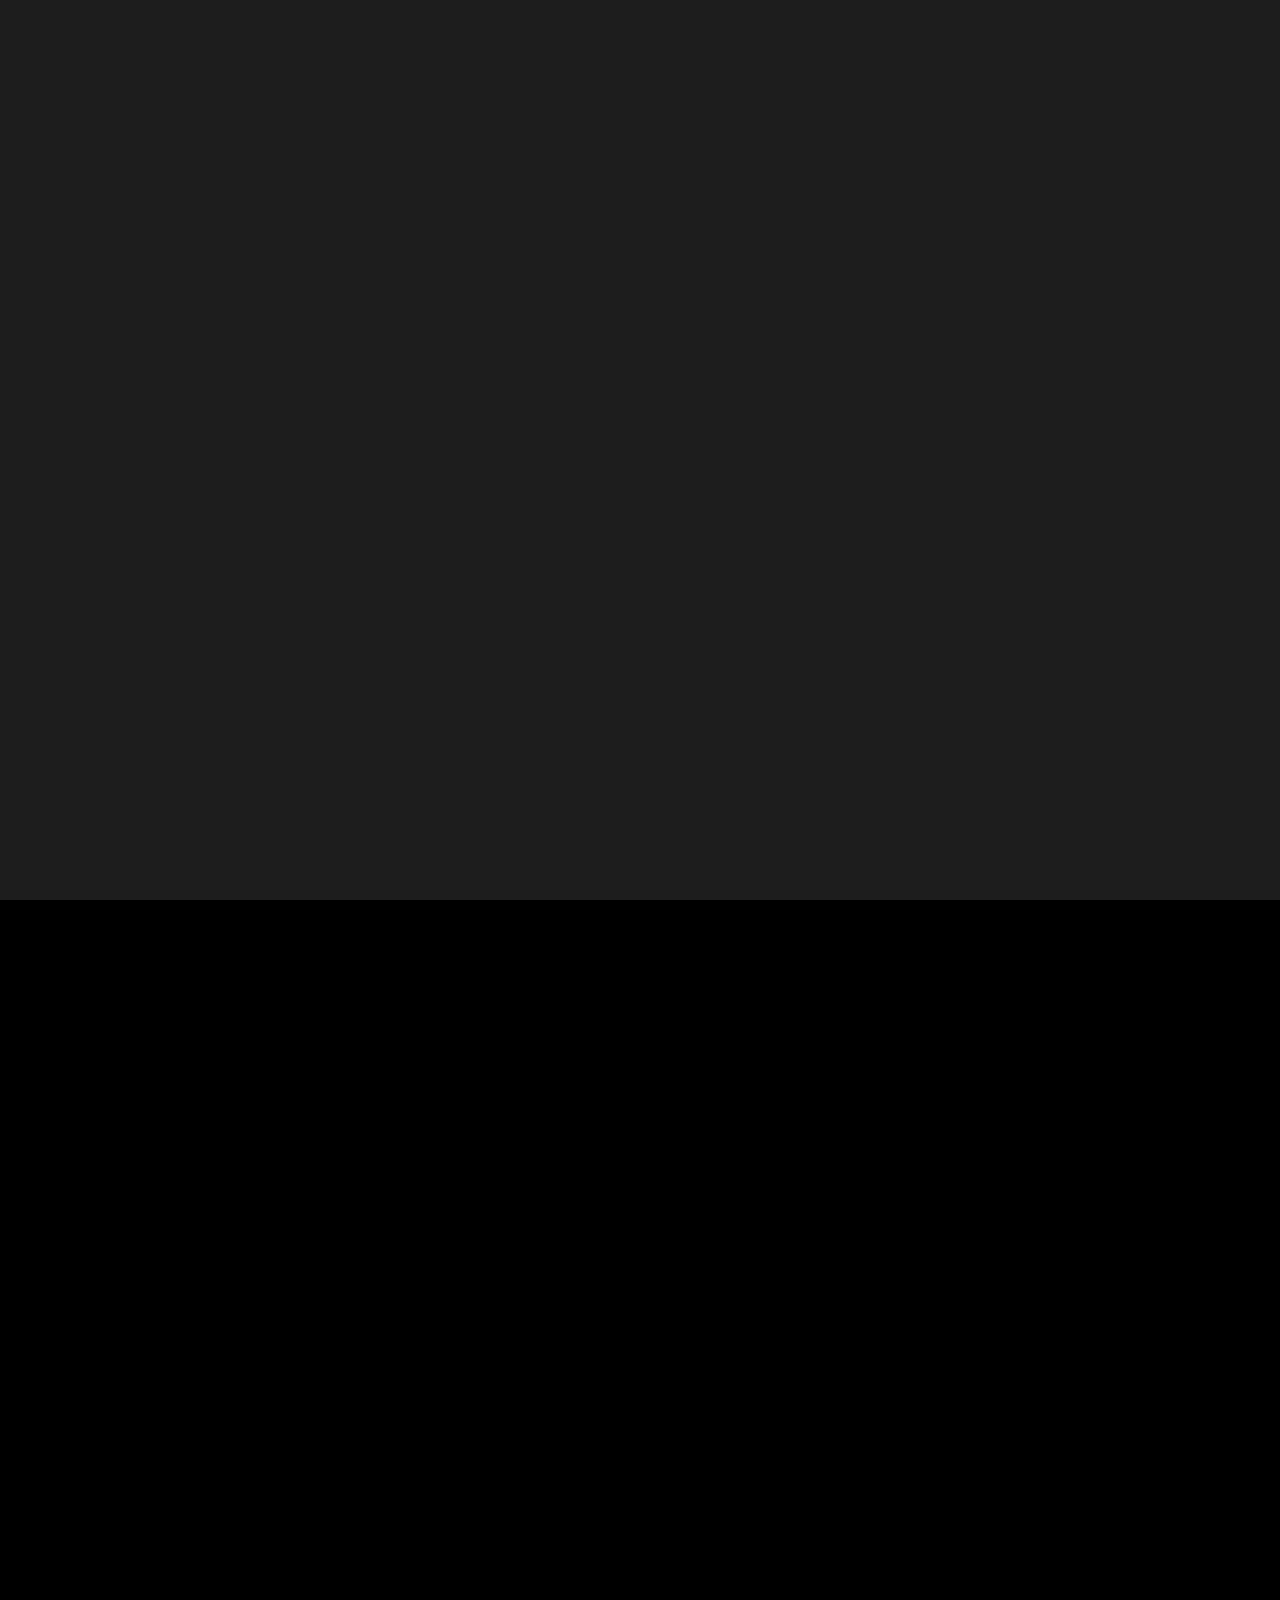
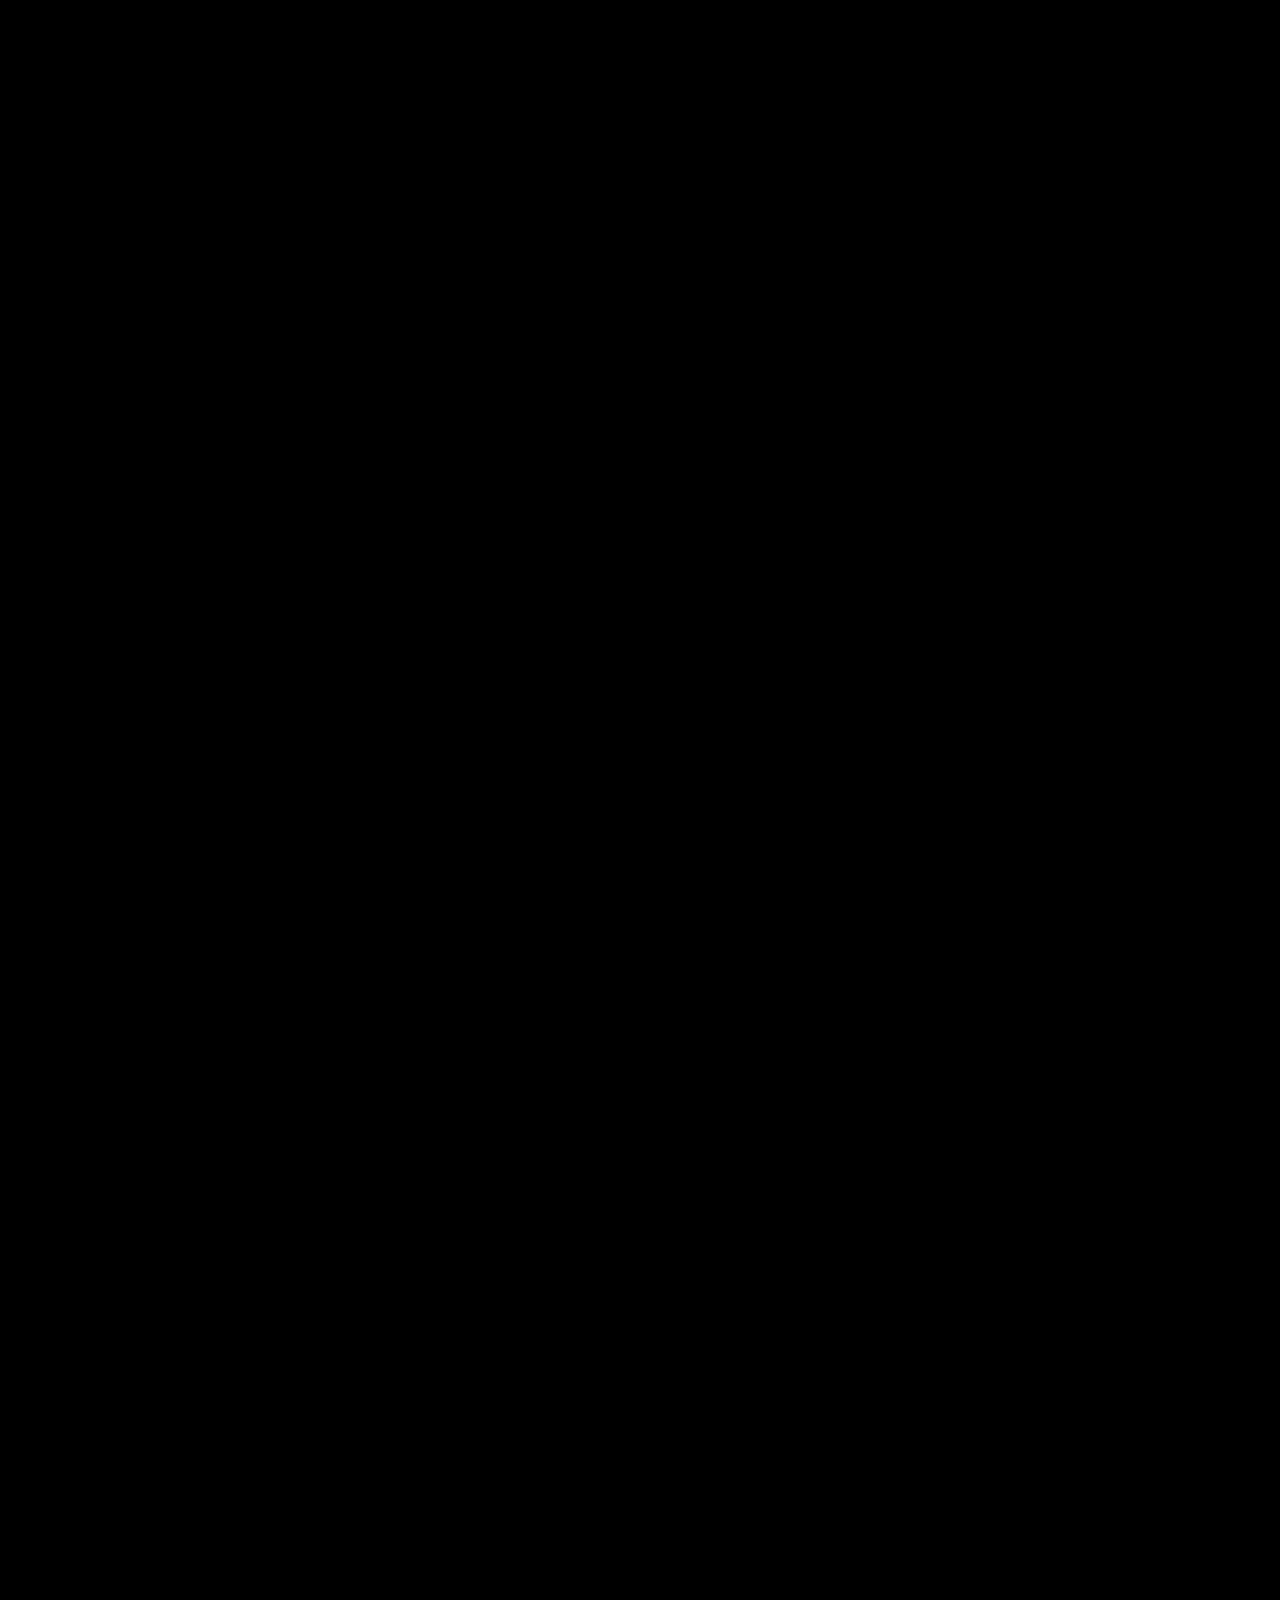
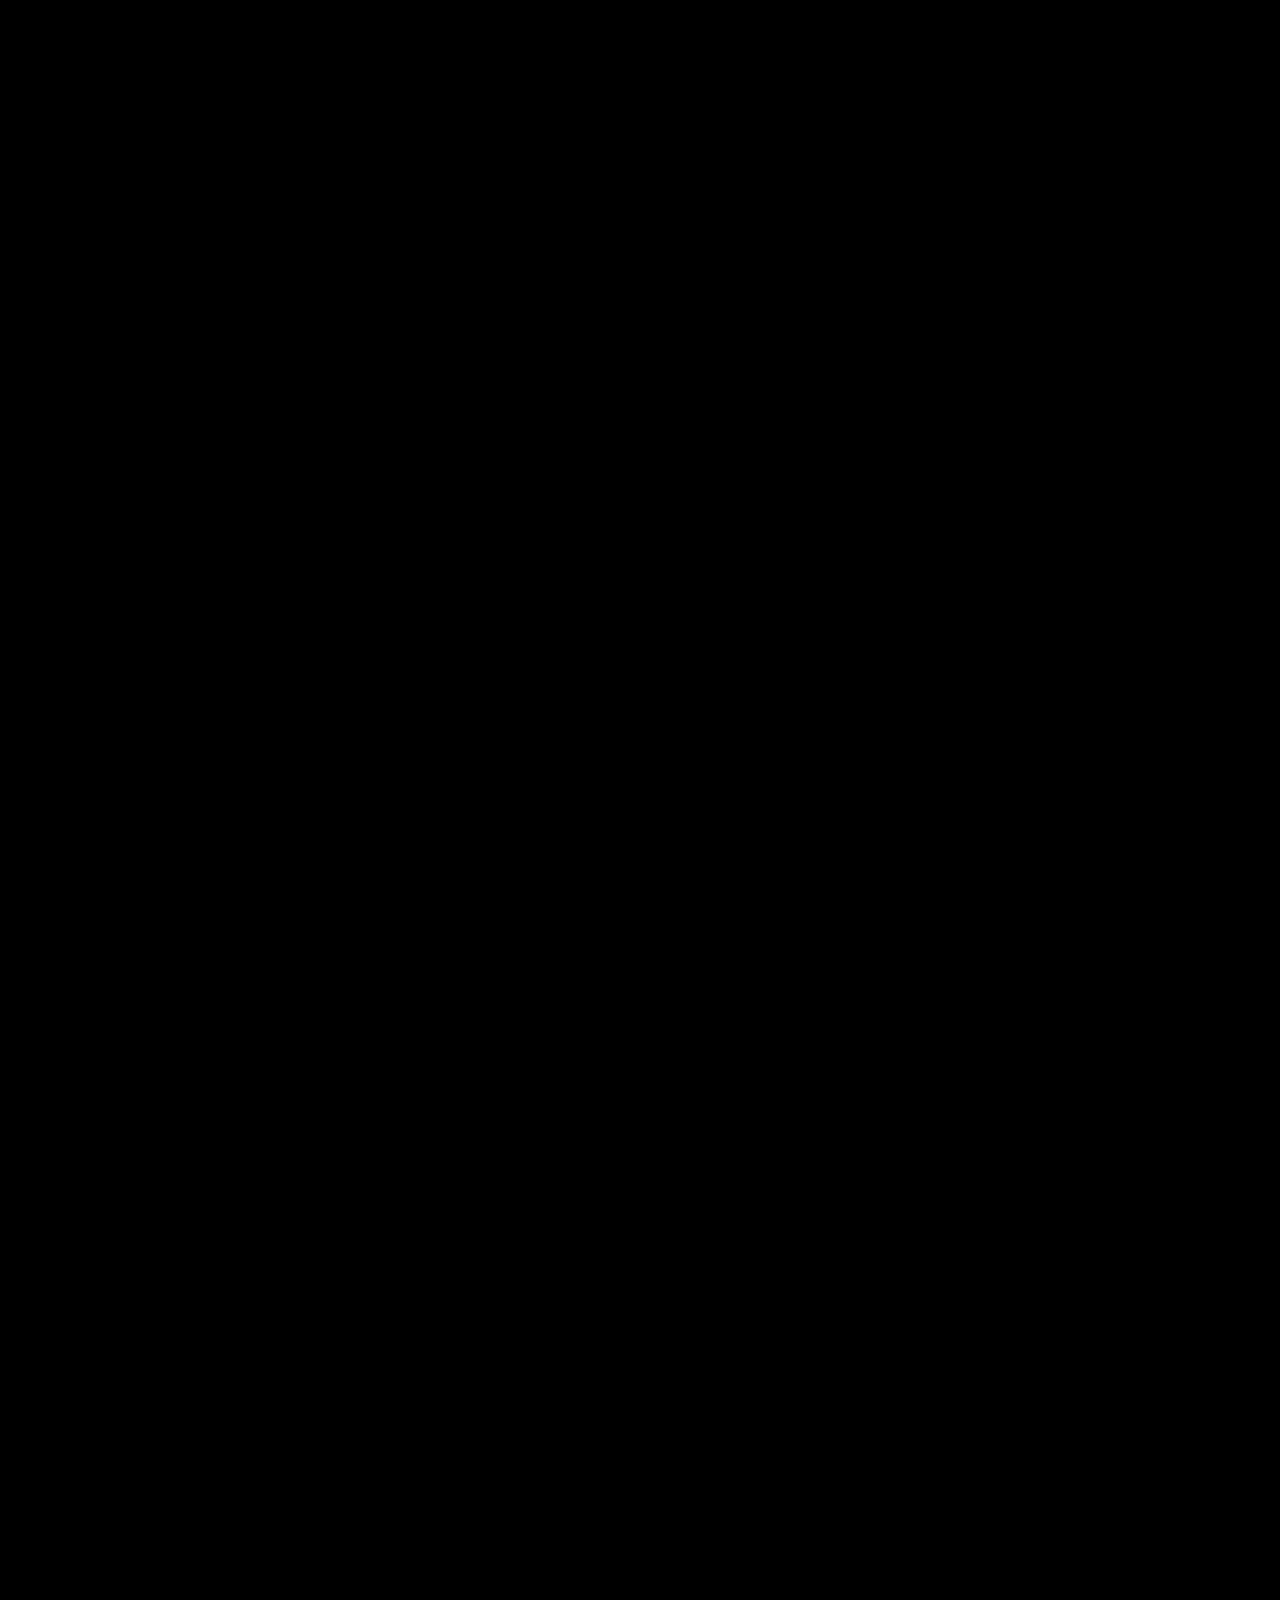
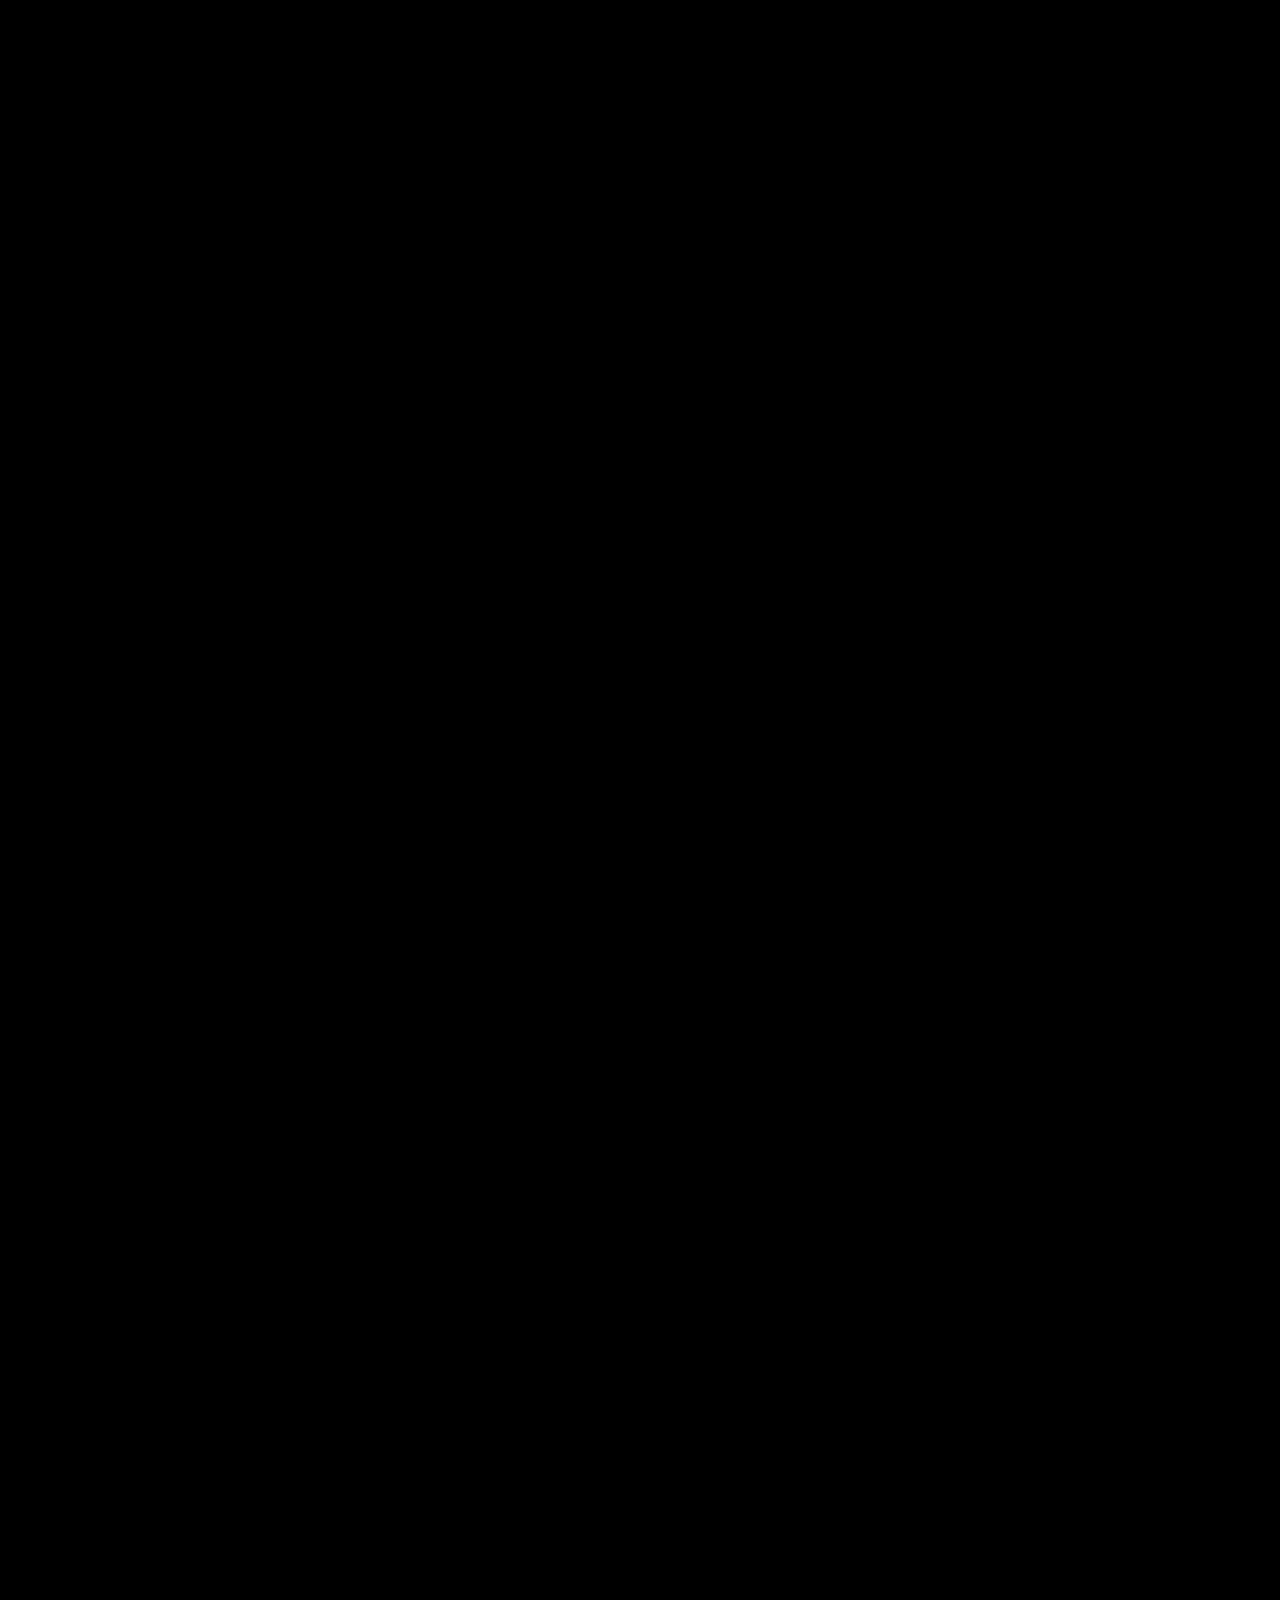
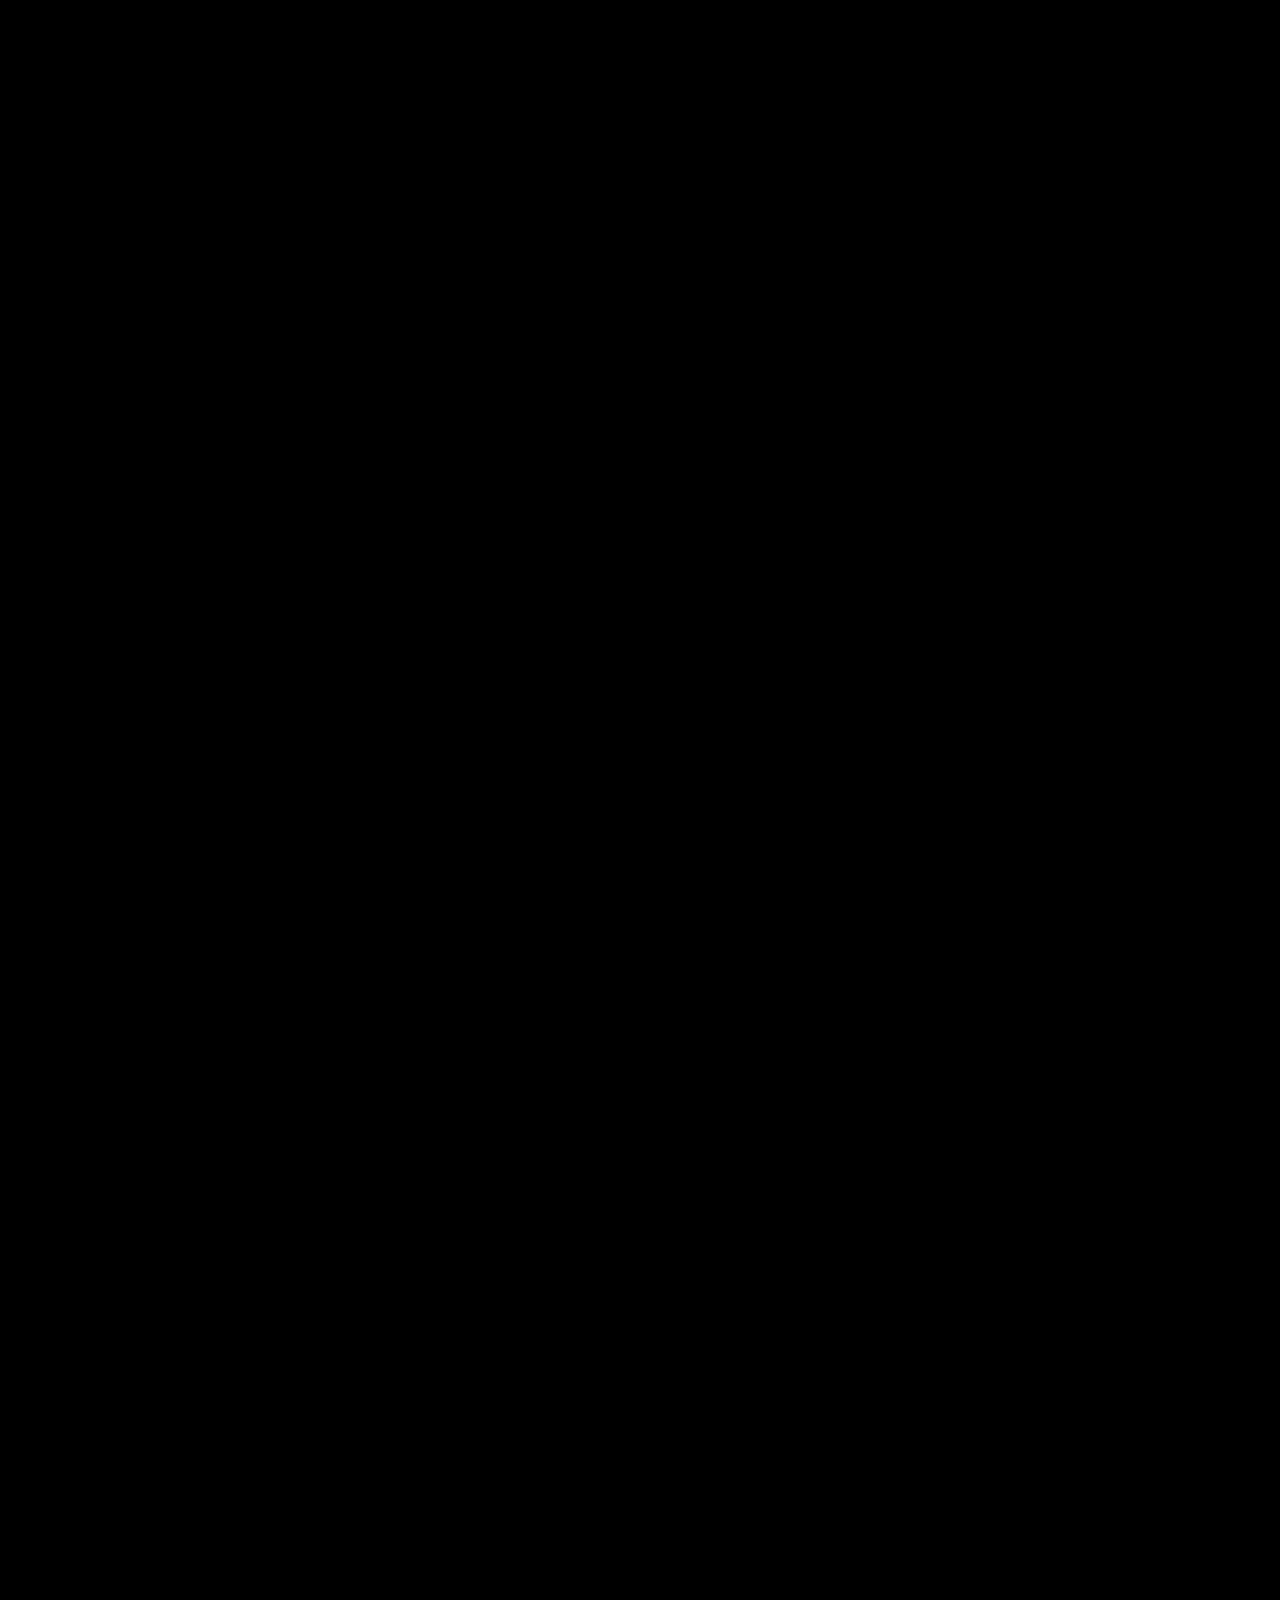
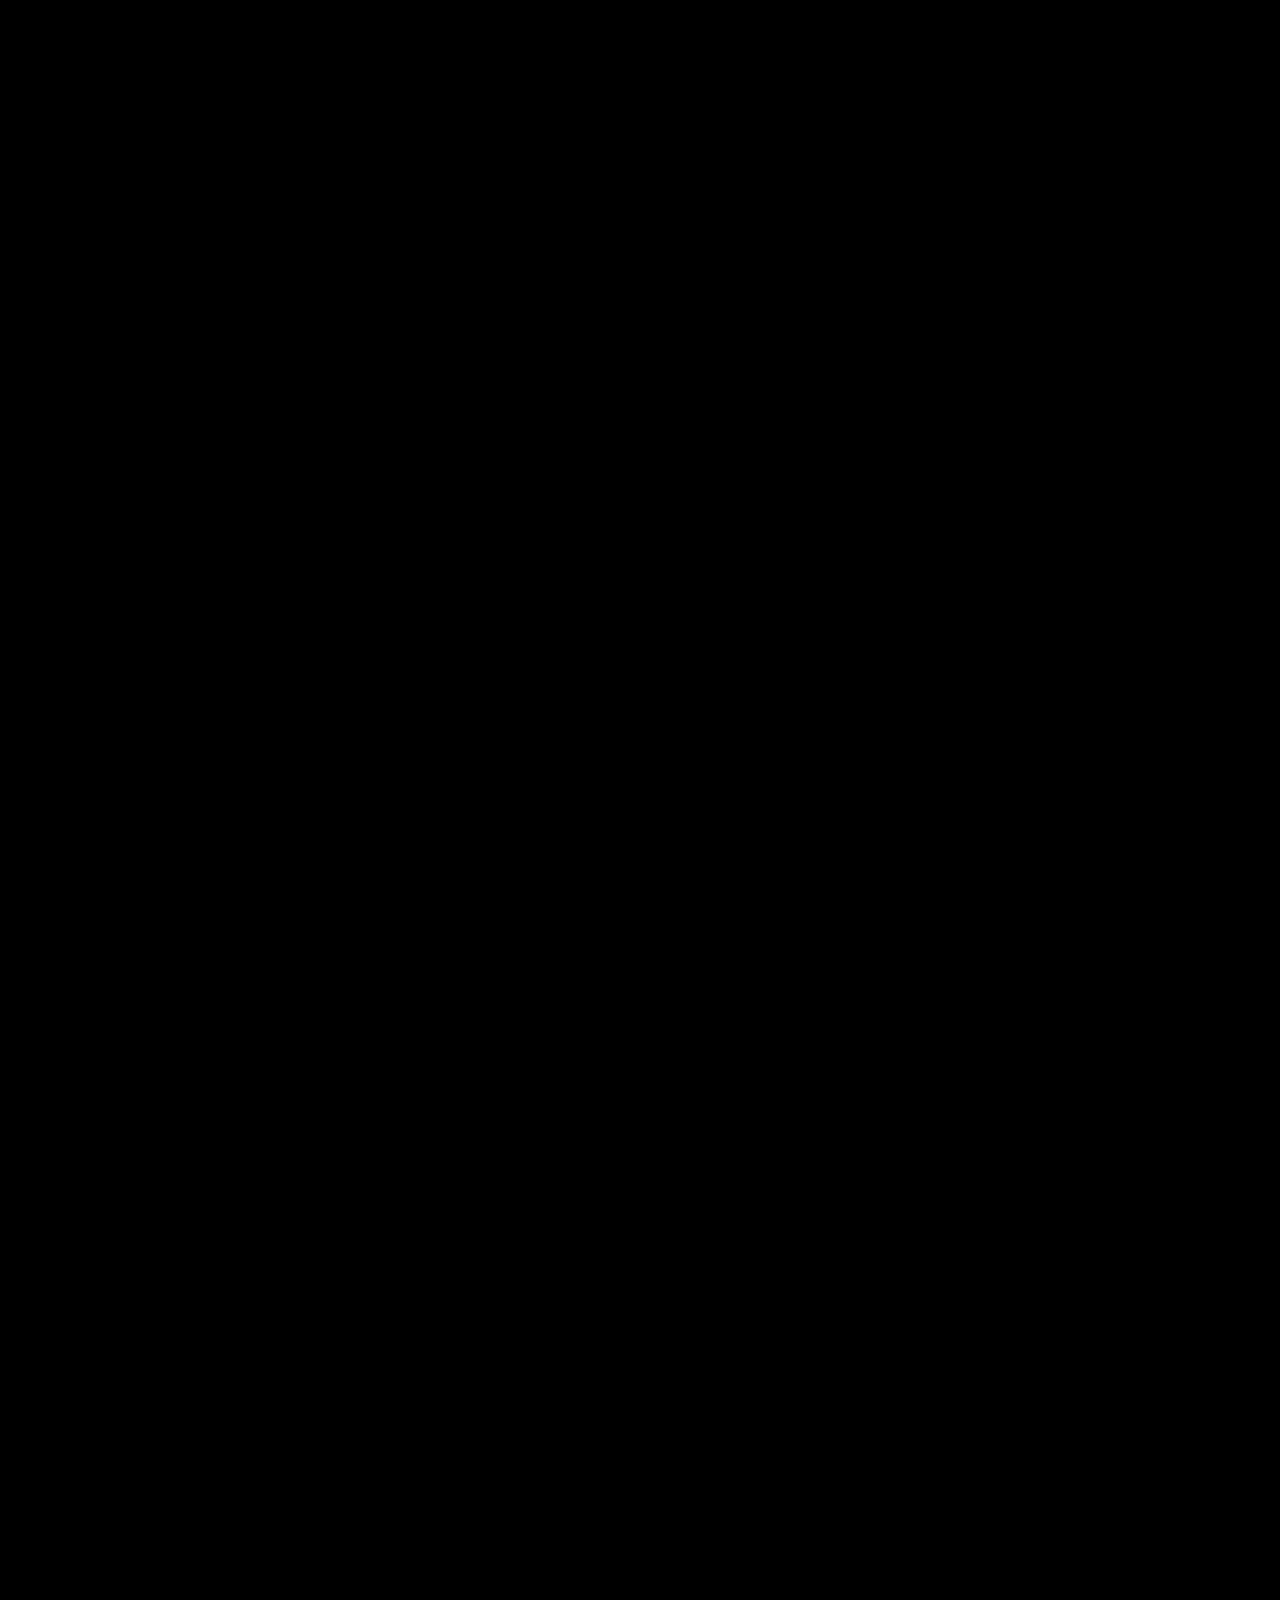
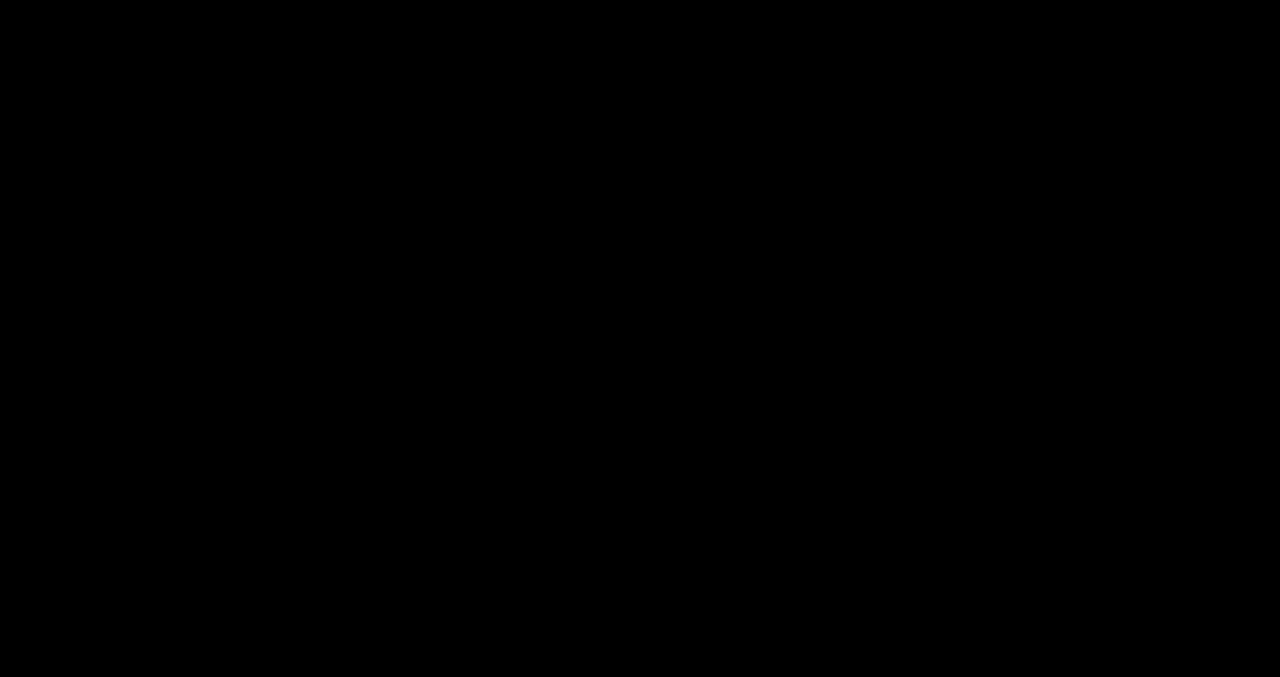
<file: index.html>
<!DOCTYPE html>
<html lang="zxx">

<head>

    <!-- Metas -->
    <meta charset="utf-8">
    <meta http-equiv="X-UA-Compatible" content="IE=edge">
    <meta name="viewport" content="width=device-width, initial-scale=1, maximum-scale=1">
    <meta name="keywords" content="HTML5 Template NxtEdge Studio Multi-Purpose themeforest">
    <meta name="description" content="NxtEdge Studio - Multi-Purpose HTML5 Template">
    <meta name="author" content="">

    <!-- Title  -->
    <title>NxtEdge Studio</title>

    <!-- Favicon -->
    <link rel="shortcut icon" href="assets/imgs/favicon.ico">

    <!-- Google Fonts -->
    <link href="https://fonts.googleapis.com/css2?family=Inter:wght@100..900&display=swap" rel="stylesheet">
    <link href="https://fonts.googleapis.com/css2?family=Playfair+Display:ital,wght@0,400..900;1,400..900&display=swap"
        rel="stylesheet">

    <!-- Plugins -->
    <link rel="stylesheet" href="../common/css/plugins.css">

    <!-- Core Style Css -->
    <link rel="stylesheet" href="../common/css/common_style.css">
    <link rel="stylesheet" href="assets/css/home2-style.css">

</head>

<body>



    <!-- ==================== Start Loading ==================== -->

    <div class="loader-wrap">
        <svg viewBox="0 0 1000 1000" preserveAspectRatio="none">
            <path id="svg" d="M0,1005S175,995,500,995s500,5,500,5V0H0Z"></path>
        </svg>

        <div class="loader-wrap-heading">
            <div class="load-text">
                <span>L</span>
                <span>o</span>
                <span>a</span>
                <span>d</span>
                <span>i</span>
                <span>n</span>
                <span>g</span>
            </div>
        </div>
    </div>

    <!-- ==================== End Loading ==================== -->


    <div class="cursor"></div>


    <!-- ==================== Start progress-scroll-button ==================== -->

    <div class="progress-wrap cursor-pointer">
        <svg class="progress-circle svg-content" width="100%" height="100%" viewBox="-1 -1 102 102">
            <path d="M50,1 a49,49 0 0,1 0,98 a49,49 0 0,1 0,-98" />
        </svg>
    </div>

    <!-- ==================== End progress-scroll-button ==================== -->



    <!-- ==================== Start Navbar ==================== -->

    <nav class="navbar navbar-expand-lg">
        <div class="container">

            <!-- Logo -->
            <a class="logo" href="/index.html">
                <img src="assets/imgs/Logo-light.svg" alt="logo">
            </a>

            <!-- navbar links -->
            <div class="collapse navbar-collapse" id="navbarSupportedContent">
                <ul class="navbar-nav">
                    <li class="nav-item">
                        <a class="nav-link active" href="#">Home</a>
                    </li>
                    <li class="nav-item">
                        <a class="nav-link" href="/about.html">Studio</a>
                    </li>
                    <li class="nav-item">
                        <a class="nav-link" href="/portfolio.html">Works</a>
                    </li>
                    <li class="nav-item">
                        <a class="nav-link" href="/services.html">Services</a>
                    </li>
                    <li class="nav-item">
                        <a class="nav-link" href="/pricing.html">Pricing</a>
                    </li>
                    <li class="nav-item">
                        <a class="nav-link" href="/blog-grid.html">News</a>
                    </li>
                </ul>
            </div>
            <div class="topnav d-flex align-items-center">
                <a href="/contact.html" class="butn butn-rounded">
                    <div class="d-flex align-items-center">
                        <span>Start Project</span>
                        <span class="icon ml-10">
                            <img src="../common/imgs/icons/arrow-top-right.svg" alt="">
                        </span>
                    </div>
                </a>
                <div class="menu-icon cursor-pointer">
                    <span class="icon ti-align-right"></span>
                </div>
            </div>
        </div>
    </nav>

    <div class="hamenu">
        <div class="close-menu cursor-pointer ti-close"></div>
        <div class="container-fluid rest d-flex">
            <div class="menu-links">
                <ul class="main-menu rest">
                    <li>
                        <div class="o-hidden">
                            <div class="link cursor-pointer dmenu"><span class="fill-text" data-text="Home">Home</span>
                                <i></i>
                            </div>
                        </div>
                        <div class="sub-menu">
                            <ul>
                                <li>
                                    <a href="../startup_agency/index.html" class="sub-link">Startup Agency</a>
                                </li>
                                <li>
                                    <a href="../creative-studio/index.html" class="sub-link">Creative Studio</a>
                                </li>
                                <li>
                                    <a href="../creative_agency/index.html" class="sub-link">Creative Agency</a>
                                </li>
                                <li>
                                    <a href="../digital-marketing/index.html" class="sub-link">Digital Marketing</a>
                                </li>
                                <li>
                                    <a href="../modern_portfolio/index.html" class="sub-link">Modern Portfolio</a>
                                </li>
                                <li>
                                    <a href="/index.html" class="sub-link">Digital Studio</a>
                                </li>
                                <li>
                                    <a href="../modern_agency/index.html" class="sub-link">Modern Agency</a>
                                </li>
                                <li>
                                    <a href="../creative_agency2/index.html" class="sub-link">Creative Agency 2</a>
                                </li>
                            </ul>
                        </div>
                    </li>
                    <li>
                        <div class="o-hidden">
                            <div class="link cursor-pointer dmenu"><span class="fill-text"
                                    data-text="Pages">Pages</span>
                                <i></i>
                            </div>
                        </div>
                        <div class="sub-menu">
                            <ul>
                                <li>
                                    <a href="/about.html" class="sub-link">About Us</a>
                                </li>
                                <li>
                                    <a href="/services.html" class="sub-link">Our Services</a>
                                </li>
                                <li>
                                    <a href="/service-details.html" class="sub-link">Services Details</a>
                                </li>
                                <li>
                                    <a href="/team.html" class="sub-link">Our Team</a>
                                </li>
                                <li>
                                    <a href="/pricing.html" class="sub-link">Pricing</a>
                                </li>
                                <li>
                                    <a href="/faqs.html" class="sub-link">FAQS</a>
                                </li>
                                <li>
                                    <a href="/contact.html" class="sub-link">Contact Us</a>
                                </li>
                            </ul>
                        </div>
                    </li>
                    <li>
                        <div class="o-hidden">
                            <div class="link cursor-pointer dmenu"><span class="fill-text"
                                    data-text="Portfolio">Portfolio</span>
                                <i></i>
                            </div>
                        </div>
                        <div class="sub-menu">
                            <ul>
                                <li>
                                    <a href="/portfolio-standard.html" class="sub-link">Standard</a>
                                </li>
                                <li>
                                    <a href="/portfolio-gallery.html" class="sub-link">Gallery</a>
                                </li>
                                <li>
                                    <a href="/portfolio.html" class="sub-link">Card</a>
                                </li>
                                <li>
                                    <a href="/portfolio-layout2.html" class="sub-link">Grid 2 Column</a>
                                </li>
                                <li>
                                    <a href="/portfolio-layout3.html" class="sub-link">Gid 3 Column</a>
                                </li>
                                <li>
                                    <a href="/portfolio-layout4.html" class="sub-link">Grid 4 Column</a>
                                </li>
                                <li>
                                    <a href="/project-details.html" class="sub-link">Project Details</a>
                                </li>
                            </ul>
                        </div>
                    </li>
                    <li>
                        <div class="o-hidden">
                            <div class="link cursor-pointer dmenu"><span class="fill-text" data-text="Blog">Blog</span>
                                <i></i>
                            </div>
                        </div>
                        <div class="sub-menu">
                            <ul>
                                <li>
                                    <a href="/blog-grid.html" class="sub-link">Blog Grid</a>
                                </li>
                                <li>
                                    <a href="/blog-standard.html" class="sub-link">Blog Standard</a>
                                </li>
                                <li>
                                    <a href="/blog-details.html" class="sub-link">Blog Details</a>
                                </li>
                            </ul>
                        </div>
                    </li>
                    <li>
                        <div class="o-hidden">
                            <a href="/contact.html" class="link"><span class="fill-text"
                                    data-text="Contact Us">Contact Us</span></a>
                        </div>
                    </li>
                </ul>
            </div>
            <div class="cont-info valign">
                <div class="text-center full-width">
                    <div class="logo">
                        <img src="../common/imgs/Logo-light.svg" alt="">
                    </div>
                    <div class="social-icon mt-40">
                        <a href="#"> <i class="fab fa-facebook-f"></i> </a>
                        <a href="#"> <i class="fab fa-x-twitter"></i> </a>
                        <a href="#"> <i class="fab fa-linkedin-in"></i> </a>
                        <a href="#"> <i class="fab fa-instagram"></i> </a>
                    </div>
                    <div class="item mt-30">
                        <h5>541 Melville Geek, <br> Palo Alto, CA 94301</h5>
                    </div>
                    <div class="item mt-10">
                        <h5><a href="#0">Hello@email.com</a></h5>
                        <h5 class="underline"><a href="#0">+1 840 841 25 69</a></h5>
                    </div>
                </div>
            </div>
        </div>
    </div>

    <!-- ==================== End Navbar ==================== -->

    <div id="smooth-wrapper">


        <div id="smooth-content">

            <main>



                <!-- ==================== Start Header ==================== -->

                <header class="header-ds">
                    <div class="container">
                        <div class="row justify-content-between">
                            <div class="col-lg-5">
                                <div class="caption md-mb30">
                                    <h1>Bigger, <br> Bolder and <br> <span class="play-font">Better</span></h1>
                                </div>
                            </div>
                            <div class="col-lg-5">
                                <div class="text md-mb50">
                                    <p>Based in San Francisco, we’re a digital products design & development studio that
                                        passionate with the creation high applicability of digital experiences</p>
                                    <a href="/about.html" class="butn butn-md butn-bord butn-rounded mt-40">
                                        <div class="d-flex align-items-center">
                                            <span>Learn More</span>
                                            <span class="icon ml-10">
                                                <i class="fa-solid fa-chevron-right"></i>
                                            </span>
                                        </div>
                                    </a>
                                </div>
                            </div>
                        </div>
                        <div class="row justify-content-between">
                            <div class="col-lg-5 d-flex align-items-end">
                                <div class="social-icon md-hide">
                                    <a href="#0">
                                        <i class="fa-brands fa-x-twitter"></i>
                                    </a>
                                    <a href="#0">
                                        <i class="fa-brands fa-instagram"></i>
                                    </a>
                                    <a href="#0">
                                        <i class="fa-brands fa-dribbble"></i>
                                    </a>
                                </div>
                            </div>
                            <div class="col-lg-5">
                                <div class="numb d-flex">
                                    <div>
                                        <h2>98%</h2>
                                        <span>Clients satisfied and <br> repeating</span>
                                    </div>
                                    <div class="ml-auto">
                                        <div>
                                            <h2>125+</h2>
                                            <span>projects completed in <br> 24 countries</span>
                                        </div>
                                    </div>
                                </div>
                            </div>
                        </div>
                    </div>
                </header>

                <!-- ==================== End Header ==================== -->



                <!-- ==================== Start box light ==================== -->

                <section class="box-light section-padding pt-0">

                    <!-- ==================== Start Intro ==================== -->

                    <div class="intro-ds">
                        <div class="container">
                            <div class="layers"></div>
                            <div class="box">
                                <div class="comit bord-thin-bottom pb-30 mb-80">
                                    <div class="row">
                                        <div class="col-lg-4">
                                            <div class="item">
                                                <h6>Top-notch Experts</h6>
                                            </div>
                                        </div>
                                        <div class="col-lg-4">
                                            <div class="item text-center">
                                                <h6>Dedicated Support 24/7</h6>
                                            </div>
                                        </div>
                                        <div class="col-lg-4">
                                            <div class="item text-right">
                                                <h6>Flexible Pricing</h6>
                                            </div>
                                        </div>
                                    </div>
                                </div>
                                <div class="founders">
                                    <div class="row justify-content-between">
                                        <div class="col-lg-3 md-mb30">
                                            <div class="imgs d-flex align-items-center">
                                                <div>
                                                    <div class="img img1">
                                                        <img src="assets/imgs/intro/f1.jpg" alt="">
                                                    </div>
                                                </div>
                                                <div>
                                                    <div class="img img2">
                                                        <img src="assets/imgs/intro/f2.jpg" alt="">
                                                    </div>
                                                </div>
                                            </div>
                                            <p>Founders of <br> NxtEdge Studio</p>
                                        </div>
                                        <div class="col-lg-7">
                                            <div class="cont">
                                                <h4>We help business elevate their value through custom software
                                                    development, product design, QA and consulting services.</h4>
                                                <a href="/about.html" class="butn butn-md butn-bg butn-rounded mt-40">
                                                    <div class="d-flex align-items-center">
                                                        <span>More About Us</span>
                                                        <span class="icon ml-10">
                                                            <i class="fa-solid fa-chevron-right"></i>
                                                        </span>
                                                    </div>
                                                </a>
                                            </div>
                                        </div>
                                    </div>
                                </div>
                                <div class="brand-ds pt-100 pb-100">
                                    <div class="row">
                                        <div class="col-lg-3 col-md-6 item">
                                            <div class="text-center">
                                                <div class="img">
                                                    <img src="assets/imgs/brands/1.svg" alt="">
                                                </div>
                                                <p>4.8/5 Star Rating on <br> Goodfirms</p>
                                            </div>
                                        </div>
                                        <div class="col-lg-3 col-md-6 item">
                                            <div class="text-center">
                                                <div class="img">
                                                    <img src="assets/imgs/brands/2.svg" alt="">
                                                </div>
                                                <p>Top 50 Global <br> Companies on Clutch</p>
                                            </div>
                                        </div>
                                        <div class="col-lg-3 col-md-6 item">
                                            <div class="text-center">
                                                <div class="img">
                                                    <img src="assets/imgs/brands/3.svg" alt="">
                                                </div>
                                                <p>95% Job Success <br> on Upwork</p>
                                            </div>
                                        </div>
                                        <div class="col-lg-3 col-md-6 item">
                                            <div class="text-center">
                                                <div class="img">
                                                    <img src="assets/imgs/brands/4.svg" alt="">
                                                </div>
                                                <p>Top 20 Global Team <br> on Behance</p>
                                            </div>
                                        </div>
                                    </div>
                                </div>
                            </div>
                        </div>
                    </div>

                    <!-- ==================== End Intro ==================== -->


                    <!-- ==================== Start Portfolio ==================== -->

                    <div class="works-ds">
                        <div class="container pt-100 bord-thin-top">
                            <div class="sec-head mb-70 d-flex align-items-center">
                                <div>
                                    <h2>Featured <span>Works</span></h2>
                                </div>
                                <div class="ml-auto">
                                    <a href="/portfolio-gallery.html" class="butn butn-md butn-bord butn-rounded">
                                        <div class="d-flex align-items-center">
                                            <span>See All Projects</span>
                                            <span class="icon ml-10">
                                                <i class="fa-solid fa-chevron-right"></i>
                                            </span>
                                        </div>
                                    </a>
                                </div>
                            </div>
                            <div class="work-box">
                                <div class="swiper work-swiper swiper-container">
                                    <div class="swiper-wrapper">
                                        <div class="swiper-slide">
                                            <div class="item">
                                                <div class="img">
                                                    <img src="assets/imgs/works/1.jpg" alt="">
                                                </div>
                                                <div class="cont">
                                                    <h4><a href="#0">Archin Architecture Studio</a></h4>
                                                    <span class="sub-color">Prototype Design, Webflow</span>
                                                </div>
                                            </div>
                                        </div>
                                        <div class="swiper-slide">
                                            <div class="item">
                                                <div class="img">
                                                    <img src="assets/imgs/works/2.jpg" alt="">
                                                </div>
                                                <div class="cont">
                                                    <h4><a href="#0">Zumar Construct Firm</a></h4>
                                                    <span class="sub-color">Web Design & Development</span>
                                                </div>
                                            </div>
                                        </div>
                                        <div class="swiper-slide">
                                            <div class="item">
                                                <div class="img">
                                                    <img src="assets/imgs/works/3.jpg" alt="">
                                                </div>
                                                <div class="cont">
                                                    <h4><a href="#0">Archin Architecture Studio</a></h4>
                                                    <span class="sub-color">Prototype Design, Webflow</span>
                                                </div>
                                            </div>
                                        </div>
                                        <div class="swiper-slide">
                                            <div class="item">
                                                <div class="img">
                                                    <img src="assets/imgs/works/4.jpg" alt="">
                                                </div>
                                                <div class="cont">
                                                    <h4><a href="#0">Archin Architecture Studio</a></h4>
                                                    <span class="sub-color">Prototype Design, Webflow</span>
                                                </div>
                                            </div>
                                        </div>
                                    </div>
                                    <div class="swiper-pagination"></div>
                                </div>
                            </div>
                        </div>
                    </div>

                    <!-- ==================== End Portfolio ==================== -->

                </section>

                <!-- ==================== End box light ==================== -->



                <!-- ==================== Start Services ==================== -->

                <section class="services-ds section-padding">
                    <div class="container">
                        <div class="sec-head mb-70 d-flex align-items-center">
                            <div>
                                <h2>Our <span>Services</span></h2>
                            </div>
                            <div class="ml-auto">
                                <a href="/services.html" class="butn butn-md butn-bord butn-rounded">
                                    <div class="d-flex align-items-center">
                                        <span>See Our Approach</span>
                                        <span class="icon ml-10">
                                            <i class="fa-solid fa-chevron-right"></i>
                                        </span>
                                    </div>
                                </a>
                            </div>
                        </div>
                        <div class="item d-flex align-items-center">
                            <div class="title">
                                <h2>Branding</h2>
                            </div>
                            <div class="text ml-auto">
                                <div class="d-flex align-items-center">
                                    <p>Brand Identity, Stragegy & Consult, <br> Position, Rebrand</p>
                                    <div>
                                        <div class="icon invert">
                                            <img src="../common/imgs/icons/crown-solid.svg" alt="">
                                        </div>
                                    </div>
                                </div>
                            </div>
                        </div>
                        <div class="item d-flex align-items-center">
                            <div class="title">
                                <h2>Design</h2>
                            </div>
                            <div class="text ml-auto">
                                <div class="d-flex align-items-center">
                                    <p>Brand Identity, Stragegy & Consult, <br> Position, Rebrand</p>
                                    <div>
                                        <div class="icon invert">
                                            <img src="../common/imgs/icons/bezier-curve-solid.svg" alt="">
                                        </div>
                                    </div>
                                </div>
                            </div>
                        </div>
                        <div class="item d-flex align-items-center">
                            <div class="title">
                                <h2>Code</h2>
                            </div>
                            <div class="text ml-auto">
                                <div class="d-flex align-items-center">
                                    <p>Brand Identity, Stragegy & Consult, <br> Position, Rebrand</p>
                                    <div>
                                        <div class="icon invert">
                                            <img src="../common/imgs/icons/code-solid.svg" alt="">
                                        </div>
                                    </div>
                                </div>
                            </div>
                        </div>
                        <div class="item d-flex align-items-center">
                            <div class="title">
                                <h2>Growth</h2>
                            </div>
                            <div class="text ml-auto">
                                <div class="d-flex align-items-center">
                                    <p>Brand Identity, Stragegy & Consult, <br> Position, Rebrand</p>
                                    <div>
                                        <div class="icon invert">
                                            <img src="../common/imgs/icons/chart-line-solid.svg" alt="">
                                        </div>
                                    </div>
                                </div>
                            </div>
                        </div>
                    </div>
                </section>

                <!-- ==================== End Services ==================== -->



                <!-- ==================== Start dark box ==================== -->

                <section class="box-dark">

                    <div class="container box">

                        <div class="layers"></div>

                        <!-- ==================== Start Testimonials ==================== -->

                        <div class="testimonials-ds">
                            <div class="row">
                                <div class="col-lg-5">
                                    <div class="qoute-icon md-mb50">
                                        <div class="text">
                                            <img src="assets/imgs/testim/Vector_Cricle_Text.svg" alt="">
                                        </div>
                                        <div class="icon">
                                            <img src="assets/imgs/testim/vector_quote.svg" alt="">
                                        </div>
                                    </div>
                                </div>
                                <div class="col-lg-7">
                                    <div class="swiper testim-swiper swiper-container">
                                        <div class="swiper-wrapper">
                                            <div class="swiper-slide">
                                                <div class="item">
                                                    <div class="text">
                                                        <h4>“NxtEdge Studio studio ability to create a high quality UI is
                                                            stands out. It’s something we placed a premium on. A studio
                                                            with passionate, professional, fun and full creativity.
                                                            Recommend!.”</h4>
                                                    </div>
                                                    <div
                                                        class="info d-flex align-items-center mt-40 pt-30 bord-thin-top-light">
                                                        <div>
                                                            <div class="img-author">
                                                                <img src="assets/imgs/testim/avatar1.jpg" alt="">
                                                            </div>
                                                        </div>
                                                        <div class="info-text">
                                                            <span>Bradley Gordon</span>
                                                            <p>CEO & Founder, Archin Studio</p>
                                                        </div>
                                                    </div>
                                                </div>
                                            </div>
                                            <div class="swiper-slide">
                                                <div class="item">
                                                    <div class="text">
                                                        <h4>“NxtEdge Studio studio ability to create a high quality UI is
                                                            stands out. It’s something we placed a premium on. A studio
                                                            with passionate, professional, fun and full creativity.
                                                            Recommend!.”</h4>
                                                    </div>
                                                    <div
                                                        class="info d-flex align-items-center mt-40 pt-30 bord-thin-top-light">
                                                        <div>
                                                            <div class="img-author">
                                                                <img src="assets/imgs/testim/avatar2.jpg" alt="">
                                                            </div>
                                                        </div>
                                                        <div class="info-text">
                                                            <span>Bradley Gordon</span>
                                                            <p>CEO & Founder, Archin Studio</p>
                                                        </div>
                                                    </div>
                                                </div>
                                            </div>
                                            <div class="swiper-slide">
                                                <div class="item">
                                                    <div class="text">
                                                        <h4>“NxtEdge Studio studio ability to create a high quality UI is
                                                            stands out. It’s something we placed a premium on. A studio
                                                            with passionate, professional, fun and full creativity.
                                                            Recommend!.”</h4>
                                                    </div>
                                                    <div
                                                        class="info d-flex align-items-center mt-40 pt-30 bord-thin-top-light">
                                                        <div>
                                                            <div class="img-author">
                                                                <img src="assets/imgs/testim/avatar3.jpg" alt="">
                                                            </div>
                                                        </div>
                                                        <div class="info-text">
                                                            <span>Bradley Gordon</span>
                                                            <p>CEO & Founder, Archin Studio</p>
                                                        </div>
                                                    </div>
                                                </div>
                                            </div>
                                        </div>
                                        <div class="swiper-pagination"></div>
                                    </div>
                                </div>
                            </div>
                        </div>

                        <!-- ==================== End Testimonials ==================== -->


                        <!-- ==================== Start clients ==================== -->

                        <div class="clients-ds mt-100">
                            <div class="sec-head mb-70">
                                <h6 class="sub-head">partner with +150 brands</h6>
                            </div>
                            <div class="row sm-marg">
                                <div class="col-lg col-md-4 col-6 md-mb30">
                                    <div class="item d-flex align-items-center justify-content-center">
                                        <div class="img">
                                            <img src="assets/imgs/clients/1.svg" alt="">
                                        </div>
                                    </div>
                                </div>
                                <div class="col-lg col-md-4 col-6 md-mb30">
                                    <div class="item d-flex align-items-center justify-content-center">
                                        <div class="img">
                                            <img src="assets/imgs/clients/2.svg" alt="">
                                        </div>
                                    </div>
                                </div>
                                <div class="col-lg col-md-4 col-6 md-mb30">
                                    <div class="item d-flex align-items-center justify-content-center">
                                        <div class="img">
                                            <img src="assets/imgs/clients/3.svg" alt="">
                                        </div>
                                    </div>
                                </div>
                                <div class="col-lg col-md-4 col-6 sm-mb30">
                                    <div class="item d-flex align-items-center justify-content-center">
                                        <div class="img">
                                            <img src="assets/imgs/clients/4.svg" alt="">
                                        </div>
                                    </div>
                                </div>
                                <div class="col-lg col-md-4 col-6">
                                    <div class="item d-flex align-items-center justify-content-center">
                                        <div class="img">
                                            <img src="assets/imgs/clients/5.svg" alt="">
                                        </div>
                                    </div>
                                </div>
                            </div>
                        </div>

                        <!-- ==================== End clients ==================== -->

                    </div>

                </section>

                <!-- ==================== End dark box ==================== -->



                <!-- ==================== Start Pricing ==================== -->

                <section class="pricing-ds section-padding">
                    <div class="container">
                        <div class="sec-head mb-70">
                            <h2>Membership <span>Pricing</span></h2>
                            <div class="d-flex align-items-center mt-50">
                                <div class="text">
                                    <p>Clear, straightforward plans tailored to your needs. <br> Choose a plan and
                                        kick-start now</p>
                                </div>
                                <div class="ml-auto">
                                    <div class="pricing-tabsHead">
                                        <div class="price-radios">
                                            <div class="form-check form-check-inline">
                                                <input class="form-check-input" type="radio" name="inlineRadioOptions"
                                                    id="monthly-input" value="option1">
                                                <label class="form-check-label" for="monthly-input">
                                                    Billed Monthly
                                                </label>
                                            </div>
                                            <div class="form-check form-check-inline">
                                                <input class="form-check-input" type="radio" name="inlineRadioOptions"
                                                    id="yearly-input" value="option2" checked>
                                                <label class="form-check-label" for="yearly-input">
                                                    Billed yearly
                                                    <small class="rounded-pill">-10%</small>
                                                </label>
                                            </div>
                                        </div>
                                    </div>
                                </div>
                            </div>
                        </div>
                        <div class="table-responsive">
                            <div class="content">
                                <div class="price-head">
                                    <div class="price-headTitle"></div>
                                    <div class="price-headItem">
                                        <h6>basic</h6>
                                        <h2 class="monthly_price">$3,999 <span>/mo</span></h2>
                                        <h2 class="yearly_price">$3,999 <span>/yr</span></h2>
                                        <p>Perfect for startup or <br> small business</p>
                                    </div>
                                    <div class="price-headItem bg-gray">
                                        <h6>Premium</h6>
                                        <h2 class="monthly_price color-blue5">$6,499 <span>/mo</span></h2>
                                        <h2 class="yearly_price color-blue5">$6,499 <span>/yr</span></h2>
                                        <p>Perfect for medium or <br> big business</p>
                                        <div class="label">
                                            <img src="assets/imgs/pricing/Label.svg" alt="">
                                        </div>
                                    </div>
                                    <div class="price-headItem">
                                        <h6>ultimate</h6>
                                        <h2 class="monthly_price">$12,499 <span>/mo</span></h2>
                                        <h2 class="yearly_price">$12,499 <span>/yr</span></h2>
                                        <p>Perfect for organise or <br> enterpise</p>
                                    </div>
                                </div>

                                <div class="price-body">
                                    <div class="price-bodyItems">
                                        <div class="price-bodyTitle">
                                            Pause or cancel anytime
                                        </div>
                                        <div class="price-item">
                                            <i class="fa-solid fa-check"></i>
                                        </div>
                                        <div class="price-item bg-gray">
                                            <i class="fa-solid fa-check"></i>
                                        </div>
                                        <div class="price-item">
                                            <i class="fa-solid fa-check"></i>
                                        </div>
                                    </div>

                                    <div class="price-bodyItems">
                                        <div class="price-bodyTitle">
                                            Free support up to 12 Months
                                        </div>
                                        <div class="price-item">
                                            <i class="fa-solid fa-check"></i>
                                        </div>
                                        <div class="price-item bg-gray">
                                            <i class="fa-solid fa-check"></i>
                                        </div>
                                        <div class="price-item">
                                            <i class="fa-solid fa-check"></i>
                                        </div>
                                    </div>

                                    <div class="price-bodyItems">
                                        <div class="price-bodyTitle">
                                            Revisions times
                                        </div>
                                        <div class="price-item">
                                            <span>3 Revisions Times</span>
                                        </div>
                                        <div class="price-item bg-gray">
                                            <span>Unlimited</span>
                                        </div>
                                        <div class="price-item">
                                            <span>Unlimited</span>
                                        </div>
                                    </div>

                                    <div class="price-bodyItems">
                                        <div class="price-bodyTitle">
                                            Request at a time <i class="fa-solid fa-circle-info"></i>
                                        </div>
                                        <div class="price-item">
                                            <span>1 Request</span>
                                        </div>
                                        <div class="price-item bg-gray">
                                            <span>2 Request</span>
                                        </div>
                                        <div class="price-item">
                                            <span>4 Request</span>
                                        </div>
                                    </div>

                                    <div class="price-bodyItems">
                                        <div class="price-bodyTitle">
                                            Your projects alway be priority
                                        </div>
                                        <div class="price-item">
                                        </div>
                                        <div class="price-item bg-gray">
                                            <i class="fa-solid fa-check"></i>
                                        </div>
                                        <div class="price-item">
                                            <i class="fa-solid fa-check"></i>
                                        </div>
                                    </div>

                                    <div class="price-bodyItems">
                                        <div class="price-bodyTitle">
                                            Google Analysis
                                        </div>
                                        <div class="price-item">
                                            <span>$5/Year</span>
                                        </div>
                                        <div class="price-item bg-gray">
                                            <i class="fa-solid fa-check"></i>
                                        </div>
                                        <div class="price-item">
                                            <i class="fa-solid fa-check"></i>
                                        </div>
                                    </div>

                                    <div class="price-bodyItems">
                                        <div class="price-bodyTitle">
                                            Invoice, Tax Documentation included
                                        </div>
                                        <div class="price-item">
                                            <i class="fa-solid fa-check"></i>
                                        </div>
                                        <div class="price-item bg-gray">
                                            <i class="fa-solid fa-check"></i>
                                        </div>
                                        <div class="price-item">
                                            <i class="fa-solid fa-check"></i>
                                        </div>
                                    </div>

                                    <div class="price-bodyItems">
                                        <div class="price-bodyTitle">
                                            NDA Agreement included
                                        </div>
                                        <div class="price-item">
                                            <i class="fa-solid fa-check"></i>
                                        </div>
                                        <div class="price-item bg-gray">
                                            <i class="fa-solid fa-check"></i>
                                        </div>
                                        <div class="price-item">
                                            <i class="fa-solid fa-check"></i>
                                        </div>
                                    </div>

                                    <div class="price-bodyItems">
                                        <div class="price-bodyTitle">
                                            Customer Care Gift <i class="fa-solid fa-circle-info"></i>
                                        </div>
                                        <div class="price-item">
                                        </div>
                                        <div class="price-item bg-gray">
                                        </div>
                                        <div class="price-item">
                                            <i class="fa-solid fa-check"></i>
                                        </div>
                                    </div>
                                </div>

                                <div class="price-foot">
                                    <div class="price-footTitle">
                                    </div>
                                    <div class="price-foot-item">
                                        <a href="#0" class="butn butn-md butn-bord butn-rounded">
                                            <div class="d-flex align-items-center">
                                                <span>Pick This Package</span>
                                                <span class="icon ml-10">
                                                    <i class="fa-solid fa-chevron-right"></i>
                                                </span>
                                            </div>
                                        </a>
                                    </div>
                                    <div class="price-foot-item bg-gray">
                                        <a href="#0" class="butn butn-md butn-bg butn-rounded">
                                            <div class="d-flex align-items-center">
                                                <span>Pick This Package</span>
                                                <span class="icon ml-10">
                                                    <i class="fa-solid fa-chevron-right"></i>
                                                </span>
                                            </div>
                                        </a>
                                    </div>
                                    <div class="price-foot-item">
                                        <a href="#0" class="butn butn-md butn-bord butn-rounded">
                                            <div class="d-flex align-items-center">
                                                <span>Pick This Package</span>
                                                <span class="icon ml-10">
                                                    <i class="fa-solid fa-chevron-right"></i>
                                                </span>
                                            </div>
                                        </a>
                                    </div>
                                </div>
                            </div>
                        </div>
                        <div class="botm mt-70">
                            <span>Not find your plan! Want to setup a tailor-plan for only you? <a href="#0">Contact
                                    Us</a></span>
                        </div>
                    </div>
                </section>

                <!-- ==================== End Pricing ==================== -->



                <!-- ==================== Start FAQS ==================== -->

                <section class="faqs-ds section-padding pt-0">
                    <div class="container">
                        <div class="sec-head text-center mb-70">
                            <h2>Ask Us <span>Anything</span></h2>
                        </div>
                        <div class="row justify-content-center">
                            <div class="col-lg-8">
                                <div class="accordion" id="accordionExample">
                                    <div class="accordion-item">
                                        <h2 class="accordion-header" id="heading1">
                                            <button class="accordion-button" type="button" data-bs-toggle="collapse"
                                                data-bs-target="#collapse1" aria-expanded="true"
                                                aria-controls="collapse1">
                                                Why’s NxtEdge Studio instead of full-time designer?
                                            </button>
                                        </h2>
                                        <div id="collapse1" class="accordion-collapse collapse"
                                            aria-labelledby="heading1" data-bs-parent="#accordionExample">
                                            <div class="accordion-body">
                                                <p>How quick is quick? For most design, we’re talking 2-3 business days.
                                                    We balance speed with quality,ensuring you get top-north design
                                                    swiftly</p>
                                            </div>
                                        </div>
                                    </div>
                                    <div class="accordion-item active">
                                        <h2 class="accordion-header" id="heading2">
                                            <button class="accordion-button collapsed" type="button"
                                                data-bs-toggle="collapse" data-bs-target="#collapse2"
                                                aria-expanded="false" aria-controls="collapse2">
                                                Speed of design delivery?
                                            </button>
                                        </h2>
                                        <div id="collapse2" class="accordion-collapse collapse show"
                                            aria-labelledby="heading2" data-bs-parent="#accordionExample">
                                            <div class="accordion-body">
                                                <p>How quick is quick? For most design, we’re talking 2-3 business days.
                                                    We balance speed with quality,ensuring you get top-north design
                                                    swiftly</p>
                                            </div>
                                        </div>
                                    </div>
                                    <div class="accordion-item">
                                        <h2 class="accordion-header" id="heading3">
                                            <button class="accordion-button collapsed" type="button"
                                                data-bs-toggle="collapse" data-bs-target="#collapse3"
                                                aria-expanded="false" aria-controls="collapse3">
                                                What’s the NxtEdge Studio progress like?
                                            </button>
                                        </h2>
                                        <div id="collapse3" class="accordion-collapse collapse"
                                            aria-labelledby="heading3" data-bs-parent="#accordionExample">
                                            <div class="accordion-body">
                                                <p>How quick is quick? For most design, we’re talking 2-3 business days.
                                                    We balance speed with quality,ensuring you get top-north design
                                                    swiftly</p>
                                            </div>
                                        </div>
                                    </div>
                                    <div class="accordion-item">
                                        <h2 class="accordion-header" id="heading4">
                                            <button class="accordion-button collapsed" type="button"
                                                data-bs-toggle="collapse" data-bs-target="#collapse4"
                                                aria-expanded="false" aria-controls="collapse4">
                                                How to request a design?
                                            </button>
                                        </h2>
                                        <div id="collapse4" class="accordion-collapse collapse"
                                            aria-labelledby="heading4" data-bs-parent="#accordionExample">
                                            <div class="accordion-body">
                                                <p>How quick is quick? For most design, we’re talking 2-3 business days.
                                                    We balance speed with quality,ensuring you get top-north design
                                                    swiftly</p>
                                            </div>
                                        </div>
                                    </div>
                                    <div class="accordion-item">
                                        <h2 class="accordion-header" id="heading5">
                                            <button class="accordion-button collapsed" type="button"
                                                data-bs-toggle="collapse" data-bs-target="#collapse5"
                                                aria-expanded="false" aria-controls="collapse5">
                                                In which program do you create designs?
                                            </button>
                                        </h2>
                                        <div id="collapse5" class="accordion-collapse collapse"
                                            aria-labelledby="heading5" data-bs-parent="#accordionExample">
                                            <div class="accordion-body">
                                                <p>How quick is quick? For most design, we’re talking 2-3 business days.
                                                    We balance speed with quality,ensuring you get top-north design
                                                    swiftly</p>
                                            </div>
                                        </div>
                                    </div>
                                    <div class="accordion-item">
                                        <h2 class="accordion-header" id="heading6">
                                            <button class="accordion-button collapsed" type="button"
                                                data-bs-toggle="collapse" data-bs-target="#collapse6"
                                                aria-expanded="false" aria-controls="collapse6">
                                                What if i don’t like design?
                                            </button>
                                        </h2>
                                        <div id="collapse6" class="accordion-collapse collapse"
                                            aria-labelledby="heading6" data-bs-parent="#accordionExample">
                                            <div class="accordion-body">
                                                <p>How quick is quick? For most design, we’re talking 2-3 business days.
                                                    We balance speed with quality,ensuring you get top-north design
                                                    swiftly</p>
                                            </div>
                                        </div>
                                    </div>
                                    <div class="accordion-item">
                                        <h2 class="accordion-header" id="heading7">
                                            <button class="accordion-button collapsed" type="button"
                                                data-bs-toggle="collapse" data-bs-target="#collapse7"
                                                aria-expanded="false" aria-controls="collapse7">
                                                Are there any refunds?
                                            </button>
                                        </h2>
                                        <div id="collapse7" class="accordion-collapse collapse"
                                            aria-labelledby="heading7" data-bs-parent="#accordionExample">
                                            <div class="accordion-body">
                                                <p>How quick is quick? For most design, we’re talking 2-3 business days.
                                                    We balance speed with quality,ensuring you get top-north design
                                                    swiftly</p>
                                            </div>
                                        </div>
                                    </div>
                                </div>
                            </div>
                        </div>
                        <div class="text-center mt-70">
                            <a href="/faqs.html" class="butn butn-md butn-bord butn-rounded mt-40">
                                <div class="d-flex align-items-center">
                                    <span>See All Questions</span>
                                    <span class="icon ml-10">
                                        <i class="fa-solid fa-chevron-right"></i>
                                    </span>
                                </div>
                            </a>
                        </div>
                    </div>
                </section>

                <!-- ==================== End FAQS ==================== -->



                <!-- ==================== Start Team ==================== -->

                <section class="team-ds">
                    <div class="container section-padding bord-thin-top-light pb-80">
                        <div class="sec-head mb-70 d-flex align-items-center">
                            <div>
                                <h2>Our <span>Members</span></h2>
                            </div>
                            <div class="ml-auto">
                                <a href="/team.html" class="butn butn-md butn-bord butn-rounded">
                                    <div class="d-flex align-items-center">
                                        <span>See Positions</span>
                                        <span class="icon ml-10">
                                            <i class="fa-solid fa-chevron-right"></i>
                                        </span>
                                    </div>
                                </a>
                            </div>
                        </div>
                        <div class="row">
                            <div class="col-lg-3 col-md-6">
                                <div class="item">
                                    <div class="img">
                                        <img src="assets/imgs/team/1.png" alt="">
                                    </div>
                                    <div class="cont">
                                        <h6>Logan Dang</h6>
                                        <span>CEO Founder</span>
                                    </div>
                                </div>
                            </div>
                            <div class="col-lg-3 col-md-6">
                                <div class="item">
                                    <div class="img">
                                        <img src="assets/imgs/team/2.png" alt="">
                                    </div>
                                    <div class="cont">
                                        <h6>Brian Hanley</h6>
                                        <span>CTO & CO Founder</span>
                                    </div>
                                </div>
                            </div>
                            <div class="col-lg-3 col-md-6">
                                <div class="item">
                                    <div class="img">
                                        <img src="assets/imgs/team/3.png" alt="">
                                    </div>
                                    <div class="cont">
                                        <h6>Luke Van de Berg</h6>
                                        <span>Senior Product Management</span>
                                    </div>
                                </div>
                            </div>
                            <div class="col-lg-3 col-md-6">
                                <div class="item">
                                    <div class="img">
                                        <img src="assets/imgs/team/4.png" alt="">
                                    </div>
                                    <div class="cont">
                                        <h6>Rahat Chowhury</h6>
                                        <span>Marketing Director</span>
                                    </div>
                                </div>
                            </div>
                            <div class="col-lg-3 col-md-6">
                                <div class="item">
                                    <div class="img">
                                        <img src="assets/imgs/team/5.png" alt="">
                                    </div>
                                    <div class="cont">
                                        <h6>Thomas Finlan</h6>
                                        <span>UI/UX Designer</span>
                                    </div>
                                </div>
                            </div>
                            <div class="col-lg-3 col-md-6">
                                <div class="item">
                                    <div class="img">
                                        <img src="assets/imgs/team/6.png" alt="">
                                    </div>
                                    <div class="cont">
                                        <h6>Danny Roster</h6>
                                        <span>React Developer</span>
                                    </div>
                                </div>
                            </div>
                            <div class="col-lg-3 col-md-6">
                                <div class="item">
                                    <div class="numb">
                                        <h3>+12</h3>
                                    </div>
                                    <div class="cont">
                                        <h6>Other Members</h6>
                                        <span>
                                            <a href="#0">See All Our Member</a>
                                        </span>
                                    </div>
                                </div>
                            </div>
                        </div>
                    </div>
                </section>

                <!-- ==================== End Team ==================== -->



                <!-- ==================== Start Blogs ==================== -->

                <section class="blog-ds section-padding">
                    <div class="container">
                        <div class="sec-head mb-70 d-flex align-items-center">
                            <div>
                                <h2>Our <span>Articles</span></h2>
                            </div>
                            <div class="ml-auto">
                                <a href="/blog-grid.html" class="butn butn-md butn-bord butn-rounded">
                                    <div class="d-flex align-items-center">
                                        <span>See All Articles</span>
                                        <span class="icon ml-10">
                                            <i class="fa-solid fa-chevron-right"></i>
                                        </span>
                                    </div>
                                </a>
                            </div>
                        </div>
                        <div class="row">
                            <div class="col-lg-4">
                                <div class="item pt-30 bord-thin-top-light md-mb50">
                                    <div class="info d-flex align-items-center mb-20">
                                        <a href="#0" class="tag">
                                            <span>Experience</span>
                                        </a>
                                        <span class="dash">/</span>
                                        <a href="#0" class="date">
                                            <span>May 15, 2024</span>
                                        </a>
                                    </div>
                                    <div class="text mb-50">
                                        <h6>How to build work culture for <br> young office?</h6>
                                    </div>
                                    <div class="img">
                                        <img src="assets/imgs/blog/1.jpg" alt="">
                                        <a href="/blog-details.html" class="icon invert">
                                            <img src="../common/imgs/icons/arrow-top-right.svg" alt="">
                                        </a>
                                    </div>
                                </div>
                            </div>
                            <div class="col-lg-4">
                                <div class="item pt-30 bord-thin-top-light md-mb50">
                                    <div class="info d-flex align-items-center mb-20">
                                        <a href="#0" class="tag">
                                            <span>Design Trends</span>
                                        </a>
                                        <span class="dash">/</span>
                                        <a href="#0" class="date">
                                            <span>May 1, 2024</span>
                                        </a>
                                    </div>
                                    <div class="text mb-50">
                                        <h6>NxtEdge Studio - Winner SOTY at CSS <br> Winner 2023 with Zumar project</h6>
                                    </div>
                                    <div class="img">
                                        <img src="assets/imgs/blog/2.jpg" alt="">
                                        <a href="/blog-details.html" class="icon invert">
                                            <img src="../common/imgs/icons/arrow-top-right.svg" alt="">
                                        </a>
                                    </div>
                                </div>
                            </div>
                            <div class="col-lg-4">
                                <div class="item pt-30 bord-thin-top-light">
                                    <div class="info d-flex align-items-center mb-20">
                                        <a href="#0" class="tag">
                                            <span>Tips & Tricks</span>
                                        </a>
                                        <span class="dash">/</span>
                                        <a href="#0" class="date">
                                            <span>April 24, 2024</span>
                                        </a>
                                    </div>
                                    <div class="text mb-50">
                                        <h6>Rebrand vs Refesh: 10 Minutes On Brand by NxtEdge Studio</h6>
                                    </div>
                                    <div class="img">
                                        <img src="assets/imgs/blog/3.jpg" alt="">
                                        <a href="/blog-details.html" class="icon invert">
                                            <img src="../common/imgs/icons/arrow-top-right.svg" alt="">
                                        </a>
                                    </div>
                                </div>
                            </div>
                        </div>
                    </div>
                </section>

                <!-- ==================== End Blogs ==================== -->



            </main>


            <!-- ==================== Start Footer ==================== -->

            <footer class="footer-ds bord-thin-top-light">
                <div class="container section-padding">
                    <div class="row justify-content-between">
                        <div class="col-lg-4">
                            <div class="subscribe md-mb50">
                                <h6>Be the first to get the latest news <br> about trends, inspiration & more</h6>
                                <div class="form-group">
                                    <label for="email_subscribe">Email Address</label>
                                    <input id="email_subscribe" type="email" placeholder="Enter your email address"
                                        name="email_subscribe">
                                    <button type="submit" class="icon invert">
                                        <img src="../common/imgs/icons/paper-plane.svg" alt="">
                                    </button>
                                </div>
                                <span>By subscribing, you’re accept our <a href="#0">Privacy Policy</a></span>
                            </div>
                        </div>
                        <div class="col-lg-6">
                            <div class="contact-info">
                                <div class="row lg-marg">
                                    <div class="col-md-6">
                                        <div class="item mb-60">
                                            <h6>Work Inquiry</h6>
                                            <p>contact@NxtEdge Studio.agency</p>
                                            <p>+0685689696</p>
                                        </div>
                                    </div>
                                    <div class="col-md-6">
                                        <div class="item mb-60">
                                            <h6>Open Position</h6>
                                            <p>Senior Front-end Wordpress Developer</p>
                                            <p>UI/UX Designer (Remote)</p>
                                        </div>
                                    </div>
                                    <div class="col-md-6">
                                        <div class="item sm-mb60">
                                            <h6>Mahattan, NY</h6>
                                            <p>152 Thatcher Road St, Mahattan NY 10463 United States</p>
                                        </div>
                                    </div>
                                    <div class="col-md-6">
                                        <div class="item">
                                            <h6>Links</h6>
                                            <p><a href="#0">Terms & Conditions</a></p>
                                            <p><a href="#0">Privacy Policy</a></p>
                                        </div>
                                    </div>
                                </div>
                            </div>
                        </div>
                    </div>
                </div>
                <div class="sub-footer bord-thin-top-light pt-50 pb-50">
                    <div class="container">
                        <div class="row">
                            <div class="col-lg-8">
                                <div class="copy d-flex align-items-center md-mb30">
                                    <div>
                                        <div class="logo">
                                            <img src="assets/imgs/Logo-f.svg" alt="">
                                        </div>
                                    </div>
                                    <div class="ml-50">
                                        <p>© 2024 <a href="#0">NxtEdge Studio Agency</a>. <br> All Right Reserved</p>
                                    </div>
                                </div>
                            </div>
                            <div class="col-lg-4 d-flex justify-content-end">
                                <div class="links sub-color d-flex justify-content-between">
                                    <a href="#" class="active">Home</a>
                                    <a href="/portfolio-standard.html">Works</a>
                                    <a href="/about.html">Studio</a>
                                    <a href="/blog-standard.html">News</a>
                                </div>
                            </div>
                        </div>
                    </div>
                </div>
            </footer>

            <!-- ==================== End Footer ==================== -->


        </div>

    </div>










    <!-- jQuery -->
    <script src="../common/js/lib/jquery-3.6.0.min.js"></script>
    <script src="../common/js/lib/jquery-migrate-3.4.0.min.js"></script>

    <!-- plugins -->
    <script src="../common/js/lib/plugins.js"></script>

    <!-- GSAP -->
    <script src="../common/js/gsap_lib/gsap.min.js"></script>
    <script src="../common/js/gsap_lib/ScrollSmoother.min.js"></script>
    <script src="../common/js/gsap_lib/ScrollTrigger.min.js"></script>
    <script src="../common/js/gsap_lib/SplitText.min.js"></script>

    <!-- common scripts -->
    <script src="../common/js/common_scripts.js"></script>

    <!-- custom scripts -->
    <script src="assets/js/scripts.js"></script>

</body>

</html>
</file>
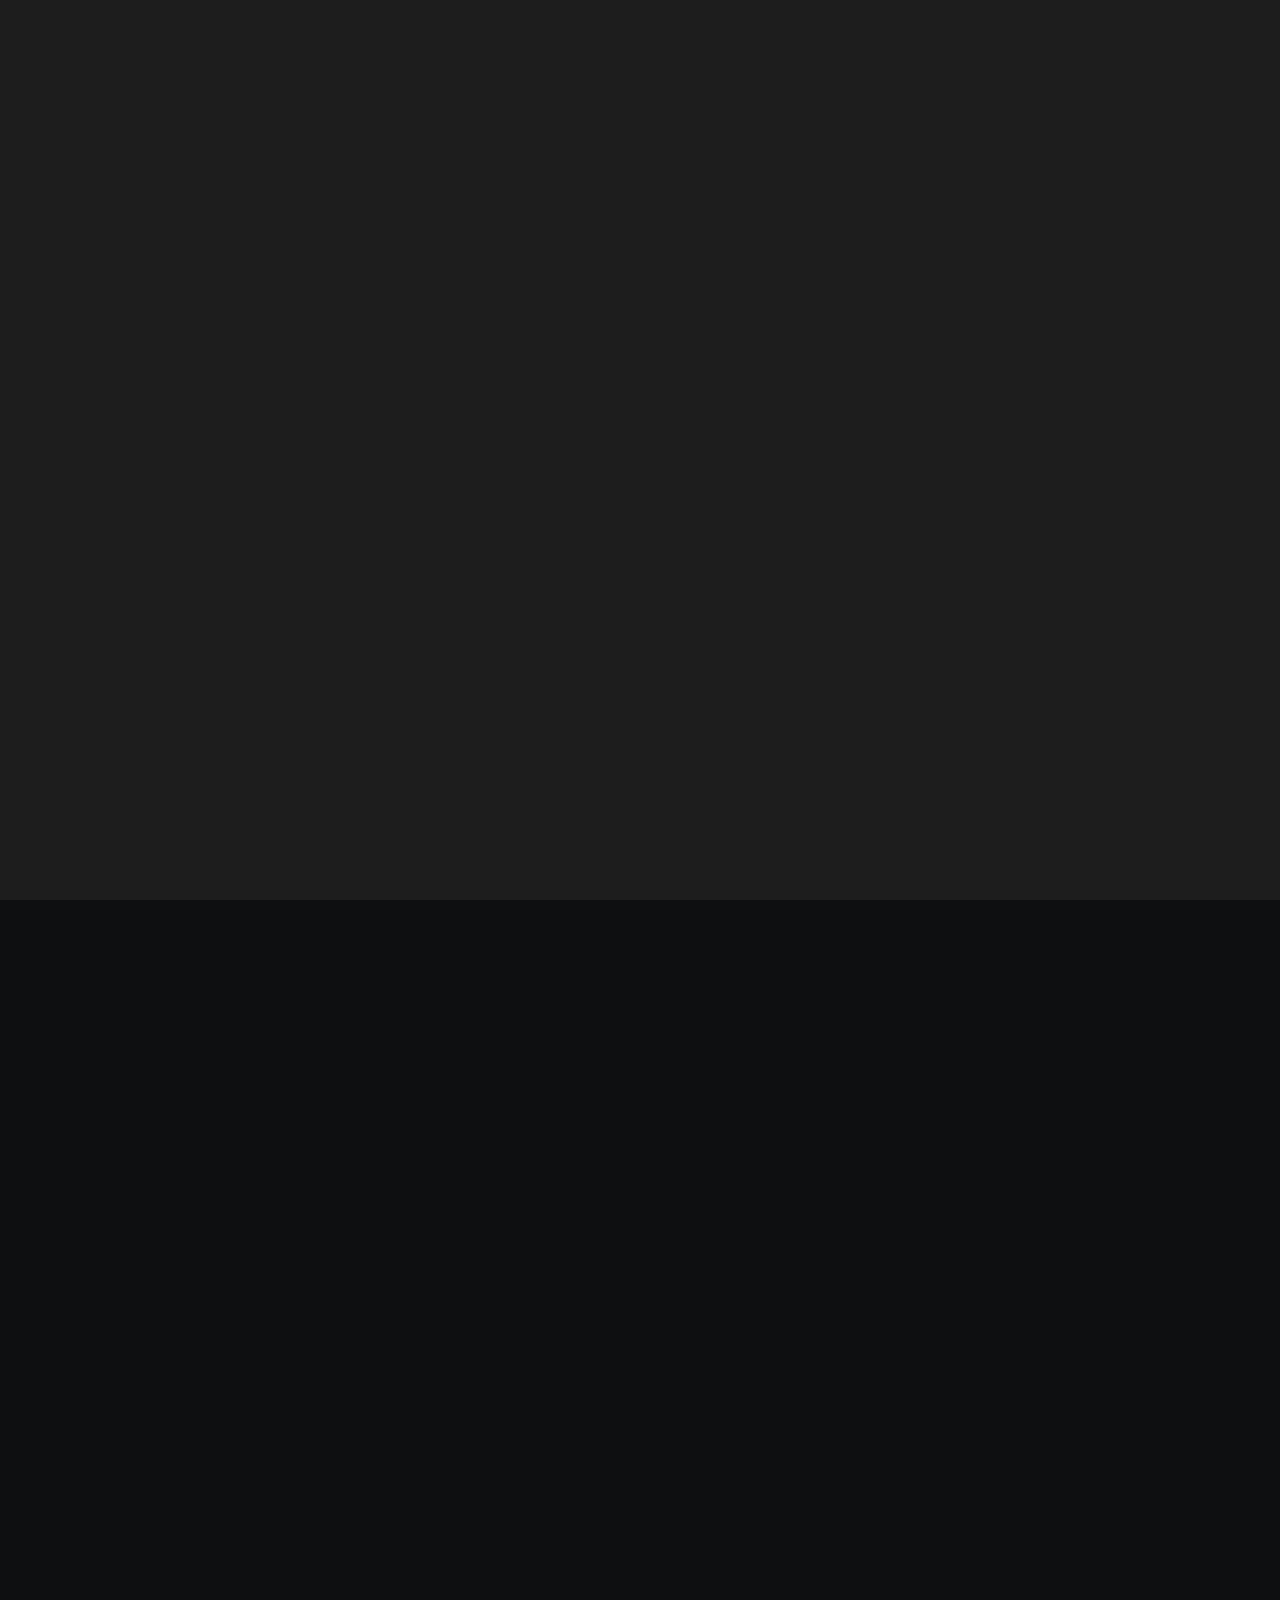
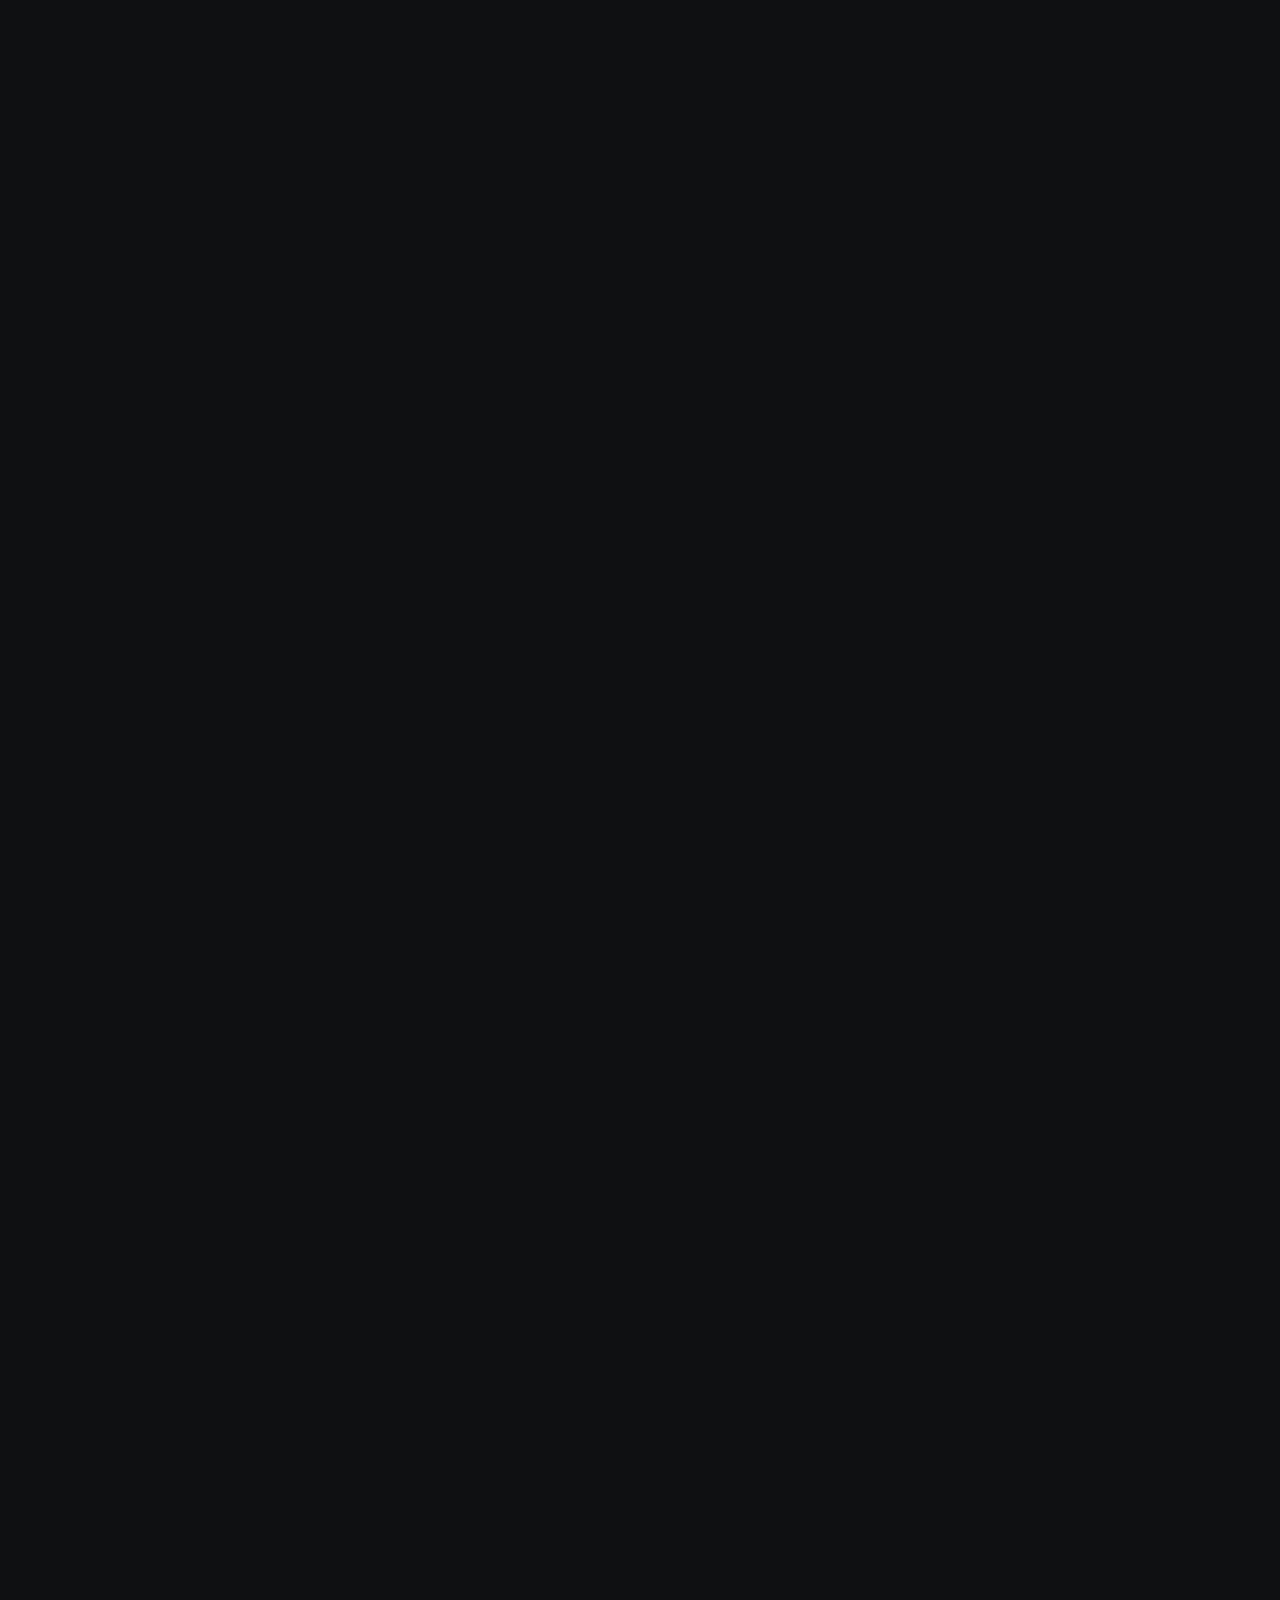
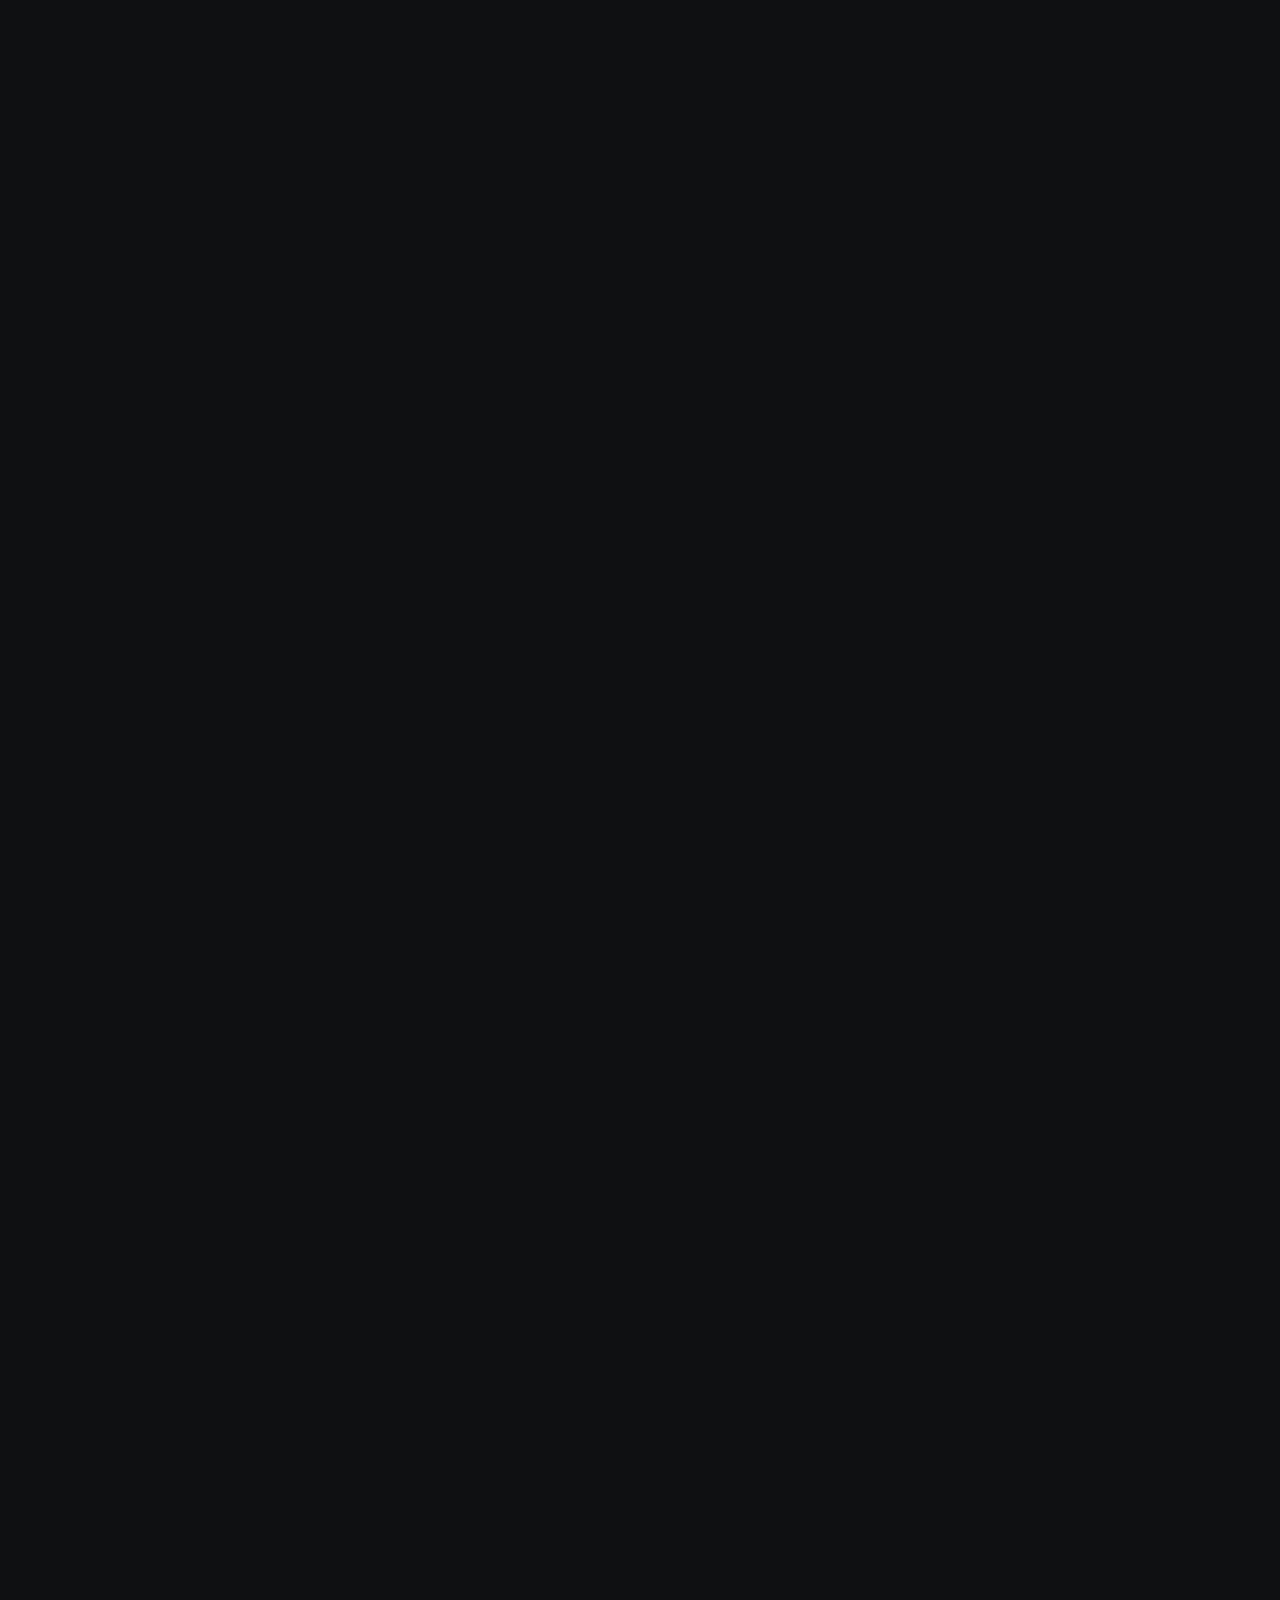
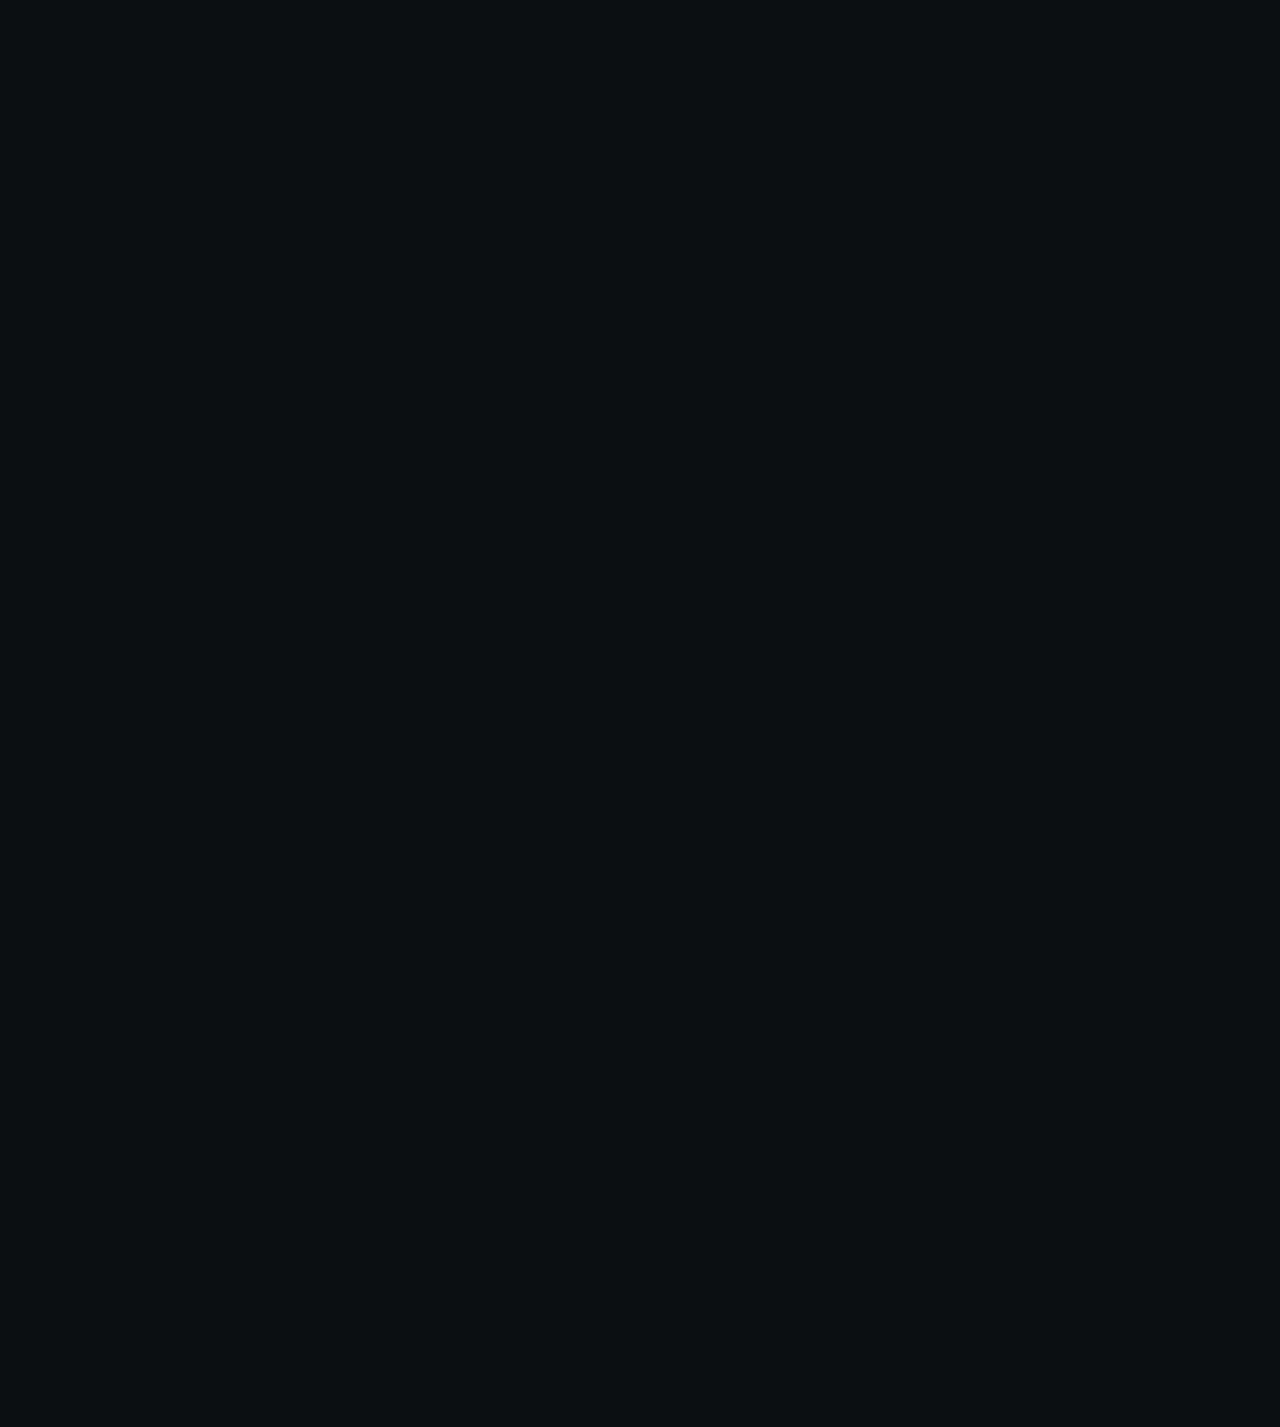
<file: about.html>
<!DOCTYPE html>
<html lang="zxx">

<head>

    <!-- Metas -->
    <meta charset="utf-8">
    <meta http-equiv="X-UA-Compatible" content="IE=edge">
    <meta name="viewport" content="width=device-width, initial-scale=1, maximum-scale=1">
    <meta name="keywords" content="HTML5 Template NxtEdge Studio Multi-Purpose themeforest">
    <meta name="description" content="NxtEdge Studio - Multi-Purpose HTML5 Template">
    <meta name="author" content="">

    <!-- Title  -->
    <title>NxtEdge Studio</title>

    <!-- Favicon -->
    <link rel="shortcut icon" href="assets/imgs/favicon.ico">

    <!-- Google Fonts -->
    <link href="https://fonts.googleapis.com/css2?family=Inter:wght@100..900&display=swap" rel="stylesheet">
    <link href="https://fonts.googleapis.com/css2?family=Six+Caps&display=swap" rel="stylesheet">

    <!-- Plugins -->
    <link rel="stylesheet" href="../common/css/plugins.css">

    <!-- Core Style Css -->
    <link rel="stylesheet" href="../common/css/common_style.css">
    <link rel="stylesheet" href="assets/css/inner_pages.css">

</head>

<body>



    <!-- ==================== Start Loading ==================== -->

    <div class="loader-wrap">
        <svg viewBox="0 0 1000 1000" preserveAspectRatio="none">
            <path id="svg" d="M0,1005S175,995,500,995s500,5,500,5V0H0Z"></path>
        </svg>

        <div class="loader-wrap-heading">
            <div class="load-text">
                <span>L</span>
                <span>o</span>
                <span>a</span>
                <span>d</span>
                <span>i</span>
                <span>n</span>
                <span>g</span>
            </div>
        </div>
    </div>

    <!-- ==================== End Loading ==================== -->


    <div class="cursor"></div>


    <!-- ==================== Start progress-scroll-button ==================== -->

    <div class="progress-wrap cursor-pointer">
        <svg class="progress-circle svg-content" width="100%" height="100%" viewBox="-1 -1 102 102">
            <path d="M50,1 a49,49 0 0,1 0,98 a49,49 0 0,1 0,-98" />
        </svg>
    </div>

    <!-- ==================== End progress-scroll-button ==================== -->



    <!-- ==================== Start Navbar ==================== -->

    <nav class="navbar navbar-expand-lg">
        <div class="container">

            <!-- Logo -->
            <a class="logo" href="/index.html">
                <img src="assets/imgs/Logo-light.svg" alt="logo">
            </a>

            <!-- navbar links -->
            <div class="collapse navbar-collapse" id="navbarSupportedContent">
                <ul class="navbar-nav">
                    <li class="nav-item">
                        <a class="nav-link" href="/index.html">Home</a>
                    </li>
                    <li class="nav-item">
                        <a class="nav-link active" href="/about.html">Studio</a>
                    </li>
                    <li class="nav-item">
                        <a class="nav-link" href="/portfolio.html">Works</a>
                    </li>
                    <li class="nav-item">
                        <a class="nav-link" href="/services.html">Services</a>
                    </li>
                    <li class="nav-item">
                        <a class="nav-link" href="/pricing.html">Pricing</a>
                    </li>
                    <li class="nav-item">
                        <a class="nav-link" href="/blog-grid.html">News</a>
                    </li>
                </ul>
            </div>
            <div class="topnav d-flex align-items-center">
                <a href="/contact.html" class="butn butn-rounded">
                    <div class="d-flex align-items-center">
                        <span>Start Project</span>
                        <span class="icon ml-10">
                            <img src="../common/imgs/icons/arrow-top-right.svg" alt="">
                        </span>
                    </div>
                </a>
                <div class="menu-icon cursor-pointer">
                    <span class="icon ti-align-right"></span>
                </div>
            </div>
        </div>
    </nav>

    <div class="hamenu">
        <div class="close-menu cursor-pointer ti-close"></div>
        <div class="container-fluid rest d-flex">
            <div class="menu-links">
                <ul class="main-menu rest">
                    <li>
                        <div class="o-hidden">
                            <div class="link cursor-pointer dmenu"><span class="fill-text" data-text="Home">Home</span>
                                <i></i></div>
                        </div>
                        <div class="sub-menu">
                            <ul>
                                <li>
                                    <a href="../startup_agency/index.html" class="sub-link">Startup Agency</a>
                                </li>
                                <li>
                                    <a href="../creative-studio/index.html" class="sub-link">Creative Studio</a>
                                </li>
                                <li>
                                    <a href="../creative_agency/index.html" class="sub-link">Creative Agency</a>
                                </li>
                                <li>
                                    <a href="../digital-marketing/index.html" class="sub-link">Digital Marketing</a>
                                </li>
                                <li>
                                    <a href="../modern_portfolio/index.html" class="sub-link">Modern Portfolio</a>
                                </li>
                                <li>
                                    <a href="/index.html" class="sub-link">Digital Studio</a>
                                </li>
                                <li>
                                    <a href="../modern_agency/index.html" class="sub-link">Modern Agency</a>
                                </li>
                                <li>
                                    <a href="../creative_agency2/index.html" class="sub-link">Creative Agency 2</a>
                                </li>
                            </ul>
                        </div>
                    </li>
                    <li>
                        <div class="o-hidden">
                            <div class="link cursor-pointer dmenu"><span class="fill-text" data-text="Pages">Pages</span>
                                <i></i></div>
                        </div>
                        <div class="sub-menu">
                            <ul>
                                <li>
                                    <a href="/about.html" class="sub-link">About Us</a>
                                </li>
                                <li>
                                    <a href="/services.html" class="sub-link">Our Services</a>
                                </li>
                                <li>
                                    <a href="/service-details.html" class="sub-link">Services Details</a>
                                </li>
                                <li>
                                    <a href="/team.html" class="sub-link">Our Team</a>
                                </li>
                                <li>
                                    <a href="/pricing.html" class="sub-link">Pricing</a>
                                </li>
                                <li>
                                    <a href="/faqs.html" class="sub-link">FAQS</a>
                                </li>
                                <li>
                                    <a href="/contact.html" class="sub-link">Contact Us</a>
                                </li>
                            </ul>
                        </div>
                    </li>
                    <li>
                        <div class="o-hidden">
                            <div class="link cursor-pointer dmenu"><span class="fill-text" data-text="Portfolio">Portfolio</span>
                                <i></i></div>
                        </div>
                        <div class="sub-menu">
                            <ul>
                                <li>
                                    <a href="/portfolio-standard.html" class="sub-link">Standard</a>
                                </li>
                                <li>
                                    <a href="/portfolio-gallery.html" class="sub-link">Gallery</a>
                                </li>
                                <li>
                                    <a href="/portfolio.html" class="sub-link">Card</a>
                                </li>
                                <li>
                                    <a href="/portfolio-layout2.html" class="sub-link">Grid 2 Column</a>
                                </li>
                                <li>
                                    <a href="/portfolio-layout3.html" class="sub-link">Gid 3 Column</a>
                                </li>
                                <li>
                                    <a href="/portfolio-layout4.html" class="sub-link">Grid 4 Column</a>
                                </li>
                                <li>
                                    <a href="/project-details.html" class="sub-link">Project Details</a>
                                </li>
                            </ul>
                        </div>
                    </li>
                    <li>
                        <div class="o-hidden">
                            <div class="link cursor-pointer dmenu"><span class="fill-text" data-text="Blog">Blog</span>
                                <i></i></div>
                        </div>
                        <div class="sub-menu">
                            <ul>
                                <li>
                                    <a href="/blog-grid.html" class="sub-link">Blog Grid</a>
                                </li>
                                <li>
                                    <a href="/blog-standard.html" class="sub-link">Blog Standard</a>
                                </li>
                                <li>
                                    <a href="/blog-details.html" class="sub-link">Blog Details</a>
                                </li>
                            </ul>
                        </div>
                    </li>
                    <li>
                        <div class="o-hidden">
                            <a href="/contact.html" class="link"><span class="fill-text"
                                    data-text="Contact Us">Contact Us</span></a>
                        </div>
                    </li>
                </ul>
            </div>
            <div class="cont-info valign">
                <div class="text-center full-width">
                    <div class="logo">
                        <img src="../common/imgs/Logo-light.svg" alt="">
                    </div>
                    <div class="social-icon mt-40">
                        <a href="#"> <i class="fab fa-facebook-f"></i> </a>
                        <a href="#"> <i class="fab fa-x-twitter"></i> </a>
                        <a href="#"> <i class="fab fa-linkedin-in"></i> </a>
                        <a href="#"> <i class="fab fa-instagram"></i> </a>
                    </div>
                    <div class="item mt-30">
                        <h5>541 Melville Geek, <br> Palo Alto, CA 94301</h5>
                    </div>
                    <div class="item mt-10">
                        <h5><a href="#0">Hello@email.com</a></h5>
                        <h5 class="underline"><a href="#0">+1 840 841 25 69</a></h5>
                    </div>
                </div>
            </div>
        </div>
    </div>

    <!-- ==================== End Navbar ==================== -->

    <div id="smooth-wrapper">


        <div id="smooth-content">

            <main>



                <!-- ==================== Start Header ==================== -->

                <header class="about-hed section-padding pb-0">
                    <div class="container">
                        <div class="caption mb-80">
                            <h1 class="sec-head"><span class="sub-head mr-30">About Us</span> Expert web designers & web developers trained in the digital industry.</h1>
                            <div class="row justify-content-end">
                                <div class="col-lg-5">
                                    <div class="text mt-30">
                                        <p>Crafting a virtual presence that stands out in the bustling online space
                                            requires not only technical skill but a flair for the unique feel each brand
                                            holds. With a unique view, she crafts projects</p>
                                    </div>
                                </div>
                            </div>
                        </div>
                    </div>
                    <div class="container-fluid">
                        <div class="main-marq shadow-off">
                            <div class="slide-har st1">
                                <div class="box">
                                    <div class="item">
                                        <h2><span>About Us</span>
                                        </h2>
                                    </div>
                                    <div class="item">
                                        <h2><span>About Us</span>
                                        </h2>
                                    </div>
                                    <div class="item">
                                        <h2><span>About Us</span>
                                        </h2>
                                    </div>
                                    <div class="item">
                                        <h2><span>About Us</span>
                                        </h2>
                                    </div>
                                    <div class="item">
                                        <h2><span>About Us</span>
                                        </h2>
                                    </div>
                                    <div class="item">
                                        <h2><span>About Us</span>
                                        </h2>
                                    </div>
                                </div>
                                <div class="box">
                                    <div class="item">
                                        <h2><span>About Us</span>
                                        </h2>
                                    </div>
                                    <div class="item">
                                        <h2><span>About Us</span>
                                        </h2>
                                    </div>
                                    <div class="item">
                                        <h2><span>About Us</span>
                                        </h2>
                                    </div>
                                    <div class="item">
                                        <h2><span>About Us</span>
                                        </h2>
                                    </div>
                                    <div class="item">
                                        <h2><span>About Us</span>
                                        </h2>
                                    </div>
                                    <div class="item">
                                        <h2><span>About Us</span>
                                        </h2>
                                    </div>
                                </div>
                            </div>
                        </div>
                        <div class="fit-img radius-15">
                            <img src="assets/imgs/about/header/1.jpg" alt="">
                        </div>
                    </div>
                </header>

                <!-- ==================== End Header ==================== -->



                <!-- ==================== Start Services ==================== -->

                <section class="services-dm container-fluid">
                    <div class="box sub-bg radius-30 section-padding mt-15">
                        <div class="container">
                            <div class="sec-head mb-100">
                                <div class="row">
                                    <div class="col-lg-4">
                                        <h6 class="sub-head">Our Service Expertise</h6>
                                    </div>
                                    <div class="col-lg-5">
                                        <h3 class="text-indent md-mb30">We help you to build a creative digital business</h3>
                                    </div>
                                    <div class="col-lg-3">
                                        <div class="text">
                                            <p>We are a digital marketing agency with expertise, and we’re on a mission
                                                to help you take the next step in your business.</p>
                                            <a href="#0" class="crv-butn mt-40">
                                                <div class="d-flex">
                                                    <span class="text">Learn More</span>
                                                    <span class="icon">
                                                        <img src="../common/imgs/icons/arrow-top-right.svg" alt="">
                                                    </span>
                                                </div>
                                            </a>
                                        </div>
                                    </div>
                                </div>
                            </div>
                            <div class="row justify-content-end">
                                <div class="col-lg-9">
                                    <div class="item d-flex align-items-center">
                                        <div class="title">
                                            <h2>Branding</h2>
                                        </div>
                                        <div class="text ml-auto">
                                            <div class="d-flex align-items-center">
                                                <p>Brand Identity, Stragegy & Consult, <br> Position, Rebrand</p>
                                                <div>
                                                    <div class="icon invert">
                                                        <img src="../common/imgs/icons/crown-solid.svg" alt="">
                                                    </div>
                                                </div>
                                            </div>
                                        </div>
                                    </div>
                                    <div class="item d-flex align-items-center">
                                        <div class="title">
                                            <h2>Design</h2>
                                        </div>
                                        <div class="text ml-auto">
                                            <div class="d-flex align-items-center">
                                                <p>Brand Identity, Stragegy & Consult, <br> Position, Rebrand</p>
                                                <div>
                                                    <div class="icon invert">
                                                        <img src="../common/imgs/icons/bezier-curve-solid.svg" alt="">
                                                    </div>
                                                </div>
                                            </div>
                                        </div>
                                    </div>
                                    <div class="item d-flex align-items-center">
                                        <div class="title">
                                            <h2>Code</h2>
                                        </div>
                                        <div class="text ml-auto">
                                            <div class="d-flex align-items-center">
                                                <p>Brand Identity, Stragegy & Consult, <br> Position, Rebrand</p>
                                                <div>
                                                    <div class="icon invert">
                                                        <img src="../common/imgs/icons/code-solid.svg" alt="">
                                                    </div>
                                                </div>
                                            </div>
                                        </div>
                                    </div>
                                    <div class="item d-flex align-items-center">
                                        <div class="title">
                                            <h2>Growth</h2>
                                        </div>
                                        <div class="text ml-auto">
                                            <div class="d-flex align-items-center">
                                                <p>Brand Identity, Stragegy & Consult, <br> Position, Rebrand</p>
                                                <div>
                                                    <div class="icon invert">
                                                        <img src="../common/imgs/icons/chart-line-solid.svg" alt="">
                                                    </div>
                                                </div>
                                            </div>
                                        </div>
                                    </div>
                                </div>
                            </div>
                        </div>
                    </div>
                </section>

                <!-- ==================== End Services ==================== -->



                <!-- ==================== Start Intro ==================== -->

                <section class="intro-iner section-padding">
                    <div class="container">
                        <div class="row justify-content-around">
                            <div class="col-lg-5">
                                <div class="img-box">
                                    <div class="img fit-img">
                                        <img src="assets/imgs/about/intro1.jpg" alt="">
                                    </div>
                                    <div class="states">
                                        <h2 class="mb-10 fw-600">7k+</h2>
                                        <span class="text-u fz-12 fw-500">Satisfaction <br> Clients</span>
                                    </div>
                                    <div class="just-shape">
                                        <div class="shap-right-top">
                                            <svg viewBox="0 0 11 11" fill="none" xmlns="http://www.w3.org/2000/svg"
                                                class="w-11 h-11">
                                                <path
                                                    d="M11 1.54972e-06L0 0L2.38419e-07 11C1.65973e-07 4.92487 4.92487 1.62217e-06 11 1.54972e-06Z"
                                                    fill="#0e0f11"></path>
                                            </svg>
                                        </div>
                                        <div class="shap-left-bottom">
                                            <svg viewBox="0 0 11 11" fill="none" xmlns="http://www.w3.org/2000/svg"
                                                class="w-11 h-11">
                                                <path
                                                    d="M11 1.54972e-06L0 0L2.38419e-07 11C1.65973e-07 4.92487 4.92487 1.62217e-06 11 1.54972e-06Z"
                                                    fill="#0e0f11"></path>
                                            </svg>
                                        </div>
                                    </div>
                                    <div class="butn-vid d-flex align-items-center">
                                        <div class="play-button">
                                            <a href="https://youtu.be/AzwC6umvd1s" class="vid">
                                                <i class="fas fa-play"></i>
                                            </a>
                                        </div>
                                        <div class="cont">
                                            <span>Let's see <br> how we did it.</span>
                                        </div>
                                        <div class="shaps bottom">
                                            <div class="shap-right-top">
                                                <svg viewBox="0 0 11 11" fill="none" xmlns="http://www.w3.org/2000/svg"
                                                    class="w-11 h-11">
                                                    <path
                                                        d="M11 1.54972e-06L0 0L2.38419e-07 11C1.65973e-07 4.92487 4.92487 1.62217e-06 11 1.54972e-06Z"
                                                        fill="#0e0f11"></path>
                                                </svg>
                                            </div>
                                            <div class="shap-left-bottom">
                                                <svg viewBox="0 0 11 11" fill="none" xmlns="http://www.w3.org/2000/svg"
                                                    class="w-11 h-11">
                                                    <path
                                                        d="M11 1.54972e-06L0 0L2.38419e-07 11C1.65973e-07 4.92487 4.92487 1.62217e-06 11 1.54972e-06Z"
                                                        fill="#0e0f11"></path>
                                                </svg>
                                            </div>
                                        </div>
                                    </div>
                                </div>
                            </div>
                            <div class="col-lg-6">
                                <div class="sec-head mb-60">
                                    <h6 class="sub-head mb-10">Who we are?</h6>
                                    <h3>Elevating brands globally with innovative strategies and visionary design</h3>
                                </div>
                                <div class="row justify-content-center">
                                    <div class="col-lg-10">
                                        <div class="accordion" id="accordionExample">
                                            <div class="accordion-item active">
                                                <h4 class="accordion-header" id="heading2">
                                                    <button class="accordion-button collapsed" type="button"
                                                        data-bs-toggle="collapse" data-bs-target="#collapse2"
                                                        aria-expanded="false" aria-controls="collapse2">
                                                        What’s Our mission?
                                                    </button>
                                                </h4>
                                                <div id="collapse2" class="accordion-collapse collapse show"
                                                    aria-labelledby="heading2" data-bs-parent="#accordionExample">
                                                    <div class="accordion-body">
                                                        <p>How quick is quick? For most design, we’re talking 2-3
                                                            business days.
                                                            We balance speed with quality,ensuring you get top-north
                                                            design
                                                            swiftly</p>
                                                    </div>
                                                </div>
                                            </div>
                                            <div class="accordion-item">
                                                <h4 class="accordion-header" id="heading3">
                                                    <button class="accordion-button collapsed" type="button"
                                                        data-bs-toggle="collapse" data-bs-target="#collapse3"
                                                        aria-expanded="false" aria-controls="collapse3">
                                                        Our Culture & Our Studio
                                                    </button>
                                                </h4>
                                                <div id="collapse3" class="accordion-collapse collapse"
                                                    aria-labelledby="heading3" data-bs-parent="#accordionExample">
                                                    <div class="accordion-body">
                                                        <p>How quick is quick? For most design, we’re talking 2-3
                                                            business days.
                                                            We balance speed with quality,ensuring you get top-north
                                                            design
                                                            swiftly</p>
                                                    </div>
                                                </div>
                                            </div>
                                        </div>
                                    </div>
                                </div>
                            </div>
                        </div>
                        <div class="content" data-tp-throwable-scene="true">
                            <div class="item" data-tp-throwable-el="">
                                <div class="">
                                    <span>SEO/Marketing</span>
                                </div>
                            </div>
                            <div class="item" data-tp-throwable-el="">
                                <div class="">
                                    <span class="bdark">Motion</span>
                                </div>
                            </div>
                            <div class="item" data-tp-throwable-el="">
                                <div class="icon1">
                                    <img src="assets/imgs/about/s-icon1.svg" alt="">
                                </div>
                            </div>
                            <div class="item" data-tp-throwable-el="">
                                <div class="">
                                    <span class="bred">UI/UX Design</span>
                                </div>
                            </div>
                            <div class="item" data-tp-throwable-el="">
                                <div class="">
                                    <img src="assets/imgs/about/s-icon2.svg" alt="">
                                </div>
                            </div>
                            <div class="item" data-tp-throwable-el="">
                                <div class="">
                                    <span>Branding</span>
                                </div>
                            </div>
                        </div>
                    </div>
                </section>

                <!-- ==================== End Intro ==================== -->



                <!-- ==================== Start Team ==================== -->

                <div class="team-mp">
                    <div class="container section-padding bord-thin-top-light">
                        <div class="sec-head mb-80">
                            <div class="row">
                                <div class="col-lg-7">
                                    <h6 class="sub-head">Team’s Leaders</h6>
                                </div>
                                <div class="col-lg-4 d-flex align-items-center">
                                    <div class="ml-auto">
                                        <p>Each products built by passionate hearts. It’s our
                                            team!, meet our leader</p>
                                    </div>
                                </div>
                            </div>
                        </div>
                        <div class="item mb-10">
                            <div class="d-flex">
                                <div>
                                    <div class="img fit-img">
                                        <img src="assets/imgs/about/team/1.png" alt="">
                                    </div>
                                </div>
                                <div class="cont">
                                    <h2>Jurgen Klopp</h2>
                                    <span>CEO Founder</span>
                                </div>
                                <div class="ml-auto">
                                    <div class="social-icon">
                                        <a href="#0">
                                            <i class="fa-brands fa-x-twitter"></i>
                                        </a>
                                        <a href="#0">
                                            <i class="fa-brands fa-instagram"></i>
                                        </a>
                                        <a href="#0">
                                            <i class="fa-brands fa-dribbble"></i>
                                        </a>
                                        <a href="#0">
                                            <i class="fa-brands fa-behance"></i>
                                        </a>
                                    </div>
                                </div>
                            </div>
                        </div>
                        <div class="item mb-10">
                            <div class="d-flex">
                                <div>
                                    <div class="img fit-img">
                                        <img src="assets/imgs/about/team/2.png" alt="">
                                    </div>
                                </div>
                                <div class="cont">
                                    <h2>Rahat Chowhury</h2>
                                    <span>CTO & Product Management</span>
                                </div>
                                <div class="ml-auto">
                                    <div class="social-icon">
                                        <a href="#0">
                                            <i class="fa-brands fa-x-twitter"></i>
                                        </a>
                                        <a href="#0">
                                            <i class="fa-brands fa-instagram"></i>
                                        </a>
                                    </div>
                                </div>
                            </div>
                        </div>
                        <div class="item mb-10">
                            <div class="d-flex">
                                <div>
                                    <div class="img fit-img">
                                        <img src="assets/imgs/about/team/3.png" alt="">
                                    </div>
                                </div>
                                <div class="cont">
                                    <h2>Luke Van de Berg</h2>
                                    <span>Marketing Director</span>
                                </div>
                                <div class="ml-auto">
                                    <div class="social-icon">
                                        <a href="#0">
                                            <i class="fa-brands fa-x-twitter"></i>
                                        </a>
                                        <a href="#0">
                                            <i class="fa-brands fa-dribbble"></i>
                                        </a>
                                        <a href="#0">
                                            <i class="fa-brands fa-behance"></i>
                                        </a>
                                    </div>
                                </div>
                            </div>
                        </div>
                        <div class="item">
                            <div class="d-flex">
                                <div>
                                    <div class="img fit-img">
                                        <img src="assets/imgs/about/team/4.png" alt="">
                                    </div>
                                </div>
                                <div class="cont">
                                    <h2>Logan Dang</h2>
                                    <span>Creative Director</span>
                                </div>
                                <div class="ml-auto">
                                    <div class="social-icon">
                                        <a href="#0">
                                            <i class="fa-brands fa-instagram"></i>
                                        </a>
                                        <a href="#0">
                                            <i class="fa-brands fa-dribbble"></i>
                                        </a>
                                        <a href="#0">
                                            <i class="fa-brands fa-behance"></i>
                                        </a>
                                    </div>
                                </div>
                            </div>
                        </div>
                    </div>
                </div>

                <!-- ==================== End Team ==================== -->



                <!-- ==================== Start dark box ==================== -->

                <section class="container-fluid">

                    <div class="section-padding sub-bg radius-30">


                        <!-- ==================== Start Testimonials ==================== -->

                        <div class="testimonials-ds">
                            <div class="container">
                                <div class="row">
                                    <div class="col-lg-5">
                                        <div class="qoute-icon md-mb50">
                                            <div class="text">
                                                <img src="assets/imgs/about/testim/Vector_Cricle_Text.svg" alt="">
                                            </div>
                                            <div class="icon">
                                                <img src="assets/imgs/about/testim/vector_quote.svg" alt="">
                                            </div>
                                        </div>
                                    </div>
                                    <div class="col-lg-7">
                                        <div class="swiper testim-swiper swiper-container">
                                            <div class="swiper-wrapper">
                                                <div class="swiper-slide">
                                                    <div class="item">
                                                        <div class="text">
                                                            <h4>“NxtEdge Studio studio ability to create a high quality UI is
                                                                stands out. It’s something we placed a premium on. A
                                                                studio
                                                                with passionate, professional, fun and full creativity.
                                                                Recommend!.”</h4>
                                                        </div>
                                                        <div
                                                            class="info d-flex align-items-center mt-40 pt-30 bord-thin-top-light">
                                                            <div>
                                                                <div class="img-author">
                                                                    <img src="assets/imgs/about/testim/avatar1.jpg"
                                                                        alt="">
                                                                </div>
                                                            </div>
                                                            <div class="info-text">
                                                                <span>Bradley Gordon</span>
                                                                <p>CEO & Founder, Archin Studio</p>
                                                            </div>
                                                        </div>
                                                    </div>
                                                </div>
                                                <div class="swiper-slide">
                                                    <div class="item">
                                                        <div class="text">
                                                            <h4>“NxtEdge Studio studio ability to create a high quality UI is
                                                                stands out. It’s something we placed a premium on. A
                                                                studio
                                                                with passionate, professional, fun and full creativity.
                                                                Recommend!.”</h4>
                                                        </div>
                                                        <div
                                                            class="info d-flex align-items-center mt-40 pt-30 bord-thin-top-light">
                                                            <div>
                                                                <div class="img-author">
                                                                    <img src="assets/imgs/about/testim/avatar2.jpg"
                                                                        alt="">
                                                                </div>
                                                            </div>
                                                            <div class="info-text">
                                                                <span>Bradley Gordon</span>
                                                                <p>CEO & Founder, Archin Studio</p>
                                                            </div>
                                                        </div>
                                                    </div>
                                                </div>
                                                <div class="swiper-slide">
                                                    <div class="item">
                                                        <div class="text">
                                                            <h4>“NxtEdge Studio studio ability to create a high quality UI is
                                                                stands out. It’s something we placed a premium on. A
                                                                studio
                                                                with passionate, professional, fun and full creativity.
                                                                Recommend!.”</h4>
                                                        </div>
                                                        <div
                                                            class="info d-flex align-items-center mt-40 pt-30 bord-thin-top-light">
                                                            <div>
                                                                <div class="img-author">
                                                                    <img src="assets/imgs/about/testim/avatar3.jpg"
                                                                        alt="">
                                                                </div>
                                                            </div>
                                                            <div class="info-text">
                                                                <span>Bradley Gordon</span>
                                                                <p>CEO & Founder, Archin Studio</p>
                                                            </div>
                                                        </div>
                                                    </div>
                                                </div>
                                            </div>
                                            <div class="swiper-pagination"></div>
                                        </div>
                                    </div>
                                </div>
                            </div>
                        </div>

                        <!-- ==================== End Testimonials ==================== -->

                        

                        <!-- ==================== Start clients ==================== -->

                        <div class="clients-ds mt-100">
                            <div class="container">
                                <div class="sec-head mb-80">
                                    <h6 class="sub-head">Partner with +150 brands</h6>
                                </div>
                                <div class="row sm-marg">
                                    <div class="col-lg col-md-4 col-6 md-mb30">
                                        <div class="item d-flex align-items-center justify-content-center">
                                            <div class="img">
                                                <img src="assets/imgs/about/clients/1.svg" alt="">
                                            </div>
                                        </div>
                                    </div>
                                    <div class="col-lg col-md-4 col-6 md-mb30">
                                        <div class="item d-flex align-items-center justify-content-center">
                                            <div class="img">
                                                <img src="assets/imgs/about/clients/2.svg" alt="">
                                            </div>
                                        </div>
                                    </div>
                                    <div class="col-lg col-md-4 col-6 md-mb30">
                                        <div class="item d-flex align-items-center justify-content-center">
                                            <div class="img">
                                                <img src="assets/imgs/about/clients/3.svg" alt="">
                                            </div>
                                        </div>
                                    </div>
                                    <div class="col-lg col-md-4 col-6 sm-mb30">
                                        <div class="item d-flex align-items-center justify-content-center">
                                            <div class="img">
                                                <img src="assets/imgs/about/clients/4.svg" alt="">
                                            </div>
                                        </div>
                                    </div>
                                    <div class="col-lg col-md-4 col-6">
                                        <div class="item d-flex align-items-center justify-content-center">
                                            <div class="img">
                                                <img src="assets/imgs/about/clients/5.svg" alt="">
                                            </div>
                                        </div>
                                    </div>
                                </div>
                            </div>
                        </div>

                        <!-- ==================== End clients ==================== -->

                    </div>

                </section>

                <!-- ==================== End dark box ==================== -->


            </main>


            <!-- ==================== Start Footer ==================== -->

            <footer class="footer-sa pb-80">
                <div class="container section-padding">
                    <div class="call-action text-center mb-80">
                        <h2 class="">
                            <a href="#0">Let's Make <br> Something Great!</a>
                            <div class="buton d-flex align-items-center justify-content-center">
                                <a href="#0">
                                    <span class="mb-10">Contact</span> <br> <span>Us <img
                                        src="../common/imgs/icons/arrow-top-right.svg" alt=""></span>
                                </a>
                            </div>
                        </h2>
                    </div>
                    <div class="contact-info">
                        <div class="row">
                            <div class="col-lg-5">
                                <a href="#" class="logo md-mb50">
                                    <img src="assets/imgs/Logo-light.svg" alt="">
                                </a>
                            </div>
                            <div class="col-lg-6">
                                <div class="row">
                                    <div class="col-md-6">
                                        <div class="item">
                                            <span class="sub-color">location</span>
                                            <p>152 Thatcher Road St, Mahattan, NY 10463, US</p>
                                        </div>
                                    </div>
                                    <div class="col-md-6 d-flex justify-content-end justify-end">
                                        <div class="item">
                                            <span class="sub-color">inquiry</span>
                                            <p>hello@NxtEdge Studio.agency</p>
                                            <p>+0685689696</p>
                                        </div>
                                    </div>
                                </div>
                            </div>
                            <div class="col-lg-6 offset-lg-5">
                                <div class="social-icon">
                                    <a href="#0">
                                        <i class="fa-brands fa-x-twitter"></i>
                                    </a>
                                    <a href="#0">
                                        <i class="fa-brands fa-instagram"></i>
                                    </a>
                                    <a href="#0">
                                        <i class="fa-brands fa-dribbble"></i>
                                    </a>
                                    <a href="#0">
                                        <i class="fa-brands fa-behance"></i>
                                    </a>
                                    <a href="#0">
                                        <i class="fa-brands fa-github"></i>
                                    </a>
                                </div>
                            </div>
                        </div>
                    </div>
                </div>
                <div class="sub-footer">
                    <div class="container bord-thin-top-light pt-50">
                        <div class="row">
                            <div class="col-lg-8">
                                <div class="copy sub-color md-mb30">
                                    <p>© 2024 <a href="#0">NxtEdge Studio Agency</a>. All Right Reserved</p>
                                </div>
                            </div>
                            <div class="col-lg-4 d-flex justify-content-end">
                                <div class="links sub-color d-flex justify-content-between">
                                    <a href="#0" class="active">Home</a>
                                    <a href="#0">Works</a>
                                    <a href="#0">Studio</a>
                                    <a href="#0">News</a>
                                </div>
                            </div>
                        </div>
                    </div>
                </div>
            </footer>

            <!-- ==================== End Footer ==================== -->


        </div>

    </div>










    <!-- jQuery -->
    <script src="../common/js/lib/jquery-3.6.0.min.js"></script>
    <script src="../common/js/lib/jquery-migrate-3.4.0.min.js"></script>

    <!-- plugins -->
    <script src="../common/js/lib/plugins.js"></script>

    <!-- GSAP -->
    <script src="../common/js/gsap_lib/gsap.min.js"></script>
    <script src="../common/js/gsap_lib/ScrollSmoother.min.js"></script>
    <script src="../common/js/gsap_lib/ScrollTrigger.min.js"></script>
    <script src="../common/js/gsap_lib/SplitText.min.js"></script>
    <script src="../common/js/gsap_lib/matter.js"></script>
    <script src="../common/js/gsap_lib/throwable.js"></script>

    <!-- common scripts -->
    <script src="../common/js/common_scripts.js"></script>

    <!-- custom scripts -->
    <script src="assets/js/inner_pages.js"></script>

</body>

</html>
</file>
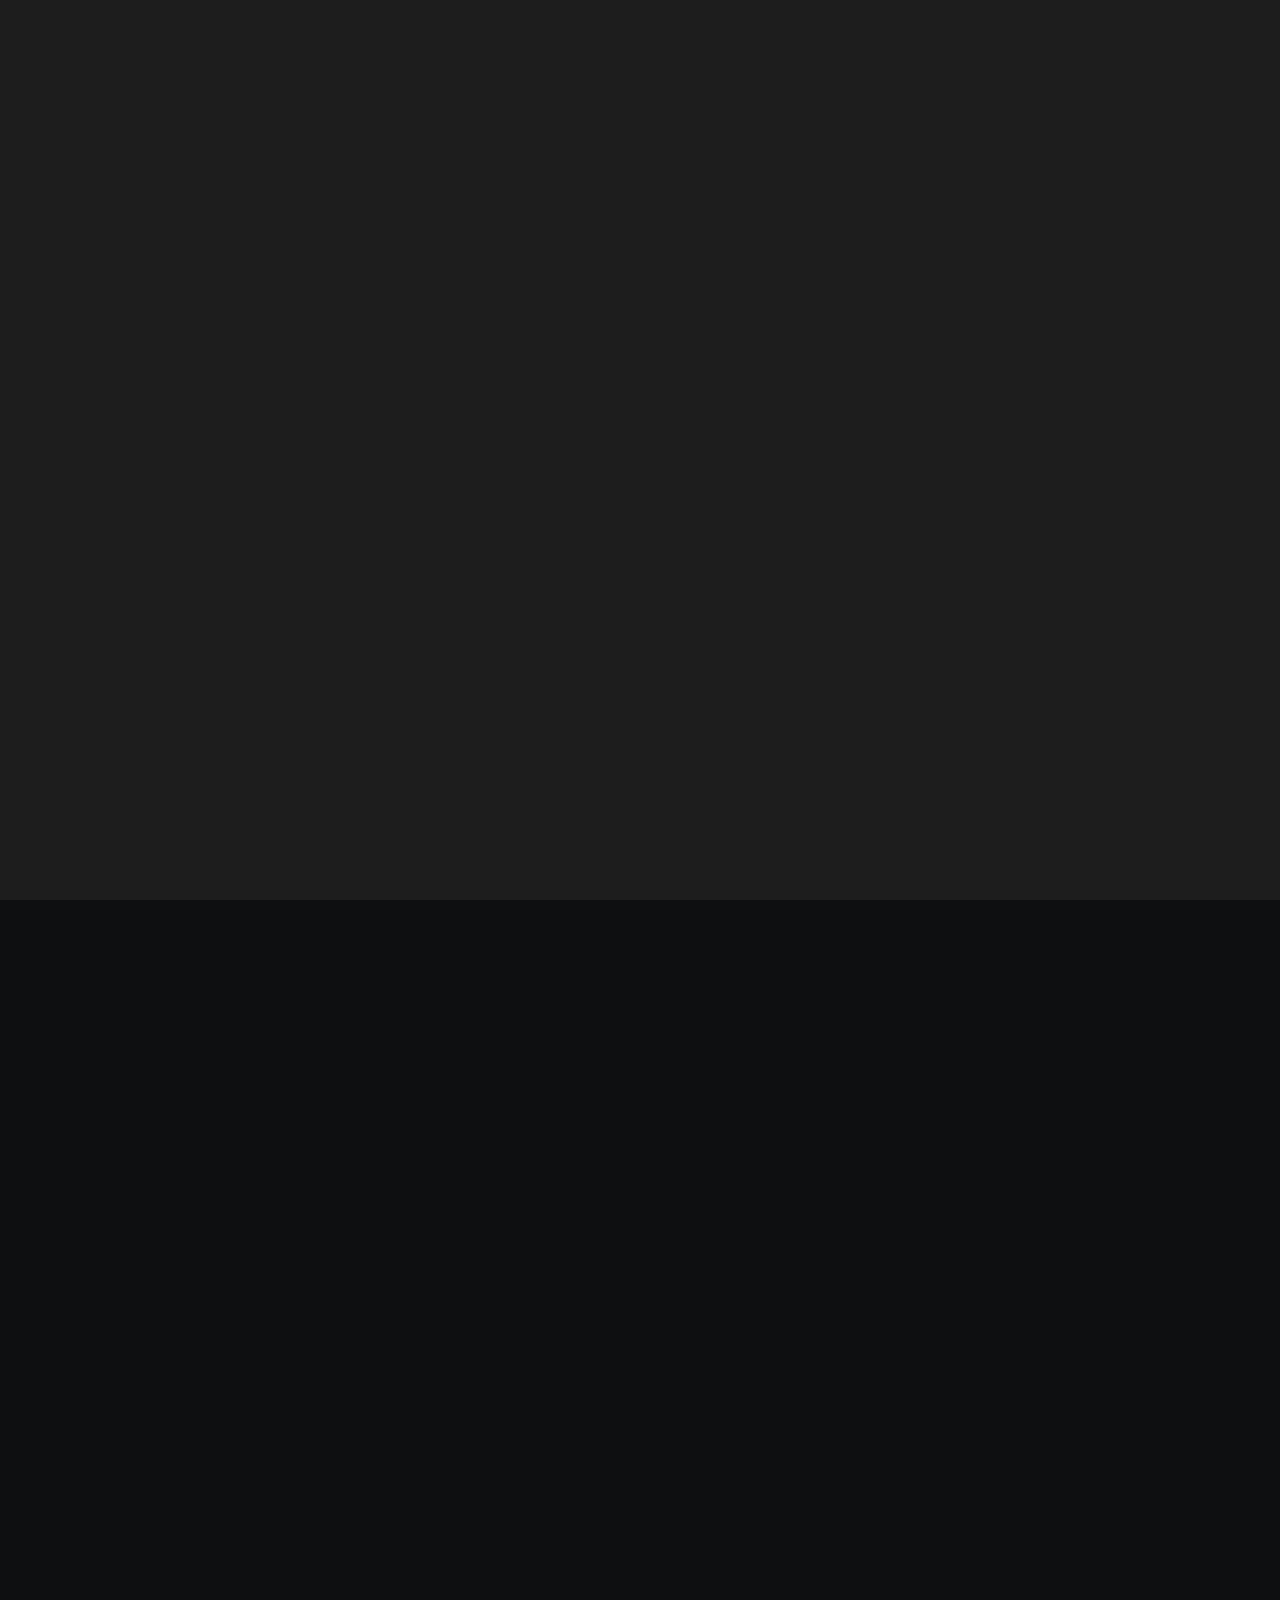
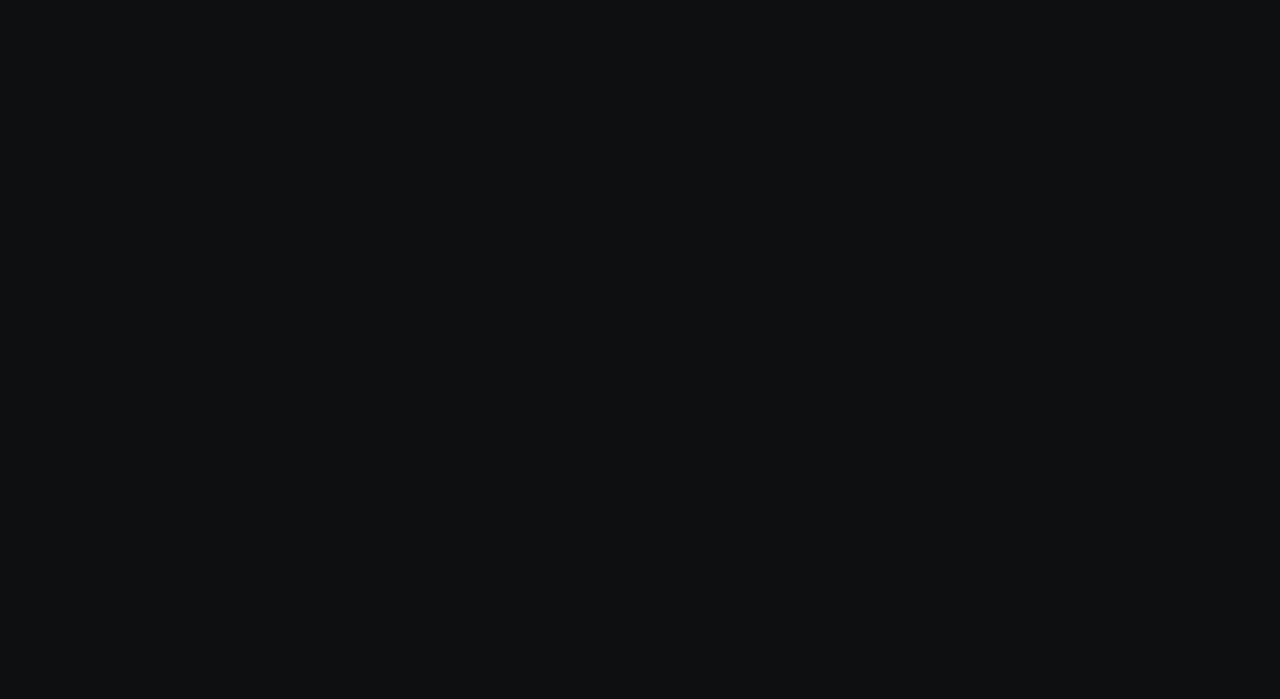
<file: contact.html>
<!DOCTYPE html>
<html lang="zxx">

<head>

    <!-- Metas -->
    <meta charset="utf-8">
    <meta http-equiv="X-UA-Compatible" content="IE=edge">
    <meta name="viewport" content="width=device-width, initial-scale=1, maximum-scale=1">
    <meta name="keywords" content="HTML5 Template NxtEdge Studio Multi-Purpose themeforest">
    <meta name="description" content="NxtEdge Studio - Multi-Purpose HTML5 Template">
    <meta name="author" content="">

    <!-- Title  -->
    <title>NxtEdge Studio</title>

    <!-- Favicon -->
    <link rel="shortcut icon" href="assets/imgs/favicon.ico">

    <!-- Google Fonts -->
    <link href="https://fonts.googleapis.com/css2?family=Inter:wght@100..900&display=swap" rel="stylesheet">
    <link href="https://fonts.googleapis.com/css2?family=Six+Caps&display=swap" rel="stylesheet">

    <!-- Plugins -->
    <link rel="stylesheet" href="../common/css/plugins.css">

    <!-- Core Style Css -->
    <link rel="stylesheet" href="../common/css/common_style.css">
    <link rel="stylesheet" href="assets/css/inner_pages.css">

</head>

<body>



    <!-- ==================== Start Loading ==================== -->

    <div class="loader-wrap">
        <svg viewBox="0 0 1000 1000" preserveAspectRatio="none">
            <path id="svg" d="M0,1005S175,995,500,995s500,5,500,5V0H0Z"></path>
        </svg>

        <div class="loader-wrap-heading">
            <div class="load-text">
                <span>L</span>
                <span>o</span>
                <span>a</span>
                <span>d</span>
                <span>i</span>
                <span>n</span>
                <span>g</span>
            </div>
        </div>
    </div>

    <!-- ==================== End Loading ==================== -->


    <div class="cursor"></div>


    <!-- ==================== Start progress-scroll-button ==================== -->

    <div class="progress-wrap cursor-pointer">
        <svg class="progress-circle svg-content" width="100%" height="100%" viewBox="-1 -1 102 102">
            <path d="M50,1 a49,49 0 0,1 0,98 a49,49 0 0,1 0,-98" />
        </svg>
    </div>

    <!-- ==================== End progress-scroll-button ==================== -->



    <!-- ==================== Start Navbar ==================== -->

    <nav class="navbar navbar-expand-lg">
        <div class="container">

            <!-- Logo -->
            <a class="logo" href="/index.html">
                <img src="assets/imgs/Logo-light.svg" alt="logo">
            </a>

            <!-- navbar links -->
            <div class="collapse navbar-collapse" id="navbarSupportedContent">
                <ul class="navbar-nav">
                    <li class="nav-item">
                        <a class="nav-link" href="/index.html">Home</a>
                    </li>
                    <li class="nav-item">
                        <a class="nav-link" href="/about.html">Studio</a>
                    </li>
                    <li class="nav-item">
                        <a class="nav-link" href="/portfolio.html">Works</a>
                    </li>
                    <li class="nav-item">
                        <a class="nav-link" href="/services.html">Services</a>
                    </li>
                    <li class="nav-item">
                        <a class="nav-link" href="/pricing.html">Pricing</a>
                    </li>
                    <li class="nav-item">
                        <a class="nav-link" href="/blog-grid.html">News</a>
                    </li>
                </ul>
            </div>
            <div class="topnav d-flex align-items-center">
                <a href="/contact.html" class="butn butn-rounded">
                    <div class="d-flex align-items-center">
                        <span>Start Project</span>
                        <span class="icon ml-10">
                            <img src="../common/imgs/icons/arrow-top-right.svg" alt="">
                        </span>
                    </div>
                </a>
                <div class="menu-icon cursor-pointer">
                    <span class="icon ti-align-right"></span>
                </div>
            </div>
        </div>
    </nav>

    <div class="hamenu">
        <div class="close-menu cursor-pointer ti-close"></div>
        <div class="container-fluid rest d-flex">
            <div class="menu-links">
                <ul class="main-menu rest">
                    <li>
                        <div class="o-hidden">
                            <div class="link cursor-pointer dmenu"><span class="fill-text" data-text="Home">Home</span>
                                <i></i>
                            </div>
                        </div>
                        <div class="sub-menu">
                            <ul>
                                <li>
                                    <a href="../startup_agency/index.html" class="sub-link">Startup Agency</a>
                                </li>
                                <li>
                                    <a href="../creative-studio/index.html" class="sub-link">Creative Studio</a>
                                </li>
                                <li>
                                    <a href="../creative_agency/index.html" class="sub-link">Creative Agency</a>
                                </li>
                                <li>
                                    <a href="../digital-marketing/index.html" class="sub-link">Digital Marketing</a>
                                </li>
                                <li>
                                    <a href="../modern_portfolio/index.html" class="sub-link">Modern Portfolio</a>
                                </li>
                                <li>
                                    <a href="/index.html" class="sub-link">Digital Studio</a>
                                </li>
                                <li>
                                    <a href="../modern_agency/index.html" class="sub-link">Modern Agency</a>
                                </li>
                                <li>
                                    <a href="../creative_agency2/index.html" class="sub-link">Creative Agency 2</a>
                                </li>
                            </ul>
                        </div>
                    </li>
                    <li>
                        <div class="o-hidden">
                            <div class="link cursor-pointer dmenu"><span class="fill-text"
                                    data-text="Pages">Pages</span>
                                <i></i>
                            </div>
                        </div>
                        <div class="sub-menu">
                            <ul>
                                <li>
                                    <a href="/about.html" class="sub-link">About Us</a>
                                </li>
                                <li>
                                    <a href="/services.html" class="sub-link">Our Services</a>
                                </li>
                                <li>
                                    <a href="/service-details.html" class="sub-link">Services Details</a>
                                </li>
                                <li>
                                    <a href="/team.html" class="sub-link">Our Team</a>
                                </li>
                                <li>
                                    <a href="/pricing.html" class="sub-link">Pricing</a>
                                </li>
                                <li>
                                    <a href="/faqs.html" class="sub-link">FAQS</a>
                                </li>
                                <li>
                                    <a href="/contact.html" class="sub-link">Contact Us</a>
                                </li>
                            </ul>
                        </div>
                    </li>
                    <li>
                        <div class="o-hidden">
                            <div class="link cursor-pointer dmenu"><span class="fill-text"
                                    data-text="Portfolio">Portfolio</span>
                                <i></i>
                            </div>
                        </div>
                        <div class="sub-menu">
                            <ul>
                                <li>
                                    <a href="/portfolio-standard.html" class="sub-link">Standard</a>
                                </li>
                                <li>
                                    <a href="/portfolio-gallery.html" class="sub-link">Gallery</a>
                                </li>
                                <li>
                                    <a href="/portfolio.html" class="sub-link">Card</a>
                                </li>
                                <li>
                                    <a href="/portfolio-layout2.html" class="sub-link">Grid 2 Column</a>
                                </li>
                                <li>
                                    <a href="/portfolio-layout3.html" class="sub-link">Gid 3 Column</a>
                                </li>
                                <li>
                                    <a href="/portfolio-layout4.html" class="sub-link">Grid 4 Column</a>
                                </li>
                                <li>
                                    <a href="/project-details.html" class="sub-link">Project Details</a>
                                </li>
                            </ul>
                        </div>
                    </li>
                    <li>
                        <div class="o-hidden">
                            <div class="link cursor-pointer dmenu"><span class="fill-text" data-text="Blog">Blog</span>
                                <i></i>
                            </div>
                        </div>
                        <div class="sub-menu">
                            <ul>
                                <li>
                                    <a href="/blog-grid.html" class="sub-link">Blog Grid</a>
                                </li>
                                <li>
                                    <a href="/blog-standard.html" class="sub-link">Blog Standard</a>
                                </li>
                                <li>
                                    <a href="/blog-details.html" class="sub-link">Blog Details</a>
                                </li>
                            </ul>
                        </div>
                    </li>
                    <li>
                        <div class="o-hidden">
                            <a href="/contact.html" class="link"><span class="fill-text"
                                    data-text="Contact Us">Contact Us</span></a>
                        </div>
                    </li>
                </ul>
            </div>
            <div class="cont-info valign">
                <div class="text-center full-width">
                    <div class="logo">
                        <img src="../common/imgs/Logo-light.svg" alt="">
                    </div>
                    <div class="social-icon mt-40">
                        <a href="#"> <i class="fab fa-facebook-f"></i> </a>
                        <a href="#"> <i class="fab fa-x-twitter"></i> </a>
                        <a href="#"> <i class="fab fa-linkedin-in"></i> </a>
                        <a href="#"> <i class="fab fa-instagram"></i> </a>
                    </div>
                    <div class="item mt-30">
                        <h5>541 Melville Geek, <br> Palo Alto, CA 94301</h5>
                    </div>
                    <div class="item mt-10">
                        <h5><a href="#0">Hello@email.com</a></h5>
                        <h5 class="underline"><a href="#0">+1 840 841 25 69</a></h5>
                    </div>
                </div>
            </div>
        </div>
    </div>

    <!-- ==================== End Navbar ==================== -->

    <div id="smooth-wrapper">


        <div id="smooth-content">

            <main>



                <!-- ==================== Start Header ==================== -->

                <header class="contact-hed section-padding pb-0">
                    <div class="container">
                        <div class="caption mb-80 text-center">
                            <h1>Get In Touch</h1>
                        </div>
                    </div>
                    <div class="container-fluid">
                        <div class="google-map">
                            <iframe id="gmap_canvas"
                                src="https://maps.google.com/maps?q=hollwood&t=&z=11&ie=UTF8&iwloc=&output=embed">
                            </iframe>
                        </div>
                    </div>
                </header>

                <!-- ==================== End Header ==================== -->



                <!-- ==================== Start Contact ==================== -->

                <section class="contact-pg section-padding">
                    <div class="container">
                        <div class="row">
                            <div class="col-lg-5 valign">
                                <div class="full-width md-mb80">
                                    <div class="sec-head md-mb80">
                                        <h2 class="text-u">
                                            Let's make your <br> brand <span class="fw-200">
                                                brilliant!</span>
                                        </h2>
                                        <p class="mt-20 mb-20">If you would like to work with us or just want to get in
                                            touch, we’d love to hear from you!</p>
                                        <div class="row">
                                            <div class="col-md-6">
                                                <div class="morinfo mt-30">
                                                    <h6 class="mb-15">Address</h6>
                                                    <p>Besòs 1, 08174 Sant Cugat del Vallès, Barcelona</p>
                                                </div>
                                            </div>
                                            <div class="col-md-6">
                                                <div class="morinfo mt-30">
                                                    <h6 class="mb-15">Email</h6>
                                                    <p>Support@uithemez.com</p>
                                                </div>
                                            </div>
                                        </div>
                                        <div class="phone fz-30 fw-600 mt-30 underline main-color">
                                            <a href="#0">+1 840 841 25 69</a>
                                        </div>
                                    </div>
                                    <ul class="rest social-text d-flex mt-60 fz-16">
                                        <li class="mr-30">
                                            <a href="#0" class="hover-this"><span class="hover-anim">Facebook</span></a>
                                        </li>
                                        <li class="mr-30">
                                            <a href="#0" class="hover-this"><span class="hover-anim">Twitter</span></a>
                                        </li>
                                        <li class="mr-30">
                                            <a href="#0" class="hover-this"><span class="hover-anim">LinkedIn</span></a>
                                        </li>
                                        <li>
                                            <a href="#0" class="hover-this"><span
                                                    class="hover-anim">Instagram</span></a>
                                        </li>
                                    </ul>
                                </div>
                            </div>
                            <div class="col-lg-6 offset-lg-1 valign">
                                <div class="full-width">
                                    <div class="sec-head mb-50">
                                        <h6 class="sub-head">Send a <span class="fw-200">message</span></h6>
                                    </div>
                                    <form id="contact-form" method="post" action="contact.php">

                                        <div class="messages"></div>

                                        <div class="controls row">

                                            <div class="col-lg-6">
                                                <div class="form-group mb-30">
                                                    <input id="form_name" type="text" name="name" placeholder="Name"
                                                        required="required">
                                                </div>
                                            </div>

                                            <div class="col-lg-6">
                                                <div class="form-group mb-30">
                                                    <input id="form_email" type="email" name="email" placeholder="Email"
                                                        required="required">
                                                </div>
                                            </div>

                                            <div class="col-12">
                                                <div class="form-group mb-30">
                                                    <input id="form_subject" type="text" name="subject"
                                                        placeholder="Subject">
                                                </div>
                                            </div>

                                            <div class="col-12">
                                                <div class="form-group">
                                                    <textarea id="form_message" name="message" placeholder="Message"
                                                        rows="4" required="required"></textarea>
                                                </div>
                                                <div class="mt-30">
                                                    <button type="submit" class="butn butn-md butn-bord butn-rounded">
                                                        <div class="d-flex align-items-center">
                                                            <span>Let's Talking</span>
                                                            <span class="icon ml-10">
                                                                <img src="../common/imgs/icons/arrow-top-right.svg"
                                                                    alt="">
                                                            </span>
                                                        </div>
                                                    </button>
                                                </div>
                                            </div>

                                        </div>
                                    </form>
                                </div>
                            </div>
                        </div>
                    </div>
                </section>

                <!-- ==================== End Contact ==================== -->


            </main>


            <!-- ==================== Start Footer ==================== -->

            <footer class="footer-sa pb-80">
                <div class="container section-padding bord-thin-top-light">
                    <div class="contact-info">
                        <div class="row">
                            <div class="col-lg-5">
                                <a href="#" class="logo md-mb50">
                                    <img src="assets/imgs/Logo-light.svg" alt="">
                                </a>
                            </div>
                            <div class="col-lg-6">
                                <div class="row">
                                    <div class="col-md-6">
                                        <div class="item">
                                            <span class="sub-color">location</span>
                                            <p>152 Thatcher Road St, Mahattan, NY 10463, US</p>
                                        </div>
                                    </div>
                                    <div class="col-md-6 d-flex justify-content-end justify-end">
                                        <div class="item">
                                            <span class="sub-color">inquiry</span>
                                            <p>hello@NxtEdge Studio.agency</p>
                                            <p>+0685689696</p>
                                        </div>
                                    </div>
                                </div>
                            </div>
                            <div class="col-lg-6 offset-lg-5">
                                <div class="social-icon">
                                    <a href="#0">
                                        <i class="fa-brands fa-x-twitter"></i>
                                    </a>
                                    <a href="#0">
                                        <i class="fa-brands fa-instagram"></i>
                                    </a>
                                    <a href="#0">
                                        <i class="fa-brands fa-dribbble"></i>
                                    </a>
                                    <a href="#0">
                                        <i class="fa-brands fa-behance"></i>
                                    </a>
                                    <a href="#0">
                                        <i class="fa-brands fa-github"></i>
                                    </a>
                                </div>
                            </div>
                        </div>
                    </div>
                </div>
                <div class="sub-footer">
                    <div class="container bord-thin-top-light pt-50">
                        <div class="row">
                            <div class="col-lg-8">
                                <div class="copy sub-color md-mb30">
                                    <p>© 2024 <a href="#0">NxtEdge Studio Agency</a>. All Right Reserved</p>
                                </div>
                            </div>
                            <div class="col-lg-4 d-flex justify-content-end">
                                <div class="links sub-color d-flex justify-content-between">
                                    <a href="#0" class="active">Home</a>
                                    <a href="#0">Works</a>
                                    <a href="#0">Studio</a>
                                    <a href="#0">News</a>
                                </div>
                            </div>
                        </div>
                    </div>
                </div>
            </footer>

            <!-- ==================== End Footer ==================== -->


        </div>

    </div>










    <!-- jQuery -->
    <script src="../common/js/lib/jquery-3.6.0.min.js"></script>
    <script src="../common/js/lib/jquery-migrate-3.4.0.min.js"></script>

    <!-- plugins -->
    <script src="../common/js/lib/plugins.js"></script>

    <!-- GSAP -->
    <script src="../common/js/gsap_lib/gsap.min.js"></script>
    <script src="../common/js/gsap_lib/ScrollSmoother.min.js"></script>
    <script src="../common/js/gsap_lib/ScrollTrigger.min.js"></script>
    <script src="../common/js/gsap_lib/SplitText.min.js"></script>
    <script src="../common/js/gsap_lib/matter.js"></script>
    <script src="../common/js/gsap_lib/throwable.js"></script>

    <!-- common scripts -->
    <script src="../common/js/common_scripts.js"></script>

    <!-- custom scripts -->
    <script src="assets/js/inner_pages.js"></script>

</body>

</html>
</file>
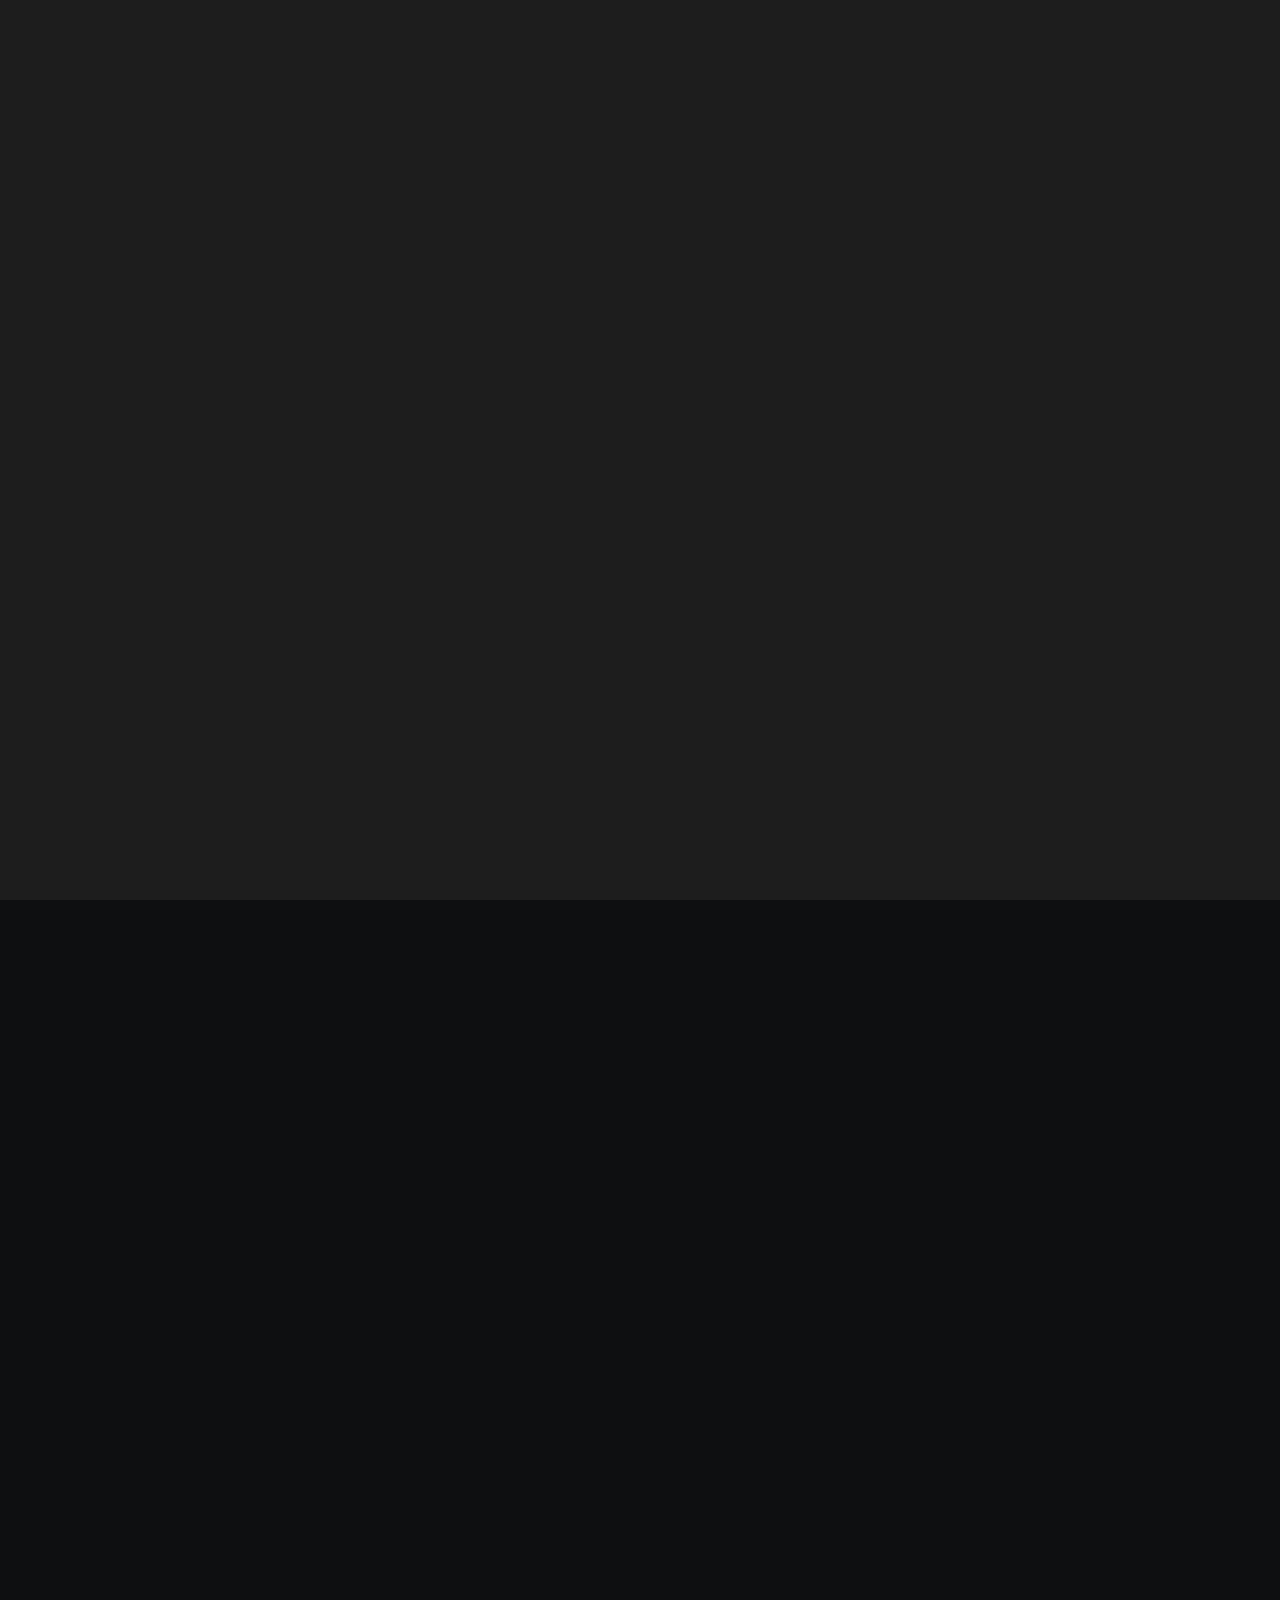
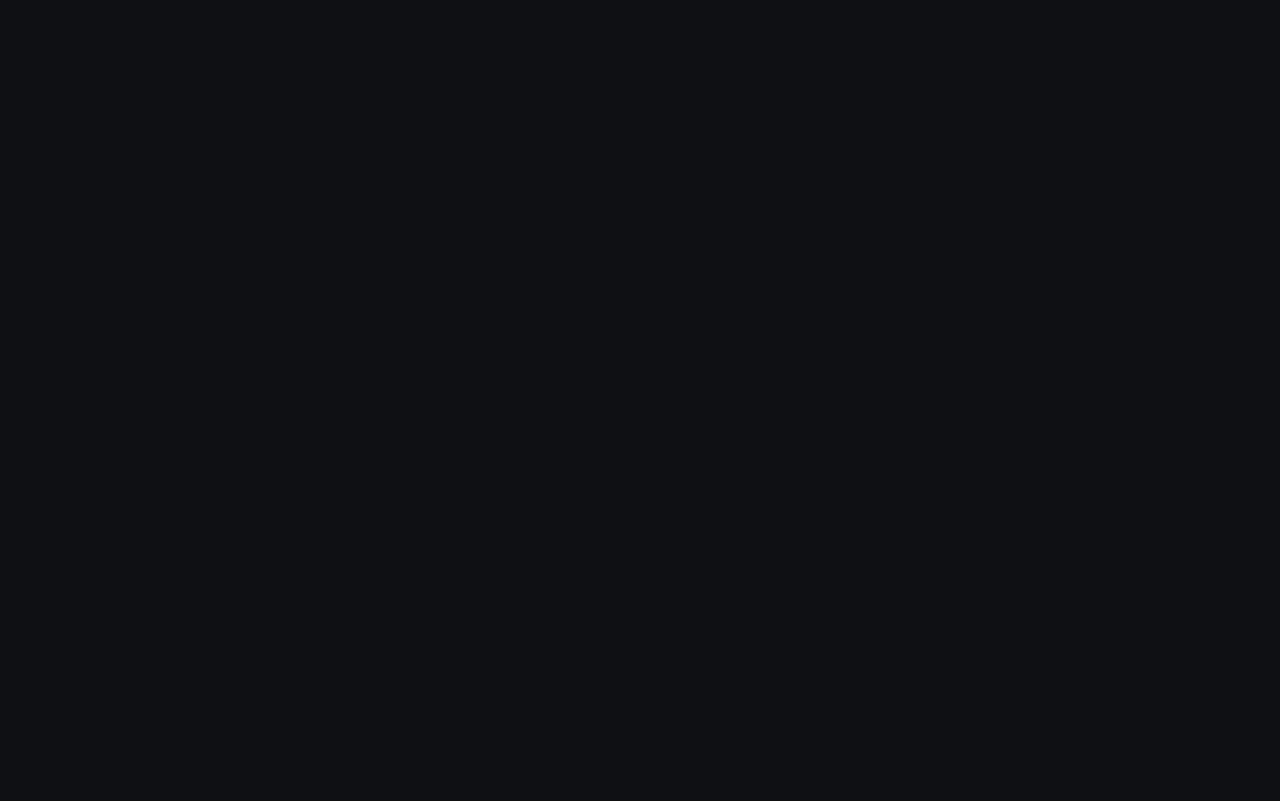
<file: faqs.html>
<!DOCTYPE html>
<html lang="zxx">

<head>

    <!-- Metas -->
    <meta charset="utf-8">
    <meta http-equiv="X-UA-Compatible" content="IE=edge">
    <meta name="viewport" content="width=device-width, initial-scale=1, maximum-scale=1">
    <meta name="keywords" content="HTML5 Template NxtEdge Studio Multi-Purpose themeforest">
    <meta name="description" content="NxtEdge Studio - Multi-Purpose HTML5 Template">
    <meta name="author" content="">

    <!-- Title  -->
    <title>NxtEdge Studio</title>

    <!-- Favicon -->
    <link rel="shortcut icon" href="assets/imgs/favicon.ico">

    <!-- Google Fonts -->
    <link href="https://fonts.googleapis.com/css2?family=Inter:wght@100..900&display=swap" rel="stylesheet">
    <link href="https://fonts.googleapis.com/css2?family=Six+Caps&display=swap" rel="stylesheet">

    <!-- Plugins -->
    <link rel="stylesheet" href="../common/css/plugins.css">

    <!-- Core Style Css -->
    <link rel="stylesheet" href="../common/css/common_style.css">
    <link rel="stylesheet" href="assets/css/inner_pages.css">

</head>

<body>



    <!-- ==================== Start Loading ==================== -->

    <div class="loader-wrap">
        <svg viewBox="0 0 1000 1000" preserveAspectRatio="none">
            <path id="svg" d="M0,1005S175,995,500,995s500,5,500,5V0H0Z"></path>
        </svg>

        <div class="loader-wrap-heading">
            <div class="load-text">
                <span>L</span>
                <span>o</span>
                <span>a</span>
                <span>d</span>
                <span>i</span>
                <span>n</span>
                <span>g</span>
            </div>
        </div>
    </div>

    <!-- ==================== End Loading ==================== -->


    <div class="cursor"></div>


    <!-- ==================== Start progress-scroll-button ==================== -->

    <div class="progress-wrap cursor-pointer">
        <svg class="progress-circle svg-content" width="100%" height="100%" viewBox="-1 -1 102 102">
            <path d="M50,1 a49,49 0 0,1 0,98 a49,49 0 0,1 0,-98" />
        </svg>
    </div>

    <!-- ==================== End progress-scroll-button ==================== -->



    <!-- ==================== Start Navbar ==================== -->

    <nav class="navbar navbar-expand-lg">
        <div class="container">

            <!-- Logo -->
            <a class="logo" href="/index.html">
                <img src="assets/imgs/Logo-light.svg" alt="logo">
            </a>

            <!-- navbar links -->
            <div class="collapse navbar-collapse" id="navbarSupportedContent">
                <ul class="navbar-nav">
                    <li class="nav-item">
                        <a class="nav-link" href="/index.html">Home</a>
                    </li>
                    <li class="nav-item">
                        <a class="nav-link" href="/about.html">Studio</a>
                    </li>
                    <li class="nav-item">
                        <a class="nav-link" href="/portfolio.html">Works</a>
                    </li>
                    <li class="nav-item">
                        <a class="nav-link" href="/services.html">Services</a>
                    </li>
                    <li class="nav-item">
                        <a class="nav-link" href="/pricing.html">Pricing</a>
                    </li>
                    <li class="nav-item">
                        <a class="nav-link" href="/blog-grid.html">News</a>
                    </li>
                </ul>
            </div>
            <div class="topnav d-flex align-items-center">
                <a href="/contact.html" class="butn butn-rounded">
                    <div class="d-flex align-items-center">
                        <span>Start Project</span>
                        <span class="icon ml-10">
                            <img src="../common/imgs/icons/arrow-top-right.svg" alt="">
                        </span>
                    </div>
                </a>
                <div class="menu-icon cursor-pointer">
                    <span class="icon ti-align-right"></span>
                </div>
            </div>
        </div>
    </nav>

    <div class="hamenu">
        <div class="close-menu cursor-pointer ti-close"></div>
        <div class="container-fluid rest d-flex">
            <div class="menu-links">
                <ul class="main-menu rest">
                    <li>
                        <div class="o-hidden">
                            <div class="link cursor-pointer dmenu"><span class="fill-text" data-text="Home">Home</span>
                                <i></i></div>
                        </div>
                        <div class="sub-menu">
                            <ul>
                                <li>
                                    <a href="../startup_agency/index.html" class="sub-link">Startup Agency</a>
                                </li>
                                <li>
                                    <a href="../creative-studio/index.html" class="sub-link">Creative Studio</a>
                                </li>
                                <li>
                                    <a href="../creative_agency/index.html" class="sub-link">Creative Agency</a>
                                </li>
                                <li>
                                    <a href="../digital-marketing/index.html" class="sub-link">Digital Marketing</a>
                                </li>
                                <li>
                                    <a href="../modern_portfolio/index.html" class="sub-link">Modern Portfolio</a>
                                </li>
                                <li>
                                    <a href="/index.html" class="sub-link">Digital Studio</a>
                                </li>
                                <li>
                                    <a href="../modern_agency/index.html" class="sub-link">Modern Agency</a>
                                </li>
                                <li>
                                    <a href="../creative_agency2/index.html" class="sub-link">Creative Agency 2</a>
                                </li>
                            </ul>
                        </div>
                    </li>
                    <li>
                        <div class="o-hidden">
                            <div class="link cursor-pointer dmenu"><span class="fill-text" data-text="Pages">Pages</span>
                                <i></i></div>
                        </div>
                        <div class="sub-menu">
                            <ul>
                                <li>
                                    <a href="/about.html" class="sub-link">About Us</a>
                                </li>
                                <li>
                                    <a href="/services.html" class="sub-link">Our Services</a>
                                </li>
                                <li>
                                    <a href="/service-details.html" class="sub-link">Services Details</a>
                                </li>
                                <li>
                                    <a href="/team.html" class="sub-link">Our Team</a>
                                </li>
                                <li>
                                    <a href="/pricing.html" class="sub-link">Pricing</a>
                                </li>
                                <li>
                                    <a href="/faqs.html" class="sub-link">FAQS</a>
                                </li>
                                <li>
                                    <a href="/contact.html" class="sub-link">Contact Us</a>
                                </li>
                            </ul>
                        </div>
                    </li>
                    <li>
                        <div class="o-hidden">
                            <div class="link cursor-pointer dmenu"><span class="fill-text" data-text="Portfolio">Portfolio</span>
                                <i></i></div>
                        </div>
                        <div class="sub-menu">
                            <ul>
                                <li>
                                    <a href="/portfolio-standard.html" class="sub-link">Standard</a>
                                </li>
                                <li>
                                    <a href="/portfolio-gallery.html" class="sub-link">Gallery</a>
                                </li>
                                <li>
                                    <a href="/portfolio.html" class="sub-link">Card</a>
                                </li>
                                <li>
                                    <a href="/portfolio-layout2.html" class="sub-link">Grid 2 Column</a>
                                </li>
                                <li>
                                    <a href="/portfolio-layout3.html" class="sub-link">Gid 3 Column</a>
                                </li>
                                <li>
                                    <a href="/portfolio-layout4.html" class="sub-link">Grid 4 Column</a>
                                </li>
                                <li>
                                    <a href="/project-details.html" class="sub-link">Project Details</a>
                                </li>
                            </ul>
                        </div>
                    </li>
                    <li>
                        <div class="o-hidden">
                            <div class="link cursor-pointer dmenu"><span class="fill-text" data-text="Blog">Blog</span>
                                <i></i></div>
                        </div>
                        <div class="sub-menu">
                            <ul>
                                <li>
                                    <a href="/blog-grid.html" class="sub-link">Blog Grid</a>
                                </li>
                                <li>
                                    <a href="/blog-standard.html" class="sub-link">Blog Standard</a>
                                </li>
                                <li>
                                    <a href="/blog-details.html" class="sub-link">Blog Details</a>
                                </li>
                            </ul>
                        </div>
                    </li>
                    <li>
                        <div class="o-hidden">
                            <a href="/contact.html" class="link"><span class="fill-text"
                                    data-text="Contact Us">Contact Us</span></a>
                        </div>
                    </li>
                </ul>
            </div>
            <div class="cont-info valign">
                <div class="text-center full-width">
                    <div class="logo">
                        <img src="../common/imgs/Logo-light.svg" alt="">
                    </div>
                    <div class="social-icon mt-40">
                        <a href="#"> <i class="fab fa-facebook-f"></i> </a>
                        <a href="#"> <i class="fab fa-x-twitter"></i> </a>
                        <a href="#"> <i class="fab fa-linkedin-in"></i> </a>
                        <a href="#"> <i class="fab fa-instagram"></i> </a>
                    </div>
                    <div class="item mt-30">
                        <h5>541 Melville Geek, <br> Palo Alto, CA 94301</h5>
                    </div>
                    <div class="item mt-10">
                        <h5><a href="#0">Hello@email.com</a></h5>
                        <h5 class="underline"><a href="#0">+1 840 841 25 69</a></h5>
                    </div>
                </div>
            </div>
        </div>
    </div>

    <!-- ==================== End Navbar ==================== -->

    <div id="smooth-wrapper">


        <div id="smooth-content">

            <main>



                <!-- ==================== Start Header ==================== -->

                <header class="pricing-hed">
                    <div class="container section-padding bord-thin-bottom-light">
                        <div class="caption text-center">
                            <h1>Faqs</h1>
                        </div>
                    </div>
                </header>

                <!-- ==================== End Header ==================== -->



                <!-- ==================== Start Faqs ==================== -->

                <section class="faqs-pg section-padding">
                    <div class="container">
                        <div class="row lg-marg">
                            <div class="col-lg-5">
                                <div class="fit-img img">
                                    <img src="assets/imgs/faqs.jpg" alt="">
                                </div>
                            </div>
                            <div class="col-lg-7 pt-30 pb-30">
                                <div class="sec-head mb-60">
                                    <h6 class="sub-head mb-15">Questions & Answers</h6>
                                    <h2>Providing clarity on frequently asked questions</h2>
                                </div>
                                <div class="row justify-content-center">
                                    <div class="col-lg-10">
                                        <div class="accordion" id="accordionExample">
                                            <div class="accordion-item active">
                                                <h4 class="accordion-header" id="heading2">
                                                    <button class="accordion-button collapsed" type="button"
                                                        data-bs-toggle="collapse" data-bs-target="#collapse2"
                                                        aria-expanded="false" aria-controls="collapse2">
                                                        Why’s NxtEdge Studio instead of full-time designer?
                                                    </button>
                                                </h4>
                                                <div id="collapse2" class="accordion-collapse collapse show"
                                                    aria-labelledby="heading2" data-bs-parent="#accordionExample">
                                                    <div class="accordion-body">
                                                        <p>How quick is quick? For most design, we’re talking 2-3
                                                            business days.
                                                            We balance speed with quality,ensuring you get top-north
                                                            design
                                                            swiftly</p>
                                                    </div>
                                                </div>
                                            </div>
                                            <div class="accordion-item">
                                                <h4 class="accordion-header" id="heading3">
                                                    <button class="accordion-button collapsed" type="button"
                                                        data-bs-toggle="collapse" data-bs-target="#collapse3"
                                                        aria-expanded="false" aria-controls="collapse3">
                                                        Speed of design delivery?
                                                    </button>
                                                </h4>
                                                <div id="collapse3" class="accordion-collapse collapse"
                                                    aria-labelledby="heading3" data-bs-parent="#accordionExample">
                                                    <div class="accordion-body">
                                                        <p>How quick is quick? For most design, we’re talking 2-3
                                                            business days.
                                                            We balance speed with quality,ensuring you get top-north
                                                            design
                                                            swiftly</p>
                                                    </div>
                                                </div>
                                            </div>
                                            <div class="accordion-item">
                                                <h4 class="accordion-header" id="heading4">
                                                    <button class="accordion-button collapsed" type="button"
                                                        data-bs-toggle="collapse" data-bs-target="#collapse4"
                                                        aria-expanded="false" aria-controls="collapse3">
                                                        What’s the NxtEdge Studio progress like?
                                                    </button>
                                                </h4>
                                                <div id="collapse4" class="accordion-collapse collapse"
                                                    aria-labelledby="heading4" data-bs-parent="#accordionExample">
                                                    <div class="accordion-body">
                                                        <p>How quick is quick? For most design, we’re talking 2-3
                                                            business days.
                                                            We balance speed with quality,ensuring you get top-north
                                                            design
                                                            swiftly</p>
                                                    </div>
                                                </div>
                                            </div>
                                            <div class="accordion-item">
                                                <h4 class="accordion-header" id="heading5">
                                                    <button class="accordion-button collapsed" type="button"
                                                        data-bs-toggle="collapse" data-bs-target="#collapse5"
                                                        aria-expanded="false" aria-controls="collapse3">
                                                        How to request a design?
                                                    </button>
                                                </h4>
                                                <div id="collapse5" class="accordion-collapse collapse"
                                                    aria-labelledby="heading5" data-bs-parent="#accordionExample">
                                                    <div class="accordion-body">
                                                        <p>How quick is quick? For most design, we’re talking 2-3
                                                            business days.
                                                            We balance speed with quality,ensuring you get top-north
                                                            design
                                                            swiftly</p>
                                                    </div>
                                                </div>
                                            </div>
                                        </div>
                                    </div>
                                </div>
                            </div>
                        </div>
                    </div>
                </section>

                <!-- ==================== End Faqs ==================== -->


            </main>


            <!-- ==================== Start Footer ==================== -->

            <footer class="footer-sa pb-80">
                <div class="container section-padding">
                    <div class="call-action text-center mb-80">
                        <h2 class="">
                            <a href="#0">Let's Make <br> Something Great!</a>
                            <div class="buton d-flex align-items-center justify-content-center">
                                <a href="#0">
                                    <span class="mb-10">Contact</span> <br> <span>Us <img
                                        src="../common/imgs/icons/arrow-top-right.svg" alt=""></span>
                                </a>
                            </div>
                        </h2>
                    </div>
                    <div class="contact-info">
                        <div class="row">
                            <div class="col-lg-5">
                                <a href="#" class="logo md-mb50">
                                    <img src="assets/imgs/Logo-light.svg" alt="">
                                </a>
                            </div>
                            <div class="col-lg-6">
                                <div class="row">
                                    <div class="col-md-6">
                                        <div class="item">
                                            <span class="sub-color">location</span>
                                            <p>152 Thatcher Road St, Mahattan, NY 10463, US</p>
                                        </div>
                                    </div>
                                    <div class="col-md-6 d-flex justify-content-end justify-end">
                                        <div class="item">
                                            <span class="sub-color">inquiry</span>
                                            <p>hello@NxtEdge Studio.agency</p>
                                            <p>+0685689696</p>
                                        </div>
                                    </div>
                                </div>
                            </div>
                            <div class="col-lg-6 offset-lg-5">
                                <div class="social-icon">
                                    <a href="#0">
                                        <i class="fa-brands fa-x-twitter"></i>
                                    </a>
                                    <a href="#0">
                                        <i class="fa-brands fa-instagram"></i>
                                    </a>
                                    <a href="#0">
                                        <i class="fa-brands fa-dribbble"></i>
                                    </a>
                                    <a href="#0">
                                        <i class="fa-brands fa-behance"></i>
                                    </a>
                                    <a href="#0">
                                        <i class="fa-brands fa-github"></i>
                                    </a>
                                </div>
                            </div>
                        </div>
                    </div>
                </div>
                <div class="sub-footer">
                    <div class="container bord-thin-top-light pt-50">
                        <div class="row">
                            <div class="col-lg-8">
                                <div class="copy sub-color md-mb30">
                                    <p>© 2024 <a href="#0">NxtEdge Studio Agency</a>. All Right Reserved</p>
                                </div>
                            </div>
                            <div class="col-lg-4 d-flex justify-content-end">
                                <div class="links sub-color d-flex justify-content-between">
                                    <a href="#0" class="active">Home</a>
                                    <a href="#0">Works</a>
                                    <a href="#0">Studio</a>
                                    <a href="#0">News</a>
                                </div>
                            </div>
                        </div>
                    </div>
                </div>
            </footer>

            <!-- ==================== End Footer ==================== -->


        </div>

    </div>










    <!-- jQuery -->
    <script src="../common/js/lib/jquery-3.6.0.min.js"></script>
    <script src="../common/js/lib/jquery-migrate-3.4.0.min.js"></script>

    <!-- plugins -->
    <script src="../common/js/lib/plugins.js"></script>

    <!-- GSAP -->
    <script src="../common/js/gsap_lib/gsap.min.js"></script>
    <script src="../common/js/gsap_lib/ScrollSmoother.min.js"></script>
    <script src="../common/js/gsap_lib/ScrollTrigger.min.js"></script>
    <script src="../common/js/gsap_lib/SplitText.min.js"></script>
    <script src="../common/js/gsap_lib/matter.js"></script>
    <script src="../common/js/gsap_lib/throwable.js"></script>

    <!-- common scripts -->
    <script src="../common/js/common_scripts.js"></script>

    <!-- custom scripts -->
    <script src="assets/js/inner_pages.js"></script>

</body>

</html>
</file>
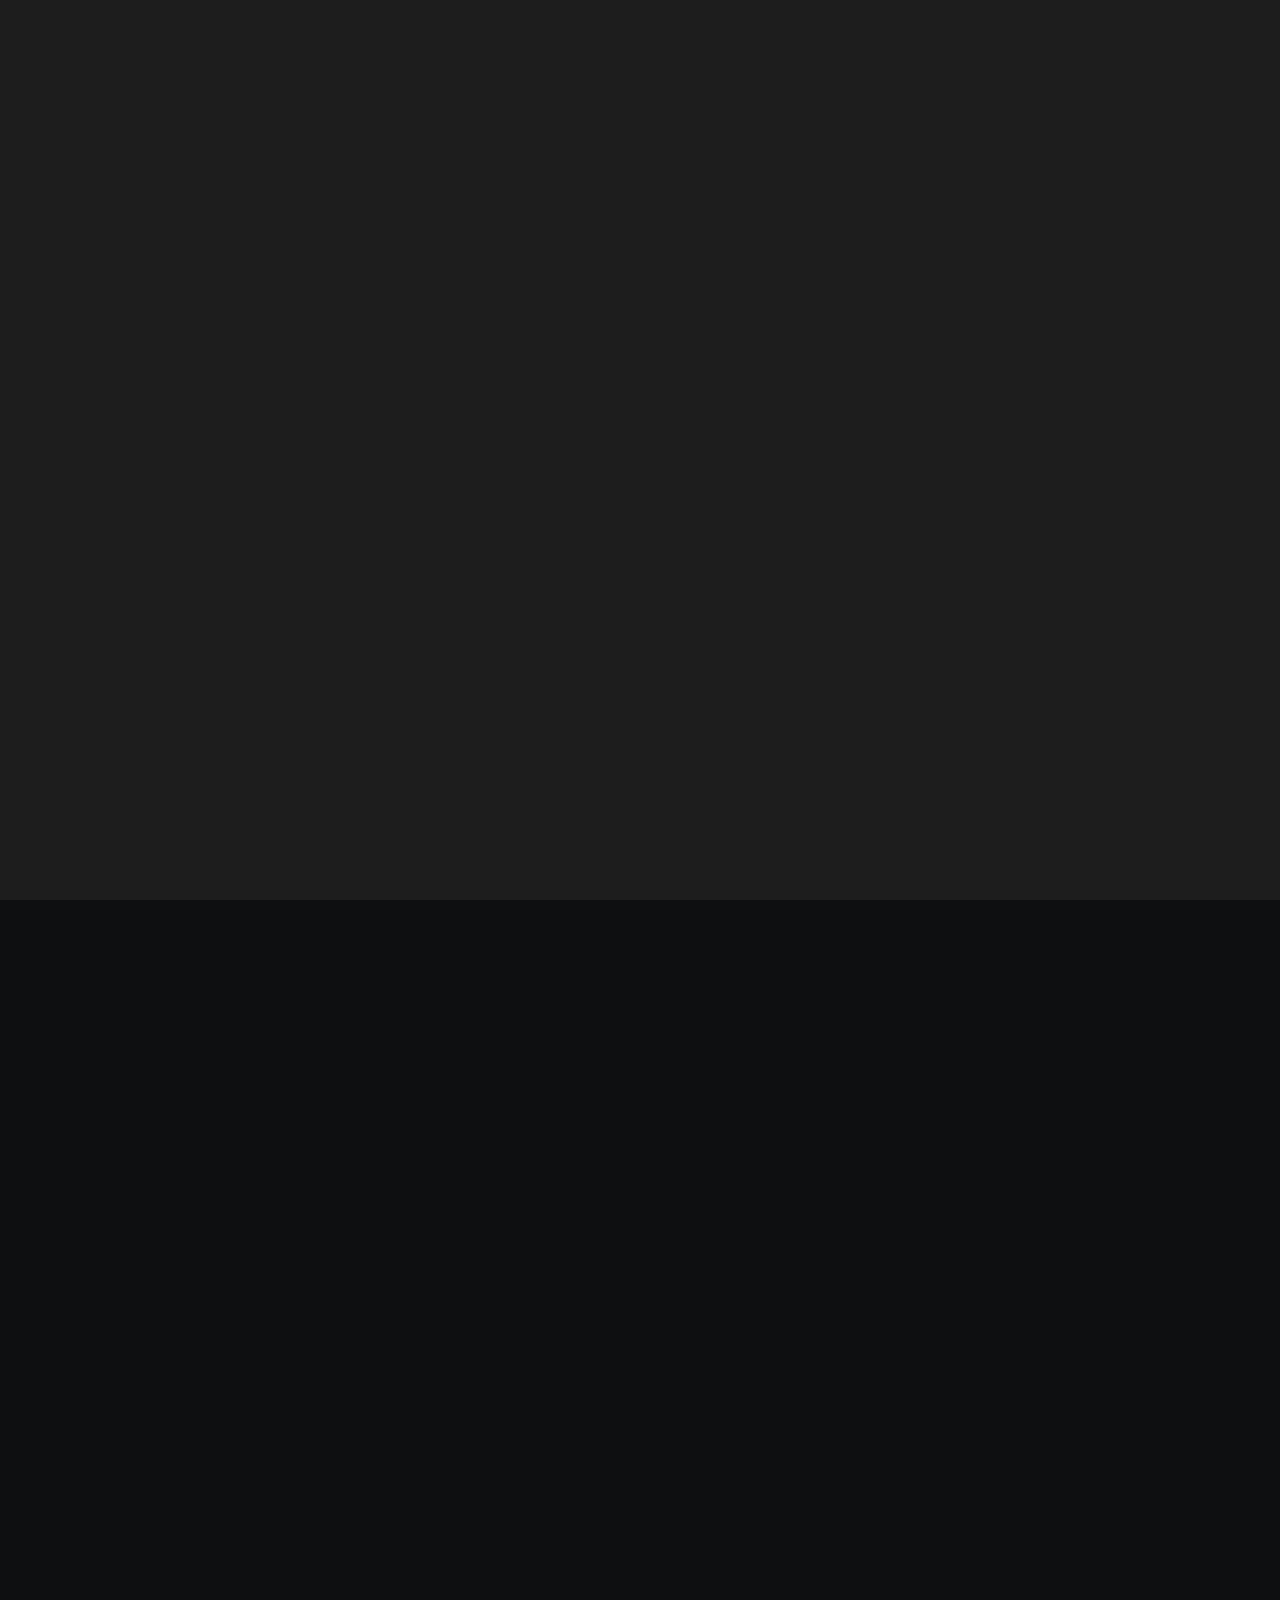
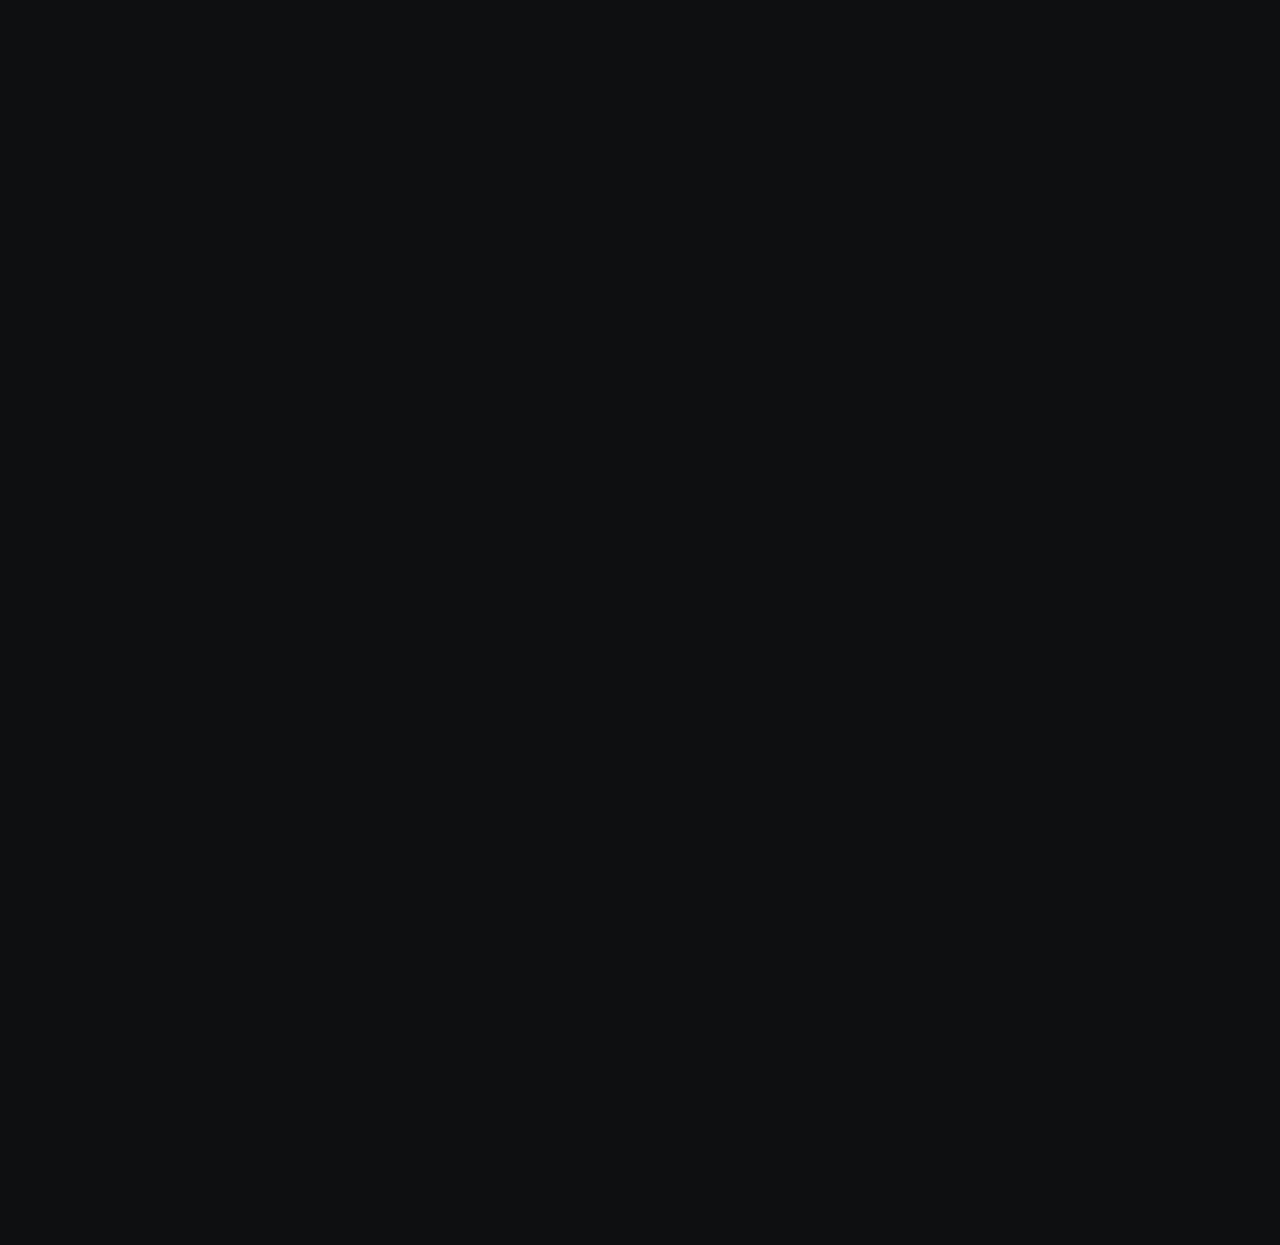
<file: portfolio.html>
<!DOCTYPE html>
<html lang="zxx">

<head>

    <!-- Metas -->
    <meta charset="utf-8">
    <meta http-equiv="X-UA-Compatible" content="IE=edge">
    <meta name="viewport" content="width=device-width, initial-scale=1, maximum-scale=1">
    <meta name="keywords" content="HTML5 Template NxtEdge Studio Multi-Purpose themeforest">
    <meta name="description" content="NxtEdge Studio - Multi-Purpose HTML5 Template">
    <meta name="author" content="">

    <!-- Title  -->
    <title>NxtEdge Studio</title>

    <!-- Favicon -->
    <link rel="shortcut icon" href="assets/imgs/favicon.ico">

    <!-- Google Fonts -->
    <link href="https://fonts.googleapis.com/css2?family=Inter:wght@100..900&display=swap" rel="stylesheet">
    <link href="https://fonts.googleapis.com/css2?family=Six+Caps&display=swap" rel="stylesheet">

    <!-- Plugins -->
    <link rel="stylesheet" href="../common/css/plugins.css">

    <!-- Core Style Css -->
    <link rel="stylesheet" href="../common/css/common_style.css">
    <link rel="stylesheet" href="assets/css/inner_pages.css">

</head>

<body>



    <!-- ==================== Start Loading ==================== -->

    <div class="loader-wrap">
        <svg viewBox="0 0 1000 1000" preserveAspectRatio="none">
            <path id="svg" d="M0,1005S175,995,500,995s500,5,500,5V0H0Z"></path>
        </svg>

        <div class="loader-wrap-heading">
            <div class="load-text">
                <span>L</span>
                <span>o</span>
                <span>a</span>
                <span>d</span>
                <span>i</span>
                <span>n</span>
                <span>g</span>
            </div>
        </div>
    </div>

    <!-- ==================== End Loading ==================== -->


    <div class="cursor"></div>


    <!-- ==================== Start progress-scroll-button ==================== -->

    <div class="progress-wrap cursor-pointer">
        <svg class="progress-circle svg-content" width="100%" height="100%" viewBox="-1 -1 102 102">
            <path d="M50,1 a49,49 0 0,1 0,98 a49,49 0 0,1 0,-98" />
        </svg>
    </div>

    <!-- ==================== End progress-scroll-button ==================== -->



    <!-- ==================== Start Navbar ==================== -->

    <nav class="navbar navbar-expand-lg">
        <div class="container">

            <!-- Logo -->
            <a class="logo" href="/index.html">
                <img src="assets/imgs/Logo-light.svg" alt="logo">
            </a>

            <!-- navbar links -->
            <div class="collapse navbar-collapse" id="navbarSupportedContent">
                <ul class="navbar-nav">
                    <li class="nav-item">
                        <a class="nav-link" href="/index.html">Home</a>
                    </li>
                    <li class="nav-item">
                        <a class="nav-link" href="/about.html">Studio</a>
                    </li>
                    <li class="nav-item">
                        <a class="nav-link active" href="/portfolio.html">Works</a>
                    </li>
                    <li class="nav-item">
                        <a class="nav-link" href="/services.html">Services</a>
                    </li>
                    <li class="nav-item">
                        <a class="nav-link" href="/blog-grid.html">News</a>
                    </li>
                </ul>
            </div>
            <div class="topnav d-flex align-items-center">
                <a href="/contact.html" class="butn butn-rounded">
                    <div class="d-flex align-items-center">
                        <span>Start Project</span>
                        <span class="icon ml-10">
                            <img src="../common/imgs/icons/arrow-top-right.svg" alt="">
                        </span>
                    </div>
                </a>
                <div class="menu-icon cursor-pointer">
                    <span class="icon ti-align-right"></span>
                </div>
            </div>
        </div>
    </nav>

    <div class="hamenu">
        <div class="close-menu cursor-pointer ti-close"></div>
        <div class="container-fluid rest d-flex">
            <div class="menu-links">
                <ul class="main-menu rest">
                    <li>
                        <div class="o-hidden">
                            <div class="link cursor-pointer dmenu"><span class="fill-text" data-text="Home">Home</span>
                                <i></i></div>
                        </div>
                        <div class="sub-menu">
                            <ul>
                                <li>
                                    <a href="../startup_agency/index.html" class="sub-link">Startup Agency</a>
                                </li>
                                <li>
                                    <a href="../creative-studio/index.html" class="sub-link">Creative Studio</a>
                                </li>
                                <li>
                                    <a href="../creative_agency/index.html" class="sub-link">Creative Agency</a>
                                </li>
                                <li>
                                    <a href="../digital-marketing/index.html" class="sub-link">Digital Marketing</a>
                                </li>
                                <li>
                                    <a href="../modern_portfolio/index.html" class="sub-link">Modern Portfolio</a>
                                </li>
                                <li>
                                    <a href="/index.html" class="sub-link">Digital Studio</a>
                                </li>
                                <li>
                                    <a href="../modern_agency/index.html" class="sub-link">Modern Agency</a>
                                </li>
                                <li>
                                    <a href="../creative_agency2/index.html" class="sub-link">Creative Agency 2</a>
                                </li>
                            </ul>
                        </div>
                    </li>
                    <li>
                        <div class="o-hidden">
                            <div class="link cursor-pointer dmenu"><span class="fill-text" data-text="Pages">Pages</span>
                                <i></i></div>
                        </div>
                        <div class="sub-menu">
                            <ul>
                                <li>
                                    <a href="/about.html" class="sub-link">About Us</a>
                                </li>
                                <li>
                                    <a href="/services.html" class="sub-link">Our Services</a>
                                </li>
                                <li>
                                    <a href="/service-details.html" class="sub-link">Services Details</a>
                                </li>
                                <li>
                                    <a href="/team.html" class="sub-link">Our Team</a>
                                </li>
                                <li>
                                    <a href="/pricing.html" class="sub-link">Pricing</a>
                                </li>
                                <li>
                                    <a href="/faqs.html" class="sub-link">FAQS</a>
                                </li>
                                <li>
                                    <a href="/contact.html" class="sub-link">Contact Us</a>
                                </li>
                            </ul>
                        </div>
                    </li>
                    <li>
                        <div class="o-hidden">
                            <div class="link cursor-pointer dmenu"><span class="fill-text" data-text="Portfolio">Portfolio</span>
                                <i></i></div>
                        </div>
                        <div class="sub-menu">
                            <ul>
                                <li>
                                    <a href="/portfolio-standard.html" class="sub-link">Standard</a>
                                </li>
                                <li>
                                    <a href="/portfolio-gallery.html" class="sub-link">Gallery</a>
                                </li>
                                <li>
                                    <a href="/portfolio.html" class="sub-link">Card</a>
                                </li>
                                <li>
                                    <a href="/portfolio-layout2.html" class="sub-link">Grid 2 Column</a>
                                </li>
                                <li>
                                    <a href="/portfolio-layout3.html" class="sub-link">Gid 3 Column</a>
                                </li>
                                <li>
                                    <a href="/portfolio-layout4.html" class="sub-link">Grid 4 Column</a>
                                </li>
                                <li>
                                    <a href="/project-details.html" class="sub-link">Project Details</a>
                                </li>
                            </ul>
                        </div>
                    </li>
                    <li>
                        <div class="o-hidden">
                            <div class="link cursor-pointer dmenu"><span class="fill-text" data-text="Blog">Blog</span>
                                <i></i></div>
                        </div>
                        <div class="sub-menu">
                            <ul>
                                <li>
                                    <a href="/blog-grid.html" class="sub-link">Blog Grid</a>
                                </li>
                                <li>
                                    <a href="/blog-standard.html" class="sub-link">Blog Standard</a>
                                </li>
                                <li>
                                    <a href="/blog-details.html" class="sub-link">Blog Details</a>
                                </li>
                            </ul>
                        </div>
                    </li>
                    <li>
                        <div class="o-hidden">
                            <a href="/contact.html" class="link"><span class="fill-text"
                                    data-text="Contact Us">Contact Us</span></a>
                        </div>
                    </li>
                </ul>
            </div>
            <div class="cont-info valign">
                <div class="text-center full-width">
                    <div class="logo">
                        <img src="../common/imgs/Logo-light.svg" alt="">
                    </div>
                    <div class="social-icon mt-40">
                        <a href="#"> <i class="fab fa-facebook-f"></i> </a>
                        <a href="#"> <i class="fab fa-x-twitter"></i> </a>
                        <a href="#"> <i class="fab fa-linkedin-in"></i> </a>
                        <a href="#"> <i class="fab fa-instagram"></i> </a>
                    </div>
                    <div class="item mt-30">
                        <h5>541 Melville Geek, <br> Palo Alto, CA 94301</h5>
                    </div>
                    <div class="item mt-10">
                        <h5><a href="#0">Hello@email.com</a></h5>
                        <h5 class="underline"><a href="#0">+1 840 841 25 69</a></h5>
                    </div>
                </div>
            </div>
        </div>
    </div>

    <!-- ==================== End Navbar ==================== -->

    <div id="smooth-wrapper">


        <div id="smooth-content">

            <main>



                <!-- ==================== Start Header ==================== -->

                <header class="work-hed">
                    <div class="container section-padding">
                        <div class="caption text-center">
                            <h1>Work Grid 3</h1>
                            <div class="path mt-15">
                                <span>
                                    <a href="#">Home</a>
                                </span>
                                <span><i class="fa-solid fa-arrow-right-long"></i></span>
                                <span class="main-color">Portfolio</span>
                            </div>
                        </div>
                    </div>
                </header>

                <!-- ==================== End Header ==================== -->



                <!-- ==================== Start Portfolio ==================== -->

                <div class="works-mp section-padding pt-0">
                    <div class="container">
                        <div class="row md-marg gallery">
                            <div class="col-lg-4 items">
                                <div class="item">
                                    <div class="cont d-flex align-items-center">
                                        <div>
                                            <h5>Swat Co.</h5>
                                            <span>branding, ui/ux design</span>
                                        </div>
                                        <div class="ml-auto">
                                            <a href="/project-details.html">
                                                <i class="fa-solid fa-chevron-right"></i>
                                            </a>
                                        </div>
                                    </div>
                                    <div class="img">
                                        <img src="assets/imgs/portfolio/works2/1.jpg" alt="">
                                    </div>
                                </div>
                            </div>
                            <div class="col-lg-4 items">
                                <div class="item">
                                    <div class="cont d-flex align-items-center">
                                        <div>
                                            <h5>ZumaCons Firm</h5>
                                            <span>branding, ui/ux design, <br> motion, seo</span>
                                        </div>
                                        <div class="ml-auto">
                                            <a href="/project-details.html">
                                                <i class="fa-solid fa-chevron-right"></i>
                                            </a>
                                        </div>
                                    </div>
                                    <div class="img">
                                        <img src="assets/imgs/portfolio/works2/2.jpg" alt="">
                                    </div>
                                </div>
                            </div>
                            <div class="col-lg-4 items">
                                <div class="item">
                                    <div class="cont d-flex align-items-center">
                                        <div>
                                            <h5>Newz Magazine Site</h5>
                                            <span>ui/ux design, Illustration <br> photography,</span>
                                        </div>
                                        <div class="ml-auto">
                                            <a href="/project-details.html">
                                                <i class="fa-solid fa-chevron-right"></i>
                                            </a>
                                        </div>
                                    </div>
                                    <div class="img">
                                        <img src="assets/imgs/portfolio/works2/3.jpg" alt="">
                                    </div>
                                </div>
                            </div>
                            <div class="col-lg-4 items">
                                <div class="item">
                                    <div class="cont d-flex align-items-center">
                                        <div>
                                            <h5>Archin</h5>
                                            <span>branding, ui/ux design, <br> motion, seo</span>
                                        </div>
                                        <div class="ml-auto">
                                            <a href="/project-details.html">
                                                <i class="fa-solid fa-chevron-right"></i>
                                            </a>
                                        </div>
                                    </div>
                                    <div class="img">
                                        <img src="assets/imgs/portfolio/works2/4.jpg" alt="">
                                    </div>
                                </div>
                            </div>
                            <div class="col-lg-4 items">
                                <div class="item">
                                    <div class="cont d-flex align-items-center">
                                        <div>
                                            <h5>Jorger Clarkson</h5>
                                            <span>UI/UX Designm Landing Page, <br> Webflow, Framer</span>
                                        </div>
                                        <div class="ml-auto">
                                            <a href="/project-details.html">
                                                <i class="fa-solid fa-chevron-right"></i>
                                            </a>
                                        </div>
                                    </div>
                                    <div class="img">
                                        <img src="assets/imgs/portfolio/works2/6.jpg" alt="">
                                    </div>
                                </div>
                            </div>
                            <div class="col-lg-4 items">
                                <div class="item">
                                    <div class="cont d-flex align-items-center">
                                        <div>
                                            <h5>LW Rebrand</h5>
                                            <span>branding, rebrand, postion <br> strategy, animation</span>
                                        </div>
                                        <div class="ml-auto">
                                            <a href="/project-details.html">
                                                <i class="fa-solid fa-chevron-right"></i>
                                            </a>
                                        </div>
                                    </div>
                                    <div class="img">
                                        <img src="assets/imgs/portfolio/works2/5.jpg" alt="">
                                    </div>
                                </div>
                            </div>
                            <div class="col-lg-4 items">
                                <div class="item">
                                    <div class="cont d-flex align-items-center">
                                        <div>
                                            <h5>The Unerio</h5>
                                            <span>ui/ux design, mobile app, <br> motion, seo</span>
                                        </div>
                                        <div class="ml-auto">
                                            <a href="/project-details.html">
                                                <i class="fa-solid fa-chevron-right"></i>
                                            </a>
                                        </div>
                                    </div>
                                    <div class="img">
                                        <img src="assets/imgs/portfolio/works2/8.jpg" alt="">
                                    </div>
                                </div>
                            </div>
                            <div class="col-lg-4 items">
                                <div class="item">
                                    <div class="cont d-flex align-items-center">
                                        <div>
                                            <h5>Boat News</h5>
                                            <span>UI/Ux Design, Webflow</span>
                                        </div>
                                        <div class="ml-auto">
                                            <a href="/project-details.html">
                                                <i class="fa-solid fa-chevron-right"></i>
                                            </a>
                                        </div>
                                    </div>
                                    <div class="img">
                                        <img src="assets/imgs/portfolio/works2/7.jpg" alt="">
                                    </div>
                                </div>
                            </div>
                            <div class="col-lg-4 items">
                                <div class="item">
                                    <div class="cont d-flex align-items-center">
                                        <div>
                                            <h5>Arc Garden</h5>
                                            <span>branding, Graphic Design</span>
                                        </div>
                                        <div class="ml-auto">
                                            <a href="/project-details.html">
                                                <i class="fa-solid fa-chevron-right"></i>
                                            </a>
                                        </div>
                                    </div>
                                    <div class="img">
                                        <img src="assets/imgs/portfolio/works1/8.jpg" alt="">
                                    </div>
                                </div>
                            </div>
                        </div>
                    </div>
                </div>

                <!-- ==================== End Portfolio ==================== -->


            </main>


            <!-- ==================== Start Footer ==================== -->

            <footer class="footer-sa pb-80">
                <div class="container section-padding bord-thin-top-light">
                    <div class="call-action text-center mb-80">
                        <h2 class="">
                            <a href="#0">Let's Make <br> Something Great!</a>
                            <div class="buton d-flex align-items-center justify-content-center">
                                <a href="#0">
                                    <span class="mb-10">Contact</span> <br> <span>Us <img
                                        src="../common/imgs/icons/arrow-top-right.svg" alt=""></span>
                                </a>
                            </div>
                        </h2>
                    </div>
                    <div class="contact-info">
                        <div class="row">
                            <div class="col-lg-5">
                                <a href="#" class="logo md-mb50">
                                    <img src="assets/imgs/Logo-light.svg" alt="">
                                </a>
                            </div>
                            <div class="col-lg-6">
                                <div class="row">
                                    <div class="col-md-6">
                                        <div class="item">
                                            <span class="sub-color">location</span>
                                            <p>152 Thatcher Road St, Mahattan, NY 10463, US</p>
                                        </div>
                                    </div>
                                    <div class="col-md-6 d-flex justify-content-end justify-end">
                                        <div class="item">
                                            <span class="sub-color">inquiry</span>
                                            <p>hello@NxtEdge Studio.agency</p>
                                            <p>+0685689696</p>
                                        </div>
                                    </div>
                                </div>
                            </div>
                            <div class="col-lg-6 offset-lg-5">
                                <div class="social-icon">
                                    <a href="#0">
                                        <i class="fa-brands fa-x-twitter"></i>
                                    </a>
                                    <a href="#0">
                                        <i class="fa-brands fa-instagram"></i>
                                    </a>
                                    <a href="#0">
                                        <i class="fa-brands fa-dribbble"></i>
                                    </a>
                                    <a href="#0">
                                        <i class="fa-brands fa-behance"></i>
                                    </a>
                                    <a href="#0">
                                        <i class="fa-brands fa-github"></i>
                                    </a>
                                </div>
                            </div>
                        </div>
                    </div>
                </div>
                <div class="sub-footer">
                    <div class="container bord-thin-top-light pt-50">
                        <div class="row">
                            <div class="col-lg-8">
                                <div class="copy sub-color md-mb30">
                                    <p>© 2024 <a href="#0">NxtEdge Studio Agency</a>. All Right Reserved</p>
                                </div>
                            </div>
                            <div class="col-lg-4 d-flex justify-content-end">
                                <div class="links sub-color d-flex justify-content-between">
                                    <a href="#0" class="active">Home</a>
                                    <a href="#0">Works</a>
                                    <a href="#0">Studio</a>
                                    <a href="#0">News</a>
                                </div>
                            </div>
                        </div>
                    </div>
                </div>
            </footer>

            <!-- ==================== End Footer ==================== -->


        </div>

    </div>










    <!-- jQuery -->
    <script src="../common/js/lib/jquery-3.6.0.min.js"></script>
    <script src="../common/js/lib/jquery-migrate-3.4.0.min.js"></script>

    <!-- plugins -->
    <script src="../common/js/lib/plugins.js"></script>

    <!-- GSAP -->
    <script src="../common/js/gsap_lib/gsap.min.js"></script>
    <script src="../common/js/gsap_lib/ScrollSmoother.min.js"></script>
    <script src="../common/js/gsap_lib/ScrollTrigger.min.js"></script>
    <script src="../common/js/gsap_lib/SplitText.min.js"></script>
    <script src="../common/js/gsap_lib/matter.js"></script>
    <script src="../common/js/gsap_lib/throwable.js"></script>

    <!-- common scripts -->
    <script src="../common/js/common_scripts.js"></script>

    <!-- custom scripts -->
    <script src="assets/js/inner_pages.js"></script>

</body>

</html>
</file>
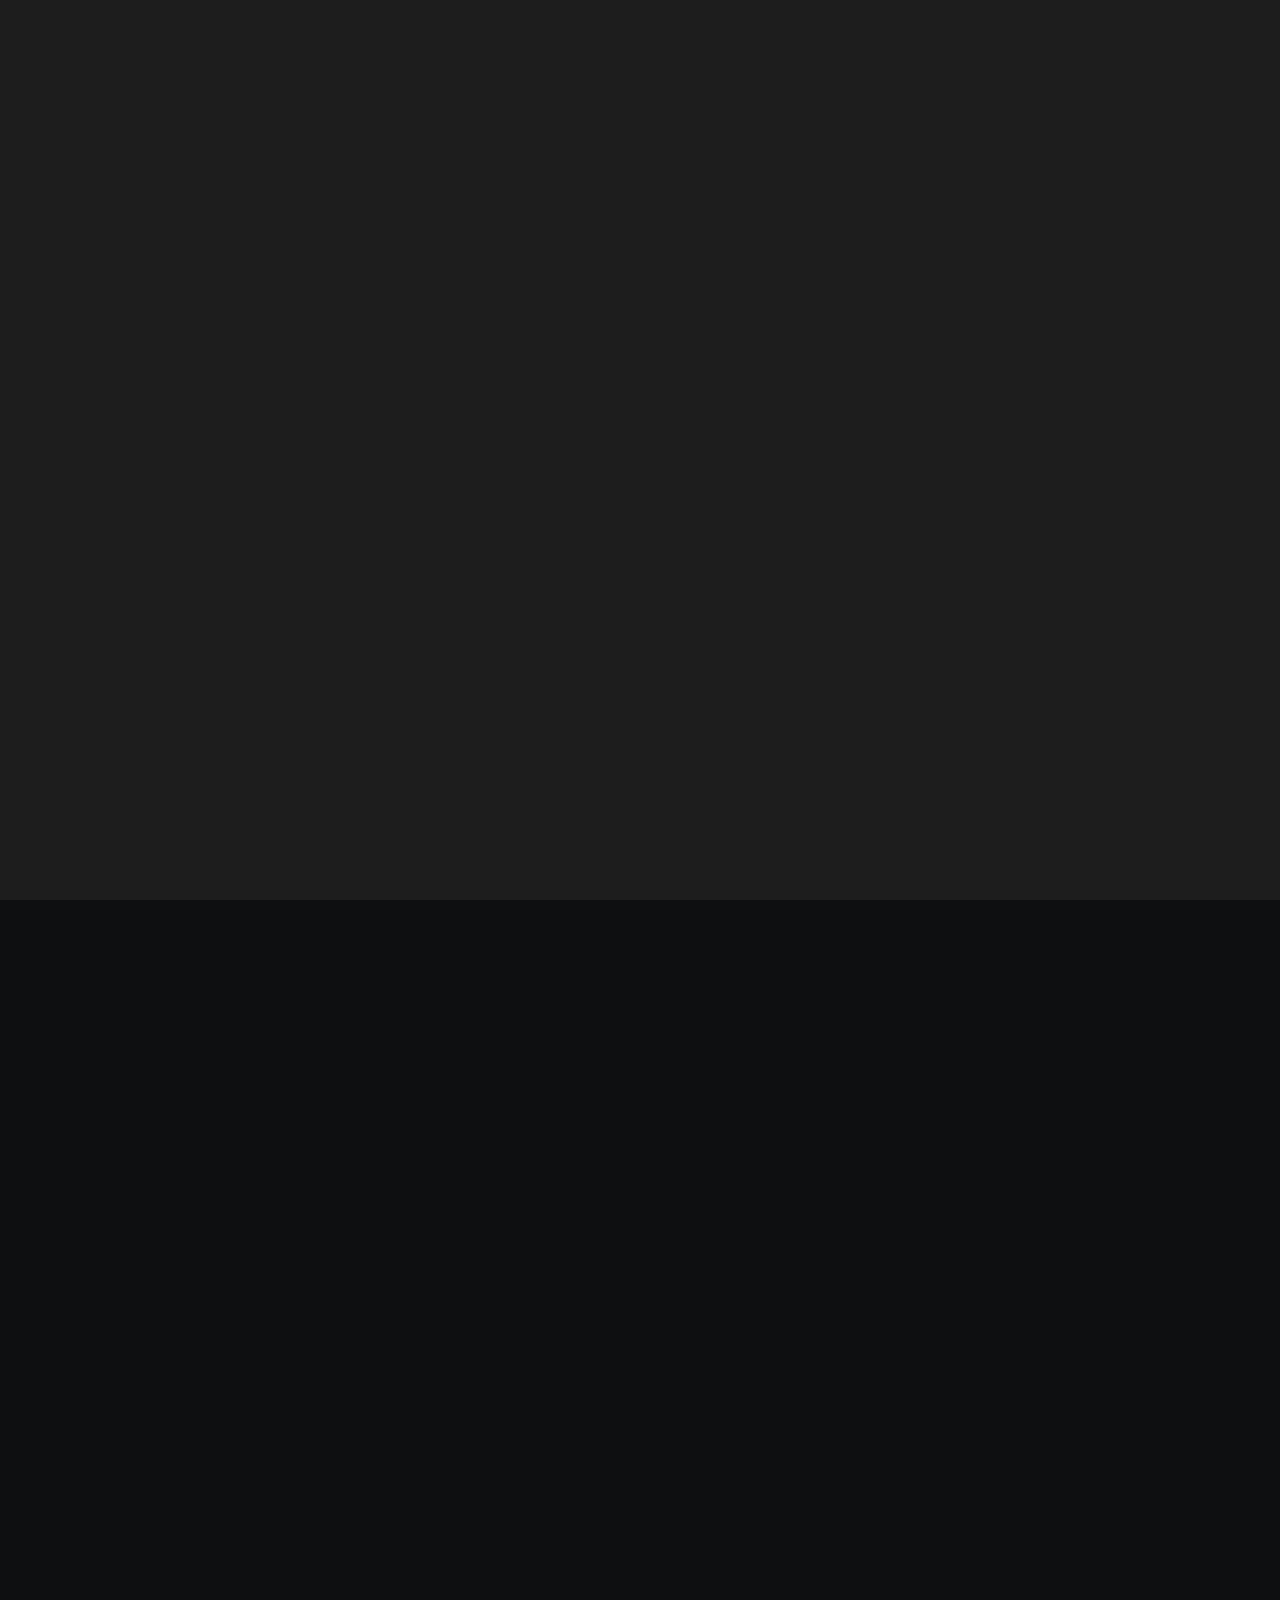
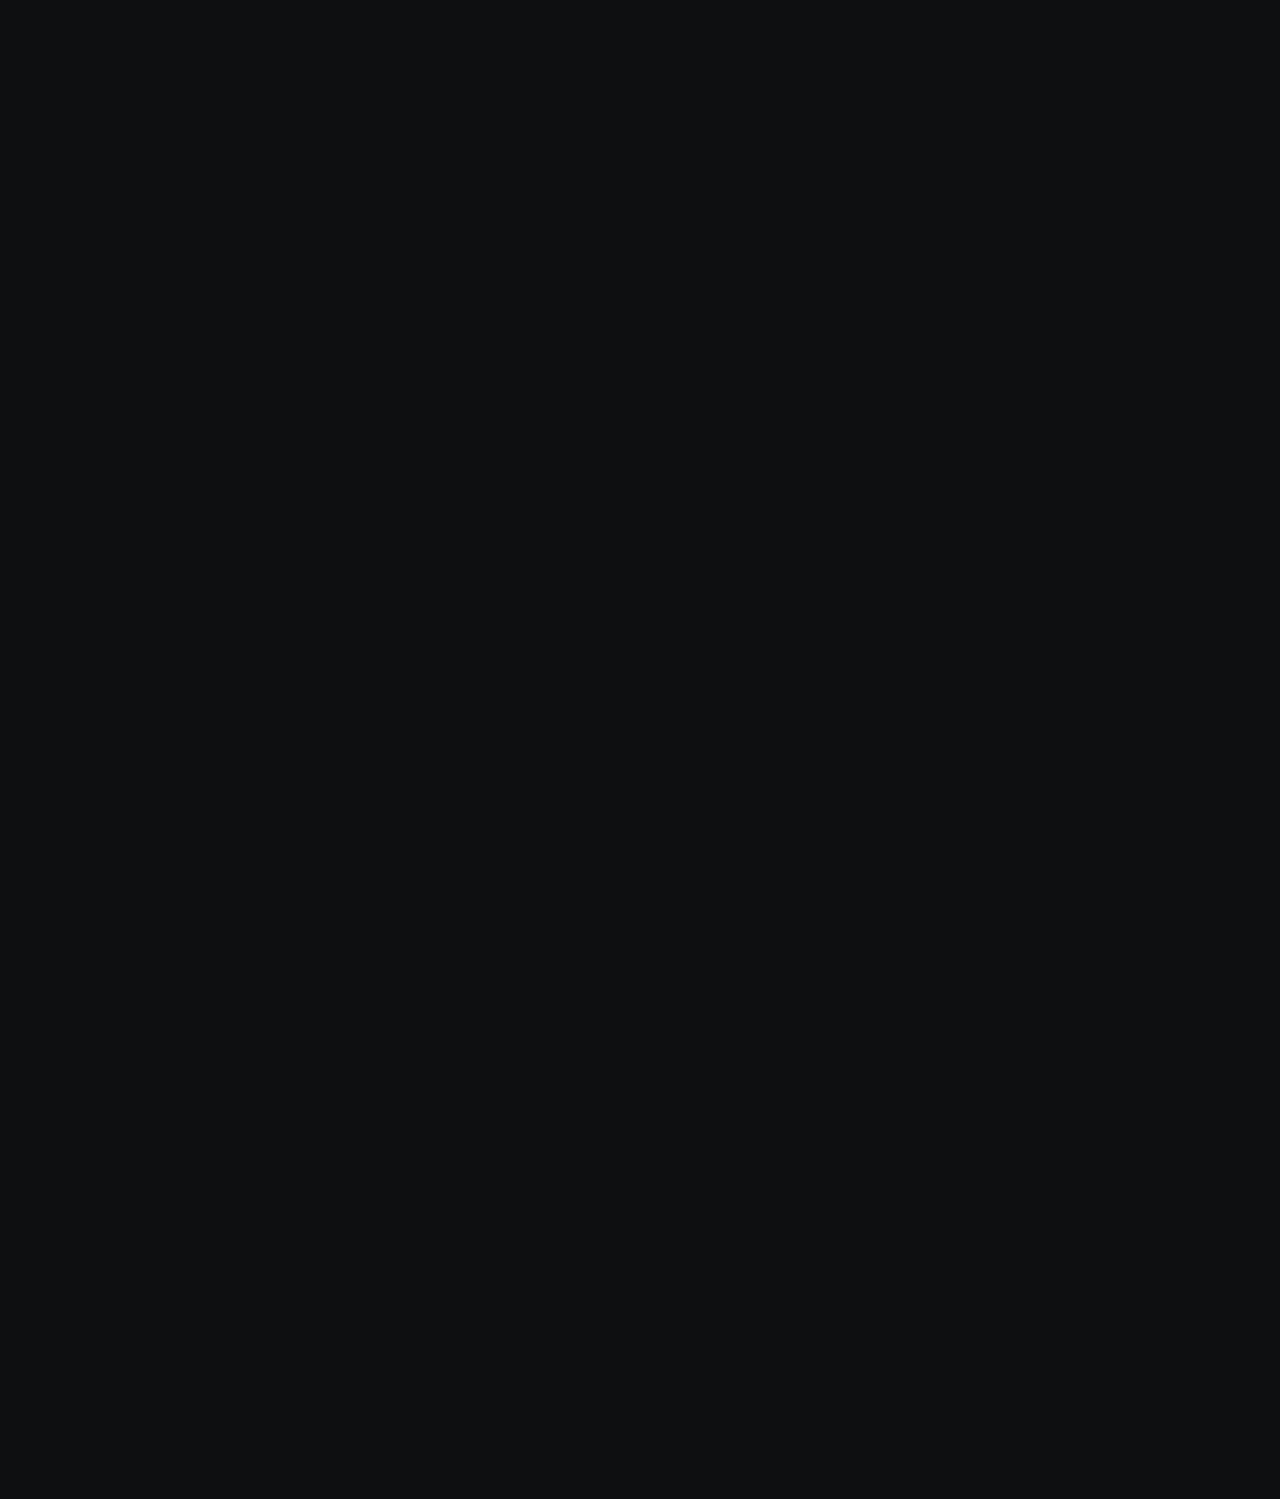
<file: pricing.html>
<!DOCTYPE html>
<html lang="zxx">

<head>

    <!-- Metas -->
    <meta charset="utf-8">
    <meta http-equiv="X-UA-Compatible" content="IE=edge">
    <meta name="viewport" content="width=device-width, initial-scale=1, maximum-scale=1">
    <meta name="keywords" content="HTML5 Template NxtEdge Studio Multi-Purpose themeforest">
    <meta name="description" content="NxtEdge Studio - Multi-Purpose HTML5 Template">
    <meta name="author" content="">

    <!-- Title  -->
    <title>NxtEdge Studio</title>

    <!-- Favicon -->
    <link rel="shortcut icon" href="assets/imgs/favicon.ico">

    <!-- Google Fonts -->
    <link href="https://fonts.googleapis.com/css2?family=Inter:wght@100..900&display=swap" rel="stylesheet">
    <link href="https://fonts.googleapis.com/css2?family=Six+Caps&display=swap" rel="stylesheet">

    <!-- Plugins -->
    <link rel="stylesheet" href="../common/css/plugins.css">

    <!-- Core Style Css -->
    <link rel="stylesheet" href="../common/css/common_style.css">
    <link rel="stylesheet" href="assets/css/inner_pages.css">

</head>

<body>



    <!-- ==================== Start Loading ==================== -->

    <div class="loader-wrap">
        <svg viewBox="0 0 1000 1000" preserveAspectRatio="none">
            <path id="svg" d="M0,1005S175,995,500,995s500,5,500,5V0H0Z"></path>
        </svg>

        <div class="loader-wrap-heading">
            <div class="load-text">
                <span>L</span>
                <span>o</span>
                <span>a</span>
                <span>d</span>
                <span>i</span>
                <span>n</span>
                <span>g</span>
            </div>
        </div>
    </div>

    <!-- ==================== End Loading ==================== -->


    <div class="cursor"></div>


    <!-- ==================== Start progress-scroll-button ==================== -->

    <div class="progress-wrap cursor-pointer">
        <svg class="progress-circle svg-content" width="100%" height="100%" viewBox="-1 -1 102 102">
            <path d="M50,1 a49,49 0 0,1 0,98 a49,49 0 0,1 0,-98" />
        </svg>
    </div>

    <!-- ==================== End progress-scroll-button ==================== -->



    <!-- ==================== Start Navbar ==================== -->

    <nav class="navbar navbar-expand-lg">
        <div class="container">

            <!-- Logo -->
            <a class="logo" href="/index.html">
                <img src="assets/imgs/Logo-light.svg" alt="logo">
            </a>

            <!-- navbar links -->
            <div class="collapse navbar-collapse" id="navbarSupportedContent">
                <ul class="navbar-nav">
                    <li class="nav-item">
                        <a class="nav-link" href="/index.html">Home</a>
                    </li>
                    <li class="nav-item">
                        <a class="nav-link" href="/about.html">Studio</a>
                    </li>
                    <li class="nav-item">
                        <a class="nav-link" href="/portfolio.html">Works</a>
                    </li>
                    <li class="nav-item">
                        <a class="nav-link" href="/services.html">Services</a>
                    </li>
                    <li class="nav-item">
                        <a class="nav-link active" href="/pricing.html">Pricing</a>
                    </li>
                    <li class="nav-item">
                        <a class="nav-link" href="/blog-grid.html">News</a>
                    </li>
                </ul>
            </div>
            <div class="topnav d-flex align-items-center">
                <a href="/contact.html" class="butn butn-rounded">
                    <div class="d-flex align-items-center">
                        <span>Start Project</span>
                        <span class="icon ml-10">
                            <img src="../common/imgs/icons/arrow-top-right.svg" alt="">
                        </span>
                    </div>
                </a>
                <div class="menu-icon cursor-pointer">
                    <span class="icon ti-align-right"></span>
                </div>
            </div>
        </div>
    </nav>

    <div class="hamenu">
        <div class="close-menu cursor-pointer ti-close"></div>
        <div class="container-fluid rest d-flex">
            <div class="menu-links">
                <ul class="main-menu rest">
                    <li>
                        <div class="o-hidden">
                            <div class="link cursor-pointer dmenu"><span class="fill-text" data-text="Home">Home</span>
                                <i></i></div>
                        </div>
                        <div class="sub-menu">
                            <ul>
                                <li>
                                    <a href="../startup_agency/index.html" class="sub-link">Startup Agency</a>
                                </li>
                                <li>
                                    <a href="../creative-studio/index.html" class="sub-link">Creative Studio</a>
                                </li>
                                <li>
                                    <a href="../creative_agency/index.html" class="sub-link">Creative Agency</a>
                                </li>
                                <li>
                                    <a href="../digital-marketing/index.html" class="sub-link">Digital Marketing</a>
                                </li>
                                <li>
                                    <a href="../modern_portfolio/index.html" class="sub-link">Modern Portfolio</a>
                                </li>
                                <li>
                                    <a href="/index.html" class="sub-link">Digital Studio</a>
                                </li>
                                <li>
                                    <a href="../modern_agency/index.html" class="sub-link">Modern Agency</a>
                                </li>
                                <li>
                                    <a href="../creative_agency2/index.html" class="sub-link">Creative Agency 2</a>
                                </li>
                            </ul>
                        </div>
                    </li>
                    <li>
                        <div class="o-hidden">
                            <div class="link cursor-pointer dmenu"><span class="fill-text" data-text="Pages">Pages</span>
                                <i></i></div>
                        </div>
                        <div class="sub-menu">
                            <ul>
                                <li>
                                    <a href="/about.html" class="sub-link">About Us</a>
                                </li>
                                <li>
                                    <a href="/services.html" class="sub-link">Our Services</a>
                                </li>
                                <li>
                                    <a href="/service-details.html" class="sub-link">Services Details</a>
                                </li>
                                <li>
                                    <a href="/team.html" class="sub-link">Our Team</a>
                                </li>
                                <li>
                                    <a href="/pricing.html" class="sub-link">Pricing</a>
                                </li>
                                <li>
                                    <a href="/faqs.html" class="sub-link">FAQS</a>
                                </li>
                                <li>
                                    <a href="/contact.html" class="sub-link">Contact Us</a>
                                </li>
                            </ul>
                        </div>
                    </li>
                    <li>
                        <div class="o-hidden">
                            <div class="link cursor-pointer dmenu"><span class="fill-text" data-text="Portfolio">Portfolio</span>
                                <i></i></div>
                        </div>
                        <div class="sub-menu">
                            <ul>
                                <li>
                                    <a href="/portfolio-standard.html" class="sub-link">Standard</a>
                                </li>
                                <li>
                                    <a href="/portfolio-gallery.html" class="sub-link">Gallery</a>
                                </li>
                                <li>
                                    <a href="/portfolio.html" class="sub-link">Card</a>
                                </li>
                                <li>
                                    <a href="/portfolio-layout2.html" class="sub-link">Grid 2 Column</a>
                                </li>
                                <li>
                                    <a href="/portfolio-layout3.html" class="sub-link">Gid 3 Column</a>
                                </li>
                                <li>
                                    <a href="/portfolio-layout4.html" class="sub-link">Grid 4 Column</a>
                                </li>
                                <li>
                                    <a href="/project-details.html" class="sub-link">Project Details</a>
                                </li>
                            </ul>
                        </div>
                    </li>
                    <li>
                        <div class="o-hidden">
                            <div class="link cursor-pointer dmenu"><span class="fill-text" data-text="Blog">Blog</span>
                                <i></i></div>
                        </div>
                        <div class="sub-menu">
                            <ul>
                                <li>
                                    <a href="/blog-grid.html" class="sub-link">Blog Grid</a>
                                </li>
                                <li>
                                    <a href="/blog-standard.html" class="sub-link">Blog Standard</a>
                                </li>
                                <li>
                                    <a href="/blog-details.html" class="sub-link">Blog Details</a>
                                </li>
                            </ul>
                        </div>
                    </li>
                    <li>
                        <div class="o-hidden">
                            <a href="/contact.html" class="link"><span class="fill-text"
                                    data-text="Contact Us">Contact Us</span></a>
                        </div>
                    </li>
                </ul>
            </div>
            <div class="cont-info valign">
                <div class="text-center full-width">
                    <div class="logo">
                        <img src="../common/imgs/Logo-light.svg" alt="">
                    </div>
                    <div class="social-icon mt-40">
                        <a href="#"> <i class="fab fa-facebook-f"></i> </a>
                        <a href="#"> <i class="fab fa-x-twitter"></i> </a>
                        <a href="#"> <i class="fab fa-linkedin-in"></i> </a>
                        <a href="#"> <i class="fab fa-instagram"></i> </a>
                    </div>
                    <div class="item mt-30">
                        <h5>541 Melville Geek, <br> Palo Alto, CA 94301</h5>
                    </div>
                    <div class="item mt-10">
                        <h5><a href="#0">Hello@email.com</a></h5>
                        <h5 class="underline"><a href="#0">+1 840 841 25 69</a></h5>
                    </div>
                </div>
            </div>
        </div>
    </div>

    <!-- ==================== End Navbar ==================== -->

    <div id="smooth-wrapper">


        <div id="smooth-content">

            <main>



                <!-- ==================== Start Header ==================== -->

                <header class="pricing-hed">
                    <div class="container section-padding bord-thin-bottom-light">
                        <div class="caption text-center">
                            <h1>Pricing Plan</h1>
                        </div>
                    </div>
                </header>

                <!-- ==================== End Header ==================== -->



                <!-- ==================== Start Pricing ==================== -->

                <section class="pricing-pg section-padding">
                    <div class="container">
                        <div class="row">
                            <div class="col-lg-4">
                                <div class="item md-mb50">
                                    <div class="head text-center pb-40 bord-thin-bottom-light">
                                        <h6 class="text-u fz-20 mb-40">Basic pack</h6>
                                        <h2 class="fz-70 mb-5">$9.99</h2>
                                        <span class="sub-color">Per Month</span>
                                    </div>
                                    <div class="list mt-40">
                                        <ul class="rest">
                                            <li>Adipiscing elit sed do.</li>
                                            <li>Eusmod tempor incididunt ut.</li>
                                            <li>labore et dolore magna.</li>
                                        </ul>
                                    </div>
                                    <div class="text-center mt-40">
                                        <a href="#0" class="butn butn-md butn-bord butn-rounded">
                                            <div class="d-flex align-items-center">
                                                <span>Get Started</span>
                                                <span class="icon invert ml-10">
                                                    <img src="../common/imgs/icons/arrow-top-right.svg" alt="">
                                                </span>
                                            </div>
                                        </a>
                                    </div>
                                </div>
                            </div>
                            <div class="col-lg-4">
                                <div class="item md-mb50">
                                    <div class="head text-center pb-40 bord-thin-bottom-light">
                                        <h6 class="text-u fz-20 mb-40">Standard pack</h6>
                                        <h2 class="fz-70 mb-5">$29.99</h2>
                                        <span class="sub-color">Per Month</span>
                                    </div>
                                    <div class="list mt-40">
                                        <ul class="rest">
                                            <li>Adipiscing elit sed do.</li>
                                            <li>Eusmod tempor incididunt ut.</li>
                                            <li>labore et dolore magna.</li>
                                        </ul>
                                    </div>
                                    <div class="text-center mt-40">
                                        <a href="#0" class="butn butn-md butn-bord butn-rounded">
                                            <div class="d-flex align-items-center">
                                                <span>Get Started</span>
                                                <span class="icon invert ml-10">
                                                    <img src="../common/imgs/icons/arrow-top-right.svg" alt="">
                                                </span>
                                            </div>
                                        </a>
                                    </div>
                                </div>
                            </div>
                            <div class="col-lg-4">
                                <div class="item">
                                    <div class="head text-center pb-40 bord-thin-bottom-light">
                                        <h6 class="text-u fz-20 mb-40">Premium pack</h6>
                                        <h2 class="fz-70 mb-5">$49.99</h2>
                                        <span class="sub-color">Per Month</span>
                                    </div>
                                    <div class="list mt-40">
                                        <ul class="rest">
                                            <li>Adipiscing elit sed do.</li>
                                            <li>Eusmod tempor incididunt ut.</li>
                                            <li>labore et dolore magna.</li>
                                        </ul>
                                    </div>
                                    <div class="text-center mt-40">
                                        <a href="#0" class="butn butn-md butn-bord butn-rounded">
                                            <div class="d-flex align-items-center">
                                                <span>Get Started</span>
                                                <span class="icon invert ml-10">
                                                    <img src="../common/imgs/icons/arrow-top-right.svg" alt="">
                                                </span>
                                            </div>
                                        </a>
                                    </div>
                                </div>
                            </div>
                        </div>
                    </div>
                </section>

                <!-- ==================== End Pricing ==================== -->



                <!-- ==================== Start dark box ==================== -->

                <section class="container-fluid">

                    <div class="section-padding sub-bg radius-30">


                        <!-- ==================== Start Testimonials ==================== -->

                        <div class="testimonials-ds">
                            <div class="container">
                                <div class="row">
                                    <div class="col-lg-5">
                                        <div class="qoute-icon md-mb50">
                                            <div class="text">
                                                <img src="assets/imgs/price/testim/Vector_Cricle_Text.svg" alt="">
                                            </div>
                                            <div class="icon">
                                                <img src="assets/imgs/price/testim/vector_quote.svg" alt="">
                                            </div>
                                        </div>
                                    </div>
                                    <div class="col-lg-7">
                                        <div class="swiper testim-swiper swiper-container">
                                            <div class="swiper-wrapper">
                                                <div class="swiper-slide">
                                                    <div class="item">
                                                        <div class="text">
                                                            <h4>“NxtEdge Studio studio ability to create a high quality UI is
                                                                stands out. It’s something we placed a premium on. A studio
                                                                with passionate, professional, fun and full creativity.
                                                                Recommend!.”</h4>
                                                        </div>
                                                        <div
                                                            class="info d-flex align-items-center mt-40 pt-30 bord-thin-top-light">
                                                            <div>
                                                                <div class="img-author">
                                                                    <img src="assets/imgs/price/testim/avatar1.jpg" alt="">
                                                                </div>
                                                            </div>
                                                            <div class="info-text">
                                                                <span>Bradley Gordon</span>
                                                                <p>CEO & Founder, Archin Studio</p>
                                                            </div>
                                                        </div>
                                                    </div>
                                                </div>
                                                <div class="swiper-slide">
                                                    <div class="item">
                                                        <div class="text">
                                                            <h4>“NxtEdge Studio studio ability to create a high quality UI is
                                                                stands out. It’s something we placed a premium on. A studio
                                                                with passionate, professional, fun and full creativity.
                                                                Recommend!.”</h4>
                                                        </div>
                                                        <div
                                                            class="info d-flex align-items-center mt-40 pt-30 bord-thin-top-light">
                                                            <div>
                                                                <div class="img-author">
                                                                    <img src="assets/imgs/price/testim/avatar2.jpg" alt="">
                                                                </div>
                                                            </div>
                                                            <div class="info-text">
                                                                <span>Bradley Gordon</span>
                                                                <p>CEO & Founder, Archin Studio</p>
                                                            </div>
                                                        </div>
                                                    </div>
                                                </div>
                                                <div class="swiper-slide">
                                                    <div class="item">
                                                        <div class="text">
                                                            <h4>“NxtEdge Studio studio ability to create a high quality UI is
                                                                stands out. It’s something we placed a premium on. A studio
                                                                with passionate, professional, fun and full creativity.
                                                                Recommend!.”</h4>
                                                        </div>
                                                        <div
                                                            class="info d-flex align-items-center mt-40 pt-30 bord-thin-top-light">
                                                            <div>
                                                                <div class="img-author">
                                                                    <img src="assets/imgs/price/testim/avatar3.jpg" alt="">
                                                                </div>
                                                            </div>
                                                            <div class="info-text">
                                                                <span>Bradley Gordon</span>
                                                                <p>CEO & Founder, Archin Studio</p>
                                                            </div>
                                                        </div>
                                                    </div>
                                                </div>
                                            </div>
                                            <div class="swiper-pagination"></div>
                                        </div>
                                    </div>
                                </div>
                            </div>
                        </div>

                        <!-- ==================== End Testimonials ==================== -->


                        <!-- ==================== Start clients ==================== -->

                        <div class="clients-ds mt-100">
                            <div class="container">
                                <div class="sec-head mb-80">
                                    <h6 class="sub-head">Partner with +150 brands</h6>
                                </div>
                                <div class="row sm-marg">
                                    <div class="col-lg col-md-4 col-6 md-mb30">
                                        <div class="item d-flex align-items-center justify-content-center">
                                            <div class="img">
                                                <img src="assets/imgs/price/clients/1.svg" alt="">
                                            </div>
                                        </div>
                                    </div>
                                    <div class="col-lg col-md-4 col-6 md-mb30">
                                        <div class="item d-flex align-items-center justify-content-center">
                                            <div class="img">
                                                <img src="assets/imgs/price/clients/2.svg" alt="">
                                            </div>
                                        </div>
                                    </div>
                                    <div class="col-lg col-md-4 col-6 md-mb30">
                                        <div class="item d-flex align-items-center justify-content-center">
                                            <div class="img">
                                                <img src="assets/imgs/price/clients/3.svg" alt="">
                                            </div>
                                        </div>
                                    </div>
                                    <div class="col-lg col-md-4 col-6 sm-mb30">
                                        <div class="item d-flex align-items-center justify-content-center">
                                            <div class="img">
                                                <img src="assets/imgs/price/clients/4.svg" alt="">
                                            </div>
                                        </div>
                                    </div>
                                    <div class="col-lg col-md-4 col-6">
                                        <div class="item d-flex align-items-center justify-content-center">
                                            <div class="img">
                                                <img src="assets/imgs/price/clients/5.svg" alt="">
                                            </div>
                                        </div>
                                    </div>
                                </div>
                            </div>
                        </div>

                        <!-- ==================== End clients ==================== -->

                    </div>

                </section>

                <!-- ==================== End dark box ==================== -->


            </main>


            <!-- ==================== Start Footer ==================== -->

            <footer class="footer-sa pb-80">
                <div class="container section-padding">
                    <div class="call-action text-center mb-80">
                        <h2 class="">
                            <a href="#0">Let's Make <br> Something Great!</a>
                            <div class="buton d-flex align-items-center justify-content-center">
                                <a href="#0">
                                    <span class="mb-10">Contact</span> <br> <span>Us <img
                                        src="../common/imgs/icons/arrow-top-right.svg" alt=""></span>
                                </a>
                            </div>
                        </h2>
                    </div>
                    <div class="contact-info">
                        <div class="row">
                            <div class="col-lg-5">
                                <a href="#" class="logo md-mb50">
                                    <img src="assets/imgs/Logo-light.svg" alt="">
                                </a>
                            </div>
                            <div class="col-lg-6">
                                <div class="row">
                                    <div class="col-md-6">
                                        <div class="item">
                                            <span class="sub-color">location</span>
                                            <p>152 Thatcher Road St, Mahattan, NY 10463, US</p>
                                        </div>
                                    </div>
                                    <div class="col-md-6 d-flex justify-content-end justify-end">
                                        <div class="item">
                                            <span class="sub-color">inquiry</span>
                                            <p>hello@NxtEdge Studio.agency</p>
                                            <p>+0685689696</p>
                                        </div>
                                    </div>
                                </div>
                            </div>
                            <div class="col-lg-6 offset-lg-5">
                                <div class="social-icon">
                                    <a href="#0">
                                        <i class="fa-brands fa-x-twitter"></i>
                                    </a>
                                    <a href="#0">
                                        <i class="fa-brands fa-instagram"></i>
                                    </a>
                                    <a href="#0">
                                        <i class="fa-brands fa-dribbble"></i>
                                    </a>
                                    <a href="#0">
                                        <i class="fa-brands fa-behance"></i>
                                    </a>
                                    <a href="#0">
                                        <i class="fa-brands fa-github"></i>
                                    </a>
                                </div>
                            </div>
                        </div>
                    </div>
                </div>
                <div class="sub-footer">
                    <div class="container bord-thin-top-light pt-50">
                        <div class="row">
                            <div class="col-lg-8">
                                <div class="copy sub-color md-mb30">
                                    <p>© 2024 <a href="#0">NxtEdge Studio Agency</a>. All Right Reserved</p>
                                </div>
                            </div>
                            <div class="col-lg-4 d-flex justify-content-end">
                                <div class="links sub-color d-flex justify-content-between">
                                    <a href="#0" class="active">Home</a>
                                    <a href="#0">Works</a>
                                    <a href="#0">Studio</a>
                                    <a href="#0">News</a>
                                </div>
                            </div>
                        </div>
                    </div>
                </div>
            </footer>

            <!-- ==================== End Footer ==================== -->


        </div>

    </div>










    <!-- jQuery -->
    <script src="../common/js/lib/jquery-3.6.0.min.js"></script>
    <script src="../common/js/lib/jquery-migrate-3.4.0.min.js"></script>

    <!-- plugins -->
    <script src="../common/js/lib/plugins.js"></script>

    <!-- GSAP -->
    <script src="../common/js/gsap_lib/gsap.min.js"></script>
    <script src="../common/js/gsap_lib/ScrollSmoother.min.js"></script>
    <script src="../common/js/gsap_lib/ScrollTrigger.min.js"></script>
    <script src="../common/js/gsap_lib/SplitText.min.js"></script>
    <script src="../common/js/gsap_lib/matter.js"></script>
    <script src="../common/js/gsap_lib/throwable.js"></script>

    <!-- common scripts -->
    <script src="../common/js/common_scripts.js"></script>

    <!-- custom scripts -->
    <script src="assets/js/inner_pages.js"></script>

</body>

</html>
</file>
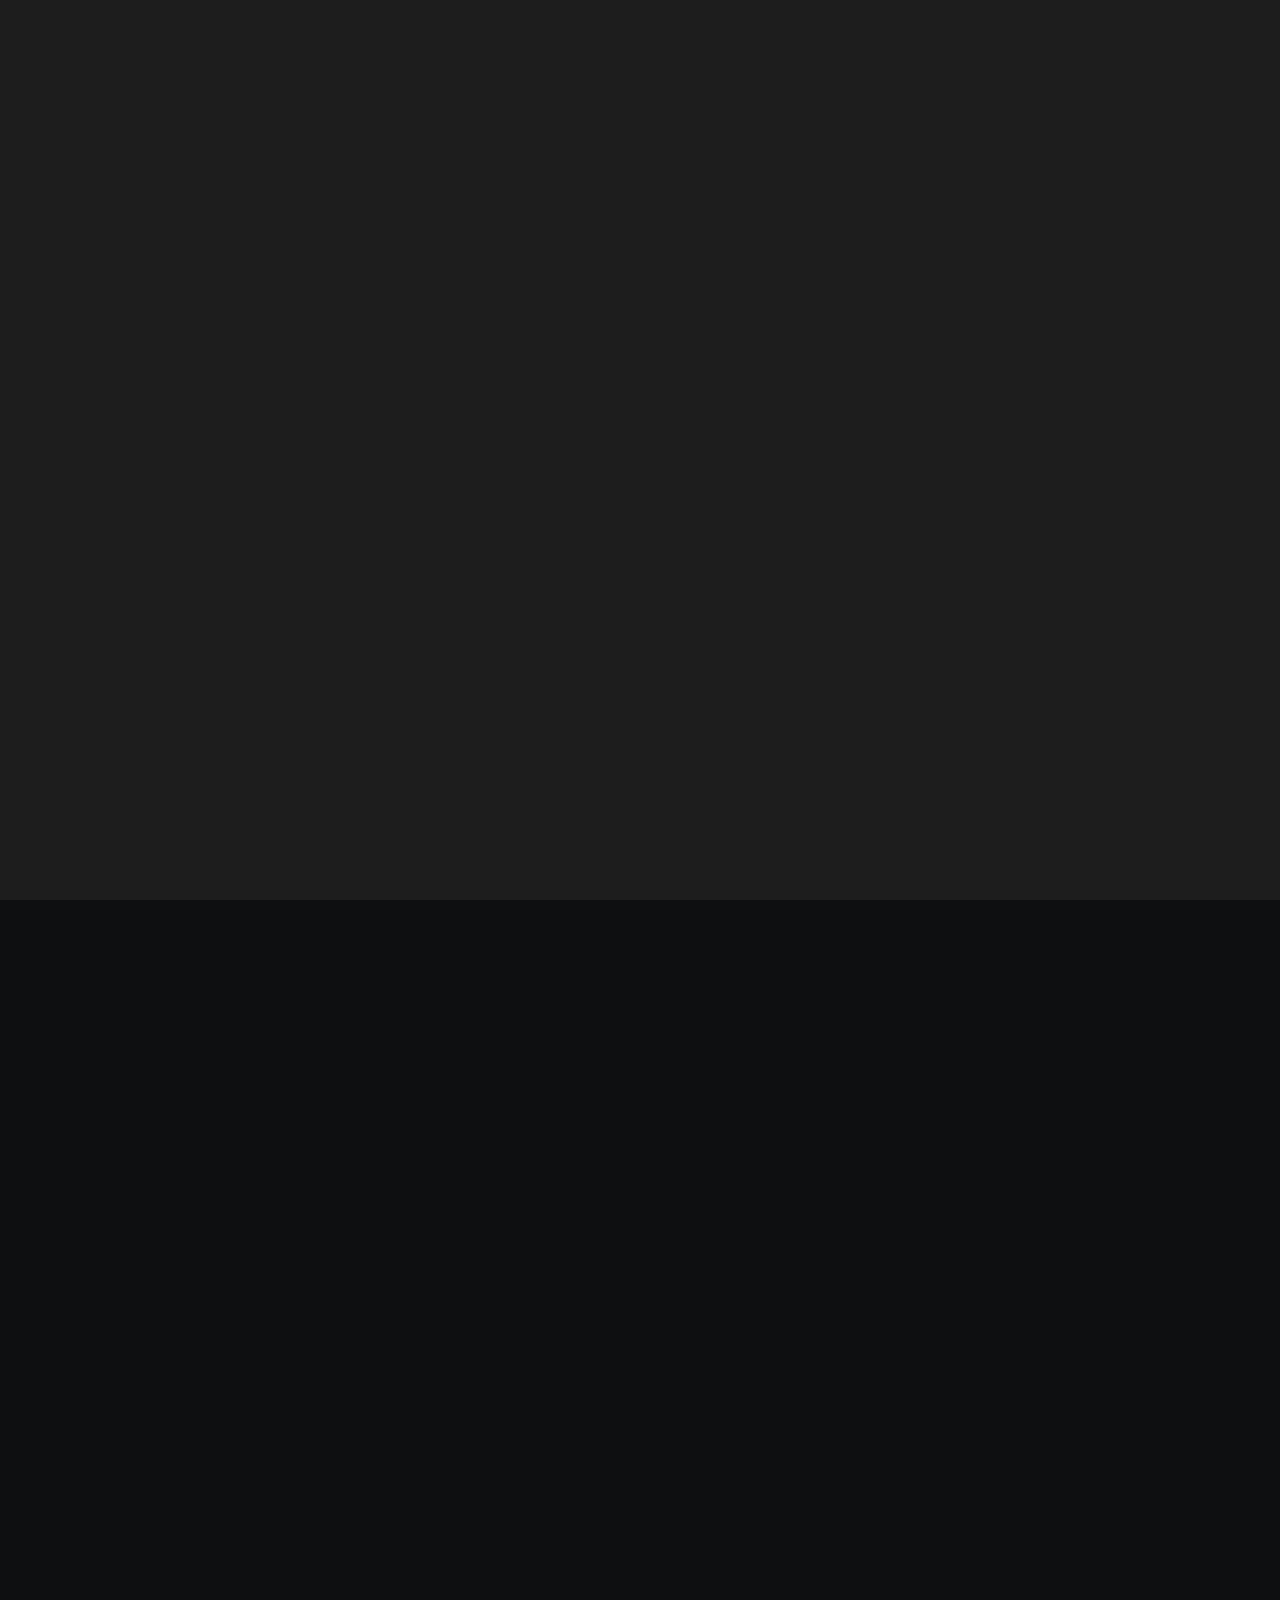
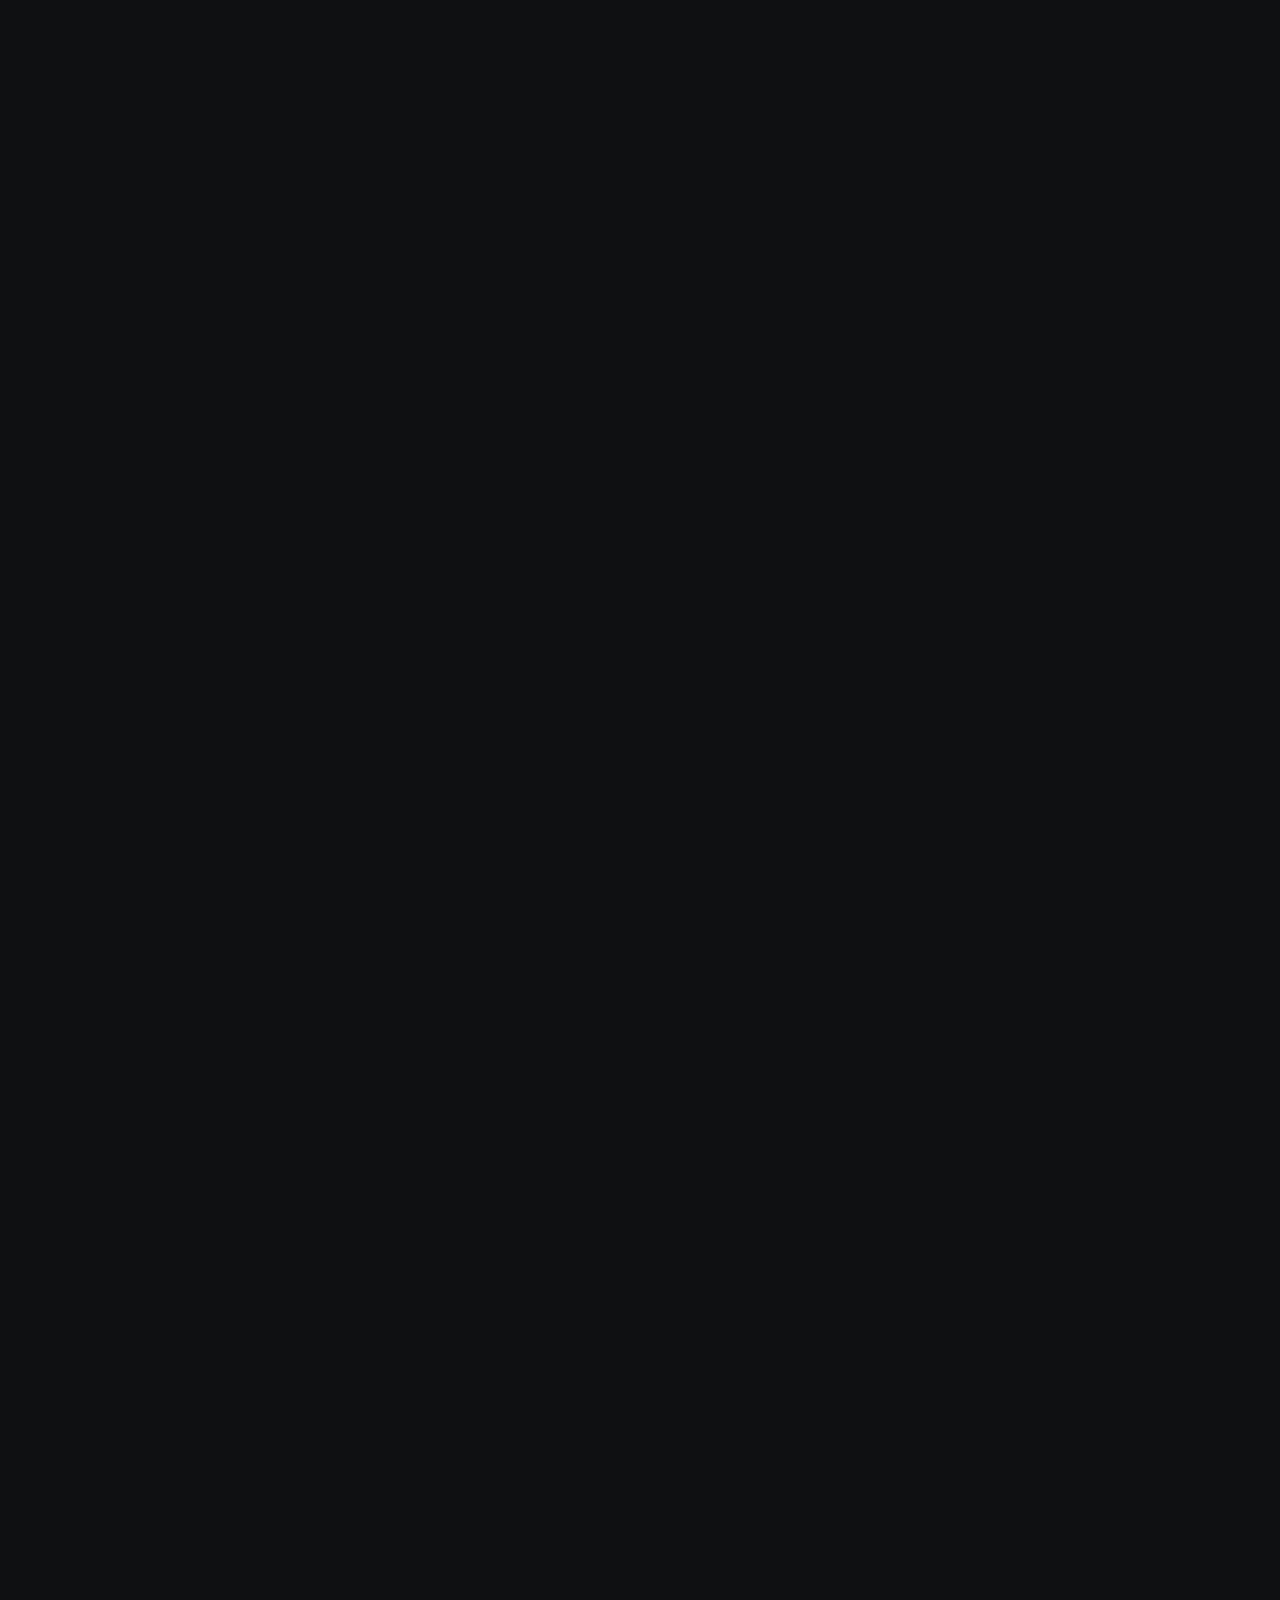
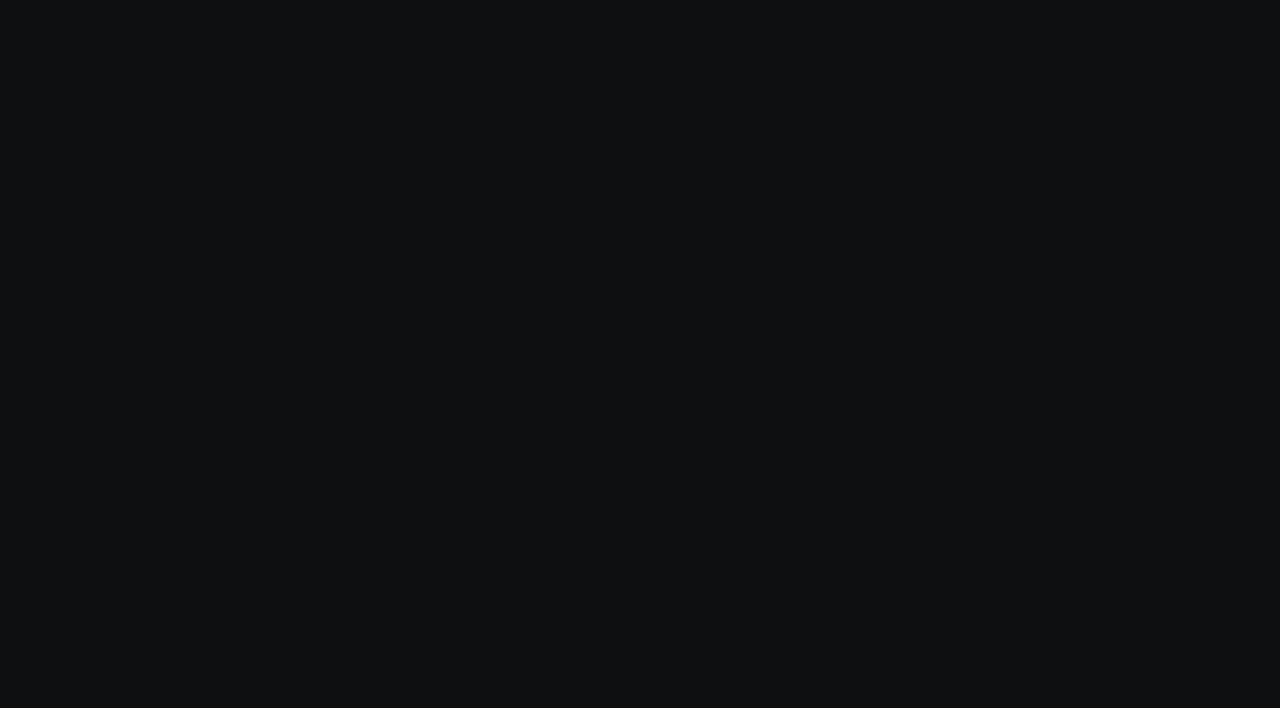
<file: service-details.html>
<!DOCTYPE html>
<html lang="zxx">

<head>

    <!-- Metas -->
    <meta charset="utf-8">
    <meta http-equiv="X-UA-Compatible" content="IE=edge">
    <meta name="viewport" content="width=device-width, initial-scale=1, maximum-scale=1">
    <meta name="keywords" content="HTML5 Template NxtEdge Studio Multi-Purpose themeforest">
    <meta name="description" content="NxtEdge Studio - Multi-Purpose HTML5 Template">
    <meta name="author" content="">

    <!-- Title  -->
    <title>NxtEdge Studio</title>

    <!-- Favicon -->
    <link rel="shortcut icon" href="assets/imgs/favicon.ico">

    <!-- Google Fonts -->
    <link href="https://fonts.googleapis.com/css2?family=Inter:wght@100..900&display=swap" rel="stylesheet">
    <link href="https://fonts.googleapis.com/css2?family=Six+Caps&display=swap" rel="stylesheet">

    <!-- Plugins -->
    <link rel="stylesheet" href="../common/css/plugins.css">

    <!-- Core Style Css -->
    <link rel="stylesheet" href="../common/css/common_style.css">
    <link rel="stylesheet" href="assets/css/inner_pages.css">

</head>

<body>



    <!-- ==================== Start Loading ==================== -->

    <div class="loader-wrap">
        <svg viewBox="0 0 1000 1000" preserveAspectRatio="none">
            <path id="svg" d="M0,1005S175,995,500,995s500,5,500,5V0H0Z"></path>
        </svg>

        <div class="loader-wrap-heading">
            <div class="load-text">
                <span>L</span>
                <span>o</span>
                <span>a</span>
                <span>d</span>
                <span>i</span>
                <span>n</span>
                <span>g</span>
            </div>
        </div>
    </div>

    <!-- ==================== End Loading ==================== -->


    <div class="cursor"></div>


    <!-- ==================== Start progress-scroll-button ==================== -->

    <div class="progress-wrap cursor-pointer">
        <svg class="progress-circle svg-content" width="100%" height="100%" viewBox="-1 -1 102 102">
            <path d="M50,1 a49,49 0 0,1 0,98 a49,49 0 0,1 0,-98" />
        </svg>
    </div>

    <!-- ==================== End progress-scroll-button ==================== -->



    <!-- ==================== Start Navbar ==================== -->

    <nav class="navbar navbar-expand-lg">
        <div class="container">

            <!-- Logo -->
            <a class="logo" href="/index.html">
                <img src="assets/imgs/Logo-light.svg" alt="logo">
            </a>

            <!-- navbar links -->
            <div class="collapse navbar-collapse" id="navbarSupportedContent">
                <ul class="navbar-nav">
                    <li class="nav-item">
                        <a class="nav-link" href="/index.html">Home</a>
                    </li>
                    <li class="nav-item">
                        <a class="nav-link" href="/about.html">Studio</a>
                    </li>
                    <li class="nav-item">
                        <a class="nav-link" href="/portfolio.html">Works</a>
                    </li>
                    <li class="nav-item">
                        <a class="nav-link active" href="/services.html">Services</a>
                    </li>
                    <li class="nav-item">
                        <a class="nav-link" href="/blog-grid.html">News</a>
                    </li>
                </ul>
            </div>
            <div class="topnav d-flex align-items-center">
                <a href="/contact.html" class="butn butn-rounded">
                    <div class="d-flex align-items-center">
                        <span>Start Project</span>
                        <span class="icon ml-10">
                            <img src="../common/imgs/icons/arrow-top-right.svg" alt="">
                        </span>
                    </div>
                </a>
                <div class="menu-icon cursor-pointer">
                    <span class="icon ti-align-right"></span>
                </div>
            </div>
        </div>
    </nav>

    <div class="hamenu">
        <div class="close-menu cursor-pointer ti-close"></div>
        <div class="container-fluid rest d-flex">
            <div class="menu-links">
                <ul class="main-menu rest">
                    <li>
                        <div class="o-hidden">
                            <div class="link cursor-pointer dmenu"><span class="fill-text" data-text="Home">Home</span>
                                <i></i></div>
                        </div>
                        <div class="sub-menu">
                            <ul>
                                <li>
                                    <a href="../startup_agency/index.html" class="sub-link">Startup Agency</a>
                                </li>
                                <li>
                                    <a href="../creative-studio/index.html" class="sub-link">Creative Studio</a>
                                </li>
                                <li>
                                    <a href="../creative_agency/index.html" class="sub-link">Creative Agency</a>
                                </li>
                                <li>
                                    <a href="../digital-marketing/index.html" class="sub-link">Digital Marketing</a>
                                </li>
                                <li>
                                    <a href="../modern_portfolio/index.html" class="sub-link">Modern Portfolio</a>
                                </li>
                                <li>
                                    <a href="/index.html" class="sub-link">Digital Studio</a>
                                </li>
                                <li>
                                    <a href="../modern_agency/index.html" class="sub-link">Modern Agency</a>
                                </li>
                                <li>
                                    <a href="../creative_agency2/index.html" class="sub-link">Creative Agency 2</a>
                                </li>
                            </ul>
                        </div>
                    </li>
                    <li>
                        <div class="o-hidden">
                            <div class="link cursor-pointer dmenu"><span class="fill-text" data-text="Pages">Pages</span>
                                <i></i></div>
                        </div>
                        <div class="sub-menu">
                            <ul>
                                <li>
                                    <a href="/about.html" class="sub-link">About Us</a>
                                </li>
                                <li>
                                    <a href="/services.html" class="sub-link">Our Services</a>
                                </li>
                                <li>
                                    <a href="/service-details.html" class="sub-link">Services Details</a>
                                </li>
                                <li>
                                    <a href="/team.html" class="sub-link">Our Team</a>
                                </li>
                                <li>
                                    <a href="/pricing.html" class="sub-link">Pricing</a>
                                </li>
                                <li>
                                    <a href="/faqs.html" class="sub-link">FAQS</a>
                                </li>
                                <li>
                                    <a href="/contact.html" class="sub-link">Contact Us</a>
                                </li>
                            </ul>
                        </div>
                    </li>
                    <li>
                        <div class="o-hidden">
                            <div class="link cursor-pointer dmenu"><span class="fill-text" data-text="Portfolio">Portfolio</span>
                                <i></i></div>
                        </div>
                        <div class="sub-menu">
                            <ul>
                                <li>
                                    <a href="/portfolio-standard.html" class="sub-link">Standard</a>
                                </li>
                                <li>
                                    <a href="/portfolio-gallery.html" class="sub-link">Gallery</a>
                                </li>
                                <li>
                                    <a href="/portfolio.html" class="sub-link">Card</a>
                                </li>
                                <li>
                                    <a href="/portfolio-layout2.html" class="sub-link">Grid 2 Column</a>
                                </li>
                                <li>
                                    <a href="/portfolio-layout3.html" class="sub-link">Gid 3 Column</a>
                                </li>
                                <li>
                                    <a href="/portfolio-layout4.html" class="sub-link">Grid 4 Column</a>
                                </li>
                                <li>
                                    <a href="/project-details.html" class="sub-link">Project Details</a>
                                </li>
                            </ul>
                        </div>
                    </li>
                    <li>
                        <div class="o-hidden">
                            <div class="link cursor-pointer dmenu"><span class="fill-text" data-text="Blog">Blog</span>
                                <i></i></div>
                        </div>
                        <div class="sub-menu">
                            <ul>
                                <li>
                                    <a href="/blog-grid.html" class="sub-link">Blog Grid</a>
                                </li>
                                <li>
                                    <a href="/blog-standard.html" class="sub-link">Blog Standard</a>
                                </li>
                                <li>
                                    <a href="/blog-details.html" class="sub-link">Blog Details</a>
                                </li>
                            </ul>
                        </div>
                    </li>
                    <li>
                        <div class="o-hidden">
                            <a href="/contact.html" class="link"><span class="fill-text"
                                    data-text="Contact Us">Contact Us</span></a>
                        </div>
                    </li>
                </ul>
            </div>
            <div class="cont-info valign">
                <div class="text-center full-width">
                    <div class="logo">
                        <img src="../common/imgs/Logo-light.svg" alt="">
                    </div>
                    <div class="social-icon mt-40">
                        <a href="#"> <i class="fab fa-facebook-f"></i> </a>
                        <a href="#"> <i class="fab fa-x-twitter"></i> </a>
                        <a href="#"> <i class="fab fa-linkedin-in"></i> </a>
                        <a href="#"> <i class="fab fa-instagram"></i> </a>
                    </div>
                    <div class="item mt-30">
                        <h5>541 Melville Geek, <br> Palo Alto, CA 94301</h5>
                    </div>
                    <div class="item mt-10">
                        <h5><a href="#0">Hello@email.com</a></h5>
                        <h5 class="underline"><a href="#0">+1 840 841 25 69</a></h5>
                    </div>
                </div>
            </div>
        </div>
    </div>

    <!-- ==================== End Navbar ==================== -->

    <div id="smooth-wrapper">


        <div id="smooth-content">

            <main>



                <!-- ==================== Start Header ==================== -->

                <header class="serv-hed2 section-padding pb-0">
                    <div class="container">
                        <div class="caption mb-80">
                            <h1 class="fz-80 fw-600">Web and mobile <br> development</h1>
                            <div class="row justify-content-end">
                                <div class="col-lg-5">
                                    <div class="text mt-30">
                                        <p>Crafting a virtual presence that stands out in the bustling online space
                                            requires not only technical skill but a flair for the unique feel each brand
                                            holds. With a unique view, she crafts projects</p>
                                    </div>
                                </div>
                                <div class="col-lg-4">
                                    <div class="list mt-30">
                                        <ul>
                                            <li>Email Marketing</li>
                                            <li>Product Marketing</li>
                                            <li>Brand Strategy</li>
                                        </ul>
                                    </div>
                                </div>
                            </div>
                        </div>
                    </div>
                    <div class="container-fluid">
                        <div class="fit-img radius-15">
                            <img src="assets/imgs/services/1.jpg" alt="">
                        </div>
                    </div>
                </header>

                <!-- ==================== End Header ==================== -->



                <!-- ==================== Start Services ==================== -->

                <section class="serv-details section-padding">
                    <div class="container">
                        <div class="row justify-content-center">
                            <div class="col-lg-7">
                                <div class="content">
                                    <h3>We combine our passion</h3>
                                    <div class="text mt-30 mb-30">
                                        <p>Duis sed augue condimentum, blandit sapien in, accumsan eros. Curabitur sodales pulvinar libero et venenatis. Nullam eleifend risus a quam dictum auctor. Mauris at leo non dui euismod varius. Cras vel erat at est aliquam laoreet. Donec tincidunt, nunc eu gravida malesuada, tellus leo.</p>
                                    </div>
                                    <div class="text">
                                        <p>Maecenas sed tortor molestie, sagittis nibh sit amet, dapibus felis. Vivamus sed neque iaculis, ultrices nulla eu, venenatis dui. Praesent luctus urna eu dapibus pulvinar. Curabitur sed magna accumsan neque fermentum laoreet. Ut nunc.</p>
                                    </div>
                                </div>
                            </div>
                        </div>
                        <div class="row mt-80">
                            <div class="col-md-6">
                                <div class="img sm-mb30">
                                    <img src="assets/imgs/services/img1.jpg" alt="">
                                </div>
                            </div>
                            <div class="col-md-6">
                                <div class="img">
                                    <img src="assets/imgs/services/img2.jpg" alt="">
                                </div>
                            </div>
                        </div>
                        <div class="row justify-content-center mt-80">
                            <div class="col-lg-7">
                                <div class="content">
                                    <h3>Product making for friendly users</h3>
                                    <div class="text mt-30 mb-50">
                                        <p>Duis sed augue condimentum, blandit sapien in, accumsan eros. Curabitur sodales pulvinar libero et venenatis. Nullam eleifend risus a quam dictum auctor. Mauris at leo non dui euismod varius. Cras vel erat at est aliquam laoreet. Donec tincidunt, nunc eu gravida malesuada, tellus leo.</p>
                                    </div>
                                    <div class="accordion" id="accordionExample">
                                        <div class="accordion-item">
                                            <h2 class="accordion-header" id="heading1">
                                                <button class="accordion-button" type="button" data-bs-toggle="collapse"
                                                    data-bs-target="#collapse1" aria-expanded="true"
                                                    aria-controls="collapse1">
                                                    <span>1.</span>Research
                                                </button>
                                            </h2>
                                            <div id="collapse1" class="accordion-collapse collapse"
                                                aria-labelledby="heading1" data-bs-parent="#accordionExample">
                                                <div class="accordion-body">
                                                    <p>Once the wireframe get approved at step 1, we’ll build prototype
                                                        design to visually the idea</p>
                                                </div>
                                            </div>
                                        </div>
                                        <div class="accordion-item active">
                                            <h2 class="accordion-header" id="heading2">
                                                <button class="accordion-button collapsed" type="button"
                                                    data-bs-toggle="collapse" data-bs-target="#collapse2"
                                                    aria-expanded="false" aria-controls="collapse2">
                                                    <span>2.</span>Concept Design
                                                </button>
                                            </h2>
                                            <div id="collapse2" class="accordion-collapse collapse show"
                                                aria-labelledby="heading2" data-bs-parent="#accordionExample">
                                                <div class="accordion-body">
                                                    <p>Once the wireframe get approved at step 1, we’ll build prototype
                                                        design to visually the idea</p>
                                                </div>
                                            </div>
                                        </div>
                                        <div class="accordion-item">
                                            <h2 class="accordion-header" id="heading3">
                                                <button class="accordion-button collapsed" type="button"
                                                    data-bs-toggle="collapse" data-bs-target="#collapse3"
                                                    aria-expanded="false" aria-controls="collapse3">
                                                    <span>3.</span>Implementation
                                                </button>
                                            </h2>
                                            <div id="collapse3" class="accordion-collapse collapse"
                                                aria-labelledby="heading3" data-bs-parent="#accordionExample">
                                                <div class="accordion-body">
                                                    <p>Once the wireframe get approved at step 1, we’ll build prototype
                                                        design to visually the idea</p>
                                                </div>
                                            </div>
                                        </div>
                                        <div class="accordion-item">
                                            <h2 class="accordion-header" id="heading4">
                                                <button class="accordion-button collapsed" type="button"
                                                    data-bs-toggle="collapse" data-bs-target="#collapse4"
                                                    aria-expanded="false" aria-controls="collapse4">
                                                    <span>4.</span>Testing
                                                </button>
                                            </h2>
                                            <div id="collapse4" class="accordion-collapse collapse"
                                                aria-labelledby="heading4" data-bs-parent="#accordionExample">
                                                <div class="accordion-body">
                                                    <p>Once the wireframe get approved at step 1, we’ll build prototype
                                                        design to visually the idea</p>
                                                </div>
                                            </div>
                                        </div>
                                    </div>
                                    <div class="text-center">
                                        <a href="#0" class="crv-butn mt-80">
                                            <div class="d-flex">
                                                <span class="text">View all services</span>
                                                <span class="icon">
                                                    <img src="../common/imgs/icons/arrow-top-right.svg" alt="">
                                                </span>
                                            </div>
                                        </a>
                                    </div>
                                </div>
                            </div>
                        </div>
                    </div>
                </section>

                <!-- ==================== End Services ==================== -->


            </main>


            <!-- ==================== Start Footer ==================== -->

            <footer class="footer-sa pb-80">
                <div class="container section-padding bord-thin-top-light">
                    <div class="call-action text-center mb-80">
                        <h2 class="">
                            <a href="#0">Let's Make <br> Something Great!</a>
                            <div class="buton d-flex align-items-center justify-content-center">
                                <a href="#0">
                                    <span class="mb-10">Contact</span> <br> <span>Us <img
                                        src="../common/imgs/icons/arrow-top-right.svg" alt=""></span>
                                </a>
                            </div>
                        </h2>
                    </div>
                    <div class="contact-info">
                        <div class="row">
                            <div class="col-lg-5">
                                <a href="#" class="logo md-mb50">
                                    <img src="assets/imgs/Logo-light.svg" alt="">
                                </a>
                            </div>
                            <div class="col-lg-6">
                                <div class="row">
                                    <div class="col-md-6">
                                        <div class="item">
                                            <span class="sub-color">location</span>
                                            <p>152 Thatcher Road St, Mahattan, NY 10463, US</p>
                                        </div>
                                    </div>
                                    <div class="col-md-6 d-flex justify-content-end justify-end">
                                        <div class="item">
                                            <span class="sub-color">inquiry</span>
                                            <p>hello@NxtEdge Studio.agency</p>
                                            <p>+0685689696</p>
                                        </div>
                                    </div>
                                </div>
                            </div>
                            <div class="col-lg-6 offset-lg-5">
                                <div class="social-icon">
                                    <a href="#0">
                                        <i class="fa-brands fa-x-twitter"></i>
                                    </a>
                                    <a href="#0">
                                        <i class="fa-brands fa-instagram"></i>
                                    </a>
                                    <a href="#0">
                                        <i class="fa-brands fa-dribbble"></i>
                                    </a>
                                    <a href="#0">
                                        <i class="fa-brands fa-behance"></i>
                                    </a>
                                    <a href="#0">
                                        <i class="fa-brands fa-github"></i>
                                    </a>
                                </div>
                            </div>
                        </div>
                    </div>
                </div>
                <div class="sub-footer">
                    <div class="container bord-thin-top-light pt-50">
                        <div class="row">
                            <div class="col-lg-8">
                                <div class="copy sub-color md-mb30">
                                    <p>© 2024 <a href="#0">NxtEdge Studio Agency</a>. All Right Reserved</p>
                                </div>
                            </div>
                            <div class="col-lg-4 d-flex justify-content-end">
                                <div class="links sub-color d-flex justify-content-between">
                                    <a href="#0" class="active">Home</a>
                                    <a href="#0">Works</a>
                                    <a href="#0">Studio</a>
                                    <a href="#0">News</a>
                                </div>
                            </div>
                        </div>
                    </div>
                </div>
            </footer>

            <!-- ==================== End Footer ==================== -->


        </div>

    </div>










    <!-- jQuery -->
    <script src="../common/js/lib/jquery-3.6.0.min.js"></script>
    <script src="../common/js/lib/jquery-migrate-3.4.0.min.js"></script>

    <!-- plugins -->
    <script src="../common/js/lib/plugins.js"></script>

    <!-- GSAP -->
    <script src="../common/js/gsap_lib/gsap.min.js"></script>
    <script src="../common/js/gsap_lib/ScrollSmoother.min.js"></script>
    <script src="../common/js/gsap_lib/ScrollTrigger.min.js"></script>
    <script src="../common/js/gsap_lib/SplitText.min.js"></script>
    <script src="../common/js/gsap_lib/matter.js"></script>
    <script src="../common/js/gsap_lib/throwable.js"></script>

    <!-- common scripts -->
    <script src="../common/js/common_scripts.js"></script>

    <!-- custom scripts -->
    <script src="assets/js/inner_pages.js"></script>

</body>

</html>
</file>
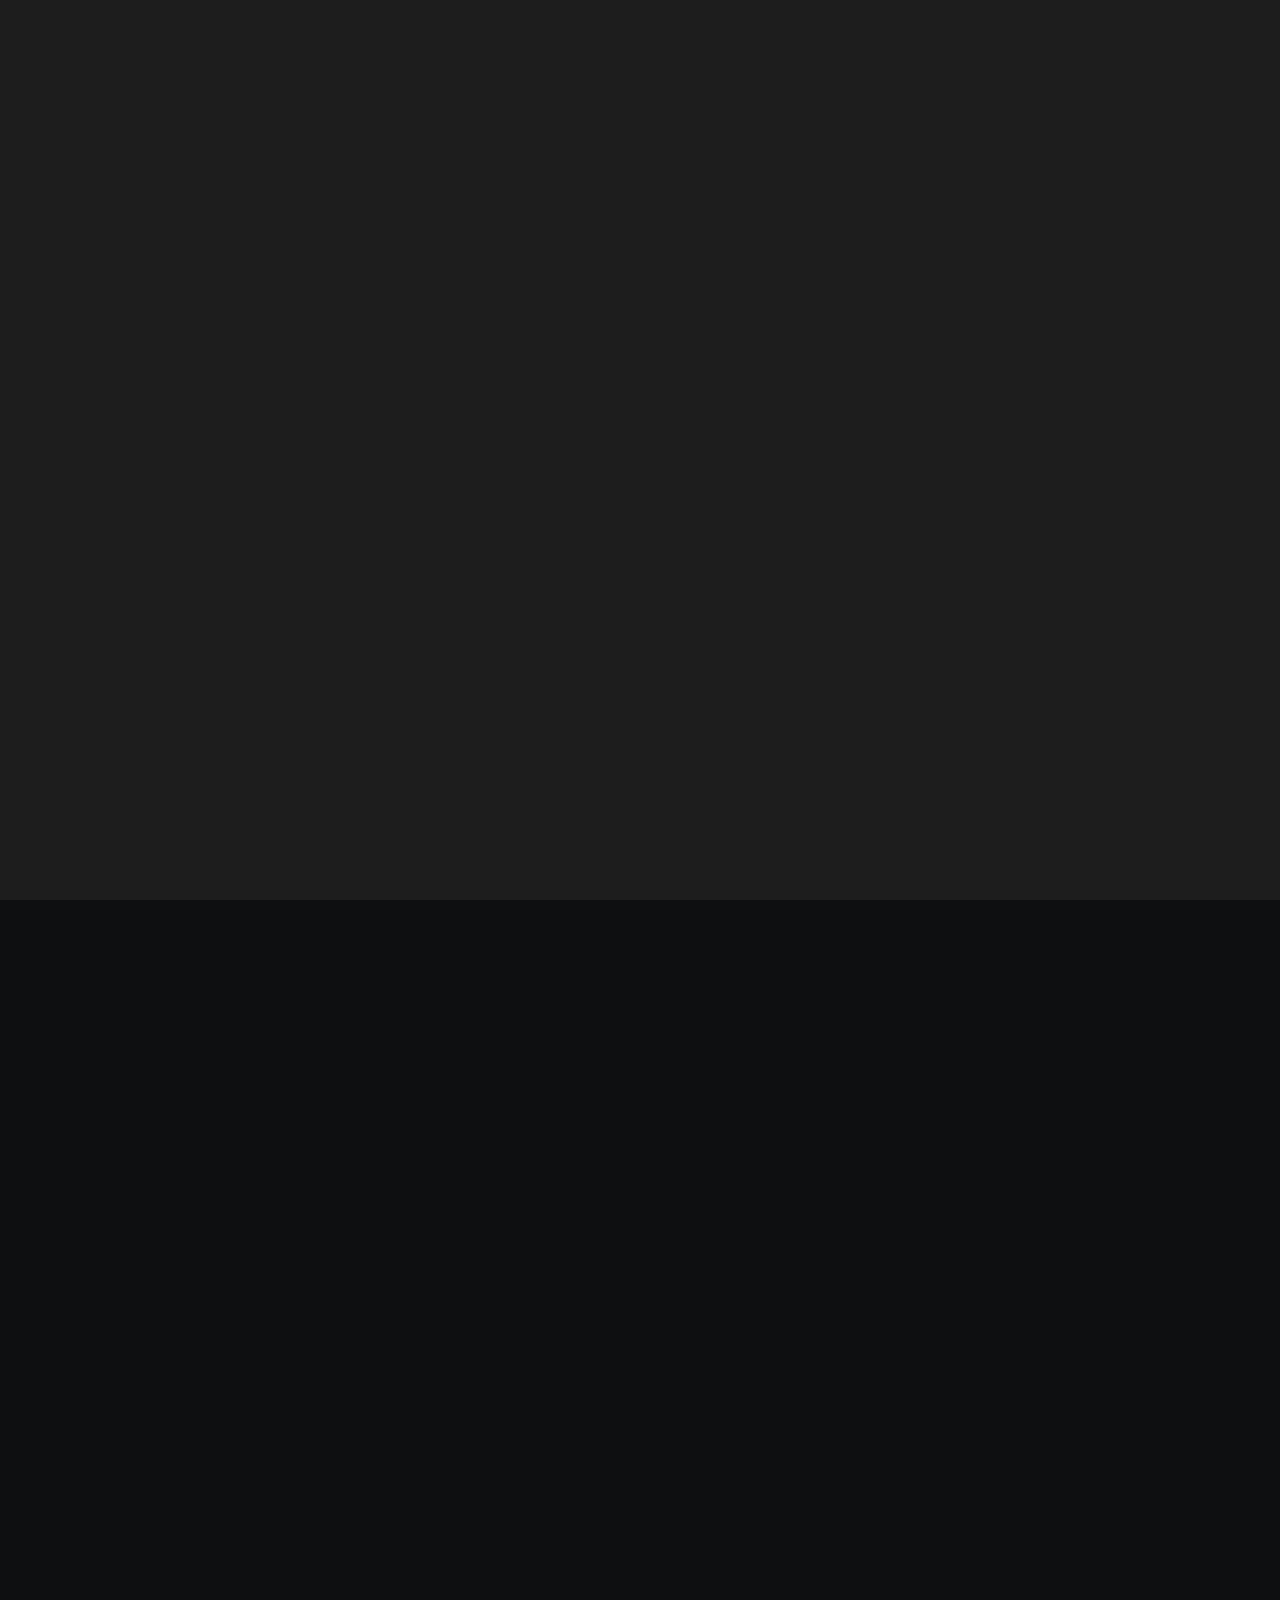
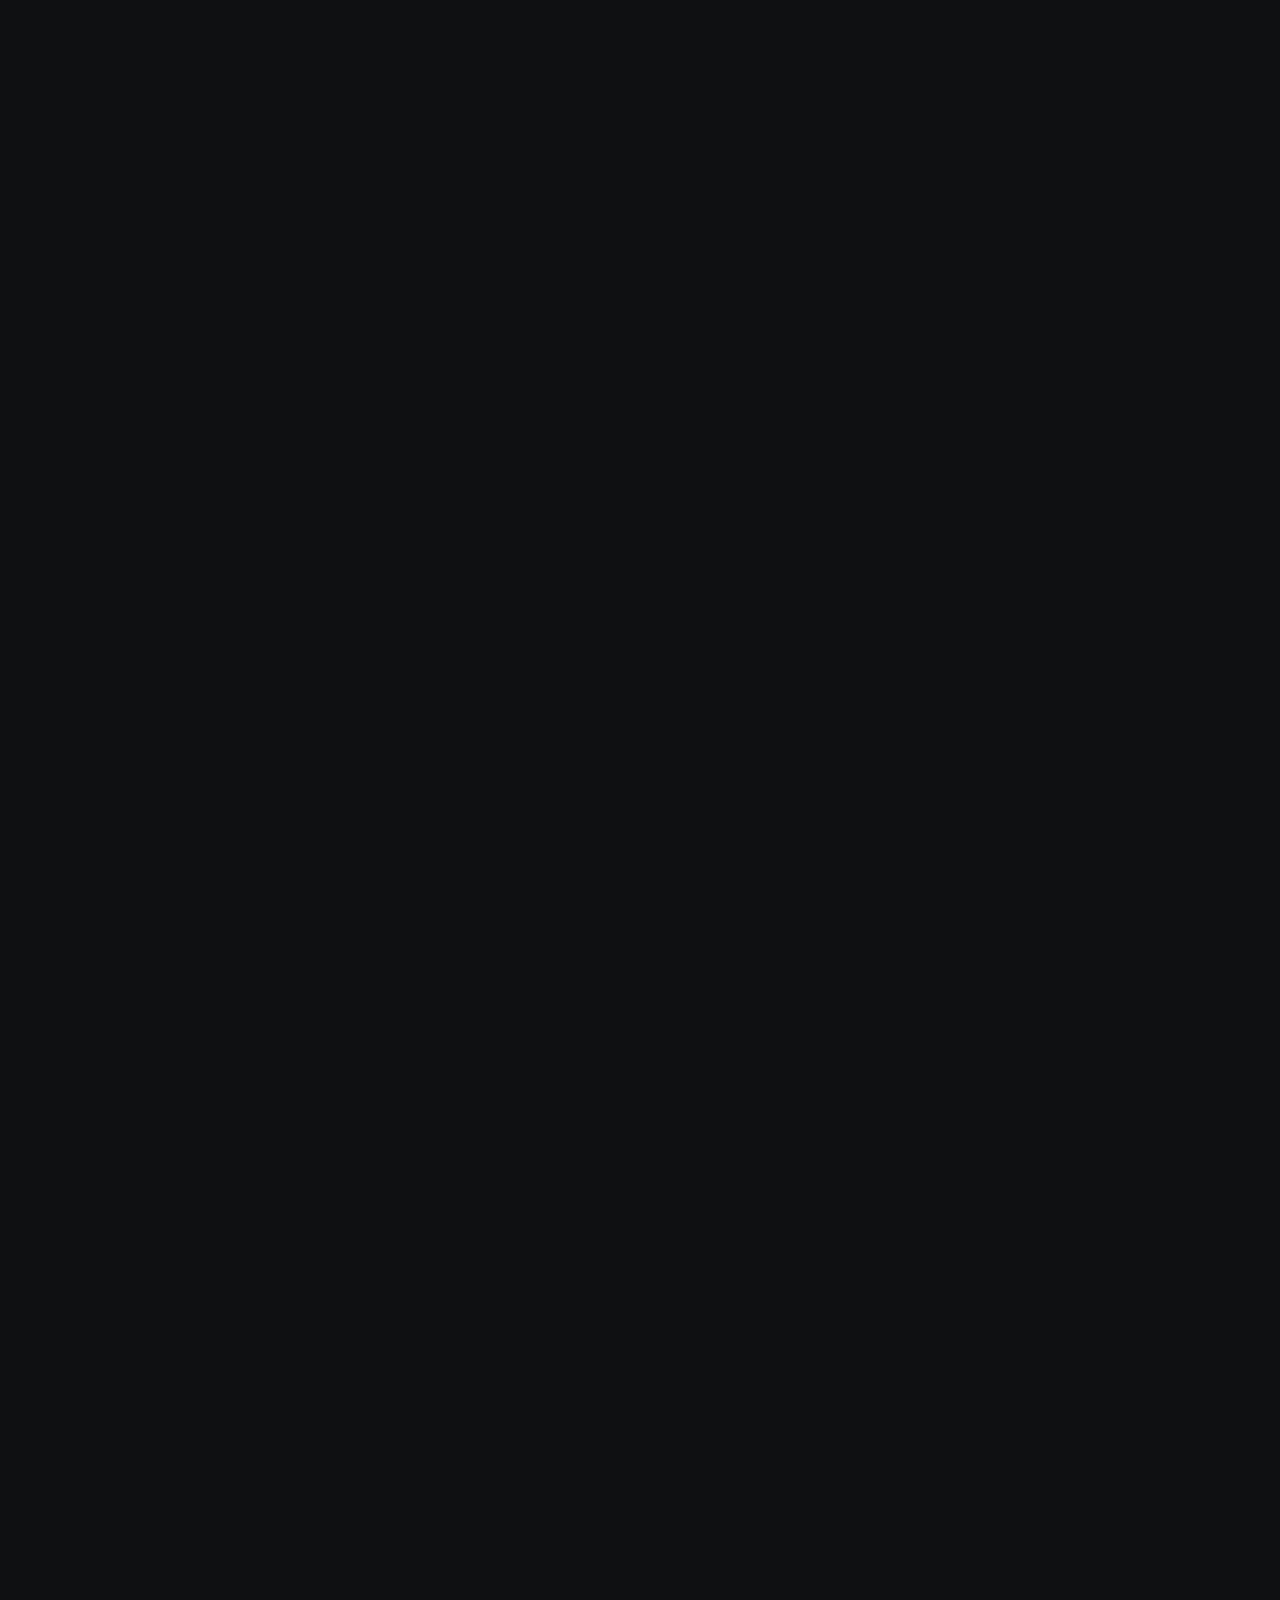
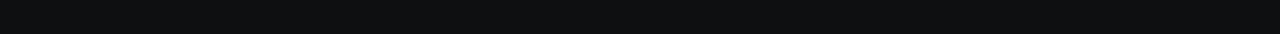
<file: services.html>
<!DOCTYPE html>
<html lang="zxx">

<head>

    <!-- Metas -->
    <meta charset="utf-8">
    <meta http-equiv="X-UA-Compatible" content="IE=edge">
    <meta name="viewport" content="width=device-width, initial-scale=1, maximum-scale=1">
    <meta name="keywords" content="HTML5 Template NxtEdge Studio Multi-Purpose themeforest">
    <meta name="description" content="NxtEdge Studio - Multi-Purpose HTML5 Template">
    <meta name="author" content="">

    <!-- Title  -->
    <title>NxtEdge Studio</title>

    <!-- Favicon -->
    <link rel="shortcut icon" href="assets/imgs/favicon.ico">

    <!-- Google Fonts -->
    <link href="https://fonts.googleapis.com/css2?family=Inter:wght@100..900&display=swap" rel="stylesheet">
    <link href="https://fonts.googleapis.com/css2?family=Six+Caps&display=swap" rel="stylesheet">

    <!-- Plugins -->
    <link rel="stylesheet" href="../common/css/plugins.css">

    <!-- Core Style Css -->
    <link rel="stylesheet" href="../common/css/common_style.css">
    <link rel="stylesheet" href="assets/css/inner_pages.css">

</head>

<body>



    <!-- ==================== Start Loading ==================== -->

    <div class="loader-wrap">
        <svg viewBox="0 0 1000 1000" preserveAspectRatio="none">
            <path id="svg" d="M0,1005S175,995,500,995s500,5,500,5V0H0Z"></path>
        </svg>

        <div class="loader-wrap-heading">
            <div class="load-text">
                <span>L</span>
                <span>o</span>
                <span>a</span>
                <span>d</span>
                <span>i</span>
                <span>n</span>
                <span>g</span>
            </div>
        </div>
    </div>

    <!-- ==================== End Loading ==================== -->


    <div class="cursor"></div>


    <!-- ==================== Start progress-scroll-button ==================== -->

    <div class="progress-wrap cursor-pointer">
        <svg class="progress-circle svg-content" width="100%" height="100%" viewBox="-1 -1 102 102">
            <path d="M50,1 a49,49 0 0,1 0,98 a49,49 0 0,1 0,-98" />
        </svg>
    </div>

    <!-- ==================== End progress-scroll-button ==================== -->



    <!-- ==================== Start Navbar ==================== -->

    <nav class="navbar navbar-expand-lg">
        <div class="container">

            <!-- Logo -->
            <a class="logo" href="/index.html">
                <img src="assets/imgs/Logo-light.svg" alt="logo">
            </a>

            <!-- navbar links -->
            <div class="collapse navbar-collapse" id="navbarSupportedContent">
                <ul class="navbar-nav">
                    <li class="nav-item">
                        <a class="nav-link" href="/index.html">Home</a>
                    </li>
                    <li class="nav-item">
                        <a class="nav-link" href="/about.html">Studio</a>
                    </li>
                    <li class="nav-item">
                        <a class="nav-link" href="/portfolio.html">Works</a>
                    </li>
                    <li class="nav-item">
                        <a class="nav-link active" href="/services.html">Services</a>
                    </li>
                    <li class="nav-item">
                        <a class="nav-link" href="/blog-grid.html">News</a>
                    </li>
                </ul>
            </div>
            <div class="topnav d-flex align-items-center">
                <a href="/contact.html" class="butn butn-rounded">
                    <div class="d-flex align-items-center">
                        <span>Start Project</span>
                        <span class="icon ml-10">
                            <img src="../common/imgs/icons/arrow-top-right.svg" alt="">
                        </span>
                    </div>
                </a>
                <div class="menu-icon cursor-pointer">
                    <span class="icon ti-align-right"></span>
                </div>
            </div>
        </div>
    </nav>

    <div class="hamenu">
        <div class="close-menu cursor-pointer ti-close"></div>
        <div class="container-fluid rest d-flex">
            <div class="menu-links">
                <ul class="main-menu rest">
                    <li>
                        <div class="o-hidden">
                            <div class="link cursor-pointer dmenu"><span class="fill-text" data-text="Home">Home</span>
                                <i></i></div>
                        </div>
                        <div class="sub-menu">
                            <ul>
                                <li>
                                    <a href="../startup_agency/index.html" class="sub-link">Startup Agency</a>
                                </li>
                                <li>
                                    <a href="../creative-studio/index.html" class="sub-link">Creative Studio</a>
                                </li>
                                <li>
                                    <a href="../creative_agency/index.html" class="sub-link">Creative Agency</a>
                                </li>
                                <li>
                                    <a href="../digital-marketing/index.html" class="sub-link">Digital Marketing</a>
                                </li>
                                <li>
                                    <a href="../modern_portfolio/index.html" class="sub-link">Modern Portfolio</a>
                                </li>
                                <li>
                                    <a href="/index.html" class="sub-link">Digital Studio</a>
                                </li>
                                <li>
                                    <a href="../modern_agency/index.html" class="sub-link">Modern Agency</a>
                                </li>
                                <li>
                                    <a href="../creative_agency2/index.html" class="sub-link">Creative Agency 2</a>
                                </li>
                            </ul>
                        </div>
                    </li>
                    <li>
                        <div class="o-hidden">
                            <div class="link cursor-pointer dmenu"><span class="fill-text" data-text="Pages">Pages</span>
                                <i></i></div>
                        </div>
                        <div class="sub-menu">
                            <ul>
                                <li>
                                    <a href="/about.html" class="sub-link">About Us</a>
                                </li>
                                <li>
                                    <a href="/services.html" class="sub-link">Our Services</a>
                                </li>
                                <li>
                                    <a href="/service-details.html" class="sub-link">Services Details</a>
                                </li>
                                <li>
                                    <a href="/team.html" class="sub-link">Our Team</a>
                                </li>
                                <li>
                                    <a href="/pricing.html" class="sub-link">Pricing</a>
                                </li>
                                <li>
                                    <a href="/faqs.html" class="sub-link">FAQS</a>
                                </li>
                                <li>
                                    <a href="/contact.html" class="sub-link">Contact Us</a>
                                </li>
                            </ul>
                        </div>
                    </li>
                    <li>
                        <div class="o-hidden">
                            <div class="link cursor-pointer dmenu"><span class="fill-text" data-text="Portfolio">Portfolio</span>
                                <i></i></div>
                        </div>
                        <div class="sub-menu">
                            <ul>
                                <li>
                                    <a href="/portfolio-standard.html" class="sub-link">Standard</a>
                                </li>
                                <li>
                                    <a href="/portfolio-gallery.html" class="sub-link">Gallery</a>
                                </li>
                                <li>
                                    <a href="/portfolio.html" class="sub-link">Card</a>
                                </li>
                                <li>
                                    <a href="/portfolio-layout2.html" class="sub-link">Grid 2 Column</a>
                                </li>
                                <li>
                                    <a href="/portfolio-layout3.html" class="sub-link">Gid 3 Column</a>
                                </li>
                                <li>
                                    <a href="/portfolio-layout4.html" class="sub-link">Grid 4 Column</a>
                                </li>
                                <li>
                                    <a href="/project-details.html" class="sub-link">Project Details</a>
                                </li>
                            </ul>
                        </div>
                    </li>
                    <li>
                        <div class="o-hidden">
                            <div class="link cursor-pointer dmenu"><span class="fill-text" data-text="Blog">Blog</span>
                                <i></i></div>
                        </div>
                        <div class="sub-menu">
                            <ul>
                                <li>
                                    <a href="/blog-grid.html" class="sub-link">Blog Grid</a>
                                </li>
                                <li>
                                    <a href="/blog-standard.html" class="sub-link">Blog Standard</a>
                                </li>
                                <li>
                                    <a href="/blog-details.html" class="sub-link">Blog Details</a>
                                </li>
                            </ul>
                        </div>
                    </li>
                    <li>
                        <div class="o-hidden">
                            <a href="/contact.html" class="link"><span class="fill-text"
                                    data-text="Contact Us">Contact Us</span></a>
                        </div>
                    </li>
                </ul>
            </div>
            <div class="cont-info valign">
                <div class="text-center full-width">
                    <div class="logo">
                        <img src="../common/imgs/Logo-light.svg" alt="">
                    </div>
                    <div class="social-icon mt-40">
                        <a href="#"> <i class="fab fa-facebook-f"></i> </a>
                        <a href="#"> <i class="fab fa-x-twitter"></i> </a>
                        <a href="#"> <i class="fab fa-linkedin-in"></i> </a>
                        <a href="#"> <i class="fab fa-instagram"></i> </a>
                    </div>
                    <div class="item mt-30">
                        <h5>541 Melville Geek, <br> Palo Alto, CA 94301</h5>
                    </div>
                    <div class="item mt-10">
                        <h5><a href="#0">Hello@email.com</a></h5>
                        <h5 class="underline"><a href="#0">+1 840 841 25 69</a></h5>
                    </div>
                </div>
            </div>
        </div>
    </div>

    <!-- ==================== End Navbar ==================== -->

    <div id="smooth-wrapper">


        <div id="smooth-content">

            <main>



                <!-- ==================== Start Header ==================== -->

                <header class="serv-hed section-padding pb-0">
                    <div class="container">
                        <div class="caption mb-80">
                            <h1 class="sec-head"><span class="sub-head mr-30">Our Services</span> Expert web designers & web developers trained in the digital industry.</h1>
                            <div class="row justify-content-end">
                                <div class="col-lg-5">
                                    <div class="text mt-30">
                                        <p>Crafting a virtual presence that stands out in the bustling online space
                                            requires not only technical skill but a flair for the unique feel each brand
                                            holds. With a unique view, she crafts projects</p>
                                    </div>
                                </div>
                            </div>
                        </div>
                    </div>
                    <div class="container-fluid">
                        <div class="main-marq shadow-off">
                            <div class="slide-har st1">
                                <div class="box">
                                    <div class="item">
                                        <h2><span>Services</span>
                                        </h2>
                                    </div>
                                    <div class="item">
                                        <h2><span>Services</span>
                                        </h2>
                                    </div>
                                    <div class="item">
                                        <h2><span>Services</span>
                                        </h2>
                                    </div>
                                    <div class="item">
                                        <h2><span>Services</span>
                                        </h2>
                                    </div>
                                    <div class="item">
                                        <h2><span>Services</span>
                                        </h2>
                                    </div>
                                    <div class="item">
                                        <h2><span>Services</span>
                                        </h2>
                                    </div>
                                </div>
                                <div class="box">
                                    <div class="item">
                                        <h2><span>Services</span>
                                        </h2>
                                    </div>
                                    <div class="item">
                                        <h2><span>Services</span>
                                        </h2>
                                    </div>
                                    <div class="item">
                                        <h2><span>Services</span>
                                        </h2>
                                    </div>
                                    <div class="item">
                                        <h2><span>Services</span>
                                        </h2>
                                    </div>
                                    <div class="item">
                                        <h2><span>Services</span>
                                        </h2>
                                    </div>
                                    <div class="item">
                                        <h2><span>Services</span>
                                        </h2>
                                    </div>
                                </div>
                            </div>
                        </div>
                    </div>
                </header>

                <!-- ==================== End Header ==================== -->



                <!-- ==================== Start Intro ==================== -->

                <section class="intro-cst section-padding">
                    <div class="container">
                        <div class="row justify-content-end">
                            <div class="col-lg-9">
                                <div class="text mb-80">
                                    <h5>We are a team of passionate and crazy individuals dedicated to bringing your
                                        ideas to life. With a keen eye for aesthetics, attention to detail, and a deep
                                        understanding of design principles, we strive to deliver exceptional results
                                        that exceed your expectations.</h5>
                                </div>
                                <div class="states">
                                    <div class="row">
                                        <div class="col-md-4">
                                            <div class="item sm-mb30">
                                                <span>Established for</span>
                                                <div class="d-flex align-items-end">
                                                    <h2>09</h2>
                                                    <span class="spn-botm">Years</span>
                                                </div>
                                            </div>
                                        </div>
                                        <div class="col-md-4">
                                            <div class="item sm-mb30">
                                                <span>Work Across</span>
                                                <div class="d-flex align-items-end">
                                                    <h2>17</h2>
                                                    <span class="spn-botm">Countries</span>
                                                </div>
                                            </div>
                                        </div>
                                        <div class="col-md-4">
                                            <div class="item">
                                                <span>Over</span>
                                                <div class="d-flex align-items-end">
                                                    <h2>80</h2>
                                                    <span class="spn-botm">Project</span>
                                                </div>
                                            </div>
                                        </div>
                                    </div>
                                </div>
                            </div>
                        </div>
                    </div>
                </section>

                <!-- ==================== End Intro ==================== -->



                <!-- ==================== Start services ==================== -->

                <section class="services-cst">
                    <div class="container-fluid">
                        <div class="light-bg section-padding radius-30">
                            <div class="container">
                                <div class="sec-head mb-80 pb-30 bord-thin-bottom">
                                    <div class="d-flex align-items-center">
                                        <h6 class="sub-head">Our Services</h6>
                                        <div class="ml-auto">
                                            <a href="#0" class="butn butn-md butn-bord butn-rounded">
                                                <div class="d-flex align-items-center">
                                                    <span>View More</span>
                                                    <span class="icon ml-10">
                                                        <img src="../common/imgs/icons/arrow-top-right.svg" alt="">
                                                    </span>
                                                </div>
                                            </a>
                                        </div>
                                    </div>
                                </div>
                                <div class="item d-flex align-items-end justify-content-between">
                                    <div class="numb">
                                        <h6>01.</h6>
                                    </div>
                                    <div class="title">
                                        <h2>Branding</h2>
                                        <div class="list">
                                            <span>Brand Identity</span>
                                            <span>Logo Design</span>
                                            <span>Brand Strategy</span>
                                            <span>Art Direction</span>
                                        </div>
                                    </div>
                                    <div class="ml-auto">
                                        <div class="text-right">
                                            <div class="icon">
                                                <img src="../common/imgs/icons/crown-solid.svg" alt="">
                                                <span class="arrow">
                                                    <img src="../common/imgs/icons/arrow-top-right.svg" alt="">
                                                </span>
                                            </div>
                                        </div>
                                    </div>
                                    <a href="#0" class="alink"></a>
                                </div>
                                <div class="item d-flex align-items-end justify-content-between">
                                    <div class="numb">
                                        <h6>02.</h6>
                                    </div>
                                    <div class="title">
                                        <h2>Web Design</h2>
                                        <div class="list">
                                            <span>Brand Identity</span>
                                            <span>Logo Design</span>
                                            <span>Brand Strategy</span>
                                            <span>Art Direction</span>
                                        </div>
                                    </div>
                                    <div class="ml-auto">
                                        <div class="text-right">
                                            <div class="icon">
                                                <img src="../common/imgs/icons/bezier-curve-solid.svg" alt="">
                                                <span class="arrow">
                                                    <img src="../common/imgs/icons/arrow-top-right.svg" alt="">
                                                </span>
                                            </div>
                                        </div>
                                    </div>
                                    <a href="#0" class="alink"></a>
                                </div>
                                <div class="item d-flex align-items-end justify-content-between">
                                    <div class="numb">
                                        <h6>03.</h6>
                                    </div>
                                    <div class="title">
                                        <h2>Development</h2>
                                        <div class="list">
                                            <span>Brand Identity</span>
                                            <span>Logo Design</span>
                                            <span>Brand Strategy</span>
                                            <span>Art Direction</span>
                                        </div>
                                    </div>
                                    <div class="ml-auto">
                                        <div class="text-right">
                                            <div class="icon">
                                                <img src="../common/imgs/icons/code-solid.svg" alt="">
                                                <span class="arrow">
                                                    <img src="../common/imgs/icons/arrow-top-right.svg" alt="">
                                                </span>
                                            </div>
                                        </div>
                                    </div>
                                    <a href="#0" class="alink"></a>
                                </div>
                                <div class="item d-flex align-items-end justify-content-between">
                                    <div class="numb">
                                        <h6>04.</h6>
                                    </div>
                                    <div class="title">
                                        <h2>Growth</h2>
                                        <div class="list">
                                            <span>Brand Identity</span>
                                            <span>Logo Design</span>
                                            <span>Brand Strategy</span>
                                            <span>Art Direction</span>
                                        </div>
                                    </div>
                                    <div class="ml-auto">
                                        <div class="text-right">
                                            <div class="icon">
                                                <img src="../common/imgs/icons/chart-line-solid.svg" alt="">
                                                <span class="arrow">
                                                    <img src="../common/imgs/icons/arrow-top-right.svg" alt="">
                                                </span>
                                            </div>
                                        </div>
                                    </div>
                                    <a href="#0" class="alink"></a>
                                </div>
                            </div>
                        </div>
                    </div>
                </section>

                <!-- ==================== End services ==================== -->


            </main>


            <!-- ==================== Start Footer ==================== -->

            <footer class="footer-sa pb-80">
                <div class="container section-padding">
                    <div class="call-action text-center mb-80">
                        <h2 class="">
                            <a href="#0">Let's Make <br> Something Great!</a>
                            <div class="buton d-flex align-items-center justify-content-center">
                                <a href="#0">
                                    <span class="mb-10">Contact</span> <br> <span>Us <img
                                        src="../common/imgs/icons/arrow-top-right.svg" alt=""></span>
                                </a>
                            </div>
                        </h2>
                    </div>
                    <div class="contact-info">
                        <div class="row">
                            <div class="col-lg-5">
                                <a href="#" class="logo md-mb50">
                                    <img src="assets/imgs/Logo-light.svg" alt="">
                                </a>
                            </div>
                            <div class="col-lg-6">
                                <div class="row">
                                    <div class="col-md-6">
                                        <div class="item">
                                            <span class="sub-color">location</span>
                                            <p>152 Thatcher Road St, Mahattan, NY 10463, US</p>
                                        </div>
                                    </div>
                                    <div class="col-md-6 d-flex justify-content-end justify-end">
                                        <div class="item">
                                            <span class="sub-color">inquiry</span>
                                            <p>hello@NxtEdge Studio.agency</p>
                                            <p>+0685689696</p>
                                        </div>
                                    </div>
                                </div>
                            </div>
                            <div class="col-lg-6 offset-lg-5">
                                <div class="social-icon">
                                    <a href="#0">
                                        <i class="fa-brands fa-x-twitter"></i>
                                    </a>
                                    <a href="#0">
                                        <i class="fa-brands fa-instagram"></i>
                                    </a>
                                    <a href="#0">
                                        <i class="fa-brands fa-dribbble"></i>
                                    </a>
                                    <a href="#0">
                                        <i class="fa-brands fa-behance"></i>
                                    </a>
                                    <a href="#0">
                                        <i class="fa-brands fa-github"></i>
                                    </a>
                                </div>
                            </div>
                        </div>
                    </div>
                </div>
                <div class="sub-footer">
                    <div class="container bord-thin-top-light pt-50">
                        <div class="row">
                            <div class="col-lg-8">
                                <div class="copy sub-color md-mb30">
                                    <p>© 2024 <a href="#0">NxtEdge Studio Agency</a>. All Right Reserved</p>
                                </div>
                            </div>
                            <div class="col-lg-4 d-flex justify-content-end">
                                <div class="links sub-color d-flex justify-content-between">
                                    <a href="#0" class="active">Home</a>
                                    <a href="#0">Works</a>
                                    <a href="#0">Studio</a>
                                    <a href="#0">News</a>
                                </div>
                            </div>
                        </div>
                    </div>
                </div>
            </footer>

            <!-- ==================== End Footer ==================== -->


        </div>

    </div>










    <!-- jQuery -->
    <script src="../common/js/lib/jquery-3.6.0.min.js"></script>
    <script src="../common/js/lib/jquery-migrate-3.4.0.min.js"></script>

    <!-- plugins -->
    <script src="../common/js/lib/plugins.js"></script>

    <!-- GSAP -->
    <script src="../common/js/gsap_lib/gsap.min.js"></script>
    <script src="../common/js/gsap_lib/ScrollSmoother.min.js"></script>
    <script src="../common/js/gsap_lib/ScrollTrigger.min.js"></script>
    <script src="../common/js/gsap_lib/SplitText.min.js"></script>
    <script src="../common/js/gsap_lib/matter.js"></script>
    <script src="../common/js/gsap_lib/throwable.js"></script>

    <!-- common scripts -->
    <script src="../common/js/common_scripts.js"></script>

    <!-- custom scripts -->
    <script src="assets/js/inner_pages.js"></script>

</body>

</html>
</file>
<file: common/css/plugins.css>
/* ----------------------------------------------------------------
			[ All Css Plugins & Helper Classes File ]
-----------------------------------------------------------------*/

/* == bootstrap == */
@import url("plugins/bootstrap.min.css");

/* == animate css == */
@import url("plugins/animate.min.css");

/* == ionicons icon font == */
@import url("plugins/themify-icons.css");

/* == pe-icon-7-stroke == */
@import url("plugins/pe-icon-7-stroke.css");

/* == fontawesome icon font == */
@import url("plugins/fontawesome-all.min.css");

/* == justifiedGallery.min == */
@import url("plugins/justifiedGallery.min.css");

/* == magnific-popup == */
@import url("plugins/magnific-popup.css");

/* == YouTubePopUp == */
@import url("plugins/YouTubePopUp.css");

/* == swiper.min font == */
@import url("plugins/swiper.min.css");
</file>
<file: common/css/common_style.css>
/*-----------------------------------------------------------------------------------

    Theme Name: NxtEdge Studio
    Theme URI: http://
    Description: Creative Digital Agency & Portfolio
    Author: UI-ThemeZ
    Author URI: http://themeforest.net/user/UI-ThemeZ
    Version: 1.0

-----------------------------------------------------------------------------------*/
/* ========= [ variables ]  =========*/
/* ========= [ global ]  =========*/
/* Global
-----------------------------------------------------------------*/
main {
  position: relative;
  z-index: 5; }

.row > * {
  padding-left: 15px;
  padding-right: 15px;
  margin-top: 0; }

.row.sm-marg {
  margin-left: -5px;
  margin-right: -5px; }
  .row.sm-marg > * {
    padding-left: 5px;
    padding-right: 5px; }

.row.stand-marg {
  margin-left: -20px;
  margin-right: -20px; }
  .row.stand-marg > * {
    padding-left: 20px;
    padding-right: 20px; }

.row.md-marg {
  margin-left: -25px;
  margin-right: -25px; }
  .row.md-marg > * {
    padding-left: 25px;
    padding-right: 25px; }

.row.lg-marg {
  margin-left: -40px;
  margin-right: -40px; }
  .row.lg-marg > * {
    padding-left: 40px;
    padding-right: 40px; }

.row.xlg-marg {
  margin-left: -50px;
  margin-right: -50px; }
  .row.xlg-marg > * {
    padding-left: 50px;
    padding-right: 50px; }

.row.xxlg-marg {
  margin-left: -80px;
  margin-right: -80px; }
  .row.xxlg-marg > * {
    padding-left: 80px;
    padding-right: 80px; }

.container {
  max-width: 1320px; }

.container-xxl {
  max-width: 1700px; }

.container-xl {
  max-width: 1400px; }

.container-box {
  max-width: 1920px;
  margin: auto; }

img {
  width: 100%;
  height: auto; }

figure {
  margin: 0; }

.btn:hover, .btn:focus, .btn:active {
  outline: none;
  -webkit-box-shadow: none;
  box-shadow: none; }

.alink {
  position: absolute;
  top: 0;
  left: 0;
  width: 100%;
  height: 100%; }

/* ========= [ animation ]  =========*/
/* --------------- Menu --------------- */
.hamenu {
  position: fixed;
  top: 0;
  left: -100%;
  width: 100%;
  height: 100vh;
  background: #1d1d1d;
  overflow: hidden;
  z-index: 99999999999;
  -webkit-transition: all 0.7s cubic-bezier(1, 0, 0.55, 1);
  -o-transition: all 0.7s cubic-bezier(1, 0, 0.55, 1);
  transition: all 0.7s cubic-bezier(1, 0, 0.55, 1); }
  .hamenu:after {
    content: '';
    background-image: url(../imgs/menu-shape.png);
    background-size: contain;
    background-repeat: repeat;
    position: absolute;
    top: 0;
    left: 0;
    width: 100%;
    height: 100%;
    pointer-events: none;
    opacity: .5; }
  .hamenu .close-menu {
    position: absolute;
    top: 30px;
    right: 40px;
    width: 60px;
    height: 60px;
    line-height: 60px;
    border: 1px solid rgba(255, 255, 255, 0.2);
    border-radius: 50%;
    text-align: center;
    cursor: pointer;
    z-index: 4; }
  .hamenu .close-menu {
    color: #fff;
    -webkit-transform: translateY(-100px);
    -ms-transform: translateY(-100px);
    transform: translateY(-100px);
    opacity: 0;
    -webkit-transition: all .4s;
    -o-transition: all .4s;
    transition: all .4s; }
  .hamenu.open .close-menu {
    -webkit-transform: translateY(0);
    -ms-transform: translateY(0);
    transform: translateY(0);
    opacity: 1;
    -webkit-transition-delay: 1s;
    -o-transition-delay: 1s;
    transition-delay: 1s; }
  .hamenu.open .menu-links .main-menu > li .link {
    -webkit-transform: translateY(0);
    -ms-transform: translateY(0);
    transform: translateY(0);
    opacity: 1;
    -webkit-transition-delay: 1s;
    -o-transition-delay: 1s;
    transition-delay: 1s; }
  .hamenu.open .cont-info {
    -webkit-transform: translateX(0);
    -ms-transform: translateX(0);
    transform: translateX(0); }
    .hamenu.open .cont-info .text-center {
      -webkit-transform: translateY(0);
      -ms-transform: translateY(0);
      transform: translateY(0);
      opacity: 1;
      -webkit-transition-delay: 1.4s;
      -o-transition-delay: 1.4s;
      transition-delay: 1.4s; }
  .hamenu .menu-links {
    color: #fff;
    height: 100vh;
    padding-top: 80px;
    padding-left: 80px;
    padding-right: 80px;
    overflow: auto;
    width: 100%;
    background: #111;
    display: -webkit-box;
    display: -ms-flexbox;
    display: flex;
    -webkit-box-align: center;
    -ms-flex-align: center;
    align-items: center; }
    .hamenu .menu-links::-webkit-scrollbar {
      width: 5px; }
    .hamenu .menu-links::-webkit-scrollbar-track {
      background: #111; }
    .hamenu .menu-links::-webkit-scrollbar-thumb {
      background: rgba(255, 255, 255, 0.2);
      border-radius: 5px; }
    .hamenu .menu-links .main-menu {
      position: relative;
      z-index: 2; }
      .hamenu .menu-links .main-menu ul {
        margin: 0;
        padding: 0; }
      .hamenu .menu-links .main-menu > li {
        -webkit-transition: all .5s;
        -o-transition: all .5s;
        transition: all .5s; }
        .hamenu .menu-links .main-menu > li .link {
          font-size: 50px;
          font-weight: 600;
          line-height: 1.2;
          padding: 15px 30px;
          width: 100%;
          position: relative;
          display: block;
          -webkit-transform: translateY(100px);
          -ms-transform: translateY(100px);
          transform: translateY(100px);
          opacity: 0;
          -webkit-transition: all .7s;
          -o-transition: all .7s;
          transition: all .7s; }
          .hamenu .menu-links .main-menu > li .link i {
            position: absolute;
            width: 90px;
            top: 0;
            right: 0;
            bottom: 0; }
            .hamenu .menu-links .main-menu > li .link i:before {
              content: '';
              width: 1px;
              height: 16px;
              position: absolute;
              top: 50%;
              left: 50%;
              background: #fff; }
            .hamenu .menu-links .main-menu > li .link i:after {
              content: '';
              width: 16px;
              height: 1px;
              position: absolute;
              top: calc(50% + 8px);
              left: calc(50% - 8px);
              background: #fff; }
          .hamenu .menu-links .main-menu > li .link.dopen i:before {
            opacity: 0; }
          .hamenu .menu-links .main-menu > li .link .fill-text {
            position: relative;
            color: rgba(255, 255, 255, 0.4); }
            .hamenu .menu-links .main-menu > li .link .fill-text:after {
              content: attr(data-text);
              position: absolute;
              top: 0;
              left: 0;
              color: #fff;
              width: 100%;
              overflow: hidden;
              white-space: nowrap;
              -webkit-transition: width 0.75s cubic-bezier(0.63, 0.03, 0.21, 1);
              -o-transition: width 0.75s cubic-bezier(0.63, 0.03, 0.21, 1);
              transition: width 0.75s cubic-bezier(0.63, 0.03, 0.21, 1); }
        .hamenu .menu-links .main-menu > li.hoverd .link .fill-text:after {
          width: 0; }
        .hamenu .menu-links .main-menu > li .sub-dmenu {
          font-size: 30px;
          font-weight: 500;
          padding-left: 50px;
          text-transform: capitalize;
          letter-spacing: normal;
          background: rgba(255, 255, 255, 0.009); }
      .hamenu .menu-links .main-menu .sub-menu {
        display: none;
        padding: 20px 0; }
        .hamenu .menu-links .main-menu .sub-menu.no-bord {
          border-top: 0;
          padding: 0; }
        .hamenu .menu-links .main-menu .sub-menu li {
          padding: 0;
          margin: 0;
          line-height: 1;
          font-size: 22px;
          font-weight: 400; }
          .hamenu .menu-links .main-menu .sub-menu li a {
            padding: 12px 12px 12px 40px;
            opacity: .6;
            -webkit-transition: all .4s;
            -o-transition: all .4s;
            transition: all .4s; }
            .hamenu .menu-links .main-menu .sub-menu li a:hover {
              opacity: 1; }
      .hamenu .menu-links .main-menu .sub-menu2 {
        display: none;
        padding: 10px 0 20px; }
        .hamenu .menu-links .main-menu .sub-menu2 li {
          padding: 0;
          margin: 0;
          line-height: 1;
          font-size: 22px;
          font-weight: 400; }
          .hamenu .menu-links .main-menu .sub-menu2 li a {
            padding: 12px 12px 12px 70px;
            opacity: .6;
            -webkit-transition: all .4s;
            -o-transition: all .4s;
            transition: all .4s; }
            .hamenu .menu-links .main-menu .sub-menu2 li a:hover {
              opacity: 1; }
  .hamenu .cont-info {
    padding-left: 30px;
    width: 70%;
    color: #fff;
    background: #1d1d1d; }
    .hamenu .cont-info .logo {
      width: 200px;
      margin: auto; }
    .hamenu .cont-info .social-icon a {
      margin: 0 15px; }
    .hamenu .cont-info .text-center {
      -webkit-transform: translateY(50px);
      -ms-transform: translateY(50px);
      transform: translateY(50px);
      -webkit-transition: all .4s;
      -o-transition: all .4s;
      transition: all .4s;
      opacity: 0; }
      .hamenu .cont-info .text-center h5 {
        font-size: 20px;
        font-weight: 500;
        letter-spacing: normal;
        line-height: 1.7; }

@media screen and (max-width: 768px) {
  .hamenu.open .cont-info {
    display: none; }
  .hamenu .menu-links {
    padding-right: 15px;
    padding-left: 15px;
    padding-top: 15px; }
  .hamenu .menu-links .main-menu {
    width: 100%; }
  .hamenu .menu-links .main-menu > li .link {
    font-size: 30px; } }

/* ========= [ preloader ]  =========*/
/* Preloader
-----------------------------------------------------------------*/
body.loaded {
  overflow: hidden !important;
  height: 100% !important; }

.loader-wrap {
  position: fixed;
  z-index: 10;
  height: 100vh;
  width: 100%;
  left: 0;
  top: 0;
  display: -webkit-box;
  display: -ms-flexbox;
  display: flex;
  overflow: hidden;
  -webkit-box-align: center;
  -ms-flex-align: center;
  align-items: center;
  -webkit-box-pack: center;
  -ms-flex-pack: center;
  justify-content: center;
  background: transparent;
  z-index: 99999999999999; }

.loader-wrap svg {
  position: absolute;
  top: 0;
  width: 100vw;
  height: 110vh;
  fill: #fff; }

.loader-wrap .loader-wrap-heading .load-text {
  color: #fff;
  font-size: 20px;
  font-weight: 200;
  letter-spacing: 15px;
  text-transform: uppercase;
  z-index: 20; }

.load-text span {
  -webkit-animation: loading 1s infinite alternate;
  animation: loading 1s infinite alternate; }

.load-text span:nth-child(1) {
  -webkit-animation-delay: 0s;
  animation-delay: 0s; }

.load-text span:nth-child(2) {
  -webkit-animation-delay: 0.1s;
  animation-delay: 0.1s; }

.load-text span:nth-child(3) {
  -webkit-animation-delay: 0.2s;
  animation-delay: 0.2s; }

.load-text span:nth-child(4) {
  -webkit-animation-delay: 0.3s;
  animation-delay: 0.3s; }

.load-text span:nth-child(5) {
  -webkit-animation-delay: 0.4s;
  animation-delay: 0.4s; }

.load-text span:nth-child(6) {
  -webkit-animation-delay: 0.5s;
  animation-delay: 0.5s; }

.load-text span:nth-child(7) {
  -webkit-animation-delay: 0.6s;
  animation-delay: 0.6s; }

@-webkit-keyframes loading {
  0% {
    opacity: 1; }
  100% {
    opacity: 0; } }

@keyframes loading {
  0% {
    opacity: 1; }
  100% {
    opacity: 0; } }

/* ========= [ typography ]  =========*/
/* Typography
-----------------------------------------------------------------*/
* {
  margin: 0;
  padding: 0;
  -webkit-box-sizing: border-box;
  box-sizing: border-box;
  outline: none;
  list-style: none; }

body {
  overflow-x: hidden !important; }

a, a:hover {
  color: inherit; }

span {
  display: inline-block; }

a {
  display: inline-block;
  text-decoration: none; }
  a:hover {
    text-decoration: none; }

/* ========= [ buttons ]  =========*/
/* Buttons
-----------------------------------------------------------------*/
.butn {
  font-size: 14px;
  font-weight: 500; }
  .butn.butn-md {
    padding: 12px 25px;
    -webkit-transition: all .4s;
    -o-transition: all .4s;
    transition: all .4s; }
  .butn.butn-rounded {
    border-radius: 30px; }
  .butn.butn-bord {
    border: 1px solid #ccc; }
    .butn.butn-bord:hover {
      background: #212121;
      color: #fff; }

.butn-circle {
  width: 180px;
  height: 180px;
  border: 1px solid #141414;
  border-radius: 50%;
  -webkit-transition: all .4s;
  -o-transition: all .4s;
  transition: all .4s; }
  .butn-circle.butn-dark {
    color: #fff;
    background: #141414; }
  .butn-circle.butn-light {
    color: #fff;
    border-color: rgba(255, 255, 255, 0.2); }
    .butn-circle.butn-light:hover {
      background: #fff;
      color: #141414; }
      .butn-circle.butn-light:hover .text {
        color: #141414; }
      .butn-circle.butn-light:hover svg path {
        stroke: #141414; }
  .butn-circle svg path {
    -webkit-transition: all .4s;
    -o-transition: all .4s;
    transition: all .4s; }
  .butn-circle:hover {
    background: #141414;
    color: #fff; }
    .butn-circle:hover svg path {
      stroke: #fff; }
    .butn-circle:hover .text-dark {
      color: #fff !important; }

/* ========= [ cursor ]  =========*/
/* Cursor
-----------------------------------------------------------------*/
.hover-this .hover-anim {
  pointer-events: none;
  -webkit-transition: -webkit-transform 0.2s linear;
  transition: -webkit-transform 0.2s linear;
  -o-transition: transform 0.2s linear;
  transition: transform 0.2s linear;
  transition: transform 0.2s linear, -webkit-transform 0.2s linear; }

.cursor {
  pointer-events: none;
  position: fixed;
  padding: 0.3rem;
  background-color: #fff;
  border-radius: 50%;
  mix-blend-mode: difference;
  -webkit-transition: opacity 0.4s ease, -webkit-transform 0.3s ease;
  transition: opacity 0.4s ease, -webkit-transform 0.3s ease;
  -o-transition: transform 0.3s ease, opacity 0.4s ease;
  transition: transform 0.3s ease, opacity 0.4s ease;
  transition: transform 0.3s ease, opacity 0.4s ease, -webkit-transform 0.3s ease;
  z-index: 99999; }

.cursor-active {
  -webkit-transform: translate(-50%, -50%) scale(8);
  -ms-transform: translate(-50%, -50%) scale(8);
  transform: translate(-50%, -50%) scale(8);
  opacity: .1; }

.rolling-text {
  display: inline-block;
  overflow: hidden;
  line-height: 50px;
  height: 50px; }
  .rolling-text.butn {
    padding: 0 35px; }

.social-text .rolling-text {
  line-height: 30px;
  height: 30px; }

.rolling-text:hover .letter,
.rolling-text.play .letter {
  -webkit-transform: translateY(-100%);
  -ms-transform: translateY(-100%);
  transform: translateY(-100%); }

.rolling-text .letter {
  display: inline-block;
  -webkit-transition: -webkit-transform 0.5s cubic-bezier(0.76, 0, 0.24, 1);
  transition: -webkit-transform 0.5s cubic-bezier(0.76, 0, 0.24, 1);
  -o-transition: transform 0.5s cubic-bezier(0.76, 0, 0.24, 1);
  transition: transform 0.5s cubic-bezier(0.76, 0, 0.24, 1);
  transition: transform 0.5s cubic-bezier(0.76, 0, 0.24, 1), -webkit-transform 0.5s cubic-bezier(0.76, 0, 0.24, 1); }

.letter:nth-child(1) {
  -webkit-transition-delay: 0s;
  -o-transition-delay: 0s;
  transition-delay: 0s; }

.letter:nth-child(2) {
  -webkit-transition-delay: 0.015s;
  -o-transition-delay: 0.015s;
  transition-delay: 0.015s; }

.letter:nth-child(3) {
  -webkit-transition-delay: 0.03s;
  -o-transition-delay: 0.03s;
  transition-delay: 0.03s; }

.letter:nth-child(4) {
  -webkit-transition-delay: 0.045s;
  -o-transition-delay: 0.045s;
  transition-delay: 0.045s; }

.letter:nth-child(5) {
  -webkit-transition-delay: 0.06s;
  -o-transition-delay: 0.06s;
  transition-delay: 0.06s; }

.letter:nth-child(6) {
  -webkit-transition-delay: 0.075s;
  -o-transition-delay: 0.075s;
  transition-delay: 0.075s; }

.letter:nth-child(7) {
  -webkit-transition-delay: 0.09s;
  -o-transition-delay: 0.09s;
  transition-delay: 0.09s; }

.letter:nth-child(8) {
  -webkit-transition-delay: 0.105s;
  -o-transition-delay: 0.105s;
  transition-delay: 0.105s; }

.letter:nth-child(9) {
  -webkit-transition-delay: 0.12s;
  -o-transition-delay: 0.12s;
  transition-delay: 0.12s; }

.letter:nth-child(10) {
  -webkit-transition-delay: 0.135s;
  -o-transition-delay: 0.135s;
  transition-delay: 0.135s; }

.letter:nth-child(11) {
  -webkit-transition-delay: 0.15s;
  -o-transition-delay: 0.15s;
  transition-delay: 0.15s; }

.letter:nth-child(12) {
  -webkit-transition-delay: 0.165s;
  -o-transition-delay: 0.165s;
  transition-delay: 0.165s; }

.letter:nth-child(13) {
  -webkit-transition-delay: 0.18s;
  -o-transition-delay: 0.18s;
  transition-delay: 0.18s; }

.letter:nth-child(14) {
  -webkit-transition-delay: 0.195s;
  -o-transition-delay: 0.195s;
  transition-delay: 0.195s; }

.letter:nth-child(15) {
  -webkit-transition-delay: 0.21s;
  -o-transition-delay: 0.21s;
  transition-delay: 0.21s; }

.letter:nth-child(16) {
  -webkit-transition-delay: 0.225s;
  -o-transition-delay: 0.225s;
  transition-delay: 0.225s; }

.letter:nth-child(17) {
  -webkit-transition-delay: 0.24s;
  -o-transition-delay: 0.24s;
  transition-delay: 0.24s; }

.letter:nth-child(18) {
  -webkit-transition-delay: 0.255s;
  -o-transition-delay: 0.255s;
  transition-delay: 0.255s; }

.letter:nth-child(19) {
  -webkit-transition-delay: 0.27s;
  -o-transition-delay: 0.27s;
  transition-delay: 0.27s; }

.letter:nth-child(20) {
  -webkit-transition-delay: 0.285s;
  -o-transition-delay: 0.285s;
  transition-delay: 0.285s; }

.letter:nth-child(21) {
  -webkit-transition-delay: 0.3s;
  -o-transition-delay: 0.3s;
  transition-delay: 0.3s; }

.progress-wrap {
  position: fixed;
  bottom: 30px;
  right: 30px;
  height: 44px;
  width: 44px;
  cursor: pointer;
  display: block;
  border-radius: 50px;
  z-index: 100;
  opacity: 0;
  visibility: hidden;
  -webkit-transform: translateY(20px);
  -ms-transform: translateY(20px);
  transform: translateY(20px);
  -webkit-transition: all 400ms linear;
  -o-transition: all 400ms linear;
  transition: all 400ms linear;
  mix-blend-mode: difference; }

.progress-wrap.active-progress {
  opacity: 1;
  visibility: visible;
  -webkit-transform: translateY(0);
  -ms-transform: translateY(0);
  transform: translateY(0); }

.progress-wrap::after {
  position: absolute;
  font-family: 'Font Awesome 5 Free';
  content: '\f077';
  text-align: center;
  line-height: 44px;
  font-size: 13px;
  font-weight: 900;
  color: #ccc;
  left: 0;
  top: 0;
  height: 44px;
  width: 44px;
  cursor: pointer;
  display: block;
  z-index: 1;
  -webkit-transition: all 400ms linear;
  -o-transition: all 400ms linear;
  transition: all 400ms linear; }

.progress-wrap svg path {
  fill: none; }

.progress-wrap svg.progress-circle path {
  stroke: #ccc;
  stroke-width: 4;
  -webkit-box-sizing: border-box;
  box-sizing: border-box;
  -webkit-transition: all 400ms linear;
  -o-transition: all 400ms linear;
  transition: all 400ms linear; }

/* ========= [ extra ]  =========*/
/* Extra
-----------------------------------------------------------------*/
.d-rotate {
  -webkit-perspective: 1000px;
  perspective: 1000px; }
  .d-rotate .rotate-text {
    display: block;
    -webkit-transform-style: preserve-3d;
    transform-style: preserve-3d;
    -webkit-transition: all .8s;
    -o-transition: all .8s;
    transition: all .8s;
    -webkit-transform-origin: 50% 0%;
    -ms-transform-origin: 50% 0%;
    transform-origin: 50% 0%;
    -webkit-transform: translate3d(0px, 50px, -50px) rotateX(-45deg) scale(0.95);
    transform: translate3d(0px, 50px, -50px) rotateX(-45deg) scale(0.95);
    opacity: 0;
    -webkit-transition-delay: .5s;
    -o-transition-delay: .5s;
    transition-delay: .5s; }
  .d-rotate.animated .rotate-text {
    -webkit-transform: translate3d(0px, 0px, 0px) rotateX(0deg) scale(1);
    transform: translate3d(0px, 0px, 0px) rotateX(0deg) scale(1);
    opacity: 1; }

.d-slideup .sideup-text {
  overflow: hidden;
  display: block; }
  .d-slideup .sideup-text:first-of-type .up-text {
    -webkit-transition-delay: .2s;
    -o-transition-delay: .2s;
    transition-delay: .2s; }
  .d-slideup .sideup-text:nth-of-type(2) .up-text {
    -webkit-transition-delay: .6s;
    -o-transition-delay: .6s;
    transition-delay: .6s; }
  .d-slideup .sideup-text:nth-of-type(3) .up-text {
    -webkit-transition-delay: 1s;
    -o-transition-delay: 1s;
    transition-delay: 1s; }
  .d-slideup .sideup-text:nth-of-type(4) .up-text {
    -webkit-transition-delay: 1.4s;
    -o-transition-delay: 1.4s;
    transition-delay: 1.4s; }
  .d-slideup .sideup-text:nth-of-type(5) .up-text {
    -webkit-transition-delay: 1.8s;
    -o-transition-delay: 1.8s;
    transition-delay: 1.8s; }
  .d-slideup .sideup-text .up-text {
    -webkit-transform: translateY(100%);
    -ms-transform: translateY(100%);
    transform: translateY(100%);
    -webkit-transition: all .8s;
    -o-transition: all .8s;
    transition: all .8s; }

.d-slideup.animated .up-text {
  -webkit-transform: translateY(0);
  -ms-transform: translateY(0);
  transform: translateY(0); }

.main-marq {
  position: relative;
  padding: 0;
  overflow: hidden !important; }
  .main-marq:after {
    content: '';
    position: absolute;
    top: -30px;
    bottom: -30px;
    left: -30px;
    right: -30px;
    pointer-events: none;
    background: -webkit-linear-gradient(right, #fff, transparent 280px, transparent calc(100% - 280px), #fff);
    background: -o-linear-gradient(right, #fff, transparent 280px, transparent calc(100% - 280px), #fff);
    background: linear-gradient(to left, #fff, transparent 280px, transparent calc(100% - 280px), #fff); }
  .main-marq.shadow-off:after {
    display: none; }
  .main-marq.md-text .box .item h4 {
    font-size: 40px; }
  .main-marq.lrg .box .item h4 {
    font-size: 5vw; }
  .main-marq.xlrg .box .item {
    padding: 0 30px; }
    .main-marq.xlrg .box .item h4 {
      font-size: 8vw; }
  .main-marq .slide-har {
    display: -webkit-box;
    display: -ms-flexbox;
    display: flex;
    position: relative; }
    .main-marq .slide-har .overlay-link {
      position: absolute;
      top: 0;
      left: 0;
      width: 100%;
      height: 100%; }
  .main-marq .strok .item h4 {
    color: transparent !important;
    -webkit-text-stroke: .5px #fff; }
    .main-marq .strok .item h4 a {
      color: transparent !important;
      -webkit-text-stroke: .5px #fff; }
  .main-marq .non-strok .item h4 {
    color: #fff !important;
    -webkit-text-stroke: 0 !important; }
    .main-marq .non-strok .item h4 a {
      color: #fff !important;
      -webkit-text-stroke: 0 !important; }
  .main-marq .box {
    display: -webkit-box;
    display: -ms-flexbox;
    display: flex; }
    .main-marq .box .item {
      padding: 0 30px; }
      .main-marq .box .item h4 {
        white-space: nowrap;
        margin: 0; }
        .main-marq .box .item h4 .icon {
          margin-bottom: -15px; }
      .main-marq .box .item:nth-of-type(even) h4 {
        color: transparent;
        -webkit-text-stroke: .5px #fff; }
        .main-marq .box .item:nth-of-type(even) h4 a {
          color: transparent;
          -webkit-text-stroke: .5px #fff; }
    .main-marq .box:last-of-type .item:nth-of-type(even) h4 {
      color: #fff;
      -webkit-text-stroke: 0; }
      .main-marq .box:last-of-type .item:nth-of-type(even) h4 a {
        color: #fff;
        -webkit-text-stroke: 0; }
    .main-marq .box:last-of-type .item:nth-of-type(odd) h4 {
      color: transparent;
      -webkit-text-stroke: 1px #fff; }
      .main-marq .box:last-of-type .item:nth-of-type(odd) h4 a {
        color: transparent;
        -webkit-text-stroke: 1px #fff; }

.slide-har {
  position: relative; }
  .slide-har.st1 .box {
    position: relative;
    -webkit-animation: slide-har 80s linear infinite;
    animation: slide-har 80s linear infinite; }
  .slide-har.st2 .box {
    position: relative;
    -webkit-animation: slide-har-revers 80s linear infinite;
    animation: slide-har-revers 80s linear infinite; }

@-webkit-keyframes slide-har {
  0% {
    -webkit-transform: translateX(0%);
    transform: translateX(0%); }
  100% {
    -webkit-transform: translateX(-100%);
    transform: translateX(-100%); } }

@keyframes slide-har {
  0% {
    -webkit-transform: translateX(0%);
    transform: translateX(0%); }
  100% {
    -webkit-transform: translateX(-100%);
    transform: translateX(-100%); } }

@-webkit-keyframes slide-har-revers {
  100% {
    -webkit-transform: translateX(0%);
    transform: translateX(0%); }
  0% {
    -webkit-transform: translateX(-100%);
    transform: translateX(-100%); } }

@keyframes slide-har-revers {
  100% {
    -webkit-transform: translateX(0%);
    transform: translateX(0%); }
  0% {
    -webkit-transform: translateX(-100%);
    transform: translateX(-100%); } }

.main-marqv {
  position: relative;
  padding: 0; }
  .main-marqv:after {
    content: "";
    position: absolute;
    width: 100%;
    height: 100%;
    left: 0;
    top: 0;
    background: -webkit-linear-gradient(bottom, #fff, transparent 80px, transparent calc(100% - 80px), #fff);
    background: -o-linear-gradient(bottom, #fff, transparent 80px, transparent calc(100% - 80px), #fff);
    background: linear-gradient(to top, #fff, transparent 80px, transparent calc(100% - 80px), #fff);
    pointer-events: none; }
  .main-marqv .slide-vertical {
    overflow: hidden;
    height: 600px;
    margin: 0 auto;
    position: relative; }
    .main-marqv .slide-vertical:hover .box {
      -webkit-animation-play-state: paused !important;
      animation-play-state: paused !important; }
    .main-marqv .slide-vertical .box {
      position: relative;
      -webkit-animation: slide-vertical 50s linear infinite;
      animation: slide-vertical 50s linear infinite; }

@-webkit-keyframes slide-vertical {
  0% {
    -webkit-transform: translateY(0%);
    transform: translateY(0%); }
  100% {
    -webkit-transform: translateY(-100%);
    transform: translateY(-100%); } }

@keyframes slide-vertical {
  0% {
    -webkit-transform: translateY(0%);
    transform: translateY(0%); }
  100% {
    -webkit-transform: translateY(-100%);
    transform: translateY(-100%); } }

.imago {
  -webkit-clip-path: polygon(0 0, 0% 0, 0% 100%, 0 100%);
  clip-path: polygon(0 0, 0% 0, 0% 100%, 0 100%);
  -webkit-transform: scale(1.2);
  -ms-transform: scale(1.2);
  transform: scale(1.2);
  -webkit-filter: blur(5px);
  filter: blur(5px);
  -webkit-transition: -webkit-clip-path .8s ease-in-out .3s, -webkit-transform .8s ease-in-out 1.1s, -webkit-filter .5s ease-in-out 1.1s;
  transition: -webkit-clip-path .8s ease-in-out .3s, -webkit-transform .8s ease-in-out 1.1s, -webkit-filter .5s ease-in-out 1.1s;
  -o-transition: clip-path .8s ease-in-out .3s, transform .8s ease-in-out 1.1s, filter .5s ease-in-out 1.1s;
  transition: clip-path .8s ease-in-out .3s, transform .8s ease-in-out 1.1s, filter .5s ease-in-out 1.1s;
  transition: clip-path .8s ease-in-out .3s, transform .8s ease-in-out 1.1s, filter .5s ease-in-out 1.1s, -webkit-clip-path .8s ease-in-out .3s, -webkit-transform .8s ease-in-out 1.1s, -webkit-filter .5s ease-in-out 1.1s;
  position: relative; }
  .imago.animated {
    -webkit-clip-path: polygon(0 0, 100% 0, 100% 100%, 0 100%);
    clip-path: polygon(0 0, 100% 0, 100% 100%, 0 100%);
    -webkit-transform: scale(1);
    -ms-transform: scale(1);
    transform: scale(1);
    -webkit-filter: blur(0px);
    filter: blur(0px); }
  .imago.simpl {
    -webkit-transform: scale(1);
    -ms-transform: scale(1);
    transform: scale(1);
    -webkit-filter: blur(0px);
    filter: blur(0px); }

/* ========= [ overlay ]  =========*/
/* ====================== [ Start Overlay ] ====================== */
[data-overlay-dark],
[data-overlay-light] {
  position: relative; }

[data-overlay-dark] .container,
[data-overlay-dark] .container-xxl,
[data-overlay-light] .container-xxl,
[data-overlay-light] .container {
  position: relative;
  z-index: 7; }

[data-overlay-dark]:before,
[data-overlay-light]:before {
  content: '';
  position: absolute;
  width: 100%;
  height: 100%;
  top: 0;
  left: 0;
  z-index: 1;
  pointer-events: none; }

[data-overlay-dark]:before {
  background: #141414; }

[data-overlay-light]:before {
  background: #fff; }

[data-overlay-dark],
[data-overlay-dark] h1,
[data-overlay-dark] h2,
[data-overlay-dark] h3,
[data-overlay-dark] h4,
[data-overlay-dark] h5,
[data-overlay-dark] h6,
[data-overlay-dark] span,
.bg-dark h1,
.bg-dark h2,
.bg-dark h3,
.bg-dark h4,
.bg-dark h5,
.bg-dark h6,
.bg-dark span,
.bg-color h1,
.bg-color h2,
.bg-color h3,
.bg-color h4,
.bg-color h5,
.bg-color h6,
.bg-color span {
  color: #fff; }

[data-overlay-dark="0"]:before,
[data-overlay-light="0"]:before {
  opacity: 0; }

[data-overlay-dark="1"]:before,
[data-overlay-light="1"]:before {
  opacity: .1; }

[data-overlay-dark="2"]:before,
[data-overlay-light="2"]:before {
  opacity: .2; }

[data-overlay-dark="3"]:before,
[data-overlay-light="3"]:before {
  opacity: .3; }

[data-overlay-dark="4"]:before,
[data-overlay-light="4"]:before {
  opacity: .4; }

[data-overlay-dark="5"]:before,
[data-overlay-light="5"]:before {
  opacity: .5; }

[data-overlay-dark="6"]:before,
[data-overlay-light="6"]:before {
  opacity: .6; }

[data-overlay-dark="7"]:before,
[data-overlay-light="7"]:before {
  opacity: .7; }

[data-overlay-dark="8"]:before,
[data-overlay-light="8"]:before {
  opacity: .8; }

[data-overlay-dark="9"]:before,
[data-overlay-light="9"]:before,
[data-overlay-color="9"]:before {
  opacity: .9; }

[data-overlay-dark="10"]:before,
[data-overlay-light="10"]:before {
  opacity: 1; }

/* ====================== [ End Overlay ] ====================== */
/* ========= [ helper ]  =========*/
/* ====================== [ Start Helper Classes  ] ====================== */
.o-hidden {
  overflow: hidden; }

.position-re {
  position: relative; }

.position-abs {
  position: absolute; }

.cursor-pointer {
  cursor: pointer; }

.revers-x {
  -webkit-transform: rotateX(180deg);
  transform: rotateX(180deg); }

.revers-y {
  -webkit-transform: rotateY(180deg);
  transform: rotateY(180deg); }

.full-over {
  position: absolute;
  top: 0;
  left: 0;
  right: 0;
  bottom: 0; }

.ontop {
  position: relative;
  z-index: 7; }

.rest {
  padding: 0 !important;
  margin: 0 !important; }

img.out-box {
  width: 140%; }

img.left {
  margin-left: -40%; }

.no-bord {
  border: 0 !important; }

.bord-thin-top {
  border-top: 1px solid rgba(0, 0, 0, 0.15); }

.bord-thin-bottom {
  border-bottom: 1px solid rgba(0, 0, 0, 0.15); }

.bord-thin-right {
  border-right: 1px solid rgba(0, 0, 0, 0.15); }

.bord-thin-left {
  border-left: 1px solid rgba(0, 0, 0, 0.15); }

.bord-thin-top-light {
  border-top: 1px solid rgba(255, 255, 255, 0.15); }

.bord-thin-bottom-light {
  border-bottom: 1px solid rgba(255, 255, 255, 0.15); }

.bord-thin-right-light {
  border-right: 1px solid rgba(255, 255, 255, 0.15); }

.bord-thin-left-light {
  border-left: 1px solid rgba(255, 255, 255, 0.15); }

.radius-5 {
  border-radius: 5px !important; }

.radius-10 {
  border-radius: 10px !important; }

.radius-15 {
  border-radius: 15px !important; }

.radius-20 {
  border-radius: 20px !important; }

.radius-25 {
  border-radius: 25px !important; }

.radius-30 {
  border-radius: 30px !important; }

.radius-50 {
  border-radius: 50px; }

.order-md-1,
.order-md-2,
.order-md-3,
.order-md-4 {
  -webkit-box-ordinal-group: inherit !important;
  -ms-flex-order: inherit !important;
  order: inherit !important; }

.full-width {
  width: 100% !important; }

.bg-img {
  background-size: cover;
  background-repeat: no-repeat;
  background-position: center center; }

.bg-top {
  background-position: center top; }

.bg-bottom {
  background-position: center bottom; }

.bg-center {
  background-position: center center; }

.bg-fixed {
  background-attachment: fixed; }

.bg-repeat {
  background-size: auto;
  background-repeat: repeat; }

.bg-auto {
  background-size: auto;
  background-repeat: no-repeat; }

.section-padding {
  padding-top: 140px;
  padding-bottom: 140px; }

.section-ptb {
  padding: 80px 0; }

.cmd-padding {
  padding: 0 10px; }

.csm-padding {
  padding: 0 5px; }

.head-pt {
  padding: 80px 0 0; }

.head-pb {
  padding: 0 0 80px; }

.no-shad {
  -webkit-box-shadow: none;
  box-shadow: none; }

.stroke {
  color: transparent;
  -webkit-text-stroke: 1px rgba(0, 0, 0, 0.7); }

.fit-img {
  overflow: hidden; }
  .fit-img img {
    width: 100%;
    height: 100%;
    -o-object-fit: cover;
    object-fit: cover;
    -o-object-position: center center;
    object-position: center center; }

.rounded {
  border-radius: 5px; }

.circle {
  border-radius: 50%; }

.circle-img {
  width: 100%;
  height: 100%;
  -o-object-fit: cover;
  object-fit: cover;
  -o-object-position: center;
  object-position: center; }

.circle-30 {
  width: 30px;
  height: 30px;
  border-radius: 50%;
  text-align: center;
  line-height: 30px;
  overflow: hidden; }

.circle-40 {
  width: 40px;
  height: 40px;
  border-radius: 50%;
  text-align: center;
  line-height: 40px;
  overflow: hidden; }

.circle-50 {
  width: 50px;
  height: 50px;
  border-radius: 50%;
  text-align: center;
  line-height: 50px;
  overflow: hidden; }

.circle-60 {
  width: 60px;
  height: 60px;
  border-radius: 50%;
  text-align: center;
  line-height: 60px;
  overflow: hidden; }

.circle-70 {
  width: 70px;
  height: 70px;
  border-radius: 50%;
  text-align: center;
  line-height: 70px;
  overflow: hidden; }

.circle-80 {
  width: 80px;
  height: 80px;
  border-radius: 50%;
  text-align: center;
  line-height: 80px;
  overflow: hidden; }

.circle-90 {
  width: 90px;
  height: 90px;
  border-radius: 50%;
  text-align: center;
  line-height: 90px;
  overflow: hidden; }

.circle-100 {
  width: 100px;
  height: 100px;
  border-radius: 50%;
  text-align: center;
  line-height: 100px;
  overflow: hidden; }

.circle-120 {
  width: 120px;
  height: 120px;
  border-radius: 50%;
  text-align: center;
  line-height: 120px;
  overflow: hidden; }

.nowrap {
  white-space: nowrap; }

.balance {
  text-wrap: balance; }

.unlist {
  list-style: none; }

.underline a {
  text-decoration: underline !important; }

.underline span {
  text-decoration: underline; }

.undecro:hover {
  text-decoration: none; }

.inline-b {
  display: inline-block; }

.inline {
  display: inline; }

.valign {
  display: -webkit-box;
  display: -ms-flexbox;
  display: flex;
  -webkit-box-align: center;
  -ms-flex-align: center;
  align-items: center; }

.flex {
  display: -webkit-box;
  display: -ms-flexbox;
  display: flex; }

.horizontal-link li {
  display: inline-block; }

.rest {
  margin: 0;
  padding: 0; }

.plink {
  position: absolute;
  top: 0;
  left: 0;
  width: 100%;
  height: 100%; }

.social.circle-bord a {
  width: 40px;
  height: 40px;
  line-height: 40px;
  text-align: center;
  border: 1px solid #eee;
  border-radius: 50%; }

.primery-shadow {
  -webkit-box-shadow: 0px 8px 30px -4px rgba(0, 0, 0, 0.1);
  box-shadow: 0px 8px 30px -4px rgba(0, 0, 0, 0.1); }

/*-------------------------------------------------------
           icon Size
-------------------------------------------------------*/
.icon-img-20 {
  width: 20px; }

.icon-img-30 {
  width: 30px; }

.icon-img-40 {
  width: 40px; }

.icon-img-50 {
  width: 50px; }

.icon-img-60 {
  width: 60px; }

.icon-img-70 {
  width: 70px; }

.icon-img-80 {
  width: 80px; }

.icon-img-90 {
  width: 90px; }

.icon-img-100 {
  width: 100px; }

.icon-img-120 {
  width: 120px; }

/*-------------------------------------------------------
           Z-index
-------------------------------------------------------*/
.zindex-1 {
  z-index: 1; }

.zindex-2 {
  z-index: 2; }

.zindex-3 {
  z-index: 3; }

.zindex-4 {
  z-index: 4; }

.zindex-5 {
  z-index: 5; }

.zindex-10 {
  z-index: 10; }

.zindex-99 {
  z-index: 99; }

/*-------------------------------------------------------
           opacity
-------------------------------------------------------*/
.opacity-05 {
  opacity: .05 !important; }

.opacity-0 {
  opacity: 0 !important; }

.opacity-1 {
  opacity: .1 !important; }

.opacity-2 {
  opacity: .2 !important; }

.opacity-3 {
  opacity: .3 !important; }

.opacity-4 {
  opacity: .4 !important; }

.opacity-5 {
  opacity: .5 !important; }

.opacity-6 {
  opacity: .6 !important; }

.opacity-7 {
  opacity: .7 !important; }

.opacity-8 {
  opacity: .8 !important; }

.opacity-9 {
  opacity: .9 !important; }

/*-------------------------------------------------------
           text color
-------------------------------------------------------*/
.text-white {
  color: #FFF; }

.text-black {
  color: #000; }

.text-dark {
  color: #444; }

.text-extra-light-gray {
  color: #b7b7b7; }

.text-hover-inherit:hover {
  color: inherit !important; }

.text-hover-light:hover {
  color: #fff !important; }

/*-------------------------------------------------------
          font-weight
-------------------------------------------------------*/
.fw-100 {
  font-weight: 100 !important; }

.fw-200 {
  font-weight: 200 !important; }

.fw-300 {
  font-weight: 300 !important; }

.fw-400 {
  font-weight: 400 !important; }

.fw-500 {
  font-weight: 500 !important; }

.fw-600 {
  font-weight: 600 !important; }

.fw-700 {
  font-weight: 700 !important; }

.fw-800 {
  font-weight: 800 !important; }

.fw-900 {
  font-weight: 900 !important; }

/*-------------------------------------------------------
           font-size
-------------------------------------------------------*/
.fz-10 {
  font-size: 10px !important; }

.fz-12 {
  font-size: 12px !important; }

.fz-13 {
  font-size: 13px !important; }

.fz-14 {
  font-size: 14px !important; }

.fz-15 {
  font-size: 15px !important; }

.fz-16 {
  font-size: 16px !important; }

.fz-18 {
  font-size: 18px !important; }

.fz-20 {
  font-size: 20px !important; }

.fz-22 {
  font-size: 22px !important; }

.fz-24 {
  font-size: 24px !important; }

.fz-25 {
  font-size: 25px !important; }

.fz-26 {
  font-size: 26px !important; }

.fz-28 {
  font-size: 28px !important; }

.fz-30 {
  font-size: 30px !important; }

.fz-35 {
  font-size: 35px !important; }

.fz-40 {
  font-size: 40px !important; }

.fz-42 {
  font-size: 42px !important; }

.fz-44 {
  font-size: 44px !important; }

.fz-45 {
  font-size: 45px !important; }

.fz-46 {
  font-size: 46px !important; }

.fz-48 {
  font-size: 48px !important; }

.fz-50 {
  font-size: 50px !important; }

.fz-55 {
  font-size: 55px !important; }

.fz-60 {
  font-size: 60px !important; }

.fz-65 {
  font-size: 65px !important; }

.fz-70 {
  font-size: 70px !important; }

.fz-80 {
  font-size: 80px !important; }

.fz-100 {
  font-size: 100px !important;
  line-height: 1.1; }

.fz-120 {
  font-size: 120px !important;
  line-height: 1.1; }

/*-------------------------------------------------------
          line-height
-------------------------------------------------------*/
.line-height-1 {
  line-height: 1; }

.line-height-10 {
  line-height: 10px; }

.line-height-13 {
  line-height: 13px; }

.line-height-18 {
  line-height: 18px; }

.line-height-20 {
  line-height: 20px; }

.line-height-22 {
  line-height: 22px; }

.line-height-24 {
  line-height: 24px; }

.line-height-26 {
  line-height: 26px; }

.line-height-28 {
  line-height: 28px; }

.line-height-30 {
  line-height: 30px; }

.line-height-35 {
  line-height: 35px; }

.line-height-40 {
  line-height: 40px; }

.line-height-45 {
  line-height: 45px; }

.line-height-50 {
  line-height: 50px; }

.line-height-55 {
  line-height: 55px; }

.line-height-60 {
  line-height: 60px; }

.line-height-65 {
  line-height: 65px; }

.line-height-70 {
  line-height: 70px; }

.line-height-75 {
  line-height: 75px; }

.line-height-80 {
  line-height: 80px; }

.line-height-85 {
  line-height: 85px; }

.line-height-90 {
  line-height: 90px; }

.line-height-95 {
  line-height: 95px; }

.line-height-100 {
  line-height: 100px; }

.line-height-110 {
  line-height: 110px; }

.line-height-120 {
  line-height: 120px; }

/*-------------------------------------------------------
          text-transform
-------------------------------------------------------*/
.text-u {
  text-transform: uppercase !important; }

.text-l {
  text-transform: lowercase !important; }

.text-c {
  text-transform: capitalize !important; }

.text-non {
  text-transform: none !important; }

.text-i {
  font-style: italic; }

.text-left {
  text-align: left; }

.text-right {
  text-align: right; }

/*-------------------------------------------------------
           letter-spacing
-------------------------------------------------------*/
.ls0 {
  letter-spacing: 0px !important; }

.ls1 {
  letter-spacing: 1px !important; }

.ls2 {
  letter-spacing: 2px !important; }

.ls3 {
  letter-spacing: 3px !important; }

.ls4 {
  letter-spacing: 4px !important; }

.ls5 {
  letter-spacing: 5px !important; }

.ls6 {
  letter-spacing: 6px !important; }

.ls7 {
  letter-spacing: 7px !important; }

.ls8 {
  letter-spacing: 8px !important; }

.ls9 {
  letter-spacing: 9px !important; }

.ls10 {
  letter-spacing: 10px !important; }

.ls15 {
  letter-spacing: 15px !important; }

.ls20 {
  letter-spacing: 20px !important; }

.ls25 {
  letter-spacing: 25px !important; }

.ls30 {
  letter-spacing: 30px !important; }

/*-------------------------------------------------------
       margin-top  (0/100) +5
-------------------------------------------------------*/
.mt-0 {
  margin-top: 0 !important; }

.mt-5 {
  margin-top: 5px !important; }

.mt-10 {
  margin-top: 10px !important; }

.mt-15 {
  margin-top: 15px !important; }

.mt-20 {
  margin-top: 20px !important; }

.mt-25 {
  margin-top: 25px !important; }

.mt-30 {
  margin-top: 30px !important; }

.mt-35 {
  margin-top: 35px !important; }

.mt-40 {
  margin-top: 40px !important; }

.mt-45 {
  margin-top: 45px !important; }

.mt-50 {
  margin-top: 50px !important; }

.mt-55 {
  margin-top: 55px !important; }

.mt-60 {
  margin-top: 60px !important; }

.mt-62 {
  margin-top: 62px !important; }

.mt-65 {
  margin-top: 65px !important; }

.mt-70 {
  margin-top: 70px !important; }

.mt-75 {
  margin-top: 75px !important; }

.mt-80 {
  margin-top: 80px !important; }

.mt-85 {
  margin-top: 85px !important; }

.mt-90 {
  margin-top: 90px !important; }

.mt-95 {
  margin-top: 95px !important; }

.mt-100 {
  margin-top: 100px !important; }

.mt-120 {
  margin-top: 120px !important; }

.mt-140 {
  margin-top: 140px !important; }

/*-------------------------------------------------------
       margin-bottom  (0/100) +5
-------------------------------------------------------*/
.mb-0 {
  margin-bottom: 0 !important; }

.mb-5 {
  margin-bottom: 5px !important; }

.mb-10 {
  margin-bottom: 10px !important; }

.mb-15 {
  margin-bottom: 15px !important; }

.mb-20 {
  margin-bottom: 20px !important; }

.mb-25 {
  margin-bottom: 25px !important; }

.mb-30 {
  margin-bottom: 30px !important; }

.mb-35 {
  margin-bottom: 35px !important; }

.mb-40 {
  margin-bottom: 40px !important; }

.mb-45 {
  margin-bottom: 45px !important; }

.mb-50 {
  margin-bottom: 50px !important; }

.mb-55 {
  margin-bottom: 55px !important; }

.mb-60 {
  margin-bottom: 60px !important; }

.mb-62 {
  margin-bottom: 62px !important; }

.mb-65 {
  margin-bottom: 65px !important; }

.mb-70 {
  margin-bottom: 70px !important; }

.mb-75 {
  margin-bottom: 75px !important; }

.mb-80 {
  margin-bottom: 80px !important; }

.mb-85 {
  margin-bottom: 85px !important; }

.mb-90 {
  margin-bottom: 90px !important; }

.mb-95 {
  margin-bottom: 95px !important; }

.mb-100 {
  margin-bottom: 100px !important; }

.mb-120 {
  margin-bottom: 120px !important; }

.mb-140 {
  margin-bottom: 140px !important; }

/*-------------------------------------------------------
       margin-right  (0/100) +5
-------------------------------------------------------*/
.mr-0 {
  margin-right: 0 !important; }

.mr-5 {
  margin-right: 5px !important; }

.mr-10 {
  margin-right: 10px !important; }

.mr-15 {
  margin-right: 15px !important; }

.mr-20 {
  margin-right: 20px !important; }

.mr-25 {
  margin-right: 25px !important; }

.mr-30 {
  margin-right: 30px !important; }

.mr-35 {
  margin-right: 35px !important; }

.mr-40 {
  margin-right: 40px !important; }

.mr-45 {
  margin-right: 45px !important; }

.mr-50 {
  margin-right: 50px !important; }

.mr-55 {
  margin-right: 55px !important; }

.mr-60 {
  margin-right: 60px !important; }

.mr-62 {
  margin-right: 62px !important; }

.mr-65 {
  margin-right: 65px !important; }

.mr-70 {
  margin-right: 70px !important; }

.mr-75 {
  margin-right: 75px !important; }

.mr-80 {
  margin-right: 80px !important; }

.mr-85 {
  margin-right: 85px !important; }

.mr-90 {
  margin-right: 90px !important; }

.mr-95 {
  margin-right: 95px !important; }

.mr-100 {
  margin-right: 100px !important; }

/*-------------------------------------------------------
       margin-left  (0/100) +5
-------------------------------------------------------*/
.ml-auto {
  margin-left: auto; }

.ml-0 {
  margin-left: 0 !important; }

.ml-5 {
  margin-left: 5px !important; }

.ml-10 {
  margin-left: 10px !important; }

.ml-15 {
  margin-left: 15px !important; }

.ml-20 {
  margin-left: 20px !important; }

.ml-25 {
  margin-left: 25px !important; }

.ml-30 {
  margin-left: 30px !important; }

.ml-35 {
  margin-left: 35px !important; }

.ml-40 {
  margin-left: 40px !important; }

.ml-45 {
  margin-left: 45px !important; }

.ml-50 {
  margin-left: 50px !important; }

.ml-55 {
  margin-left: 55px !important; }

.ml-60 {
  margin-left: 60px !important; }

.ml-62 {
  margin-left: 62px !important; }

.ml-65 {
  margin-left: 65px !important; }

.ml-70 {
  margin-left: 70px !important; }

.ml-75 {
  margin-left: 75px !important; }

.ml-80 {
  margin-left: 80px !important; }

.ml-85 {
  margin-left: 85px !important; }

.ml-90 {
  margin-left: 90px !important; }

.ml-95 {
  margin-left: 95px !important; }

.ml-100 {
  margin-left: 100px !important; }

.m-auto {
  margin-left: auto;
  margin-right: auto; }

.min-30 {
  margin-left: -30px;
  margin-right: -30px; }

/*-------------------------------------------------------
      margin left right  (0/50) +5
-------------------------------------------------------*/
.margin-rl-5 {
  margin-right: 5px;
  margin-left: 5px; }

.margin-rl-10 {
  margin-right: 10px;
  margin-left: 10px; }

.margin-rl-15 {
  margin-right: 15px;
  margin-left: 15px; }

.margin-rl-20 {
  margin-right: 20px;
  margin-left: 20px; }

.margin-rl-25 {
  margin-right: 25px;
  margin-left: 25px; }

.margin-rl-30 {
  margin-right: 30px;
  margin-left: 30px; }

.margin-rl-35 {
  margin-right: 35px;
  margin-left: 35px; }

.margin-rl-40 {
  margin-right: 40px;
  margin-left: 40px; }

.margin-rl-45 {
  margin-right: 45px;
  margin-left: 45px; }

.margin-rl-50 {
  margin-right: 50px;
  margin-left: 50px; }

/*-------------------------------------------------------
      padding-top  (0/100) +5
-------------------------------------------------------*/
.pt-0 {
  padding-top: 0 !important; }

.pt-5 {
  padding-top: 5px !important; }

.pt-10 {
  padding-top: 10px !important; }

.pt-15 {
  padding-top: 15px !important; }

.pt-20 {
  padding-top: 20px !important; }

.pt-25 {
  padding-top: 25px !important; }

.pt-30 {
  padding-top: 30px !important; }

.pt-35 {
  padding-top: 35px !important; }

.pt-40 {
  padding-top: 40px !important; }

.pt-45 {
  padding-top: 45px !important; }

.pt-50 {
  padding-top: 50px !important; }

.pt-55 {
  padding-top: 55px !important; }

.pt-60 {
  padding-top: 60px !important; }

.pt-65 {
  padding-top: 65px !important; }

.pt-70 {
  padding-top: 70px !important; }

.pt-75 {
  padding-top: 75px !important; }

.pt-80 {
  padding-top: 80px !important; }

.pt-85 {
  padding-top: 85px !important; }

.pt-90 {
  padding-top: 90px !important; }

.pt-95 {
  padding-top: 95px !important; }

.pt-100 {
  padding-top: 100px !important; }

.pt-120 {
  padding-top: 120px !important; }

.pt-140 {
  padding-top: 140px !important; }

/*-------------------------------------------------------
     padding-bottom  (0/100) +5
-------------------------------------------------------*/
.pb-0 {
  padding-bottom: 0 !important; }

.pb-5 {
  padding-bottom: 5px !important; }

.pb-10 {
  padding-bottom: 10px !important; }

.pb-15 {
  padding-bottom: 15px !important; }

.pb-20 {
  padding-bottom: 20px !important; }

.pb-25 {
  padding-bottom: 25px !important; }

.pb-30 {
  padding-bottom: 30px !important; }

.pb-35 {
  padding-bottom: 35px !important; }

.pb-40 {
  padding-bottom: 40px !important; }

.pb-45 {
  padding-bottom: 45px !important; }

.pb-50 {
  padding-bottom: 50px !important; }

.pb-55 {
  padding-bottom: 55px !important; }

.pb-60 {
  padding-bottom: 60px !important; }

.pb-65 {
  padding-bottom: 65px !important; }

.pb-70 {
  padding-bottom: 70px !important; }

.pb-75 {
  padding-bottom: 75px !important; }

.pb-80 {
  padding-bottom: 80px !important; }

.pb-85 {
  padding-bottom: 85px !important; }

.pb-90 {
  padding-bottom: 90px !important; }

.pb-95 {
  padding-bottom: 95px !important; }

.pb-100 {
  padding-bottom: 100px !important; }

.pb-120 {
  padding-bottom: 120px !important; }

.pb-140 {
  padding-bottom: 140px !important; }

.no-padding {
  padding: 0 !important; }

.pr-30 {
  padding-right: 30px; }

.pr-50 {
  padding-right: 50px; }

.pl-30 {
  padding-left: 30px; }

.pl-50 {
  padding-left: 50px; }

/*-------------------------------------------------------
      padding left right  (0/50) +5
-------------------------------------------------------*/
.padding-rl-5 {
  padding-right: 5px;
  padding-left: 5px; }

.padding-rl-10 {
  padding-right: 10px;
  padding-left: 10px; }

.padding-rl-15 {
  padding-right: 15px;
  padding-left: 15px; }

.padding-rl-20 {
  padding-right: 20px;
  padding-left: 20px; }

.padding-rl-25 {
  padding-right: 25px;
  padding-left: 25px; }

.padding-rl-30 {
  padding-right: 30px;
  padding-left: 30px; }

.padding-rl-35 {
  padding-right: 35px;
  padding-left: 35px; }

.padding-rl-40 {
  padding-right: 40px;
  padding-left: 40px; }

.padding-rl-45 {
  padding-right: 45px;
  padding-left: 45px; }

.padding-rl-50 {
  padding-right: 50px;
  padding-left: 50px; }

/* ====================== [ End Helper Classes  ] ====================== */
/* ========= [ responsive ]  =========*/
/* ====================== [ Start Responsive ] ====================== */
@media screen and (max-width: 992px) {
  .md-mb10 {
    margin-bottom: 10px; }
  .md-mb15 {
    margin-bottom: 15px; }
  .md-mb20 {
    margin-bottom: 20px; }
  .md-mb30 {
    margin-bottom: 30px; }
  .md-mb40 {
    margin-bottom: 40px; }
  .md-mb50 {
    margin-bottom: 50px !important; }
  .md-mb80 {
    margin-bottom: 80px; }
  .md-no-mrg {
    margin: 0 !important; }
  .md-pb10 {
    padding-bottom: 10px; }
  .md-pb20 {
    padding-bottom: 20px; }
  .md-pb30 {
    padding-bottom: 30px; }
  .md-pb40 {
    padding-bottom: 40px; }
  .md-pb50 {
    padding-bottom: 50px; }
  .md-pb60 {
    padding-bottom: 60px; }
  .md-pb70 {
    padding-bottom: 70px; }
  .md-pb80 {
    padding-bottom: 80px; }
  .md-pt80 {
    padding-top: 80px !important; }
  .md-no-pad {
    padding: 0 !important; }
  .md-center {
    text-align: center !important; }
  .order-md-1 {
    -webkit-box-ordinal-group: 2 !important;
    -ms-flex-order: 1 !important;
    order: 1 !important; }
  .order-md-2 {
    -webkit-box-ordinal-group: 3 !important;
    -ms-flex-order: 2 !important;
    order: 2 !important; }
  .order-md-3 {
    -webkit-box-ordinal-group: 4 !important;
    -ms-flex-order: 3 !important;
    order: 3 !important; }
  .order-md-4 {
    -webkit-box-ordinal-group: 5 !important;
    -ms-flex-order: 4 !important;
    order: 4 !important; }
  .md-hide {
    display: none; }
  .justify-end {
    -webkit-box-pack: start !important;
    -ms-flex-pack: start !important;
    justify-content: flex-start !important; }
    .justify-end .ml-auto {
      margin-left: 0;
      margin-top: 30px; }
  .row.sm-marg {
    margin-left: -15px;
    margin-right: -15px; }
    .row.sm-marg > * {
      padding-left: 15px;
      padding-right: 15px; }
  .row.stand-marg {
    margin-left: -15px;
    margin-right: -15px; }
    .row.stand-marg > * {
      padding-left: 15px;
      padding-right: 15px; }
  .row.md-marg {
    margin-left: -15px;
    margin-right: -15px; }
    .row.md-marg > * {
      padding-left: 15px;
      padding-right: 15px; }
  .row.lg-marg {
    margin-left: -15px;
    margin-right: -15px; }
    .row.lg-marg > * {
      padding-left: 15px;
      padding-right: 15px; }
  .row.xlg-marg {
    margin-left: -15px;
    margin-right: -15px; }
    .row.xlg-marg > * {
      padding-left: 15px;
      padding-right: 15px; }
  .row.xxlg-marg {
    margin-left: -15px;
    margin-right: -15px; }
    .row.xxlg-marg > * {
      padding-left: 15px;
      padding-right: 15px; } }

@media screen and (max-width: 768px) {
  .sm-mb10 {
    margin-bottom: 10px; }
  .sm-mb20 {
    margin-bottom: 20px; }
  .sm-mb30 {
    margin-bottom: 30px; }
  .sm-mb40 {
    margin-bottom: 40px; }
  .sm-mb50 {
    margin-bottom: 50px; }
  .sm-mb60 {
    margin-bottom: 60px; }
  .sm-mb80 {
    margin-bottom: 80px; }
  .sm-pb10 {
    padding-bottom: 10px; }
  .sm-pb20 {
    padding-bottom: 20px; }
  .sm-pb30 {
    padding-bottom: 30px; }
  .sm-pb40 {
    padding-bottom: 40px; }
  .sm-pb50 {
    padding-bottom: 50px; }
  .sm-pb60 {
    padding-bottom: 60px; }
  .sm-pb70 {
    padding-bottom: 70px; }
  .sm-pb80 {
    padding-bottom: 80px; }
  .sm-hide {
    display: none !important; }
  .justify-end {
    -webkit-box-pack: start !important;
    -ms-flex-pack: start !important;
    justify-content: flex-start !important; }
    .justify-end .ml-auto {
      margin-left: 0;
      margin-top: 30px; }
  .progress-wrap {
    display: none; } }

@media screen and (max-width: 480px) {
  .justify-end {
    -webkit-box-pack: start !important;
    -ms-flex-pack: start !important;
    justify-content: flex-start !important; } }

/* ====================== [ End Responsive ] ====================== */
</file>
<file: assets/css/home2-style.css>
:root {
  --bg-color: #151515;
  --theme-color: #000;
  --main-color: #0047FF; }

/* --------------- Menu --------------- */
.navbar {
  position: absolute;
  left: 0;
  top: 30px;
  padding: 0;
  margin: 0;
  width: 100%;
  background: transparent;
  z-index: 9999999; }
  .navbar.nav-scroll {
    padding: 0;
    position: fixed;
    top: -80px;
    padding: 15px 0;
    -webkit-transition: -webkit-transform .8s;
    transition: -webkit-transform .8s;
    -o-transition: transform .8s;
    transition: transform .8s;
    transition: transform .8s, -webkit-transform .8s;
    -webkit-transform: translateY(80px);
    -ms-transform: translateY(80px);
    transform: translateY(80px);
    -webkit-backdrop-filter: blur(10px);
    backdrop-filter: blur(10px); }
  .navbar .logo {
    padding: 7px 15px;
    border: 1px solid rgba(255, 255, 255, 0.3);
    border-radius: 30px; }
  .navbar .navbar-nav {
    padding: 2px 5px;
    border: 1px solid rgba(255, 255, 255, 0.3);
    border-radius: 30px;
    margin-left: 15px; }
    .navbar .navbar-nav .nav-link {
      padding: 5px 20px;
      border-radius: 30px;
      font-size: 14px;
      color: #fff; }
      .navbar .navbar-nav .nav-link.active {
        background: rgba(255, 255, 255, 0.1); }
  .navbar .topnav .butn {
    padding: 7px 20px;
    background: #fff;
    color: #1d1d1d;
    margin-right: 15px; }

/* --------------- header --------------- */
.header-ds {
  background-image: url(../imgs/header-bg.png);
  background-size: cover;
  background-position: bottom;
  background-color: #fff; }
  .header-ds .container {
    display: -webkit-box;
    display: -ms-flexbox;
    display: flex;
    -webkit-box-orient: vertical;
    -webkit-box-direction: normal;
    -ms-flex-direction: column;
    flex-direction: column;
    -webkit-box-pack: justify;
    -ms-flex-pack: justify;
    justify-content: space-between;
    padding: 180px 0 80px;
    min-height: 800px; }
  .header-ds .caption h1 {
    font-size: 96px;
    line-height: 96px;
    font-weight: 600; }
    .header-ds .caption h1 span {
      font-family: "Playfair Display", serif;
      font-style: italic;
      font-weight: 400; }
  .header-ds .social-icon a {
    width: 48px;
    height: 48px;
    line-height: 48px;
    text-align: center;
    color: #151515;
    border: 1px solid #fff;
    background: #fff;
    border-radius: 50%;
    font-size: 16px;
    -webkit-transition: all .4s;
    -o-transition: all .4s;
    transition: all .4s; }
    .header-ds .social-icon a:hover {
      color: #fff;
      background: transparent; }
  .header-ds .numb {
    padding-top: 50px;
    border-top: 1px solid rgba(255, 255, 255, 0.1); }
    .header-ds .numb > div {
      width: -webkit-min-content;
      width: -moz-min-content;
      width: min-content; }
    .header-ds .numb h2 {
      font-size: 96px;
      line-height: 96px;
      font-weight: 400;
      margin-bottom: 10px; }
    .header-ds .numb span {
      font-size: 14px;
      line-height: 20px;
      letter-spacing: 1px;
      text-transform: uppercase; }

/* --------------- About --------------- */
.intro-ds {
  background-image: url(../imgs/about-bg.png);
  background-size: cover;
  background-position: top;
  position: relative; }
  .intro-ds .container {
    position: relative;
    margin-top: -1px;
    z-index: 3; }
    .intro-ds .container .box {
      padding: 60px 80px;
      background: #fff;
      border-radius: 15px 15px 0 0;
      position: relative;
      z-index: 2; }
    .intro-ds .container .layers {
      position: absolute;
      top: -10px;
      left: 40px;
      right: 40px;
      bottom: 5px;
      background: #fff;
      border-radius: 15px;
      opacity: .7;
      z-index: -1; }
      .intro-ds .container .layers:after {
        content: '';
        position: absolute;
        top: -10px;
        left: 20px;
        right: 20px;
        bottom: 5px;
        background: #fff;
        border-radius: 15px;
        opacity: .7;
        z-index: -1; }
  .intro-ds .comit .item h6 {
    font-size: 20px;
    line-height: 28px; }
  .intro-ds .founders .imgs .img {
    width: 135px;
    height: 135px;
    border-radius: 50%;
    border: 5px solid #fff;
    overflow: hidden; }
    .intro-ds .founders .imgs .img img {
      width: 100%;
      height: 100%;
      -o-object-fit: cover;
      object-fit: cover;
      -o-object-position: center;
      object-position: center; }
    .intro-ds .founders .imgs .img.img2 {
      margin-left: -15px;
      position: relative;
      z-index: -1; }
  .intro-ds .founders p {
    font-size: 18px;
    line-height: 24px;
    margin-top: 30px;
    margin-left: 10px; }
  .intro-ds p {
    color: #000; }

/* --------------- Services --------------- */
.services-ds .item {
  padding: 30px;
  border-top: 1px solid rgba(255, 255, 255, 0.1);
  overflow: hidden;
  -webkit-transition: all .4s;
  -o-transition: all .4s;
  transition: all .4s; }
  .services-ds .item:last-of-type {
    border-bottom: 1px solid rgba(255, 255, 255, 0.1); }
  .services-ds .item .title h2 {
    font-size: 128px;
    line-height: 128px;
    letter-spacing: -4px; }
  .services-ds .item .icon {
    width: 60px;
    height: 60px;
    line-height: 60px;
    text-align: center;
    border: 1px solid rgba(255, 255, 255, 0.1);
    border-radius: 50%;
    margin-left: 150px; }
    .services-ds .item .icon img {
      width: 30px; }
  .services-ds .item .title {
    position: relative;
    margin-bottom: -70px;
    -webkit-transition: all .4s;
    -o-transition: all .4s;
    transition: all .4s; }
  .services-ds .item:hover {
    background: rgba(255, 255, 255, 0.05); }
    .services-ds .item:hover .title {
      margin-bottom: 0;
      color: var(--main-color); }

/* --------------- Works --------------- */
.works-ds {
  overflow: hidden; }
  .works-ds .work-box {
    -webkit-clip-path: inset(-100vw -100vw -100vw 0);
    clip-path: inset(-100vw -100vw -100vw 0); }
  .works-ds .swiper-container {
    overflow: visible; }
  .works-ds .swiper-slide {
    width: 75%; }
  .works-ds .sec-head .butn.butn-bord {
    border: 1px solid rgba(0, 0, 0, 0.3); }
    .works-ds .sec-head .butn.butn-bord:hover {
      background: var(--main-color);
      color: #fff; }
  .works-ds .item:hover .cont h4 {
    color: var(--main-color); }
  .works-ds .item .img {
    border-radius: 15px;
    overflow: hidden; }
  .works-ds .item .cont {
    margin-top: 40px; }
    .works-ds .item .cont span {
      font-size: 14px; }
  .works-ds .swiper-wrapper {
    padding-bottom: 60px; }
  .works-ds .swiper-pagination {
    bottom: 0;
    left: 50%;
    -webkit-transform: translateX(-50%);
    -ms-transform: translateX(-50%);
    transform: translateX(-50%);
    width: auto;
    padding: 2px 25px 4px;
    border: 1px solid rgba(0, 0, 0, 0.15);
    border-radius: 30px; }
    .works-ds .swiper-pagination .swiper-pagination-bullet-active {
      background: var(--main-color); }

/* --------------- Clients --------------- */
.brand-ds .item {
  position: relative;
  display: -webkit-box;
  display: -ms-flexbox;
  display: flex;
  -webkit-box-align: center;
  -ms-flex-align: center;
  align-items: center; }
  .brand-ds .item:after {
    content: '';
    position: absolute;
    top: -20px;
    left: -20px;
    right: -20px;
    bottom: -20px;
    border: 1px solid #ccc;
    border-radius: 50%;
    pointer-events: none;
    -webkit-transition: all .4s;
    -o-transition: all .4s;
    transition: all .4s; }
  .brand-ds .item .text-center {
    width: 100%; }
  .brand-ds .item .img {
    width: 50px;
    margin: auto;
    opacity: .25;
    -webkit-transition: all .4s;
    -o-transition: all .4s;
    transition: all .4s; }
  .brand-ds .item p {
    margin-top: 30px; }
  .brand-ds .item:nth-of-type(3) .img, .brand-ds .item:nth-of-type(4) .img {
    width: 70px; }
  .brand-ds .item:hover {
    z-index: 4; }
    .brand-ds .item:hover:after {
      border-color: var(--main-color); }
    .brand-ds .item:hover .img {
      opacity: 1; }

.clients-ds .item {
  position: relative;
  border: 1px solid rgba(255, 255, 255, 0.1);
  border-radius: 80px;
  height: 100%;
  padding: 50px 30px; }
  .clients-ds .item .text-center {
    width: 100%; }
  .clients-ds .item .img {
    max-width: 100px;
    margin: auto; }
  .clients-ds .item p {
    margin-top: 30px; }

/* --------------- Testimonials --------------- */
.testimonials-ds .qoute-icon {
  position: relative;
  width: -webkit-max-content;
  width: -moz-max-content;
  width: max-content; }
  .testimonials-ds .qoute-icon .text {
    width: 240px; }
  .testimonials-ds .qoute-icon .icon {
    position: absolute;
    top: 50%;
    left: 50%;
    -webkit-transform: translateX(-50%) translateY(-50%);
    -ms-transform: translateX(-50%) translateY(-50%);
    transform: translateX(-50%) translateY(-50%);
    width: 100px; }

.testimonials-ds .item .info .img-author {
  width: 50px;
  height: 50px;
  border-radius: 50%;
  overflow: hidden; }

.testimonials-ds .item .info .info-text {
  padding-left: 20px; }
  .testimonials-ds .item .info .info-text p {
    font-size: 14px;
    color: #BBBBBB;
    margin-top: 5px; }

.testimonials-ds .swiper {
  position: relative; }
  .testimonials-ds .swiper .swiper-pagination {
    position: absolute;
    bottom: 0;
    right: 0;
    left: auto !important;
    width: -webkit-max-content !important;
    width: -moz-max-content !important;
    width: max-content !important;
    padding: 5px 15px;
    border-radius: 30px;
    border: 1px solid rgba(255, 255, 255, 0.1); }
    .testimonials-ds .swiper .swiper-pagination .swiper-pagination-bullet {
      margin: 0 7px;
      background: #BBBBBB; }
      .testimonials-ds .swiper .swiper-pagination .swiper-pagination-bullet.swiper-pagination-bullet-active {
        background: var(--main-color); }

/* --------------- Pricing --------------- */
.pricing-ds .bg-gray {
  background: rgba(255, 255, 255, 0.1); }

.pricing-ds .pricing-tabsHead .price-radios {
  display: -webkit-inline-box;
  display: -ms-inline-flexbox;
  display: inline-flex;
  background-color: rgba(255, 255, 255, 0.1);
  padding: 7px;
  border-radius: 50px; }
  .pricing-ds .pricing-tabsHead .price-radios .form-check {
    margin: 0;
    padding: 0; }
    .pricing-ds .pricing-tabsHead .price-radios .form-check .form-check-label {
      background-color: transparent;
      font-size: 14px;
      border-radius: 30px;
      padding: 10px 15px;
      text-transform: capitalize;
      cursor: pointer; }
      .pricing-ds .pricing-tabsHead .price-radios .form-check .form-check-label small {
        color: #000;
        background: #fff;
        padding: 1px 5px;
        font-size: 10px; }
    .pricing-ds .pricing-tabsHead .price-radios .form-check .form-check-input {
      display: none; }
    .pricing-ds .pricing-tabsHead .price-radios .form-check .form-check-input:checked ~ .form-check-label {
      background-color: var(--main-color); }

.pricing-ds .content {
  min-width: 800px;
  margin-top: 50px; }
  .pricing-ds .content .price-head {
    display: -webkit-box;
    display: -ms-flexbox;
    display: flex;
    border-bottom: 1px solid rgba(255, 255, 255, 0.7); }
    .pricing-ds .content .price-head .price-headTitle {
      width: 34%; }
    .pricing-ds .content .price-head .price-headItem {
      position: relative;
      width: 22%;
      text-align: center;
      padding: 30px 0;
      border-top-left-radius: 15px;
      border-top-right-radius: 15px; }
      .pricing-ds .content .price-head .price-headItem .label {
        position: absolute;
        top: -60px;
        right: -15px;
        z-index: 5;
        width: 160px; }
      .pricing-ds .content .price-head .price-headItem h6 {
        font-size: 14px;
        letter-spacing: 1px;
        text-transform: uppercase;
        margin-bottom: 10px; }
      .pricing-ds .content .price-head .price-headItem h2 {
        font-size: 40px;
        letter-spacing: normal;
        margin-bottom: 15px; }
        .pricing-ds .content .price-head .price-headItem h2 span {
          font-size: 18px;
          color: #999;
          font-weight: 400; }
      .pricing-ds .content .price-head .price-headItem p {
        font-size: 13px;
        color: #bbb;
        line-height: 1.5; }
  .pricing-ds .content .price-body .price-bodyItems {
    display: -webkit-box;
    display: -ms-flexbox;
    display: flex;
    border-bottom: 1px solid rgba(255, 255, 255, 0.15); }
    .pricing-ds .content .price-body .price-bodyItems:last-of-type {
      border: 0; }
    .pricing-ds .content .price-body .price-bodyItems .price-bodyTitle {
      width: 34%;
      padding: 15px 0;
      font-size: 14px;
      height: 60px;
      display: -webkit-box;
      display: -ms-flexbox;
      display: flex;
      -webkit-box-align: center;
      -ms-flex-align: center;
      align-items: center;
      min-height: -webkit-max-content;
      min-height: -moz-max-content;
      min-height: max-content; }
      .pricing-ds .content .price-body .price-bodyItems .price-bodyTitle i {
        font-size: 11px;
        color: #999;
        margin: 0 3px; }
    .pricing-ds .content .price-body .price-bodyItems .price-item {
      width: 22%;
      padding: 15px 0;
      text-align: center;
      height: 60px;
      display: -webkit-box;
      display: -ms-flexbox;
      display: flex;
      -webkit-box-align: center;
      -ms-flex-align: center;
      align-items: center;
      -webkit-box-pack: center;
      -ms-flex-pack: center;
      justify-content: center;
      min-height: -webkit-max-content;
      min-height: -moz-max-content;
      min-height: max-content; }
      .pricing-ds .content .price-body .price-bodyItems .price-item i {
        color: #fff;
        width: 24px;
        height: 24px;
        line-height: 24px;
        text-align: center;
        border-radius: 50%;
        background: #2AA20C;
        font-size: 13px; }
      .pricing-ds .content .price-body .price-bodyItems .price-item span {
        font-size: 14px; }
  .pricing-ds .content .price-foot {
    display: -webkit-box;
    display: -ms-flexbox;
    display: flex; }
    .pricing-ds .content .price-foot .price-footTitle {
      width: 34%; }
    .pricing-ds .content .price-foot .price-foot-item {
      width: 22%;
      text-align: center;
      padding: 30px 0 50px;
      border-bottom-left-radius: 15px;
      border-bottom-right-radius: 15px; }

.pricing-ds .monthly_price {
  display: none; }

.pricing-ds .botm {
  font-size: 14px;
  text-align: center; }
  .pricing-ds .botm a {
    color: var(--main-color);
    text-decoration: underline;
    margin-left: 15px; }

/* --------------- FAQS --------------- */
.faqs-ds .accordion-item {
  background: var(--bg-color);
  border-radius: 10px;
  border: 0;
  margin-bottom: 5px; }
  .faqs-ds .accordion-item.active {
    background: var(--main-color); }
  .faqs-ds .accordion-item .accordion-header {
    background: transparent; }
    .faqs-ds .accordion-item .accordion-header button {
      background: transparent;
      color: #fff;
      font-size: 24px;
      font-weight: 500;
      line-height: 32px;
      padding: 30px;
      -webkit-box-shadow: none;
      box-shadow: none; }
      .faqs-ds .accordion-item .accordion-header button:after {
        background-image: url(../imgs/pricing/plus-solid.svg);
        -webkit-filter: invert(1);
        filter: invert(1); }
      .faqs-ds .accordion-item .accordion-header button:not(.collapsed):after {
        background-image: url(../imgs/pricing/minus-solid.svg); }
  .faqs-ds .accordion-item .accordion-body {
    padding: 0;
    padding: 0px 100px 30px 30px; }
    .faqs-ds .accordion-item .accordion-body p {
      font-size: 14px; }

/* --------------- FAQS --------------- */
.team-ds .item {
  text-align: center;
  margin-bottom: 60px; }
  .team-ds .item:hover .img {
    border-color: var(--main-color); }
  .team-ds .item:hover .cont h6 {
    color: var(--main-color); }
  .team-ds .item .img,
  .team-ds .item .numb {
    width: 220px;
    height: 220px;
    border-radius: 50%;
    overflow: hidden;
    background-color: var(--bg-color);
    margin: auto; }
    .team-ds .item .img img,
    .team-ds .item .numb img {
      width: 100%;
      height: 100%;
      -o-object-fit: cover;
      object-fit: cover;
      -webkit-filter: grayscale(1);
      filter: grayscale(1); }
  .team-ds .item .img {
    border: 2px solid transparent;
    -webkit-transition: all .4s;
    -o-transition: all .4s;
    transition: all .4s; }
  .team-ds .item .numb {
    line-height: 220px; }
    .team-ds .item .numb h3 {
      line-height: 220px; }
  .team-ds .item .cont {
    margin-top: 15px; }
    .team-ds .item .cont h6 {
      -webkit-transition: all .4s;
      -o-transition: all .4s;
      transition: all .4s; }
    .team-ds .item .cont span {
      color: #bbb;
      font-size: 14px;
      margin-top: 5px; }
      .team-ds .item .cont span a {
        color: var(--main-color);
        text-decoration: underline; }

/* --------------- Blogs --------------- */
.blog-ds {
  background: var(--bg-color); }
  .blog-ds .item .info {
    font-size: 14px; }
    .blog-ds .item .info .date {
      color: #808080; }
    .blog-ds .item .info .dash {
      color: #808080;
      margin: 0 15px; }
  .blog-ds .item .img {
    position: relative;
    height: 300px; }
    .blog-ds .item .img > img {
      width: 100%;
      height: 100%;
      -o-object-fit: cover;
      object-fit: cover;
      -o-object-position: center center;
      object-position: center center; }
    .blog-ds .item .img .icon {
      display: inline-block;
      position: absolute;
      top: 50%;
      left: 50%;
      -webkit-transform: translateX(-50%) translateY(-50%);
      -ms-transform: translateX(-50%) translateY(-50%);
      transform: translateX(-50%) translateY(-50%);
      border-radius: 50%;
      width: 55px;
      height: 55px;
      line-height: 55px;
      text-align: center;
      background: var(--main-color);
      opacity: 0;
      visibility: hidden;
      -webkit-transition: all .4s;
      -o-transition: all .4s;
      transition: all .4s; }
      .blog-ds .item .img .icon img {
        width: 22px; }
  .blog-ds .item:hover .img .icon {
    opacity: 1;
    visibility: visible; }

/* --------------- footer --------------- */
.footer-ds {
  border-color: rgba(255, 255, 255, 0.3); }
  .footer-ds .subscribe .form-group {
    margin: 60px 0 15px;
    position: relative; }
    .footer-ds .subscribe .form-group label {
      font-size: 14px;
      margin-bottom: 10px; }
    .footer-ds .subscribe .form-group input {
      padding: 20px 50px 20px 20px;
      background: var(--bg-color);
      border: 0;
      border-radius: 5px;
      width: 100%;
      color: #fff; }
    .footer-ds .subscribe .form-group button {
      background: transparent;
      border: 0;
      position: absolute;
      bottom: 20px;
      right: 15px;
      width: 25px; }
  .footer-ds .subscribe span {
    color: #808080;
    font-size: 13px; }
    .footer-ds .subscribe span a {
      color: #fff;
      text-decoration: underline; }
  .footer-ds .contact-info .item h6 {
    margin-bottom: 15px; }
  .footer-ds .contact-info .item p {
    font-size: 14px;
    margin-top: 5px; }
  .footer-ds .sub-footer .copy .logo {
    width: 25px; }
  .footer-ds .sub-footer .copy p {
    font-size: 14px; }
    .footer-ds .sub-footer .copy p a {
      color: #fff; }
  .footer-ds .sub-footer .links {
    width: 100%; }
    .footer-ds .sub-footer .links a {
      font-size: 14px; }
    .footer-ds .sub-footer .links .active {
      color: #fff; }

body {
  font-family: "Inter", sans-serif;
  font-size: 18px;
  line-height: 24px;
  font-weight: 400;
  color: #fff;
  background-color: var(--theme-color); }

h1, h2, h3, h4, h5, h6 {
  font-weight: 500;
  margin: 0; }

h1 {
  font-size: 64px;
  line-height: 64px;
  letter-spacing: -3px; }

h2 {
  font-size: 48px;
  line-height: 60px;
  letter-spacing: -3px; }

h3 {
  font-size: 40px;
  line-height: 52px;
  letter-spacing: -2px; }

h4 {
  font-size: 36px;
  line-height: 48px;
  letter-spacing: -2px; }

h5 {
  font-size: 32px;
  line-height: 40px;
  letter-spacing: -1px; }

h6 {
  font-size: 24px;
  line-height: 32px; }

.sub-head {
  font-size: 20px;
  line-height: 28px; }

p {
  color: #bbb;
  font-size: 16px;
  font-weight: 400;
  margin: 0; }

.sec-head h2 {
  font-size: 65px;
  line-height: 65px; }
  .sec-head h2 span {
    color: var(--main-color);
    font-family: "Playfair Display", serif;
    font-style: italic;
    font-weight: 400; }

.loader-wrap svg {
  fill: #1d1d1d; }

.butn.butn-bord {
  border: 1px solid rgba(255, 255, 255, 0.2); }
  .butn.butn-bord:hover {
    background: var(--main-color);
    color: #fff; }

.butn.butn-bg {
  background: var(--main-color);
  border: 1px solid transparent;
  color: #fff; }
  .butn.butn-bg:hover {
    background: transparent;
    border-color: var(--main-color);
    color: inherit; }

.icon.invert img {
  -webkit-filter: invert(1);
  filter: invert(1); }

.butn .icon {
  width: 18px; }

.butn:hover .icon.invert img {
  -webkit-filter: invert(0);
  filter: invert(0); }

.box-light {
  background-color: #fff;
  color: #000; }

.box-dark .box {
  background: var(--bg-color);
  border-radius: 15px;
  padding: 100px 80px;
  position: relative; }
  .box-dark .box .layers {
    position: absolute;
    top: 5px;
    left: 30px;
    right: 30px;
    bottom: -10px;
    background: var(--bg-color);
    border-radius: 15px;
    opacity: .7;
    z-index: -1; }
    .box-dark .box .layers:after {
      content: '';
      position: absolute;
      top: 5px;
      left: 20px;
      right: 20px;
      bottom: -10px;
      background: var(--bg-color);
      border-radius: 15px;
      opacity: .7;
      z-index: -1; }

/* ====================== [ Start Responsive ] ====================== */
@media screen and (max-width: 992px) {
  .header-ds .caption {
    text-align: center; }
  .header-ds .text {
    text-align: center; }
    .header-ds .text p {
      width: 80%;
      margin: auto; }
  .services-ds .item .title h2 {
    font-size: 80px;
    line-height: 1.2; }
  .pricing-ds .sec-head .d-flex {
    display: block !important; }
    .pricing-ds .sec-head .d-flex .ml-auto {
      margin-top: 30px; }
  .pricing-ds .content .price-foot .price-foot-item .butn span:first-of-type {
    display: block !important;
    width: 100% !important; } }

@media screen and (max-width: 768px) {
  .sec-head {
    display: block !important; }
    .sec-head h2 {
      font-size: 40px;
      line-height: 1.2; }
    .sec-head .butn {
      margin-top: 15px; }
  .header-ds .caption h1,
  .header-ds .numb h2 {
    font-size: 60px;
    line-height: 1.2; }
  .header-ds .numb {
    display: block !important; }
    .header-ds .numb > div {
      display: block;
      width: 100%; }
    .header-ds .numb .ml-auto {
      margin: 30px 0 0 0 !important; }
    .header-ds .numb span br {
      display: none; }
  .intro-ds .comit .item {
    text-align: center;
    margin-bottom: 10px; }
  .intro-ds .comit .text-right {
    text-align: center !important; }
  .intro-ds .container .box {
    padding: 60px 15px; }
  .brand-ds .item:after {
    left: 0;
    right: 0; }
  .works-ds .item .cont h4 {
    font-size: 28px;
    line-height: 1.2;
    letter-spacing: normal; }
  .services-ds .item {
    display: block !important; }
  .services-ds .item .title {
    margin-bottom: 0; }
  .services-ds .item .title h2 {
    font-size: 45px;
    margin-bottom: 10px; }
  .services-ds .item .icon {
    margin-left: 15px; }
  .box-dark .box {
    padding: 100px 15px; }
  .testimonials-ds .qoute-icon .text {
    width: 180px; }
  .testimonials-ds .qoute-icon .icon {
    width: 80px; }
  .testimonials-ds .item h4 {
    font-size: 25px;
    letter-spacing: normal; }
  .faqs-ds .accordion-item .accordion-header button {
    font-size: 17px;
    line-height: 1.4; }
  .pricing-ds .content .price-head .price-headItem h2 {
    font-size: 24px; } }
</file>
<file: assets/css/inner_pages.css>
@charset "UTF-8";
/* ========= [ * inner pages ]  =========*/
:root {
  --bg-color: #18191b;
  --theme-color: #0e0f11;
  --main-color: #d0ff71; }

/* --------------- Menu --------------- */
.navbar {
  position: absolute;
  left: 0;
  top: 30px;
  padding: 0;
  margin: 0;
  width: 100%;
  background: transparent;
  z-index: 9999999; }
  .navbar.nav-scroll {
    padding: 0;
    position: fixed;
    top: -80px;
    padding: 15px 0;
    -webkit-transition: -webkit-transform .8s;
    transition: -webkit-transform .8s;
    -o-transition: transform .8s;
    transition: transform .8s;
    transition: transform .8s, -webkit-transform .8s;
    -webkit-transform: translateY(80px);
    -ms-transform: translateY(80px);
    transform: translateY(80px);
    -webkit-backdrop-filter: blur(10px);
    backdrop-filter: blur(10px); }
  .navbar .logo {
    padding: 7px 15px;
    border: 1px solid rgba(255, 255, 255, 0.3);
    border-radius: 30px; }
  .navbar .navbar-nav {
    padding: 2px 5px;
    border: 1px solid rgba(255, 255, 255, 0.3);
    border-radius: 30px;
    margin-left: 15px; }
    .navbar .navbar-nav .nav-link {
      padding: 5px 20px;
      border-radius: 30px;
      font-size: 14px;
      color: #fff; }
      .navbar .navbar-nav .nav-link.active {
        background: rgba(255, 255, 255, 0.1); }
  .navbar .topnav .butn {
    padding: 7px 20px;
    background: #fff;
    color: #1d1d1d;
    margin-right: 15px; }

/* --------------- about pg --------------- */
.about-hed .caption {
  position: relative; }
  .about-hed .caption h1 span {
    letter-spacing: normal; }

.about-hed .main-marq {
  padding: 30px 0;
  border-top: 1px solid rgba(255, 255, 255, 0.1); }
  .about-hed .main-marq .item {
    padding: 0 50px !important; }
  .about-hed .main-marq h2 span {
    font-size: 10vw;
    font-weight: 700;
    text-transform: uppercase;
    white-space: nowrap; }

.about-hed .fit-img {
  height: 540px; }

.services-dm {
  position: relative;
  z-index: 3; }
  .services-dm .img-patern {
    position: absolute;
    bottom: 10%;
    left: -15%;
    width: 30%;
    -webkit-filter: invert(1);
    filter: invert(1);
    opacity: .07;
    z-index: -1; }
  .services-dm .item {
    padding: 20px 0;
    border-top: 1px solid rgba(255, 255, 255, 0.1);
    overflow: hidden;
    -webkit-transition: all .4s;
    -o-transition: all .4s;
    transition: all .4s; }
    .services-dm .item:last-of-type {
      border-bottom: 1px solid rgba(255, 255, 255, 0.1); }
    .services-dm .item .title h2 {
      font-size: 100px;
      letter-spacing: -4px; }
    .services-dm .item p {
      opacity: 0;
      -webkit-transition: all .4s;
      -o-transition: all .4s;
      transition: all .4s; }
    .services-dm .item .icon {
      width: 60px;
      height: 60px;
      line-height: 60px;
      text-align: center;
      border: 1px solid rgba(255, 255, 255, 0.1);
      border-radius: 50%;
      margin-left: 150px; }
      .services-dm .item .icon img {
        width: 30px; }
    .services-dm .item:hover .title {
      margin-bottom: 0;
      color: var(--main-color); }
    .services-dm .item:hover p {
      opacity: 1; }

.intro-iner {
  position: relative; }
  .intro-iner .content {
    position: absolute;
    bottom: 0;
    left: 0;
    width: 100%;
    height: 10%;
    z-index: 4;
    display: none; }
    .intro-iner .content .item {
      position: absolute;
      top: 0;
      left: 0;
      -webkit-user-select: none;
      -moz-user-select: none;
      -ms-user-select: none;
      user-select: none;
      -webkit-transition: none;
      -o-transition: none;
      transition: none; }
      .intro-iner .content .item span {
        font-size: 16px;
        padding: 8px 24px;
        background: var(--bg-color);
        border-radius: 30px; }
        .intro-iner .content .item span.bdark {
          background: #777;
          color: #fff; }
        .intro-iner .content .item span.bred {
          background: var(--main-color);
          color: var(--theme-color); }
      .intro-iner .content .item img {
        width: 50px; }
      .intro-iner .content .item .icon1 img {
        width: 70px; }
  .intro-iner .img-box {
    position: relative; }
    .intro-iner .img-box .states {
      position: absolute;
      bottom: 120px;
      left: -30px;
      background: var(--main-color);
      color: #212121;
      padding: 20px 20px;
      border-radius: 15px;
      z-index: 3; }
    .intro-iner .img-box .just-shape {
      background: var(--theme-color);
      border-radius: 0 0 30px 0;
      width: 200px;
      height: 50px;
      position: absolute;
      top: -1px;
      left: -1px; }
      .intro-iner .img-box .just-shape .shap-right-top {
        position: absolute;
        top: -1px;
        right: -2.05rem; }
        .intro-iner .img-box .just-shape .shap-right-top svg {
          width: 2.1rem;
          height: 2.1rem; }
      .intro-iner .img-box .just-shape .shap-left-bottom {
        position: absolute;
        bottom: -2.05rem;
        left: -1px; }
        .intro-iner .img-box .just-shape .shap-left-bottom svg {
          width: 2.1rem;
          height: 2.1rem; }
    .intro-iner .img-box .butn-vid {
      background: var(--theme-color);
      border-radius: 30px 0 0 0;
      padding: 40px 0 0 30px;
      position: absolute;
      bottom: -1px;
      right: -1px; }
      .intro-iner .img-box .butn-vid .vid {
        width: 55px;
        height: 55px;
        line-height: 55px;
        text-align: center;
        border-radius: 50%;
        background: #fff;
        color: #212121;
        position: relative; }
        .intro-iner .img-box .butn-vid .vid:after {
          content: '';
          position: absolute;
          top: -8px;
          left: -8px;
          right: -8px;
          bottom: -8px;
          border: 1px solid rgba(255, 255, 255, 0.1);
          border-radius: 50%; }
      .intro-iner .img-box .butn-vid .cont {
        padding-left: 20px; }
      .intro-iner .img-box .butn-vid .shap-right-top {
        position: absolute;
        right: 0;
        top: -2.05rem;
        -webkit-transform: rotate(180deg);
        -ms-transform: rotate(180deg);
        transform: rotate(180deg); }
        .intro-iner .img-box .butn-vid .shap-right-top svg {
          width: 2.1rem;
          height: 2.1rem; }
      .intro-iner .img-box .butn-vid .shap-left-bottom {
        position: absolute;
        left: -2.05rem;
        bottom: -1px;
        -webkit-transform: rotate(180deg);
        -ms-transform: rotate(180deg);
        transform: rotate(180deg); }
        .intro-iner .img-box .butn-vid .shap-left-bottom svg {
          width: 2.1rem;
          height: 2.1rem; }
  .intro-iner .img {
    height: 580px;
    border-radius: 15px; }
  .intro-iner .sec-head {
    padding-top: 40px; }
  .intro-iner .accordion-item {
    background: transparent;
    border-radius: 10px;
    border: 0;
    border-bottom: 1px solid rgba(255, 255, 255, 0.1);
    border-radius: 0;
    margin-bottom: 5px; }
    .intro-iner .accordion-item .accordion-header {
      background: transparent; }
      .intro-iner .accordion-item .accordion-header button {
        background: transparent;
        color: #fff;
        font-size: 24px;
        font-weight: 500;
        line-height: 32px;
        padding: 30px 0;
        -webkit-box-shadow: none;
        box-shadow: none; }
        .intro-iner .accordion-item .accordion-header button:after {
          background-image: url(../imgs/plus-solid.svg);
          -webkit-filter: invert(1);
          filter: invert(1); }
        .intro-iner .accordion-item .accordion-header button:not(.collapsed):after {
          background-image: url(../imgs/minus-solid.svg); }
    .intro-iner .accordion-item .accordion-body {
      padding: 0;
      padding: 0px 100px 30px 0; }
      .intro-iner .accordion-item .accordion-body p {
        font-size: 14px; }

.team-mp .item {
  background: #212121;
  border-radius: 15px;
  -webkit-transition: all .4s;
  -o-transition: all .4s;
  transition: all .4s; }
  .team-mp .item:hover {
    background: var(--main-color);
    color: #212121; }
    .team-mp .item:hover .cont span {
      color: #212121; }
    .team-mp .item:hover .social-icon a {
      border-color: #212121; }
      .team-mp .item:hover .social-icon a:hover {
        border-color: #fff; }
  .team-mp .item .img {
    width: 420px;
    height: 170px;
    overflow: hidden; }
    .team-mp .item .img img {
      -webkit-filter: grayscale(1);
      filter: grayscale(1); }
  .team-mp .item .cont {
    padding: 30px 0 0 50px; }
    .team-mp .item .cont span {
      font-size: 14px;
      color: #b1b1b1;
      margin-top: 15px; }
  .team-mp .item .social-icon {
    padding: 30px 30px 0 0; }
    .team-mp .item .social-icon a {
      width: 45px;
      height: 45px;
      line-height: 45px;
      text-align: center;
      border: 1px solid rgba(255, 255, 255, 0.2);
      border-radius: 50%;
      font-size: 14px;
      margin: 0 5px; }
      .team-mp .item .social-icon a:hover {
        background: #fff;
        color: #212121;
        -webkit-transition: all .4s;
        -o-transition: all .4s;
        transition: all .4s; }

.testimonials-ds .qoute-icon {
  position: relative;
  width: -webkit-max-content;
  width: -moz-max-content;
  width: max-content; }
  .testimonials-ds .qoute-icon .text {
    width: 240px; }
  .testimonials-ds .qoute-icon .icon {
    position: absolute;
    top: 50%;
    left: 50%;
    -webkit-transform: translateX(-50%) translateY(-50%);
    -ms-transform: translateX(-50%) translateY(-50%);
    transform: translateX(-50%) translateY(-50%);
    width: 100px; }

.testimonials-ds .item .info .img-author {
  width: 50px;
  height: 50px;
  border-radius: 50%;
  overflow: hidden; }

.testimonials-ds .item .info .info-text {
  padding-left: 20px; }
  .testimonials-ds .item .info .info-text p {
    font-size: 14px;
    color: #BBBBBB;
    margin-top: 5px; }

.testimonials-ds .swiper {
  position: relative; }
  .testimonials-ds .swiper .swiper-pagination {
    position: absolute;
    bottom: 0;
    right: 0;
    left: auto !important;
    width: -webkit-max-content !important;
    width: -moz-max-content !important;
    width: max-content !important;
    padding: 5px 15px;
    border-radius: 30px;
    border: 1px solid rgba(255, 255, 255, 0.1); }
    .testimonials-ds .swiper .swiper-pagination .swiper-pagination-bullet {
      margin: 0 7px;
      background: #BBBBBB; }
      .testimonials-ds .swiper .swiper-pagination .swiper-pagination-bullet.swiper-pagination-bullet-active {
        background: var(--main-color); }

.clients-ds .item {
  position: relative;
  border: 1px solid rgba(255, 255, 255, 0.1);
  border-radius: 80px;
  height: 100%;
  padding: 50px 30px; }
  .clients-ds .item .text-center {
    width: 100%; }
  .clients-ds .item .img {
    max-width: 100px;
    margin: auto; }
  .clients-ds .item p {
    margin-top: 30px; }

.footer-sa .call-action h2 {
  font-size: 100px;
  font-weight: 600;
  text-transform: uppercase;
  line-height: 1;
  position: relative; }
  .footer-sa .call-action h2 .buton {
    width: 210px;
    height: 210px;
    border-radius: 50%;
    background: var(--main-color);
    position: absolute;
    top: -80px;
    right: 8%;
    font-size: 32px;
    color: #212121; }
    .footer-sa .call-action h2 .buton img {
      width: 30px; }

.footer-sa .logo {
  width: 160px; }

.footer-sa .contact-info .item {
  margin-bottom: 50px; }
  .footer-sa .contact-info .item span {
    font-size: 12px;
    text-transform: uppercase;
    margin-bottom: 10px; }

.footer-sa .contact-info .social-icon a {
  width: 48px;
  height: 48px;
  line-height: 48px;
  text-align: center;
  border: 1px solid rgba(255, 255, 255, 0.1);
  border-radius: 50%;
  font-size: 14px;
  -webkit-transition: all .4s;
  -o-transition: all .4s;
  transition: all .4s; }
  .footer-sa .contact-info .social-icon a:hover {
    border-color: #fff; }

.footer-sa .sub-footer .copy p {
  font-size: 14px; }
  .footer-sa .sub-footer .copy p a {
    color: #fff; }

.footer-sa .sub-footer .links {
  width: 100%; }
  .footer-sa .sub-footer .links a {
    font-size: 14px; }
  .footer-sa .sub-footer .links .active {
    color: #fff; }

/* --------------- Services pg --------------- */
.serv-hed .caption {
  position: relative; }
  .serv-hed .caption h1 span {
    letter-spacing: normal; }

.serv-hed .main-marq {
  padding: 30px 0;
  border-top: 1px solid rgba(255, 255, 255, 0.1);
  border-bottom: 1px solid rgba(255, 255, 255, 0.1); }
  .serv-hed .main-marq .item {
    padding: 0 50px !important; }
  .serv-hed .main-marq h2 span {
    font-size: 10vw;
    font-weight: 700;
    text-transform: uppercase;
    white-space: nowrap; }

.serv-hed .fit-img {
  height: 540px; }

.serv-hed2 .caption {
  position: relative; }
  .serv-hed2 .caption h1 span {
    letter-spacing: normal; }

.serv-hed2 .list li {
  position: relative;
  padding-left: 30px;
  margin-top: 15px; }
  .serv-hed2 .list li:before {
    content: '';
    width: 7px;
    height: 7px;
    border-radius: 50%;
    background: #fff;
    position: absolute;
    left: 0;
    top: 30%; }

.serv-hed2 .fit-img {
  height: 540px; }

.intro-cst .states .item {
  position: relative;
  padding-left: 60px; }
  .intro-cst .states .item:before {
    content: '';
    position: absolute;
    top: 10px;
    left: 0;
    width: 40px;
    border-bottom: 1px solid rgba(255, 255, 255, 0.1); }
  .intro-cst .states .item:after {
    content: '';
    position: absolute;
    top: 10px;
    left: 0;
    bottom: 0;
    border-left: 1px solid rgba(255, 255, 255, 0.1); }
  .intro-cst .states .item span {
    font-size: 16px;
    color: #aaa; }
  .intro-cst .states .item h2 {
    font-size: 100px;
    line-height: 1;
    margin-top: 40px; }
  .intro-cst .states .item .spn-botm {
    margin-left: 10px; }

.services-cst {
  position: relative;
  z-index: 3; }
  .services-cst .sub-head:after {
    background: #aaa !important; }
  .services-cst .img-patern {
    position: absolute;
    bottom: 10%;
    left: -15%;
    width: 30%;
    -webkit-filter: invert(1);
    filter: invert(1);
    opacity: .07;
    z-index: -1; }
  .services-cst .item {
    padding: 25px 0;
    border-bottom: 1px solid rgba(0, 0, 0, 0.2);
    overflow: hidden;
    -webkit-transition: all .4s;
    -o-transition: all .4s;
    transition: all .4s;
    position: relative; }
    .services-cst .item > div {
      width: 100%; }
    .services-cst .item h6 {
      font-size: 18px; }
    .services-cst .item .title {
      text-align: center;
      position: relative; }
      .services-cst .item .title h2 {
        font-size: 90px;
        font-weight: 500;
        white-space: nowrap;
        line-height: 1;
        letter-spacing: -4px; }
      .services-cst .item .title .list {
        opacity: 0;
        -webkit-transition: all .2s;
        -o-transition: all .2s;
        transition: all .2s; }
        .services-cst .item .title .list span {
          padding: 7px 12px;
          background: var(--main-color);
          border-radius: 30px;
          position: absolute;
          font-size: 14px;
          color: var(--theme-color);
          opacity: 0;
          -webkit-transition: all .4s;
          -o-transition: all .4s;
          transition: all .4s; }
          .services-cst .item .title .list span:nth-of-type(1) {
            top: 0;
            left: 15%;
            -webkit-transform: translateY(-50%);
            -ms-transform: translateY(-50%);
            transform: translateY(-50%); }
          .services-cst .item .title .list span:nth-of-type(2) {
            top: 50%;
            left: 0;
            -webkit-transform: translateY(-50%) translateX(-50%);
            -ms-transform: translateY(-50%) translateX(-50%);
            transform: translateY(-50%) translateX(-50%);
            -webkit-transition-delay: .2s;
            -o-transition-delay: .2s;
            transition-delay: .2s; }
          .services-cst .item .title .list span:nth-of-type(3) {
            bottom: 0;
            right: 15%;
            -webkit-transform: translateY(50%);
            -ms-transform: translateY(50%);
            transform: translateY(50%);
            -webkit-transition-delay: .4s;
            -o-transition-delay: .4s;
            transition-delay: .4s; }
          .services-cst .item .title .list span:nth-of-type(4) {
            top: 50%;
            right: 0;
            -webkit-transform: translateY(-50%) translateX(50%);
            -ms-transform: translateY(-50%) translateX(50%);
            transform: translateY(-50%) translateX(50%);
            -webkit-transition-delay: .5s;
            -o-transition-delay: .5s;
            transition-delay: .5s; }
    .services-cst .item p {
      opacity: 0;
      -webkit-transition: all .4s;
      -o-transition: all .4s;
      transition: all .4s; }
    .services-cst .item .icon {
      width: 60px;
      height: 60px;
      line-height: 60px;
      text-align: center;
      border: 1px solid rgba(0, 0, 0, 0.2);
      border-radius: 50%;
      display: inline-block;
      position: relative; }
      .services-cst .item .icon .arrow {
        position: absolute;
        top: 0;
        left: 0;
        width: 100%;
        height: 100%;
        border-radius: 50%;
        background: var(--main-color);
        overflow: hidden;
        opacity: 0; }
        .services-cst .item .icon .arrow img {
          width: 25px;
          -webkit-transform: translateX(-30px) translateY(30px);
          -ms-transform: translateX(-30px) translateY(30px);
          transform: translateX(-30px) translateY(30px);
          -webkit-transition: all .4s;
          -o-transition: all .4s;
          transition: all .4s; }
      .services-cst .item .icon img {
        width: 30px; }
    .services-cst .item:hover .title .list {
      opacity: 1; }
      .services-cst .item:hover .title .list span {
        opacity: 1; }
    .services-cst .item:hover .icon .arrow {
      opacity: 1; }
      .services-cst .item:hover .icon .arrow img {
        -webkit-transform: translateX(0) translateY(0);
        -ms-transform: translateX(0) translateY(0);
        transform: translateX(0) translateY(0); }

.serv-details .accordion-item {
  background: transparent;
  border: 0;
  border-top: 1px solid rgba(0, 0, 0, 0.2);
  border-radius: 0; }
  .serv-details .accordion-item.active {
    border-color: var(--main-color); }
    .serv-details .accordion-item.active button {
      color: var(--main-color) !important; }
  .serv-details .accordion-item .accordion-header {
    background: transparent; }
    .serv-details .accordion-item .accordion-header button {
      background: transparent;
      color: inherit;
      font-size: 20px;
      font-weight: 500;
      line-height: 28px;
      padding: 15px 0;
      -webkit-box-shadow: none;
      box-shadow: none; }
      .serv-details .accordion-item .accordion-header button span {
        font-size: 14px;
        margin-right: 80px; }
      .serv-details .accordion-item .accordion-header button:after {
        display: none; }
  .serv-details .accordion-item .accordion-body {
    padding: 0 0 15px 90px; }
    .serv-details .accordion-item .accordion-body p {
      font-size: 14px; }

.footer-sa .call-action h2 {
  font-size: 100px;
  font-weight: 600;
  text-transform: uppercase;
  line-height: 1;
  position: relative; }
  .footer-sa .call-action h2 .buton {
    width: 210px;
    height: 210px;
    border-radius: 50%;
    background: var(--main-color);
    position: absolute;
    top: -80px;
    right: 8%;
    font-size: 32px;
    color: #212121; }
    .footer-sa .call-action h2 .buton img {
      width: 30px; }

.footer-sa .logo {
  width: 160px; }

.footer-sa .contact-info .item {
  margin-bottom: 50px; }
  .footer-sa .contact-info .item span {
    font-size: 12px;
    text-transform: uppercase;
    margin-bottom: 10px; }

.footer-sa .contact-info .social-icon a {
  width: 48px;
  height: 48px;
  line-height: 48px;
  text-align: center;
  border: 1px solid rgba(255, 255, 255, 0.1);
  border-radius: 50%;
  font-size: 14px;
  -webkit-transition: all .4s;
  -o-transition: all .4s;
  transition: all .4s; }
  .footer-sa .contact-info .social-icon a:hover {
    border-color: #fff; }

.footer-sa .sub-footer .copy p {
  font-size: 14px; }
  .footer-sa .sub-footer .copy p a {
    color: #fff; }

.footer-sa .sub-footer .links {
  width: 100%; }
  .footer-sa .sub-footer .links a {
    font-size: 14px; }
  .footer-sa .sub-footer .links .active {
    color: #fff; }

/* --------------- Team pg --------------- */
.team-hed .caption h1 {
  font-size: 140px;
  font-weight: 600;
  text-transform: uppercase; }

.team-hed .fit-img {
  height: 540px;
  position: relative;
  margin-top: -60px;
  z-index: -1; }

.team-pg .item .img {
  position: relative;
  margin-bottom: 30px;
  border-radius: 15px;
  overflow: hidden; }
  .team-pg .item .img .social-icon {
    position: absolute;
    bottom: 0;
    left: 50%;
    -webkit-transform: translateX(-50%);
    -ms-transform: translateX(-50%);
    transform: translateX(-50%);
    width: -webkit-max-content;
    width: -moz-max-content;
    width: max-content;
    text-align: center;
    padding: 15px;
    border-radius: 15px;
    background: rgba(255, 255, 255, 0.05);
    -webkit-backdrop-filter: blur(30px) brightness(107%);
    backdrop-filter: blur(30px) brightness(107%);
    opacity: 0;
    -webkit-transition: all .4s;
    -o-transition: all .4s;
    transition: all .4s; }
    .team-pg .item .img .social-icon a {
      padding: 0 15px; }
  .team-pg .item .img:hover .social-icon {
    opacity: 1;
    bottom: 30px; }

.team-pg .item .cont h6 {
  margin-bottom: 5px; }

.footer-sa .call-action h2 {
  font-size: 100px;
  font-weight: 600;
  text-transform: uppercase;
  line-height: 1;
  position: relative; }
  .footer-sa .call-action h2 .buton {
    width: 210px;
    height: 210px;
    border-radius: 50%;
    background: var(--main-color);
    position: absolute;
    top: -80px;
    right: 8%;
    font-size: 32px;
    color: #212121; }
    .footer-sa .call-action h2 .buton img {
      width: 30px; }

.footer-sa .logo {
  width: 160px; }

.footer-sa .contact-info .item {
  margin-bottom: 50px; }
  .footer-sa .contact-info .item span {
    font-size: 12px;
    text-transform: uppercase;
    margin-bottom: 10px; }

.footer-sa .contact-info .social-icon a {
  width: 48px;
  height: 48px;
  line-height: 48px;
  text-align: center;
  border: 1px solid rgba(255, 255, 255, 0.1);
  border-radius: 50%;
  font-size: 14px;
  -webkit-transition: all .4s;
  -o-transition: all .4s;
  transition: all .4s; }
  .footer-sa .contact-info .social-icon a:hover {
    border-color: #fff; }

.footer-sa .sub-footer .copy p {
  font-size: 14px; }
  .footer-sa .sub-footer .copy p a {
    color: #fff; }

.footer-sa .sub-footer .links {
  width: 100%; }
  .footer-sa .sub-footer .links a {
    font-size: 14px; }
  .footer-sa .sub-footer .links .active {
    color: #fff; }

/* --------------- Careers pg --------------- */
.pricing-hed .caption h1 {
  font-size: 140px;
  font-weight: 600;
  text-transform: uppercase; }

.pricing-pg .item {
  padding: 45px;
  background: var(--bg-color); }

.pricing-pg .list li {
  margin-bottom: 15px;
  padding-left: 30px;
  position: relative; }
  .pricing-pg .list li:after {
    content: '';
    width: 7px;
    height: 7px;
    border-radius: 50%;
    background: rgba(255, 255, 255, 0.1);
    position: absolute;
    top: 40%;
    left: 0; }
  .pricing-pg .list li:last-of-type {
    margin-bottom: 0; }

.pricing-pg .butn {
  width: 100%;
  padding: 17px;
  font-size: 16px; }
  .pricing-pg .butn:hover {
    background: var(--main-color) !important;
    border-color: transparent !important; }
  .pricing-pg .butn .d-flex {
    width: -webkit-max-content;
    width: -moz-max-content;
    width: max-content;
    margin: auto; }

.testimonials-ds .qoute-icon {
  position: relative;
  width: -webkit-max-content;
  width: -moz-max-content;
  width: max-content; }
  .testimonials-ds .qoute-icon .text {
    width: 240px; }
  .testimonials-ds .qoute-icon .icon {
    position: absolute;
    top: 50%;
    left: 50%;
    -webkit-transform: translateX(-50%) translateY(-50%);
    -ms-transform: translateX(-50%) translateY(-50%);
    transform: translateX(-50%) translateY(-50%);
    width: 100px; }

.testimonials-ds .item .info .img-author {
  width: 50px;
  height: 50px;
  border-radius: 50%;
  overflow: hidden; }

.testimonials-ds .item .info .info-text {
  padding-left: 20px; }
  .testimonials-ds .item .info .info-text p {
    font-size: 14px;
    color: #BBBBBB;
    margin-top: 5px; }

.testimonials-ds .swiper {
  position: relative; }
  .testimonials-ds .swiper .swiper-pagination {
    position: absolute;
    bottom: 0;
    right: 0;
    left: auto !important;
    width: -webkit-max-content !important;
    width: -moz-max-content !important;
    width: max-content !important;
    padding: 5px 15px;
    border-radius: 30px;
    border: 1px solid rgba(255, 255, 255, 0.1); }
    .testimonials-ds .swiper .swiper-pagination .swiper-pagination-bullet {
      margin: 0 7px;
      background: #BBBBBB; }
      .testimonials-ds .swiper .swiper-pagination .swiper-pagination-bullet.swiper-pagination-bullet-active {
        background: var(--main-color); }

.clients-ds .item {
  position: relative;
  border: 1px solid rgba(255, 255, 255, 0.1);
  border-radius: 80px;
  height: 100%;
  padding: 50px 30px; }
  .clients-ds .item .text-center {
    width: 100%; }
  .clients-ds .item .img {
    max-width: 100px;
    margin: auto; }
  .clients-ds .item p {
    margin-top: 30px; }

.footer-sa .call-action h2 {
  font-size: 100px;
  font-weight: 600;
  text-transform: uppercase;
  line-height: 1;
  position: relative; }
  .footer-sa .call-action h2 .buton {
    width: 210px;
    height: 210px;
    border-radius: 50%;
    background: var(--main-color);
    position: absolute;
    top: -80px;
    right: 8%;
    font-size: 32px;
    color: #212121; }
    .footer-sa .call-action h2 .buton img {
      width: 30px; }

.footer-sa .logo {
  width: 160px; }

.footer-sa .contact-info .item {
  margin-bottom: 50px; }
  .footer-sa .contact-info .item span {
    font-size: 12px;
    text-transform: uppercase;
    margin-bottom: 10px; }

.footer-sa .contact-info .social-icon a {
  width: 48px;
  height: 48px;
  line-height: 48px;
  text-align: center;
  border: 1px solid rgba(255, 255, 255, 0.1);
  border-radius: 50%;
  font-size: 14px;
  -webkit-transition: all .4s;
  -o-transition: all .4s;
  transition: all .4s; }
  .footer-sa .contact-info .social-icon a:hover {
    border-color: #fff; }

.footer-sa .sub-footer .copy p {
  font-size: 14px; }
  .footer-sa .sub-footer .copy p a {
    color: #fff; }

.footer-sa .sub-footer .links {
  width: 100%; }
  .footer-sa .sub-footer .links a {
    font-size: 14px; }
  .footer-sa .sub-footer .links .active {
    color: #fff; }

/* --------------- Careers pg --------------- */
.pricing-hed .caption h1 {
  font-size: 140px;
  font-weight: 600;
  text-transform: uppercase; }

.faqs-pg .img {
  height: 100%; }

.faqs-pg .accordion-item {
  background: transparent;
  border-radius: 10px;
  border: 0;
  border-bottom: 1px solid rgba(255, 255, 255, 0.1);
  border-radius: 0;
  margin-bottom: 5px; }
  .faqs-pg .accordion-item .accordion-header {
    background: transparent; }
    .faqs-pg .accordion-item .accordion-header button {
      background: transparent;
      color: #fff;
      font-size: 24px;
      font-weight: 500;
      line-height: 32px;
      padding: 30px 0;
      -webkit-box-shadow: none;
      box-shadow: none; }
      .faqs-pg .accordion-item .accordion-header button:after {
        background-image: url(../imgs/plus-solid.svg);
        -webkit-filter: invert(1);
        filter: invert(1); }
      .faqs-pg .accordion-item .accordion-header button:not(.collapsed):after {
        background-image: url(../imgs/minus-solid.svg); }
  .faqs-pg .accordion-item .accordion-body {
    padding: 0;
    padding: 0px 100px 30px 0; }
    .faqs-pg .accordion-item .accordion-body p {
      font-size: 14px; }

.footer-sa .call-action h2 {
  font-size: 100px;
  font-weight: 600;
  text-transform: uppercase;
  line-height: 1;
  position: relative; }
  .footer-sa .call-action h2 .buton {
    width: 210px;
    height: 210px;
    border-radius: 50%;
    background: var(--main-color);
    position: absolute;
    top: -80px;
    right: 8%;
    font-size: 32px;
    color: #212121; }
    .footer-sa .call-action h2 .buton img {
      width: 30px; }

.footer-sa .logo {
  width: 160px; }

.footer-sa .contact-info .item {
  margin-bottom: 50px; }
  .footer-sa .contact-info .item span {
    font-size: 12px;
    text-transform: uppercase;
    margin-bottom: 10px; }

.footer-sa .contact-info .social-icon a {
  width: 48px;
  height: 48px;
  line-height: 48px;
  text-align: center;
  border: 1px solid rgba(255, 255, 255, 0.1);
  border-radius: 50%;
  font-size: 14px;
  -webkit-transition: all .4s;
  -o-transition: all .4s;
  transition: all .4s; }
  .footer-sa .contact-info .social-icon a:hover {
    border-color: #fff; }

.footer-sa .sub-footer .copy p {
  font-size: 14px; }
  .footer-sa .sub-footer .copy p a {
    color: #fff; }

.footer-sa .sub-footer .links {
  width: 100%; }
  .footer-sa .sub-footer .links a {
    font-size: 14px; }
  .footer-sa .sub-footer .links .active {
    color: #fff; }

/* --------------- Portfolio pg --------------- */
.work-hed .caption h1 {
  font-size: 90px;
  font-weight: 600;
  text-transform: uppercase; }

.work-hed .caption .path span {
  margin: 0 10px; }

.work-hed2 .caption {
  position: relative; }
  .work-hed2 .caption h1 span {
    letter-spacing: normal; }

.work-hed2 .fit-img {
  height: 620px; }

.works-mp {
  padding-bottom: 100px; }
  .works-mp .item {
    padding-top: 30px;
    border-top: 1px solid rgba(255, 255, 255, 0.1);
    margin-bottom: 40px; }
    .works-mp .item:hover .cont a {
      background: var(--main-color);
      border-color: var(--main-color); }
    .works-mp .item .cont h5 {
      font-weight: 400;
      margin-bottom: 15px; }
    .works-mp .item .cont span {
      font-size: 14px;
      font-weight: 300;
      text-transform: uppercase; }
    .works-mp .item .cont a {
      padding: 5px 25px;
      border-radius: 30px;
      border: 1px solid rgba(255, 255, 255, 0.1);
      -webkit-transition: all .4s;
      -o-transition: all .4s;
      transition: all .4s; }
    .works-mp .item .img {
      border-radius: 10px;
      overflow: hidden;
      margin-top: 50px; }
      .works-mp .item .img img {
        width: 100%;
        height: 100%;
        -o-object-fit: cover;
        object-fit: cover;
        -o-object-position: center;
        object-position: center; }

.works-ca .item .img {
  position: relative;
  border-radius: 10px;
  overflow: hidden; }
  .works-ca .item .img .tags {
    position: absolute;
    left: 15px;
    bottom: 15px;
    opacity: 0;
    visibility: hidden;
    -webkit-transition: all .4s;
    -o-transition: all .4s;
    transition: all .4s; }
    .works-ca .item .img .tags a {
      color: #212121;
      font-size: 14px;
      padding: 7px 15px;
      line-height: 1.5;
      border-radius: 30px;
      background: #fff; }
      .works-ca .item .img .tags a:hover {
        background: var(--main-color); }

.works-ca .item h6 {
  font-size: 20px;
  font-weight: 600;
  margin-top: 15px; }

.works-ca .item:hover .img .tags {
  opacity: 1;
  visibility: visible; }

.work-card .card-item {
  margin-bottom: 30px; }
  .work-card .card-item .img {
    position: relative;
    height: 650px;
    border-radius: 15px;
    overflow: hidden; }
    .work-card .card-item .img:after {
      content: '';
      position: absolute;
      top: 0;
      left: 0;
      width: 100%;
      height: 100%;
      background-image: -webkit-gradient(linear, left top, left bottom, from(var(--theme-color)), to(transparent));
      background-image: -webkit-linear-gradient(top, var(--theme-color), transparent);
      background-image: -o-linear-gradient(top, var(--theme-color), transparent);
      background-image: linear-gradient(to bottom, var(--theme-color), transparent);
      opacity: .6; }
    .work-card .card-item .img .tags {
      position: absolute;
      top: 30px;
      right: 30px;
      z-index: 3; }
      .work-card .card-item .img .tags a {
        font-size: 12px;
        line-height: 1;
        padding: 7px 12px;
        margin-right: 2px;
        border: 1px solid rgba(255, 255, 255, 0.1);
        border-radius: 30px; }
  .work-card .card-item h5 {
    position: absolute;
    top: 50%;
    left: 0;
    width: 100%;
    text-align: center;
    -webkit-transform: translateY(-50%);
    -ms-transform: translateY(-50%);
    transform: translateY(-50%);
    font-size: 80px;
    line-height: 1;
    z-index: 3; }
    .work-card .card-item h5.bottom {
      top: auto;
      bottom: 30px; }
    .work-card .card-item h5.left {
      text-align: left;
      padding-left: 30px; }
    .work-card .card-item h5.right {
      text-align: right;
      padding-right: 30px; }

.proj-details .accordion-item {
  background: transparent;
  border: 0;
  border-top: 1px solid rgba(0, 0, 0, 0.2);
  border-radius: 0; }
  .proj-details .accordion-item.active {
    border-color: var(--main-color); }
    .proj-details .accordion-item.active button {
      color: var(--main-color) !important; }
  .proj-details .accordion-item .accordion-header {
    background: transparent; }
    .proj-details .accordion-item .accordion-header button {
      background: transparent;
      color: inherit;
      font-size: 20px;
      font-weight: 500;
      line-height: 28px;
      padding: 15px 0;
      -webkit-box-shadow: none;
      box-shadow: none; }
      .proj-details .accordion-item .accordion-header button span {
        font-size: 14px;
        margin-right: 80px; }
      .proj-details .accordion-item .accordion-header button:after {
        display: none; }
  .proj-details .accordion-item .accordion-body {
    padding: 0 0 15px 90px; }
    .proj-details .accordion-item .accordion-body p {
      font-size: 14px; }

.footer-sa .call-action h2 {
  font-size: 100px;
  font-weight: 600;
  text-transform: uppercase;
  line-height: 1;
  position: relative; }
  .footer-sa .call-action h2 .buton {
    width: 210px;
    height: 210px;
    border-radius: 50%;
    background: var(--main-color);
    position: absolute;
    top: -80px;
    right: 8%;
    font-size: 32px;
    color: #212121; }
    .footer-sa .call-action h2 .buton img {
      width: 30px; }

.footer-sa .logo {
  width: 160px; }

.footer-sa .contact-info .item {
  margin-bottom: 50px; }
  .footer-sa .contact-info .item span {
    font-size: 12px;
    text-transform: uppercase;
    margin-bottom: 10px; }

.footer-sa .contact-info .social-icon a {
  width: 48px;
  height: 48px;
  line-height: 48px;
  text-align: center;
  border: 1px solid rgba(255, 255, 255, 0.1);
  border-radius: 50%;
  font-size: 14px;
  -webkit-transition: all .4s;
  -o-transition: all .4s;
  transition: all .4s; }
  .footer-sa .contact-info .social-icon a:hover {
    border-color: #fff; }

.footer-sa .sub-footer .copy p {
  font-size: 14px; }
  .footer-sa .sub-footer .copy p a {
    color: #fff; }

.footer-sa .sub-footer .links {
  width: 100%; }
  .footer-sa .sub-footer .links a {
    font-size: 14px; }
  .footer-sa .sub-footer .links .active {
    color: #fff; }

/* --------------- Portfolio pg --------------- */
.blog-hed .caption h1 {
  font-size: 55px; }

.blog-mp .bord {
  position: relative; }
  .blog-mp .bord:after {
    content: '';
    position: absolute;
    top: 0;
    bottom: 0;
    right: 0;
    border-left: 1px solid rgba(255, 255, 255, 0.1); }

.blog-mp .item {
  margin-bottom: 50px; }
  .blog-mp .item .info .author-img {
    width: 40px;
    height: 40px;
    border-radius: 50%; }
  .blog-mp .item .info .author-info,
  .blog-mp .item .info .date {
    font-size: 13px;
    text-transform: uppercase; }
    .blog-mp .item .info .author-info span,
    .blog-mp .item .info .date span {
      display: block;
      line-height: 22px; }
  .blog-mp .item .info .author-info .sub-color {
    text-transform: capitalize !important; }
  .blog-mp .item .img {
    border-radius: 15px;
    height: 255px;
    overflow: hidden; }

.blog-mp .main-blog .item {
  margin-bottom: 0; }
  .blog-mp .main-blog .item .img {
    height: 350px; }

.post-header .caption .tags a {
  padding: 7px 20px;
  border: 1px solid rgba(255, 255, 255, 0.1);
  border-radius: 30px; }
  .post-header .caption .tags a:hover {
    background: #fff;
    color: #1d1d1d !important; }

.post-header .bg-img {
  height: 75vh;
  min-height: 480px;
  border-radius: 15px;
  overflow: hidden;
  position: relative; }
  .post-header .bg-img .row {
    position: absolute;
    bottom: 30px;
    left: 30px;
    z-index: 4; }

.main-post .spec-letter {
  font-size: 60px;
  line-height: 50px;
  padding-right: 10px;
  float: left; }

.main-post .post-qoute {
  position: relative;
  padding: 40px;
  padding-left: 120px;
  border: 1px solid rgba(255, 255, 255, 0.15); }
  .main-post .post-qoute h6 {
    position: relative; }
    .main-post .post-qoute h6:before {
      content: '“';
      position: absolute;
      top: 80px;
      left: -100px;
      font-size: 180px;
      line-height: 0; }
  .main-post .post-qoute .author {
    font-size: 14px;
    color: var(--main-color); }

.main-post .iner-img {
  height: 400px; }
  .main-post .iner-img img {
    width: 100%;
    height: 100%;
    -o-object-fit: cover;
    object-fit: cover;
    -o-object-position: center;
    object-position: center; }

.main-post .unorder-list li,
.main-post .order-list li {
  margin-top: 10px;
  opacity: .7;
  padding-left: 15px;
  position: relative; }
  .main-post .unorder-list li:before,
  .main-post .order-list li:before {
    content: '';
    width: 5px;
    height: 5px;
    border-radius: 50%;
    background: #ccc;
    position: absolute;
    left: 0;
    top: 10px; }

.main-post .order-list li {
  padding-left: 0; }
  .main-post .order-list li:before {
    display: none; }
  .main-post .order-list li span {
    font-size: 13px; }

.main-post .info-area .tags span,
.main-post .info-area .share-icon span {
  font-size: 14px;
  margin-right: 5px;
  opacity: .7; }

.main-post .info-area .tags a,
.main-post .info-area .share-icon a {
  padding: 7px 20px;
  font-size: 13px;
  background: rgba(255, 255, 255, 0.02);
  border-radius: 30px;
  margin-right: 5px;
  -webkit-transition: all .4s;
  -o-transition: all .4s;
  transition: all .4s; }
  .main-post .info-area .tags a:hover,
  .main-post .info-area .share-icon a:hover {
    background: var(--main-color);
    color: #1d1d1d; }

.main-post .info-area .share-icon a {
  width: 35px;
  height: 35px;
  line-height: 35px;
  font-size: 11px;
  text-align: center;
  padding: 0; }

.main-post .author-area {
  padding: 40px;
  background: rgba(255, 255, 255, 0.02);
  -webkit-backdrop-filter: blur(2px);
  backdrop-filter: blur(2px); }
  .main-post .author-area .author-img .img {
    width: 100px;
    height: 100px;
    border-radius: 10px;
    overflow: hidden; }

.main-post .next-prv-post .thumb-post {
  width: 100%;
  padding: 40px;
  position: relative;
  overflow: hidden;
  z-index: 2; }
  .main-post .next-prv-post .thumb-post:after {
    content: '';
    background: var(--theme-color);
    position: absolute;
    top: 0;
    left: 0;
    right: 0;
    bottom: 0;
    border: 1px solid rgba(255, 255, 255, 0.1);
    z-index: -1;
    opacity: .7;
    -webkit-transition: all .4s;
    -o-transition: all .4s;
    transition: all .4s; }
  .main-post .next-prv-post .thumb-post:first-of-type {
    margin-right: 15px; }
  .main-post .next-prv-post .thumb-post:last-of-type {
    margin-left: 15px; }

.comments-post .item-box {
  position: relative; }
  .comments-post .item-box p {
    font-size: 14px;
    width: 80%; }
  .comments-post .item-box.replayed {
    margin-left: 30px; }
  .comments-post .item-box .replay-butn {
    position: absolute;
    top: 15px;
    right: 15px; }
    .comments-post .item-box .replay-butn a {
      font-size: 13px;
      padding: 8px 20px;
      border: 1px solid rgba(255, 255, 255, 0.2);
      border-radius: 30px;
      -webkit-transition: all .4s;
      -o-transition: all .4s;
      transition: all .4s; }
      .comments-post .item-box .replay-butn a:hover {
        background: var(--main-color);
        color: #1d1d1d; }

.comments-from input,
.comments-from textarea {
  width: 100%;
  border: 0;
  border-bottom: 1px solid rgba(255, 255, 255, 0.2);
  border-radius: 0;
  background: transparent;
  color: #fff;
  padding: 15px 0;
  -webkit-transition: all .4s;
  -o-transition: all .4s;
  transition: all .4s; }
  .comments-from input:focus,
  .comments-from textarea:focus {
    border-color: #fff; }

.comments-from textarea {
  min-height: 180px; }

.comments-from button {
  padding: 15px 35px;
  width: 100%;
  background: #fff;
  -webkit-backdrop-filter: blur(2px);
  backdrop-filter: blur(2px);
  color: #1d1d1d;
  text-transform: uppercase;
  font-size: 16px;
  position: relative;
  border: 1px solid rgba(255, 255, 255, 0.2);
  border-radius: 30px;
  overflow: hidden;
  -webkit-transition: all .4s;
  -o-transition: all .4s;
  transition: all .4s; }
  .comments-from button .text {
    position: relative;
    z-index: 4; }
  .comments-from button:hover {
    color: #1d1d1d;
    background: var(--main-color); }

.sidebar .search-box {
  position: relative; }
  .sidebar .search-box input {
    color: #fff;
    padding: 15px;
    border: 1px solid rgba(255, 255, 255, 0.4);
    border-radius: 30px;
    width: 100%;
    background: transparent; }
    .sidebar .search-box input:focus {
      border-color: #fff; }
  .sidebar .search-box .icon {
    position: absolute;
    top: 50%;
    right: 15px;
    -webkit-transform: translateY(-50%);
    -ms-transform: translateY(-50%);
    transform: translateY(-50%); }

.sidebar .widget {
  margin-top: 50px; }
  .sidebar .widget .title-widget {
    margin-bottom: 30px;
    padding-top: 20px;
    border-top: 1px solid rgba(255, 255, 255, 0.08); }
  .sidebar .widget.catogry li {
    display: -webkit-box;
    display: -ms-flexbox;
    display: flex;
    font-size: 15px;
    margin-bottom: 7px;
    padding: 10px 20px;
    background: rgba(255, 255, 255, 0.02);
    border-radius: 30px; }
    .sidebar .widget.catogry li:last-of-type {
      margin-bottom: 0; }
  .sidebar .widget.last-post-thum .item {
    display: -webkit-box;
    display: -ms-flexbox;
    display: flex;
    margin-bottom: 30px; }
    .sidebar .widget.last-post-thum .item:last-of-type {
      margin-bottom: 0; }
    .sidebar .widget.last-post-thum .item:hover .img a .date {
      opacity: 1; }
    .sidebar .widget.last-post-thum .item .img {
      width: 90px;
      height: 100px;
      border-radius: 5px;
      overflow: hidden; }
      .sidebar .widget.last-post-thum .item .img a {
        width: 100%;
        height: 100%;
        position: relative; }
        .sidebar .widget.last-post-thum .item .img a .date {
          position: absolute;
          top: 50%;
          left: 50%;
          font-size: 14px;
          width: 50px;
          height: 50px;
          text-align: center;
          background: rgba(0, 0, 0, 0.1);
          -webkit-backdrop-filter: blur(10px);
          backdrop-filter: blur(10px);
          border-radius: 50%;
          -webkit-transform: translateX(-50%) translateY(-50%);
          -ms-transform: translateX(-50%) translateY(-50%);
          transform: translateX(-50%) translateY(-50%);
          z-index: 3;
          opacity: 0;
          -webkit-transition: all .4s;
          -o-transition: all .4s;
          transition: all .4s; }
          .sidebar .widget.last-post-thum .item .img a .date span {
            position: absolute;
            top: 50%;
            left: 50%;
            -webkit-transform: translateX(-50%) translateY(-50%);
            -ms-transform: translateX(-50%) translateY(-50%);
            transform: translateX(-50%) translateY(-50%);
            line-height: 1; }
      .sidebar .widget.last-post-thum .item .img img {
        width: 100%;
        height: 100%;
        -o-object-fit: cover;
        object-fit: cover; }
    .sidebar .widget.last-post-thum .item .cont {
      padding-left: 25px; }
      .sidebar .widget.last-post-thum .item .cont h6 {
        font-size: 17px; }
      .sidebar .widget.last-post-thum .item .cont .tag {
        font-size: 12px;
        padding: 5px 15px;
        border-radius: 30px;
        background: rgba(255, 255, 255, 0.03);
        margin-bottom: 10px; }
  .sidebar .widget.tags a {
    font-size: 14px;
    padding: 8px 15px;
    border-radius: 25px;
    background: rgba(255, 255, 255, 0.02);
    margin: 2px 0;
    -webkit-transition: all .4s;
    -o-transition: all .4s;
    transition: all .4s; }
    .sidebar .widget.tags a:hover {
      background: var(--main-color); }

.footer-sa .call-action h2 {
  font-size: 100px;
  font-weight: 600;
  text-transform: uppercase;
  line-height: 1;
  position: relative; }
  .footer-sa .call-action h2 .buton {
    width: 210px;
    height: 210px;
    border-radius: 50%;
    background: var(--main-color);
    position: absolute;
    top: -80px;
    right: 8%;
    font-size: 32px;
    color: #212121; }
    .footer-sa .call-action h2 .buton img {
      width: 30px; }

.footer-sa .logo {
  width: 160px; }

.footer-sa .contact-info .item {
  margin-bottom: 50px; }
  .footer-sa .contact-info .item span {
    font-size: 12px;
    text-transform: uppercase;
    margin-bottom: 10px; }

.footer-sa .contact-info .social-icon a {
  width: 48px;
  height: 48px;
  line-height: 48px;
  text-align: center;
  border: 1px solid rgba(255, 255, 255, 0.1);
  border-radius: 50%;
  font-size: 14px;
  -webkit-transition: all .4s;
  -o-transition: all .4s;
  transition: all .4s; }
  .footer-sa .contact-info .social-icon a:hover {
    border-color: #fff; }

.footer-sa .sub-footer .copy p {
  font-size: 14px; }
  .footer-sa .sub-footer .copy p a {
    color: #fff; }

.footer-sa .sub-footer .links {
  width: 100%; }
  .footer-sa .sub-footer .links a {
    font-size: 14px; }
  .footer-sa .sub-footer .links .active {
    color: #fff; }

/* --------------- Careers pg --------------- */
.contact-hed .caption h1 {
  font-size: 120px;
  font-weight: 600;
  text-transform: uppercase; }

.contact-hed .google-map {
  height: 540px;
  width: 100%;
  -webkit-filter: grayscale(100%);
  filter: grayscale(100%);
  border-radius: 15px;
  overflow: hidden; }
  .contact-hed .google-map iframe {
    position: absolute;
    top: 0;
    left: 0;
    width: 100%;
    height: 100%; }

.contact-pg input,
.contact-pg textarea {
  width: 100%;
  border: 0;
  border-bottom: 1px solid rgba(255, 255, 255, 0.2);
  background: transparent;
  color: #fff;
  padding: 15px 0;
  -webkit-transition: all .4s;
  -o-transition: all .4s;
  transition: all .4s; }
  .contact-pg input:focus,
  .contact-pg textarea:focus {
    border-color: #fff; }

.contact-pg textarea {
  min-height: 180px; }

.contact-pg .butn:hover {
  background: var(--main-color) !important; }

.footer-sa .call-action h2 {
  font-size: 100px;
  font-weight: 600;
  text-transform: uppercase;
  line-height: 1;
  position: relative; }
  .footer-sa .call-action h2 .buton {
    width: 210px;
    height: 210px;
    border-radius: 50%;
    background: var(--main-color);
    position: absolute;
    top: -80px;
    right: 8%;
    font-size: 32px;
    color: #212121; }
    .footer-sa .call-action h2 .buton img {
      width: 30px; }

.footer-sa .logo {
  width: 160px; }

.footer-sa .contact-info .item {
  margin-bottom: 50px; }
  .footer-sa .contact-info .item span {
    font-size: 12px;
    text-transform: uppercase;
    margin-bottom: 10px; }

.footer-sa .contact-info .social-icon a {
  width: 48px;
  height: 48px;
  line-height: 48px;
  text-align: center;
  border: 1px solid rgba(255, 255, 255, 0.1);
  border-radius: 50%;
  font-size: 14px;
  -webkit-transition: all .4s;
  -o-transition: all .4s;
  transition: all .4s; }
  .footer-sa .contact-info .social-icon a:hover {
    border-color: #fff; }

.footer-sa .sub-footer .copy p {
  font-size: 14px; }
  .footer-sa .sub-footer .copy p a {
    color: #fff; }

.footer-sa .sub-footer .links {
  width: 100%; }
  .footer-sa .sub-footer .links a {
    font-size: 14px; }
  .footer-sa .sub-footer .links .active {
    color: #fff; }

body {
  font-family: "Inter", sans-serif;
  font-size: 18px;
  line-height: 28px;
  font-weight: 400;
  line-height: 1.4;
  color: #fff;
  background-color: var(--theme-color); }

h1, h2, h3, h4, h5, h6 {
  font-weight: 500;
  margin: 0; }

h1 {
  font-size: 64px;
  letter-spacing: -3px; }

h2 {
  font-size: 48px;
  letter-spacing: -3px; }

h3 {
  font-size: 40px;
  letter-spacing: -2px; }

h4 {
  font-size: 36px;
  letter-spacing: -2px; }

h5 {
  font-size: 28px;
  letter-spacing: -1px; }

h6 {
  font-size: 22px; }

.sub-bg {
  background: var(--bg-color); }

.main-color {
  color: var(--main-color); }

.light-bg {
  background: #fff;
  color: #0e0f11; }
  .light-bg .butn.butn-bord {
    border: 1px solid rgba(0, 0, 0, 0.3); }
    .light-bg .butn.butn-bord img {
      -webkit-filter: invert(0);
      filter: invert(0); }
    .light-bg .butn.butn-bord:hover {
      background: var(--main-color);
      color: #212121; }

.sub-color {
  color: #a4a4a4; }

.sub-head {
  font-size: 20px; }

.title-font {
  font-family: "Six Caps", sans-serif;
  letter-spacing: normal; }

p {
  font-size: 16px;
  font-weight: 400;
  color: #a4a4a4;
  margin: 0; }

.sec-head .sub-head {
  position: relative;
  padding-left: 25px;
  font-size: 18px;
  font-weight: 300; }
  .sec-head .sub-head:after {
    content: '';
    width: 7px;
    height: 7px;
    background: #fff;
    border-radius: 50%;
    position: absolute;
    top: 10px;
    left: 0; }

.text-indent {
  text-indent: 20%; }

.loader-wrap svg {
  fill: #1d1d1d; }

.crv-butn span {
  background: var(--main-color);
  color: #0e0f11; }

.crv-butn .text {
  line-height: 40px;
  font-size: 15px;
  font-weight: 500;
  padding: 0 20px;
  border-radius: 30px;
  position: relative; }
  .crv-butn .text:after {
    content: '';
    width: 30px;
    height: 30px;
    background: var(--main-color);
    position: absolute;
    top: 5px;
    right: -15px;
    z-index: -1;
    -webkit-transition: all .4s;
    -o-transition: all .4s;
    transition: all .4s; }

.crv-butn .icon {
  width: 40px;
  height: 40px;
  border-radius: 50%;
  text-align: center;
  line-height: 35px;
  margin-left: -10px;
  -webkit-transition: all .5s;
  -o-transition: all .5s;
  transition: all .5s; }
  .crv-butn .icon img {
    width: 15px;
    -webkit-transition: all .5s;
    -o-transition: all .5s;
    transition: all .5s; }

.crv-butn:hover .text:after {
  border-radius: 50%;
  top: calc(50% - 5px);
  right: 0;
  height: 10px; }

.crv-butn:hover .icon {
  margin-left: 5px; }
  .crv-butn:hover .icon img {
    -webkit-transform: rotate(45deg);
    -ms-transform: rotate(45deg);
    transform: rotate(45deg); }

.butn.butn-bord {
  border: 1px solid rgba(255, 255, 255, 0.3); }
  .butn.butn-bord:hover {
    background: #fff;
    color: #212121; }

.icon.invert img {
  -webkit-filter: invert(1);
  filter: invert(1); }

.butn .icon {
  width: 18px; }

.butn:hover .icon.invert img {
  -webkit-filter: invert(0);
  filter: invert(0); }

/* ====================== [ Start Responsive ] ====================== */
@media screen and (max-width: 992px) {
  .sec-head .sub-head {
    margin-bottom: 15px !important; }
  .sec-head .text-indent {
    text-indent: 0; }
  .sec-head .d-flex {
    display: block !important; }
  .sec-head .ml-auto {
    margin: 15px 0 0 !important; }
  .team-hed .caption h1 {
    font-size: 100px; }
  .pricing-hed .caption h1,
  .contact-hed .caption h1 {
    font-size: 90px; }
  .services-dm .item {
    display: block !important;
    position: relative; }
  .services-dm .item .title h2 {
    font-size: 60px;
    letter-spacing: -2px;
    margin-bottom: 10px; }
  .services-dm .item .icon {
    position: absolute;
    top: 50%;
    right: 15px;
    margin-left: 30px;
    -webkit-transform: translateY(-50%);
    -ms-transform: translateY(-50%);
    transform: translateY(-50%); }
  .services-cst .item .title h2 {
    font-size: 30px;
    letter-spacing: -1px; }
  .services-cst .item .title .list {
    display: none; }
  .services-cst .item .icon {
    width: 50px;
    height: 50px;
    line-height: 50px; }
    .services-cst .item .icon img {
      width: 25px; }
  .intro-iner .img-box {
    width: calc(100% - 100px);
    margin: 0 auto 80px; }
  .team-mp .item .img {
    width: 280px; }
  .team-mp .item h2 {
    font-size: 30px;
    line-height: 1.2;
    letter-spacing: -1px; }
  .work-hed2 .fit-img {
    height: 400px; }
  .footer-sa .call-action h2 {
    font-size: 70px; }
    .footer-sa .call-action h2 .buton {
      display: none !important; } }

@media screen and (max-width: 768px) {
  h1 {
    letter-spacing: -1px; }
  h2 {
    letter-spacing: -1px; }
  h3 {
    font-size: 32px;
    letter-spacing: normal; }
  h4 {
    font-size: 28px;
    letter-spacing: normal; }
  .about-hed h1,
  .serv-hed h1 {
    font-size: 30px;
    letter-spacing: normal; }
  .team-hed .caption h1 {
    font-size: 60px; }
  .team-hed .fit-img {
    margin-top: -30px; }
  .pricing-hed .caption h1,
  .contact-hed .caption h1 {
    font-size: 40px; }
  .intro-iner .img-box {
    width: 100%; }
    .intro-iner .img-box .states {
      left: 30px;
      bottom: 150px; }
  .team-mp .item {
    padding: 30px; }
    .team-mp .item .d-flex {
      display: block !important; }
    .team-mp .item .img {
      width: auto;
      height: auto;
      background: var(--theme-color); }
    .team-mp .item .cont {
      padding: 30px 0 0;
      text-align: center; }
    .team-mp .item .ml-auto {
      width: -webkit-max-content;
      width: -moz-max-content;
      width: max-content;
      margin: auto !important; }
    .team-mp .item .social-icon {
      padding: 0;
      margin-top: 30px; }
  .testimonials-ds .qoute-icon .text {
    width: 180px; }
  .testimonials-ds .qoute-icon .icon {
    width: 80px; }
  .testimonials-ds .item h4 {
    font-size: 25px;
    letter-spacing: normal; }
  .faqs-pg .sec-head h2 {
    font-size: 30px; }
  .faqs-pg .accordion-item .accordion-header button {
    font-size: 20px; }
  .contact-pg .sec-head h2 {
    font-size: 30px; }
  .serv-hed2 .caption h1,
  .work-hed2 h1 {
    font-size: 40px !important; }
  .serv-hed2 .caption .list ul,
  .work-hed2 .list ul {
    padding: 0; }
  .work-hed .caption h1 {
    font-size: 45px; }
  .work-card .card-item .img {
    height: 500px; }
  .work-card .card-item h5 {
    font-size: 35px; }
  .blog-hed .caption h1 {
    font-size: 35px;
    text-indent: 0; }
  .post-header h1 {
    font-size: 30px !important; }
  .post-header .info {
    display: block !important; }
  .main-post .post-qoute {
    padding: 30px !important; }
  .main-post .post-qoute h6:before {
    position: relative;
    left: 0; }
  .main-post .info-area {
    display: block !important; }
    .main-post .info-area .tags {
      margin-bottom: 15px; }
  .main-post .author-area {
    padding: 30px 15px; }
    .main-post .author-area .flex {
      display: block !important; }
    .main-post .author-area .author-img {
      margin-bottom: 15px; }
  .footer-sa .call-action h2 {
    font-size: 35px;
    line-height: 1.4; } }
</file>
